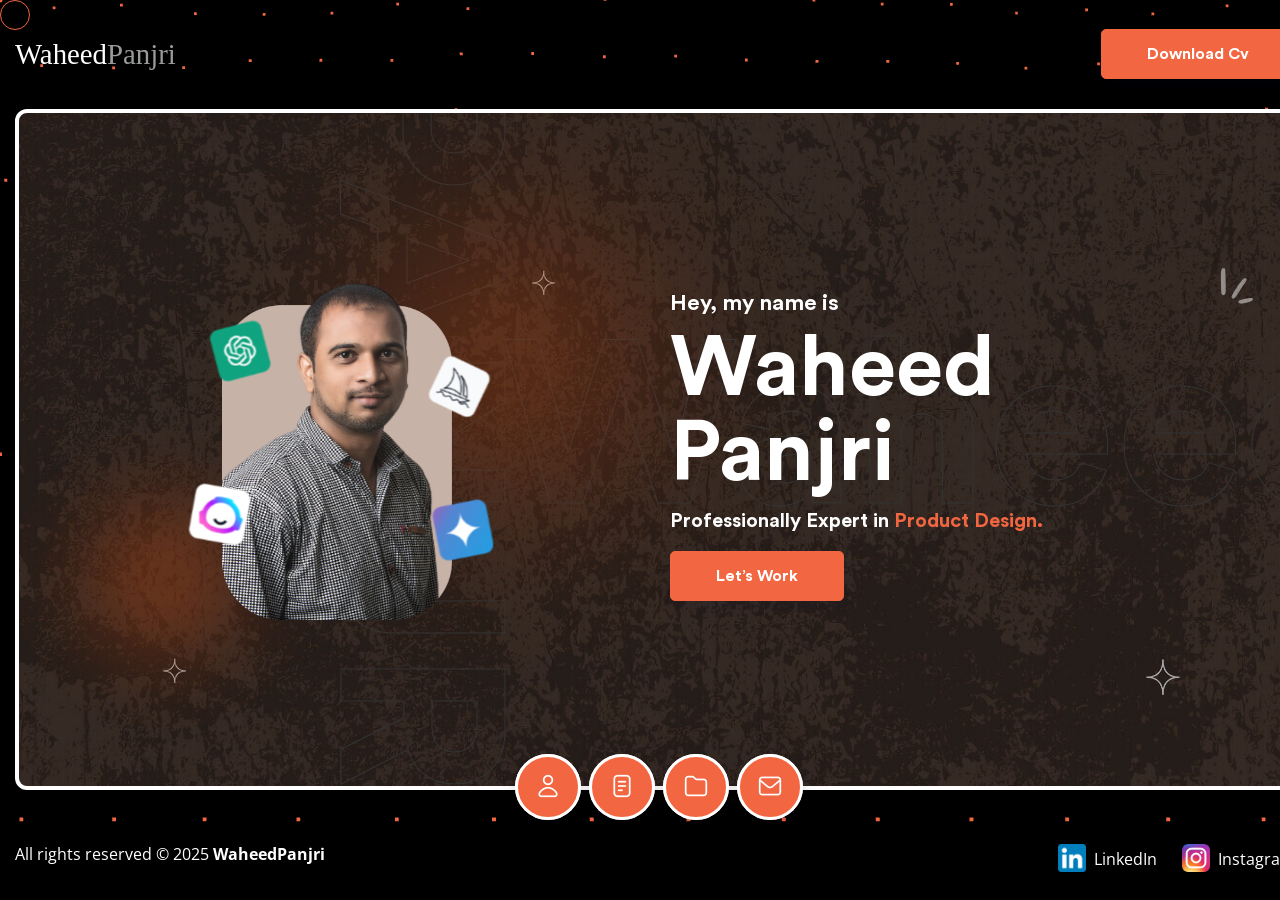
<file: index.html>
<!doctype html>
<html class="no-js" lang="zxx">

<head>
    <meta charset="utf-8">
    <meta http-equiv="x-ua-compatible" content="ie=edge">
    <title>Waheed Panjri - Portfolio</title>
    <meta name="description" content="">
    <meta name="viewport" content="width=device-width, initial-scale=1">

    <!-- Place favicon.ico in the root directory -->
    <link rel="shortcut icon" href="images/logo/favicon.png" type="image/x-icon">

    <!-- Google fonts link here -->
    <link rel="preconnect" href="https://fonts.googleapis.com">
    <link rel="preconnect" href="https://fonts.gstatic.com" crossorigin>
    <link
        href="https://fonts.googleapis.com/css2?family=Cormorant+Garamond:ital,wght@0,300;0,400;0,500;0,600;0,700;1,300;1,400;1,500;1,600;1,700&family=Open+Sans:ital,wght@0,400;0,500;0,700;0,800;1,300;1,400;1,500;1,600;1,700;1,800&family=Oswald:wght@300;400;500;700&family=Roboto+Condensed:wght@300;400;700&display=swap"
        rel="stylesheet">

    <!-- All css here -->
    <link rel="stylesheet" href="css/fontawesome-all.min.css">
    <link rel="stylesheet" href="css/bootstrap.min.css">
    <link rel="stylesheet" href="css/flaticon.css">
    <link rel="stylesheet" href="css/all-animations.css">
    <link rel="stylesheet" href="css/reset.min.css">
    <link rel="stylesheet" href="css/leaflet.css">
    <link rel="stylesheet" href="css/default.css">
    <link rel="stylesheet" href="css/style.css">
    <link rel="stylesheet" href="css/responsive.css">
    <link rel="stylesheet" href="css/clipboard-styles.css">

</head>

<body>
    <!--[if lte IE 9]>
        <p class="browserupgrade">You are using an <strong>outdated</strong> browser. Please <a href="https://browsehappy.com/">upgrade your browser</a> to improve your experience and security.</p>
    <![endif]-->



    <!--  ====== preloader=============================================  -->
    <div id="preloader">
        <div id="loading">
            <div id="loading-center">
                <div id="loading-center-absolute">
                    <div class="object" id="object_one"></div>
                    <div class="object" id="object_two"></div>
                    <div class="object" id="object_three"></div>
                </div>
            </div>
        </div>
    </div><!-- /preloader -->

    <div class="body-wrapper over-hidden position-relative">
        <div id="venta-background" class="h-100"></div>
        <div class="container p-0 con-padding">

            <!--  ====== header-area-start
            ===================================================  -->
            <header class="header-padding">
                <div class="row align-items-center">
                    <div class="col-xl-6  col-lg-6  col-md-3  col-sm-6 col-5">
                        <div id="logo">
                            <!-- <a href="index.html"><img src="images/logo/logo.png" alt="ProCv"></a> -->
                            <a href="index.html" alt="WaheedPanjri"
                                style="font-family: fantasy; font-size: 1.8em;"><span class="fname"
                                    style="color: #fff;">Waheed</span><span class="lname"
                                    style="color: #999a9a;">Panjri</span></a>
                        </div>
                    </div><!-- /col -->

                    <div class="col-xl-6  col-lg-6  col-md-9  col-sm-6 col-7 text-right">
                        <div class="my-btn d-inline-block">
                            <a href="images/resume/PD-Waheed-Resume.pdf" target="_blank"
                                class="btn theme-bg text-capitalize f-700 mb-0">Download Cv</a>
                        </div><!-- /my-btn -->
                    </div><!-- /col -->

                </div><!-- /row -->
            </header>

            <div id="content">

                <!-- profile 
                ================================================== -->
                <div id="profile"
                    class="hero-area hero-area-height border-radius12 over-hidden bg-cover position-relative"
                    data-background="images/hero/hero-bg.jpg">
                    <div id="scene" class="parallax position-absolute w-100 h-100 z-index11">
                        <img data-depth="0.20" class="hero-shape hero-shape1 position-absolute d-none d-md-inline-block"
                            src="images/hero/shape1.png" alt="#"><!-- /hero-shape1 -->
                        <img data-depth="0.15" class="hero-shape hero-shape2 position-absolute d-none d-md-inline-block"
                            src="images/hero/shape2.png" alt="#"><!-- /hero-shape2 -->
                        <img data-depth="0.30" class="hero-shape hero-shape3 position-absolute d-none d-md-inline-block"
                            src="images/hero/shape3.png" alt="#"><!-- /hero-shape3 -->
                        <img data-depth="0.10" class="hero-shape hero-shape4 position-absolute d-none d-md-inline-block"
                            src="images/hero/shape4.png" alt="#"><!-- /hero-shape4 -->
                        <div data-depth="0.30"
                            class="hero-text-shape hero-text-shape1 position-absolute d-none d-md-inline-block">
                            <span class="d-inline-block font-family-CircularStdBold text-uppercase">Panjri</span>
                        </div><!-- /hero-text1 -->
                        <div data-depth="0.10"
                            class="hero-text-shape hero-text-shape2 position-absolute d-none d-md-inline-block">
                            <span class="d-inline-block font-family-CircularStdBold text-capitalize">Waheed</span>
                        </div><!-- /hero-text -->
                    </div><!-- /parallax -->

                    <div
                        class="d-flex align-items-center justify-content-center w-100 h-100 z-index11 position-relative">
                        <div class="row align-items-center justify-content-center py-md-3 w-100">

                            <div
                                class="col-xl-6 col-lg-4 col-md-6 col-sm-11 col-11 d-flex justify-content-center pr-xl-3 pr-lg-0">
                                <div
                                    class="hero-img-wrapper w-100 d-flex align-items-center justify-content-center position-relative px-md-3 px-lg-0">
                                    <div class="hero-img tilt position-relative z-index1" data-tilt>
                                        <img src="images/hero/waheed.png" alt="hero img">

                                        <div class="tilt-inner position-absolute top-0 w-100 h-100">
                                            <div class="hero-icon1 hero-icon position-absolute"><img
                                                    src="images/hero/chat-gpt.png" alt="icon"></div><!-- /hero-icon1 -->
                                            <div class="hero-icon2 hero-icon position-absolute"><img
                                                    src="images/hero/midjourney.png" alt="icon"> </div>
                                            <!-- /hero-icon2 -->
                                            <div class="hero-icon3 hero-icon position-absolute"><img
                                                    src="images/hero/google-gemini.png" alt="icon"> </div>
                                            <!-- /hero-icon3 -->
                                            <div class="hero-icon4 hero-icon position-absolute"><img
                                                    src="images/hero/jasper.png" alt="icon"> </div><!-- /hero-icon4 -->
                                        </div>
                                    </div>

                                    <div class="hero-effect2 position-absolute text-center">
                                        <img src="images/hero/hero-effect2.png" alt="effect-img 1">
                                    </div><!-- /effect2 -->
                                    <div class="hero-effect1 position-absolute text-center">
                                        <img src="images/hero/hero-effect1.png" alt="effect-img 2">
                                    </div><!-- /effect1 -->
                                </div><!-- /hero-left -->
                            </div><!-- /col -->

                            <div class="col-xl-6 col-lg-6 offset-lg-1 col-md-12 offset-xl-0 col-sm-12 col-12">
                                <div class="hero-content mt--5">
                                    <span class="sub-title d-block text-white font-family-CircularStdBold mb-15">Hey, my
                                        name is</span>
                                    <h1 class="text-white font-family-CircularStdBold mb-25 mr-lg-5">Waheed Panjri</h1>
                                    <h3 class="text-white mb-45">Professionally Expert in <span
                                            class="typer font-family-CircularStdBold" id="some-id"
                                            data-words="Product Design.,UI Design., Prototyping., Wireframing., ChatGPT.,"
                                            data-delay="50" data-colors="#f26641">
                                        </span><span class="cursor" data-cursorDisplay="|" data-owner="some-id"></span>
                                    </h3>
                                    <div class="my-btn d-inline-block">
                                        <a href="#contact" class="btn theme-bg text-capitalize f-700">Let’s Work</a>
                                    </div><!-- /my-btn -->
                                </div><!-- /hero-right -->
                            </div><!-- /col -->

                        </div><!-- /row -->
                    </div>

                </div><!-- /profile -->


                <!--  ====== menu-start
                ===================================================  -->
                <nav class="main-menu">
                    <ul class="tabs d-flex align-items-center justify-content-center">
                        <li class="tmenu">
                            <a href="#profile" class="profile tabs-home">
                                <span>Home</span>
                            </a>
                        </li>
                        <li class="tmenu">
                            <a href="#about" class="about">
                                <span>About</span>
                            </a>
                        </li>
                        <li class="tmenu">
                            <a href="#resume" class="resume">
                                <span>Resume</span>
                            </a>
                        </li>
                        <li class="tmenu">
                            <a href="#portfolio" class="portfolio">
                                <span>portfolio</span>
                            </a>
                        </li>
                        <!-- <li class="tmenu">
                            <a href="#blog" class="blog">
                                <span>Blog</span>
                            </a>
                        </li> -->
                        <li class="tmenu">
                            <a href="#contact" class="contact">
                                <span>Contact</span>
                            </a>
                        </li>
                    </ul>
                </nav><!-- /menu -->

                <!-- about-page 
                ================================================== -->
                <div id="about" class="page-margin-top">
                    <div class="container p-0">

                        <div class="content-wrapper-padding white-bg border-radius12 position-relative">

                            <!-- about-area -->
                            <div class="about-content-area section-border-bottom pb-65">

                                <div class="row justify-content-between title-margin mb-45">
                                    <div class="col-xl-6 col-lg-5  col-md-4 col-sm-12 col-12 d-flex align-items-center">
                                        <div class="title">
                                            <h2 class="position-relative pl-25">About Me</h2>
                                        </div><!-- /title -->
                                    </div><!-- /col -->
                                    <div class="col-xl-6  col-lg-7 col-md-8  col-sm-12 col-12 text-right">
                                        &nbsp;<!-- /title-content -->
                                    </div><!-- /col -->
                                </div><!-- /row -->

                                <div class="row mt-lg-0">

                                    <div class="col-xl-4  col-lg-5  col-md-6 col-sm- col-">
                                        <div class="about-img" data-tilt data-tilt-max="10">
                                            <img class="border-radius12" src="images/about/waheed-pic-prof.png"
                                                alt="about image">
                                        </div><!-- /about img -->
                                    </div><!-- /col -->

                                    <div class="col-xl-6  col-lg-6  col-md-6  col-sm- col- d-none d-md-block d-xl-none">
                                        <div class="about-info pl-40">
                                            <ul class="d-flex align-items-center mb-35">
                                                <li class="pr-20">
                                                    <span
                                                        class="font-family-CircularStdBold primary-color d-block mb-20">Name</span>
                                                    <span
                                                        class="font-family-CircularStdBold primary-color d-block mb-20">Email</span>
                                                    <span
                                                        class="font-family-CircularStdBold primary-color d-block mb-20">Phone</span>
                                                    <span
                                                        class="font-family-CircularStdBold primary-color d-block mb-20">Address</span>
                                                    <span
                                                        class="font-family-CircularStdBold primary-color d-block mb-20">Education</span>
                                                    <span
                                                        class="font-family-CircularStdBold primary-color d-block mb-20">Languages</span>
                                                    <span
                                                        class="font-family-CircularStdBold primary-color d-block mb-20">Nationality</span>
                                                    <span
                                                        class="font-family-CircularStdBold primary-color d-block mb-20">Freelance</span>
                                                </li>
                                                <li>
                                                            <span class="d-block mb-20">Waheed Panjri</span>
                                                            <span class="d-block mb-20">waheed.uxer@gmail.com</span>
                                                            <span class="d-block mb-20">+91 9619647486</span>
                                                            <span class="d-block mb-20">Mumbai, India</span>
                                                            <span class="d-block mb-20">BCA</span>
                                                            <span class="d-block mb-20">English, Hindi, Marathi</span>
                                                            <span class="d-block mb-20">Indian</span>
                                                            <span class="d-block mb-20">Available</span>
                                                        </li>
                                            </ul>
                                            <div class="my-btn d-inline-block">
                                                <a href="#" class="btn theme-bg text-capitalize f-700">Contact
                                                    Me</a>
                                            </div><!-- /btn -->
                                        </div><!-- /about info -->
                                    </div><!-- /col -->

                                    <div class="col-xl-8  col-lg-12  col-md-12  col-sm- col-">
                                        <div class="row">
                                            <div class="col-xl-6  col-lg-12  col-md-  col-sm- col- pr-lg-0">
                                                <div class="about-content mt--5">
                                                      <p class="mb-28">A UX designer based in Mumbai, India. I have a
                                                        passion for creating user experiences that are seamless and
                                                        impactful.</p>

                                                    <p class="mb-0">I like to create designs that are genuinely
                                                        desirable, feasible and viable for the business and the
                                                        end-users. To make everything success, there are lot of
                                                        experiments, requirement gathering from various stakeholders,
                                                        prototypes and finally collaborating with the Engineering team.
                                                        My experience span across user research, user personas, creating
                                                        wireframes, interactive prototyping, creating impactful visual
                                                        designs, mobile designs.</p>

                                                    <!-- <p class="mb-0">Understanding the human experience is important for
                                                        creating useful and effective products. I use and try my
                                                        skillset to empower people to accomplish their goals via easy to
                                                        use design experience. Creating digital experiences that make
                                                        life easier is what I love to do. ‍</p> -->
                                                </div><!-- /about-content -->
                                            </div><!-- /col -->

                                            <div class="col-xl-6  col-lg-  col-md-  col-sm- col- d-md-none d-xl-block">
                                                <div class="about-info pl-40">
                                                    <ul class="d-flex align-items-center mb-35">
                                                        <li class="pr-20">
                                                            <span
                                                                class="font-family-CircularStdBold primary-color d-block mb-20">Name</span>
                                                            <span
                                                                class="font-family-CircularStdBold primary-color d-block mb-20">Email</span>
                                                            <span
                                                                class="font-family-CircularStdBold primary-color d-block mb-20">Phone</span>
                                                            <span
                                                                class="font-family-CircularStdBold primary-color d-block mb-20">Address</span>
                                                            <span
                                                                class="font-family-CircularStdBold primary-color d-block mb-20">Education</span>
                                                            <span
                                                                class="font-family-CircularStdBold primary-color d-block mb-20">Languages</span>
                                                            <span
                                                                class="font-family-CircularStdBold primary-color d-block mb-20">Nationality</span>
                                                            <span
                                                                class="font-family-CircularStdBold primary-color d-block mb-20">Freelance</span>
                                                        </li>
                                                        <li class="info-details">
                                                            <span class="d-block mb-20">Waheed Panjri</span>
                                                            <span class="d-block mb-20">waheed.uxer@gmail.com</span>
                                                            <span class="d-block mb-20">+91 9619647486</span>
                                                            <span class="d-block mb-20">Mumbai, India</span>
                                                            <span class="d-block mb-20">BCA</span>
                                                            <span class="d-block mb-20">English, Hindi, Marathi</span>
                                                            <span class="d-block mb-20">Indian</span>
                                                            <span class="d-block mb-20">Available</span>
                                                        </li>
                                                    </ul>
                                                    <div class="my-btn d-inline-block">
                                                        <ul>
                                                            <li class="tmenu">
                                                                <a href="#contact" class="btn theme-bg text-capitalize f-700 contact">Contact
                                                            Me</a>
                                                        </li>
                                                        </ul>
                                                        
                                                    </div><!-- /btn -->
                                                </div><!-- /about info -->
                                            </div><!-- /col -->
                                        </div><!-- /row -->
                                    </div><!-- /container -->

                                </div><!-- /row -->

                            </div><!-- /about-area -->

                            <!-- service-area -->
                            <div class="service-content-area section-border-bottom mt-60 pb-25">

                                <div class="row justify-content-between title-margin mb-45">
                                    <div class="col-xl-6 col-lg-5  col-md-4 col-sm-12 col-12 d-flex align-items-center">
                                        <div class="title">
                                            <h2 class="position-relative pl-25">Services</h2>
                                        </div><!-- /title -->
                                    </div><!-- /col -->
                                    <div class="col-xl-6  col-lg-7 col-md-8  col-sm-12 col-12 text-right">
                                        <div class="title-content text-right">
                                            &nbsp;
                                        </div><!-- /title-content -->
                                    </div><!-- /col -->
                                </div><!-- /row -->

                                <div class="row mt-1 mt-md-0">
                                    <div class="col-xl-4  col-lg-6 col-md-6  col-sm- col-">
                                        <div
                                            class="single-service neutral-bg border-radius12 pl-50 pr-50 pt-60 pb-45 mb-45 mr-8 ml-8">
                                            <div class="service-ser-icon pl-15 position-relative mb-40">
                                                <img class="position-relative z-index1"
                                                    src="images/about/service-icon2.png" alt="icon">
                                            </div><!-- /service-ser-icon -->
                                            <div class="service-text">
                                                <h4 class="mb-30">UI/UX Design</h4>
                                                <p class="mb-0">Clean, user-friendly designs for websites, mobile apps, and desktop software.</p>
                                            </div><!-- /service-text -->
                                        </div>
                                    </div><!-- /col -->

                                    <div class="col-xl-4  col-lg-6 col-md-6  col-sm- col-">
                                        <div
                                            class="single-service neutral-bg border-radius12 pl-50 pr-50 pt-60 pb-45 mb-45 ml-8">
                                            <div class="service-ser-icon pl-15 position-relative mb-40">
                                                <img class="position-relative z-index1"
                                                    src="images/about/service-icon3.png" alt="icon">
                                            </div><!-- /service-ser-icon -->
                                            <div class="service-text">
                                                <h4 class="mb-30">Website Design & Development</h4>
                                                <p class="mb-0">Custom websites built on Framer, WordPress, or Wix—responsive and SEO-ready.</p>
                                            </div><!-- /service-text -->
                                        </div>
                                    </div><!-- /col -->

                                    <div class="col-xl-4  col-lg-6 col-md-6  col-sm- col-">
                                        <div
                                            class="single-service neutral-bg border-radius12 pl-50 pr-50 pt-60 pb-45 mb-45 mr-8">
                                            <div class="service-ser-icon pl-15 position-relative mb-40">
                                                <img class="position-relative z-index1"
                                                    src="images/about/service-icon4.png" alt="icon">
                                            </div><!-- /service-ser-icon -->
                                            <div class="service-text">
                                                <h4 class="mb-30">Website Redesign</h4>
                                                <p class="mb-0">Modernize outdated websites for better user experience and conversions.</p>
                                            </div><!-- /service-text -->
                                        </div>
                                    </div><!-- /col -->

                                    <div class="col-xl-4  col-lg-6 col-md-6  col-sm- col-">
                                        <div
                                            class="single-service neutral-bg border-radius12 pl-50 pr-50 pt-60 pb-45 mb-45 mr-8 ml-8">
                                            <div class="service-ser-icon pl-15 position-relative mb-40">
                                                <img class="position-relative z-index1"
                                                    src="images/about/service-icon5.png" alt="icon">
                                            </div><!-- /service-ser-icon -->
                                            <div class="service-text">
                                                <h4 class="mb-30">App Design</h4>
                                                <p class="mb-0">UI/UX for mobile and web apps with developer-ready prototypes.</p>
                                            </div><!-- /service-text -->
                                        </div>
                                    </div><!-- /col -->

                                    <div class="col-xl-4  col-lg-6 col-md-6  col-sm- col-">
                                        <div
                                            class="single-service neutral-bg border-radius12 pl-50 pr-50 pt-60 pb-45 mb-45 ml-8">
                                            <div class="service-ser-icon pl-15 position-relative mb-40">
                                                <img class="position-relative z-index1"
                                                    src="images/about/service-icon6.png" alt="icon">
                                            </div><!-- /service-ser-icon -->
                                            <div class="service-text">
                                                <h4 class="mb-30">E-Commerce Websites</h4>
                                                <p class="mb-0">High-converting online stores using WooCommerce, Wix Stores, or Framer.</p>
                                            </div><!-- /service-text -->
                                        </div>
                                    </div><!-- /col -->

                                    <div class="col-xl-4  col-lg-6 col-md-6  col-sm- col-">
                                        <div
                                            class="single-service neutral-bg border-radius12 pl-50 pr-50 pt-60 pb-45 mb-45 mr-8">
                                            <div class="service-ser-icon pl-15 position-relative mb-40">
                                                <img class="position-relative z-index1"
                                                    src="images/about/service-icon1.png" alt="icon">
                                            </div><!-- /service-ser-icon -->
                                            <div class="service-text">
                                                <h4 class="mb-30">End-to-End Product Design</h4>
                                                <p class="mb-0">From idea to launch—research, design, and development support.</p>
                                            </div><!-- /service-text -->
                                        </div>
                                    </div><!-- /col -->
                                </div><!-- /row -->

                            </div><!-- /service-area -->

                            <!-- testimonial-area -->
                            <div class="testimonial-content-area section-border-bottom mt-65 pb-70">

                                <div class="row align-items-center">
                                    <div class="col-xl-7  col-lg-7  col-md-12  col-sm- col-">
                                        <div class="row">
                                            <div class="col-xl-7  col-lg-9  col-md-5  col-sm- col-">
                                                <div class="title position-relative mb-30 mt--10">
                                                    <h2 class="position-relative pl-25">Testimonials</h2>
                                                </div><!-- /title -->
                                            </div><!-- /col -->
                                        </div><!-- /row -->
                                        <div class="testimonial-content-wrapper mb-50">
                                            <h3 class="mr-200">What People Say About Me</h3>

                                            <div id="carouselExampleIndicators" class="carousel slide mt--5"
                                                data-interval="false" data-ride="carousel">
                                                <ol class="carousel-indicators justify-content-start">
                                                    <li data-target="#carouselExampleIndicators" data-slide-to="0"
                                                        class="active"></li>
                                                    <li data-target="#carouselExampleIndicators" data-slide-to="1"></li>
                                                    <li data-target="#carouselExampleIndicators" data-slide-to="2"></li>
                                                </ol>
                                                <div class="carousel-inner">
                                                    <div class="carousel-item active">
                                                        <div
                                                            class="single-testimonial position-relative mt-40 pb-25 pr-xl-5 pr-lg-2">
                                                            <img class="quote-left position-absolute left-0 top-0"
                                                                src="images/about/quote-icon-left.png" alt="quote">
                                                            <blockquote
                                                                class="blockquote position-relative z-index1 mb-20">
                                                                <p class="font-italic pl-100">Excepteur sint occaecat
                                                                    cupidatat non proident, sunt in culpa qui officia
                                                                    deserunt mollit anim id est laborum. Sed ut
                                                                    perspiciatis unde omnis iste natus error sit
                                                                    voluptatem accusantium doloremque laudantium, totam
                                                                    rem aperiam, eaque ipsa quae ab illo inventore
                                                                    veritatis iste natus error sit voluptatem
                                                                    laudantium.</p>
                                                            </blockquote>

                                                            <div
                                                                class="testi-info pl-100 d-flex align-items-center mt-40 z-index1">
                                                                <div class="testi-avatar mr-25">
                                                                    <img src="images/about/author.jpg" alt="author">
                                                                </div><!-- /testi-avatar -->
                                                                <div class="avatar-info">
                                                                    <h6 class="mb-6">James Parker</h6>
                                                                    <p class="mb-0">Web Developer</p>
                                                                </div>
                                                            </div>
                                                        </div><!-- /single-testimonial -->
                                                    </div>
                                                    <div class="carousel-item">
                                                        <div
                                                            class="single-testimonial position-relative mt-40 pb-25 pr-xl-5 pr-lg-2">
                                                            <img class="quote-left position-absolute left-0 top-0"
                                                                src="images/about/quote-icon-left.png" alt="quote">
                                                            <blockquote
                                                                class="blockquote position-relative z-index1 mb-20">
                                                                <p class="font-italic pl-100">Excepteur sint occaecat
                                                                    cupidatat non proident, sunt in culpa qui officia
                                                                    deserunt mollit anim id est laborum. Sed ut
                                                                    perspiciatis unde omnis iste natus error sit
                                                                    voluptatem accusantium doloremque laudantium, totam
                                                                    rem aperiam, eaque ipsa quae ab illo inventore
                                                                    veritatis iste natus error sit laudantium
                                                                    voluptatem.</p>
                                                            </blockquote>

                                                            <div
                                                                class="testi-info pl-100 d-flex align-items-center mt-40 z-index1">
                                                                <div class="testi-avatar mr-25">
                                                                    <img src="images/about/author.jpg" alt="author">
                                                                </div><!-- /testi-avatar -->
                                                                <div class="avatar-info">
                                                                    <h6 class="mb-6">James Parker</h6>
                                                                    <p class="mb-0">Web Developer</p>
                                                                </div>
                                                            </div>
                                                        </div><!-- /single-testimonial -->
                                                    </div>
                                                    <div class="carousel-item">
                                                        <div
                                                            class="single-testimonial position-relative mt-40 pb-25 pr-xl-5 pr-lg-2">
                                                            <img class="quote-left position-absolute left-0 top-0"
                                                                src="images/about/quote-icon-left.png" alt="quote">
                                                            <blockquote
                                                                class="blockquote position-relative z-index1 mb-20">
                                                                <p class="font-italic pl-100">Excepteur sint occaecat
                                                                    cupidatat non proident, sunt in culpa qui officia
                                                                    deserunt mollit anim id est laborum. Sed ut
                                                                    perspiciatis unde omnis iste natus error sit
                                                                    voluptatem accusantium doloremque laudantium, totam
                                                                    rem aperiam, eaque ipsa quae ab illo inventore
                                                                    veritatis iste natus error sit laudantium
                                                                    voluptatem.</p>
                                                            </blockquote>

                                                            <div
                                                                class="testi-info pl-100 d-flex align-items-center mt-40 z-index1">
                                                                <div class="testi-avatar mr-25">
                                                                    <img src="images/about/author.jpg" alt="author">
                                                                </div><!-- /testi-avatar -->
                                                                <div class="avatar-info">
                                                                    <h6 class="mb-6">James Parker</h6>
                                                                    <p class="mb-0">Web Developer</p>
                                                                </div>
                                                            </div>
                                                        </div><!-- /single-testimonial -->
                                                    </div>
                                                </div>
                                            </div>
                                        </div>
                                    </div><!-- /col -->

                                    <div class="col-xl-5 col-lg-5  col-md-12  col-sm- col-">
                                        <div class="testimonial-img text-center text-lg-right" data-tilt
                                            data-tilt-max="10">
                                            <img class="border-radius12" src="images/about/testimonial-img.jpg"
                                                alt="testimonial image">
                                        </div><!-- /about img -->
                                    </div><!-- /col -->

                                </div><!-- /row -->

                            </div><!-- /testimonial-area -->

                            <!-- price-area -->
                            <!-- /price-area -->

                            <!-- brand-area -->
                            <!-- /brand-area -->
                        </div><!-- /content-wrapper-padding -->

                    </div><!-- /container -->
                </div><!-- /about-page -->


                <!-- resume-page 
                ================================================== -->
                <div id="resume" class="page-margin-top">
                    <div class="container p-0">

                        <div
                            class="content-wrapper-padding white-bg content-wrapper-padding white-bg border-radius12 position-relative">

                            <!-- experience-education-area -->
                            <div class="experience-education-content-area section-border-bottom pb-65">

                                <div class="row justify-content-between title-margin mb-45">
                                    <div class="col-xl-6 col-lg-5  col-md-4 col-sm-12 col-12 d-flex align-items-center">
                                        <div class="title">
                                            <h2 class="position-relative pl-25">Resume</h2>
                                        </div><!-- /title -->
                                    </div><!-- /col -->
                                    <!-- <div class="col-xl-6  col-lg-7 col-md-8  col-sm-12 col-12 text-right">
                                        <div class="title-content text-right">
                                            <p class="text-left">Eva cididunt ut labor et dolor magna antiqua.Ut ad enum
                                                ad dolor sit education amat consenter adipisicing eliot antiqua.</p>
                                        </div><!- - /title-content - ->
                                    </div> -->
                                </div><!-- /row -->

                                <div class="row">
                                    <div class="col-xl-6  col-lg-6  col-md-12 col-sm- col-">
                                        <div class="experience-wrapper over-hidden pr-0">
                                            <h3 class="mb-30">Work Experience</h3>
                                            <ul>
                                                <li class="single-experience position-relative pl-35 mb-25">
                                                    <div
                                                        class="d-flex justify-content-between align-items-start flex-column-reverse flex-md-row mb-10">
                                                        <div class="experience-info">
                                                            <h4 class="mb-12">Design Consultant, UI/UX - Freelance</h4>
                                                            <span class="mb-12"><span
                                                                    class="secondary-color pr-05 d-inline-block">Freelance</span>
                                                                (Feb 2024 - Present)</span>
                                                        </div>
                                                        <span>Freelance</span>
                                                    </div>
                                                    <p>Specializing in designing intuitive, user-centered designs for
                                                        mobile and web. Providing strategic advice to clients for
                                                        improving the
                                                        usability and engagement of their products.</p>
                                                </li>

                                                <li class="single-experience position-relative pl-35 mb-25">
                                                    <div
                                                        class="d-flex justify-content-between align-items-start flex-column-reverse flex-md-row mb-10">
                                                        <div class="experience-info">
                                                            <h4 class="mb-12">UX Product Designer</h4>
                                                            <span class="mb-12"><span
                                                                    class="secondary-color d-inline-block pr-05">Fitterfly
                                                                    Healthtech Pvt. Ltd.</span> (Mar 2022 - Oct
                                                                2023)</span>
                                                        </div>
                                                        <img src="images/logo/ff-logo.png" alt="Fitterfly"
                                                            class="d-inline-block" width="120" />
                                                    </div>
                                                    <p>Worked on a Wellness Mobile and Web Apps. Collaboration with
                                                        Product, Tech managers and stakeholders. Led a team of
                                                        designers.</p>
                                                </li>

                                                <li class="single-experience position-relative pl-35 mb-25">
                                                    <div
                                                        class="d-flex justify-content-between align-items-start flex-column-reverse flex-md-row mb-10">
                                                        <div class="experience-info">
                                                            <h4 class="mb-12">Sr. UI/UX Designer</h4>
                                                            <span class="mb-12"><span
                                                                    class="secondary-color pr-05 d-inline-block">Consultant</span>
                                                                (Apr 2020 - Feb 2022)</span>
                                                        </div>
                                                        <span>Freelance</span>
                                                    </div>
                                                    <p>Specializing in designing intuitive, user-centered designs for
                                                        mobile and web. Providing strategic advice to clients for
                                                        improving the
                                                        usability and engagement of their products.</p>
                                                </li>

                                                <li class="single-experience position-relative pl-35 mb-25">
                                                    <div
                                                        class="d-flex justify-content-between align-items-start flex-column-reverse flex-md-row mb-10">
                                                        <div class="experience-info">
                                                            <h4 class="mb-12">Sr. UI/UX Designer</h4>
                                                            <span class="mb-12"><span
                                                                    class="secondary-color pr-05 d-inline-block">GreyAtom
                                                                    Edutech Pvt. Ltd.</span> (Feb 2017 - Mar
                                                                2020)</span>
                                                        </div>
                                                        <img src="images/logo/ga-logo.png" alt="GreyAtom"
                                                            class="d-inline-block" width="120" />
                                                    </div>
                                                    <p>Worked on an online learning platform GLabs. Worked on
                                                        whole journey from admin to end-user experience. Also led the
                                                        requirement gathering by working with cross function teams and
                                                        stakeholders</p>
                                                </li>

                                                <li class="single-experience position-relative pl-35">
                                                    <div
                                                        class="d-flex justify-content-between align-items-start flex-column-reverse flex-md-row mb-10">
                                                        <div class="experience-info">
                                                            <h4 class="mb-12">UX Designer</h4>
                                                            <span class="mb-12"><span
                                                                    class="secondary-color pr-05 d-inline-block">Interactive
                                                                    Intelligence (NASDAQ : ININ)</span> (Nov 2015 - Dec
                                                                2016)</span>
                                                        </div>
                                                        <img src="images/logo/inin-logo.png"
                                                            alt="Interactive Intelligence" class="d-inline-block"
                                                            width="120" />
                                                    </div>
                                                    <p>Worked on a cloud platform and on multiple projects here.
                                                        Designed several features like online chat system, ticketing
                                                        etc. Also worked on the mobile app to enhance the current
                                                        experience</p>
                                                </li>

                                                <!-- <li class="single-experience position-relative pl-35 mb-25">
                                                    <div
                                                        class="d-flex justify-content-between align-items-start flex-column-reverse flex-md-row mb-20">
                                                        <div class="experience-info">
                                                            <h4 class="mb-12">UI/UX Designer</h4>
                                                            <span class="mb-12"><span
                                                                    class="secondary-color pr-05 d-inline-block">Customer360</span>
                                                                (Feb 2014 - Nov 2015)</span>
                                                        </div>
                                                        <img src="images/resume/envato.png" alt="envato"
                                                            class="d-inline-block">
                                                    </div>
                                                    <p>Creating wireframes and prototypes, HTML/CSS pages and handover
                                                        to the engineering team and work closely for desired experience
                                                    </p>
                                                </li>

                                                <li class="single-experience position-relative pl-35 mb-25">
                                                    <div
                                                        class="d-flex justify-content-between align-items-start flex-column-reverse flex-md-row mb-20">
                                                        <div class="experience-info">
                                                            <h4 class="mb-12">Lead UI Designer</h4>
                                                            <span class="mb-12"><span
                                                                    class="secondary-color pr-05 d-inline-block">Yonearth
                                                                    Interactive Technologies Pvt. Ltd.</span> (Feb 2011
                                                                - Nov 2013)</span>
                                                        </div>
                                                        <img src="images/resume/envato.png" alt="envato"
                                                            class="d-inline-block">
                                                    </div>
                                                    <p>Worked on products like e-commerce, travel, hotels etc. My roles
                                                        and responsibilities include creating wireframes and prototypes,
                                                        creating HTML/CSS pages. Led a Design team of 4 people</p>
                                                </li>


                                                <li class="single-experience position-relative pl-35">
                                                    <div
                                                        class="d-flex justify-content-between align-items-start flex-column-reverse flex-md-row mb-20">
                                                        <div class="experience-info">
                                                            <h4 class="mb-12">UI Designer</h4>
                                                            <span class="mb-12"><span
                                                                    class="secondary-color pr-05 d-inline-block">Indiaparenting
                                                                    Pvt. Ltd.</span> (Feb 2009 - Dec 2011)</span>
                                                        </div>
                                                        <img src="images/resume/envato.png" alt="envato"
                                                            class="d-inline-block">
                                                    </div>
                                                    <p>Worked on creating HTML/CSS pages and maintaining online
                                                        website</p>
                                                </li> -->
                                            </ul>
                                            <div class="mt-20 ml-20 pl-10">
                                                <button class="btn btn-outline"><a
                                                        href="images/resume/PD-Waheed-Resume.pdf" target="_blank">View
                                                        Detailed Resume</a></button>
                                            </div>
                                        </div><!-- /experience img -->
                                    </div><!-- /col -->

                                    <div class="col-xl-6 col-lg-6  col-md-12 col-sm- col-">
                                        <div class="education-wrapper over-hidden pl-35">
                                            <h3 class="mb-30">Education</h3>
                                            <ul>
                                                <li class="single-experience position-relative pl-35 mb-25">
                                                    <div
                                                        class="d-flex justify-content-between align-items-start flex-column-reverse flex-md-row mb-10">
                                                        <div class="experience-info">
                                                            <h4 class="mb-12">Bachelor’s In Computer Applications - BCA
                                                            </h4>
                                                            <span class="secondary-color mb-12"><span
                                                                    class="d-inline-block pr-05">Sikkim Manipal
                                                                    University</span>
                                                                (2023)</span>
                                                        </div>
                                                        <img src="images/logo/sikkim-manipal-logo.jpg" height="55"
                                                            alt="education logo 1" class="d-inline-block">
                                                    </div>
                                                    <p>Sikkim Manipal University (SMU) is a well-regarded private
                                                        university in India, offering a range of programs in health
                                                        sciences, technology, and other fields. </p>
                                                </li>

                                                <li class="single-experience position-relative pl-35 mb-25">
                                                    <div
                                                        class="d-flex justify-content-between align-items-start flex-column-reverse flex-md-row mb-10">
                                                        <div class="experience-info">
                                                            <h4 class="mb-12">The Interaction Design Foundation
                                                            </h4>
                                                            <span class="mb-12"><span
                                                                    class="secondary-color pr-05 d-inline-block">IxDF</span>
                                                                (2020)</span>
                                                        </div>
                                                        <img src="images/resume/ixdf-logo.png" height="36"
                                                            alt="education logo2" class="d-inline-block">
                                                    </div>
                                                    <p>The Interaction Design Foundation (IxDF) is the world's largest
                                                        online design school, offering accessible and
                                                        industry-recognized UX design education. </p>
                                                </li>
                                            </ul>
                                            <h3 class="mb-30 mt-50">Certifications</h3>
                                            <ul>
                                                <li class="single-experience position-relative pl-35 mb-25">
                                                    <div
                                                        class="d-flex justify-content-between align-items-start flex-column-reverse flex-md-row mb-20">
                                                        <div class="experience-info">
                                                            <h4 class="mb-12">Human Computer Interaction - HCI
                                                            </h4>
                                                            <span class="secondary-color mb-12"><span
                                                                    class="d-inline-block pr-05">The Interaction Design
                                                                    Foundation</span>
                                                                (Mar 2020)</span>
                                                        </div>
                                                        <img src="images/resume/ixdf-logo.png" height="36"
                                                            alt="education logo 1" class="d-inline-block">
                                                    </div>
                                                    <p><a target="_blank"
                                                            href="https://www.interaction-design.org/members/waheed-panjri/certificate/course/cf5a5493-ada1-43b7-bb0a-3271562813b2"><button
                                                                type="button" class="btn btn-outline-dark">View
                                                                Certificate</button>
                                                        </a>
                                                    </p>
                                                </li>
                                                <li class="single-experience position-relative pl-35 mb-25">
                                                    <div
                                                        class="d-flex justify-content-between align-items-start flex-column-reverse flex-md-row mb-20">
                                                        <div class="experience-info">
                                                            <h4 class="mb-12">Build Persuasive Products
                                                            </h4>
                                                            <span class="secondary-color mb-12"><span
                                                                    class="d-inline-block pr-05">Udemy</span>
                                                                (Mar 2019)</span>
                                                            <p class="mt-10">Udemy is an American massive open online
                                                                course provider. It is based in San Francisco,
                                                                California, United States.</p>
                                                        </div>
                                                        <img src="images/resume/udemy-logo.png" height="30"
                                                            alt="education logo 1" class="d-inline-block">
                                                    </div>
                                                    <p><a target="_blank"
                                                            href="https://www.udemy.com/certificate/UC-3Q4I63YB/"><button
                                                                type="button" class="btn btn-outline-dark">View
                                                                Certificate</button>
                                                        </a>
                                                    </p>
                                                </li>
                                            </ul>
                                        </div><!-- /certifications img -->
                                    </div><!-- /col -->

                                </div><!-- /row -->

                            </div><!-- /certifications -->


                            <!-- skill-area -->
                            <div class="skill-content-area section-border-bottom mt-65 pb-35">

                                <div class="row justify-content-between title-margin mb-45">
                                    <div class="col-xl-6 col-lg-5  col-md-4 col-sm-12 col-12 d-flex align-items-center">
                                        <div class="title">
                                            <h2 class="position-relative pl-25">My Skills</h2>
                                        </div><!-- /title -->
                                    </div><!-- /col -->
                                    <div class="col-xl-6  col-lg-7 col-md-8  col-sm-12 col-12 text-right">
                                        <!-- /title-content -->
                                    </div><!-- /col -->

                                </div><!-- /row -->
                                
                                <div class="row skills-list">
                                    <div
                                        class="col-xl-3 col-lg-3 col-md-3 col-sm- col- skill-bar-left skills-col">
                                        <div class="neutral-bg p-4 border-radius12 align-self-stretch">
                                            <h3 class="mb-20">Design</h3>
                                            <ul>
                                                <li><span>UX Design</span></li>
                                                <li>UI Design</li>
                                                <li>Product Design</li>
                                                <li>User Research</li>
                                                <li>Prototyping</li>
                                            </ul>
                                        </div>
                                    </div>
                                    <div
                                        class="col-xl-3 col-lg-3 col-md-3 col-sm- col- skill-bar-left skills-col">
                                        <div class="neutral-bg p-4 border-radius12">
                                            <h3 class="mb-20">Software</h3>
                                            <ul>
                                                <li>Figma</li>
                                                <li>Sketch</li>
                                                <li>Adobe CC</li>
                                                <li>InVision</li>
                                                <li>Protopie</li>
                                            </ul>
                                        </div>
                                    </div>
                                    <div
                                        class="col-xl-3 col-lg-3 col-md-3 col-sm- col- skill-bar-left skills-col">
                                        <div class="neutral-bg p-4 border-radius12">
                                            <h3 class="mb-30">Technical</h3>
                                            <ul>
                                                <li>HTML</li>
                                                <li>CSS</li>
                                                <li>JavaScript</li>
                                                <li>WordPress</li>
                                                <li>Framer</li>
                                            </ul>
                                        </div>
                                    </div>
                                    <div
                                        class="col-xl-3 col-lg-3 col-md-3 col-sm- col- skill-bar-left skills-col">
                                        <div class="neutral-bg p-4 border-radius12">
                                            <h3 class="mb-30">Personal</h3>
                                            <ul>
                                                <li>Collaboration</li>
                                                <li>Storytelling</li>
                                                <li>Leadership</li>
                                                <li>Sprint Planning</li>
                                            </ul>
                                        </div>
                                    </div>
                                </div>
                            </div><!-- /skill-area -->

                            <!-- awards-area - ->
                            <div class="awards-area section-border-bottom mt-65 pb-25">
                                
                                <!- - Awards & Achievements Section- ->

                            </div>awards-area -->


                            <!-- more-about-area -->
                            <!-- /more-about-area -->

                        </div><!-- /content-wrapper-padding -->

                    </div><!-- /container -->
                </div><!-- /resume-page -->


                <!-- portfolio-page 
                ================================================== -->
                <div id="portfolio" class="page-margin-top portfolio-area over-hidden">
                    <div class="container p-0">
                        <div class="content-wrapper-padding white-bg border-radius12 position-relative">

                            <div class="row justify-content-between title-margin mb-35">
                                <div class="col-xl-6 col-lg-5  col-md-4 col-sm-12 col-12 d-flex align-items-center">
                                    <div class="title">
                                        <h2 class="position-relative pl-25">Portfolio</h2>
                                    </div><!-- /title -->
                                </div><!-- /col -->
                                <div class="col-xl-6  col-lg-7 col-md-8  col-sm-12 col-12 text-right">
                                    &nbsp;<!-- /title-content -->
                                </div><!-- /col -->
                            </div><!-- /row -->

                            <div class="mixitup-wrapper text-center">
                                <!-- catagories tabs removed -->
                                <!-- /mixitup-button -->

                                <div class="mixitup-gallery row my-4 pt-10 pb-10 px-2 justify-content-center">
                                    <div class="col-xl-4  col-lg-4  col-md-6  col-sm-6 col-12 p-2 mix graphic photography"
                                        data-order="1">
                                        <div class="position-relative">
                                            <div class="single-portfolio position-relative over-hidden">
                                                <img class="w-100 border-radius12"
                                                    src="images/portfolio/portfolio-img1.jpg" alt="image">
                                                <div
                                                    class="port-icon mb-10 text-center position-absolute transition3 z-index11">
                                                    <span class="theme-color d-inline-block" data-toggle="modal"
                                                        data-target="#exampleModal-p1"><i
                                                            class="far fa-external-link-alt"></i>
                                                    </span>
                                                </div><!-- /port-content -->
                                                <div
                                                    class="port-over-content text-center position-absolute left-0 pl-30 pr-30 pb-35 pt-40 z-index1">
                                                    <span
                                                        class="text-white font-family-CircularStdBold mb-15 d-block text-uppercase">Ai
                                                        research</span>
                                                    <h2 class="text-white">AI in Cinematic Visual Effects</h2>
                                                </div>
                                            </div><!-- /single-prot -->
                                        </div>
                                    </div>

                                    <div class="col-xl-4  col-lg-4  col-md-6  col-sm-6 col-12 p-2 mix webdesign marketing"
                                        data-order="2">
                                        <div class="position-relative">
                                            <div class="single-portfolio position-relative over-hidden">
                                                <img class="w-100 border-radius12"
                                                    src="images/portfolio/portfolio-img2.jpg" alt="image">
                                                <div
                                                    class="port-icon mb-10 text-center position-absolute transition3 z-index11">
                                                    <span class="theme-color d-inline-block" data-toggle="modal"
                                                        data-target="#exampleModal-p2"><i
                                                            class="far fa-external-link-alt"></i>
                                                    </span>
                                                </div><!-- /port-content -->
                                                <div
                                                    class="port-over-content text-center position-absolute left-0 pl-30 pr-30 pb-35 pt-40 z-index1">
                                                    <span
                                                        class="text-white font-family-CircularStdBold mb-15 d-block text-uppercase">Ai
                                                        Bot development</span>
                                                    <h2 class="text-white">Augmented Reality Filters using AI</h2>
                                                </div>
                                            </div><!-- /single-prot -->
                                        </div>
                                    </div>

                                    <div class="col-xl-4  col-lg-4  col-md-6  col-sm-6 col-12 p-2 mix graphic photography"
                                        data-order="3">
                                        <div class="position-relative">
                                            <div class="single-portfolio position-relative over-hidden">
                                                <img class="w-100 border-radius12"
                                                    src="images/portfolio/portfolio-img3.jpg" alt="image">
                                                <div
                                                    class="port-icon mb-10 text-center position-absolute transition3 z-index11">
                                                    <span class="theme-color d-inline-block" data-toggle="modal"
                                                        data-target="#exampleModal-p3"><i
                                                            class="far fa-external-link-alt"></i>
                                                    </span>
                                                </div><!-- /port-content -->
                                                <div
                                                    class="port-over-content text-center position-absolute left-0 pl-30 pr-30 pb-35 pt-40 z-index1">
                                                    <span
                                                        class="text-white font-family-CircularStdBold mb-15 d-block text-uppercase">Image
                                                        generation</span>
                                                    <h2 class="text-white">AI Enhanced Motion Capture for Animation</h2>
                                                </div>
                                            </div><!-- /single-prot -->
                                        </div>
                                    </div>

                                    <div class="col-xl-4  col-lg-4  col-md-6  col-sm-6 col-12 p-2 mix webdesign graphic marketing"
                                        data-order="4">
                                        <div class="position-relative">
                                            <div class="single-portfolio position-relative over-hidden">
                                                <img class="w-100 border-radius12"
                                                    src="images/portfolio/portfolio-img4.jpg" alt="image">
                                                <div
                                                    class="port-icon mb-10 text-center position-absolute transition3 z-index11">
                                                    <span class="theme-color d-inline-block" data-toggle="modal"
                                                        data-target="#exampleModal-p4"><i
                                                            class="far fa-external-link-alt"></i>
                                                    </span>
                                                </div><!-- /port-content -->
                                                <div
                                                    class="port-over-content text-center position-absolute left-0 pl-30 pr-30 pb-35 pt-40 z-index1">
                                                    <span
                                                        class="text-white font-family-CircularStdBold mb-15 d-block text-uppercase">Content
                                                        Creation</span>
                                                    <h2 class="text-white">Generative Art with Neural Networks</h2>
                                                </div>
                                            </div><!-- /single-prot -->
                                        </div>
                                    </div>

                                    <div class="col-xl-4  col-lg-4  col-md-6  col-sm-6 col-12 p-2 mix webdesign photography"
                                        data-order="5">
                                        <div class="position-relative">
                                            <div class="single-portfolio position-relative over-hidden">
                                                <img class="w-100 border-radius12"
                                                    src="images/portfolio/portfolio-img5.jpg" alt="image">
                                                <div
                                                    class="port-icon mb-10 text-center position-absolute transition3 z-index11">
                                                    <span class="theme-color d-inline-block" data-toggle="modal"
                                                        data-target="#exampleModal-p5"><i
                                                            class="far fa-external-link-alt"></i>
                                                    </span>
                                                </div><!-- /port-content -->
                                                <div
                                                    class="port-over-content text-center position-absolute left-0 pl-30 pr-30 pb-35 pt-40 z-index1">
                                                    <span
                                                        class="text-white font-family-CircularStdBold mb-15 d-block text-uppercase">Ai
                                                        research</span>
                                                    <h2 class="text-white">Deepfake Video Generation and Detection</h2>
                                                </div>
                                            </div><!-- /single-prot -->
                                        </div>
                                    </div>

                                    <div class="col-xl-4  col-lg-4  col-md-6  col-sm-6 col-12 p-2 mix webdesign graphic photography marketing"
                                        data-order="6">
                                        <div class="position-relative">
                                            <div class="single-portfolio position-relative over-hidden">
                                                <img class="w-100 border-radius12"
                                                    src="images/portfolio/portfolio-img6.jpg" alt="image">
                                                <div
                                                    class="port-icon mb-10 text-center position-absolute transition3 z-index11">
                                                    <span class="theme-color d-inline-block" data-toggle="modal"
                                                        data-target="#exampleModal-p6"><i
                                                            class="far fa-external-link-alt"></i>
                                                    </span>
                                                </div><!-- /port-content -->
                                                <div
                                                    class="port-over-content text-center position-absolute left-0 pl-30 pr-30 pb-35 pt-40 z-index1">
                                                    <span
                                                        class="text-white font-family-CircularStdBold mb-15 d-block text-uppercase">Image
                                                        generation</span>
                                                    <h2 class="text-white">Generative Adversarial Networks for Art</h2>
                                                </div>
                                            </div><!-- /single-prot -->
                                        </div>
                                    </div>

                                    <div class="col-xl-4  col-lg-4  col-md-6  col-sm-6 col-12 p-2 mix webdesign marketing"
                                        data-order="7">
                                        <div class="position-relative">
                                            <div class="single-portfolio position-relative over-hidden">
                                                <img class="w-100 border-radius12"
                                                    src="images/portfolio/portfolio-img7.jpg" alt="image">
                                                <div
                                                    class="port-icon mb-10 text-center position-absolute transition3 z-index11">
                                                    <span class="theme-color d-inline-block" data-toggle="modal"
                                                        data-target="#exampleModal-p7"><i
                                                            class="far fa-external-link-alt"></i>
                                                    </span>
                                                </div><!-- /port-content -->
                                                <div
                                                    class="port-over-content text-center position-absolute left-0 pl-30 pr-30 pb-35 pt-40 z-index1">
                                                    <span
                                                        class="text-white font-family-CircularStdBold mb-15 d-block text-uppercase">Web
                                                        Design</span>
                                                    <h2 class="text-white">Artistic Image Colorization with AI</h2>
                                                </div>
                                            </div><!-- /single-prot -->
                                        </div>
                                    </div>

                                    <div class="col-xl-4  col-lg-4  col-md-6  col-sm-6 col-12 p-2 mix graphic photography"
                                        data-order="8">
                                        <div class="position-relative">
                                            <div class="single-portfolio position-relative over-hidden">
                                                <img class="w-100 border-radius12"
                                                    src="images/portfolio/portfolio-img8.jpg" alt="image">
                                                <div
                                                    class="port-icon mb-10 text-center position-absolute transition3 z-index11">
                                                    <span class="theme-color d-inline-block" data-toggle="modal"
                                                        data-target="#exampleModal-p8"><i
                                                            class="far fa-external-link-alt"></i>
                                                    </span>
                                                </div><!-- /port-content -->
                                                <div
                                                    class="port-over-content text-center position-absolute left-0 pl-30 pr-30 pb-35 pt-40 z-index1">
                                                    <span
                                                        class="text-white font-family-CircularStdBold mb-15 d-block text-uppercase">Content
                                                        Creation</span>
                                                    <h2 class="text-white">Smart Home Automation with AI</h2>
                                                </div>
                                            </div><!-- /single-prot -->
                                        </div>
                                    </div>

                                    <div class="col-xl-4  col-lg-4  col-md-6  col-sm-6 col-12 p-2 mix webdesign photography"
                                        data-order="9">
                                        <div class="position-relative">
                                            <div class="single-portfolio position-relative over-hidden">
                                                <img class="w-100 border-radius12"
                                                    src="images/portfolio/portfolio-img9.jpg" alt="image">
                                                <div
                                                    class="port-icon mb-10 text-center position-absolute transition3 z-index11">
                                                    <span class="theme-color d-inline-block" data-toggle="modal"
                                                        data-target="#exampleModal-p9"><i
                                                            class="far fa-external-link-alt"></i>
                                                    </span>
                                                </div><!-- /port-content -->
                                                <div
                                                    class="port-over-content text-center position-absolute left-0 pl-30 pr-30 pb-35 pt-40 z-index1">
                                                    <span
                                                        class="text-white font-family-CircularStdBold mb-15 d-block text-uppercase">Web
                                                        Design</span>
                                                    <h2 class="text-white">Deep Learning for Facial Recognition</h2>
                                                </div>
                                            </div><!-- /single-prot -->
                                        </div>
                                    </div>

                                </div>
                            </div><!-- /mixitup-wrapper -->

                            <div class="my-btn text-center">
                                <!-- <a href="#" class="btn transparent-bg text-capitalize primary-color">load more</a> -->
                            </div>

                        </div><!-- /content-wrapper-padding -->

                        <!-- prtfolio all modal start -->

                        <!-- Modal 1 start -->
                        <div class="modal fade pr-0" id="exampleModal-p1" tabindex="-1" role="dialog"
                            aria-labelledby="exampleModal-p1" aria-hidden="true">
                            <div class="modal-dialog" role="document">
                                <div class="modal-content position-relative">
                                    <div class="close-icon position-absolute right-0 top-0 z-index1">
                                        <button type="button" class="close d-inline-block mt-10 mr-15"
                                            data-dismiss="modal" aria-label="Close">
                                            <span aria-hidden="true"><i class="fa fa-times"></i></span>
                                        </button>
                                    </div>
                                    <div class="modal-content border-0">
                                        <div class="modal-body p-0">
                                            <div
                                                class="content-wrapper-padding white-bg content-wrapper-padding white-bg border-radius12 position-relative">
                                                <div class="portfolio-details-wrapper mt-10">
                                                    <div class="row">
                                                        <div class="col-xl-12  col-lg-12 col-md-  col-sm- col-">
                                                            <img class="w-100  border-radius8"
                                                                src="images/portfolio-details/pportfolio-details-img-1.jpg"
                                                                alt="image">
                                                        </div><!-- /col -->
                                                        <div class="col-xl-8  col-lg-8  col-md-12  col-sm-12 col-12">
                                                            <div class="portfolio-details-content mt-40">
                                                                <h2 class="mb-25">AI in Cinematic Visual Effects</h2>
                                                                <p class="mb-22">Duis aute irure dolor in reprehenderit
                                                                    in voluptate velit esse cillum dolore eu fugiat m
                                                                    veniam, quis nostrud exercitation ullamco laboris
                                                                    nisi ut aliquip ex ea commodo consequat. Duis aute
                                                                    irure dolor in reprehenderit in volup onsectetur.
                                                                </p>
                                                                <p class="mb-22">Duis aute irure dolor in reprehenderit
                                                                    in voluptate velit esse cillum dolore eu fugiat
                                                                    nulla pariatur. Ex cepteur sint occaecat cupidatat
                                                                    non proident, sunt in culpa qui officia deserunt
                                                                    mollit anim id est labo rum. Sed ut perspiciatis
                                                                    unde omnis iste natus error sit voluptatem
                                                                    accusantium doloremque laudan tium, totam rem
                                                                    aperiam, eaque ipsa quae ab illo inventore veritatis
                                                                    et quasi architecto beatae vitae dicta sunt
                                                                    explicabo. Nemo enim ipsam voluptatem quia voluptas
                                                                    sit aspernatur aut odit aut fugit, sed quia
                                                                    consequuntur magni dolores eos qui ratione
                                                                    voluptatem sequi nesciunt. Neque porro quisquam est,
                                                                    qui dolorem ipsum quia dolor sit amet, consectetur,
                                                                    adipisci velit, sed quia non numquam eius modi
                                                                    tempora incidunt ut labore et dolore magnam aliquam
                                                                    quaerat voluptatem.</p>
                                                                <p>Sapiente Duis aute irure dolor in reprehenderit in
                                                                    voluptate velit esse cillum dolore eu fugiat nulla
                                                                    pariatur. Ex cepteur sint occaecat cupidatat non
                                                                    proident, sunt in culpa qui officia deserunt mollit
                                                                    anim id est labo rum. Sed ut perspiciatis unde omnis
                                                                    iste natus error sit voluptatem accusantium
                                                                    doloremque laudan tium, totam rem aperiam, eaque
                                                                    ipsa quae ab illo inventore veritatis et quasi
                                                                    architecto beatae vitae dicta sunt explicabo. Nemo
                                                                    enim ipsam voluptatem quia voluptas sit aut odit aut
                                                                    fugit, sed quia consequuntur magni dolores eos qui
                                                                    ratione voluptatem sequi nesciunt. Neque porro
                                                                    quisquam est, qui dolorem ipsum quia dolor sit amet,
                                                                    consectetur, adipisci velit, sed quia non numquam
                                                                    eius modi tempora incidunt ut labore et dolore
                                                                    magnam aliquam quaerat voluptatem.</p>
                                                                <div class="blog-page-footer mt-35">
                                                                    <div
                                                                        class="blog-page-social-link d-flex align-items-center mt-15">
                                                                        <span
                                                                            class="d-block font-family-CircularStdBold primary-color pr-30 mb-0">Share:</span>
                                                                        <ul class="social-link text-md-right">
                                                                            <li class="d-inline-block">
                                                                                <a class="facebook-color text-center pl-10 d-inline-block transition-3"
                                                                                    href="#"><i
                                                                                        class="fab fa-facebook-f"></i></a>
                                                                            </li>
                                                                            <li class="d-inline-block">
                                                                                <a class="instagram-color text-center pl-10 d-inline-block transition-3"
                                                                                    href="#"><i
                                                                                        class="fab fa-instagram"></i></a>
                                                                            </li>
                                                                            <li class="d-inline-block">
                                                                                <a class="linkedin-color text-center pl-10 d-inline-block transition-3"
                                                                                    href="#"><i
                                                                                        class="fab fa-linkedin-in"></i></a>
                                                                            </li>
                                                                            <li class="d-inline-block">
                                                                                <a class="instagram-color text-center pl-10 d-inline-block transition-3"
                                                                                    href="#"><i
                                                                                        class="fab fa-instagram"></i></a>
                                                                            </li>
                                                                        </ul><!-- social-link -->
                                                                    </div><!-- /blog-page-social-link -->
                                                                </div>

                                                            </div><!-- /portfolio-details-content -->
                                                        </div><!-- /col -->
                                                        <div
                                                            class="col-xl-4  col-lg-4  col-md-12  col-sm-12 col-12 px-3 p-lg-1">
                                                            <div class="portfolio-details-sidebar pl-30">
                                                                <div
                                                                    class="meta-wrapper neutral-bg mt-50 pt-40 pb-25 pr-20 pl-45 mt-40 mb-10">
                                                                    <ul class="item-meta d-inline-block pr-30">
                                                                        <li>Project Type</li>
                                                                        <li>Category</li>
                                                                        <li>Client</li>
                                                                        <li>Duration</li>
                                                                        <li>Budget</li>
                                                                        <li>Live Demo</li>
                                                                    </ul>
                                                                    <ul class="item-meta d-inline-block">
                                                                        <li>
                                                                            <span class="d-inline-block">Hourly</span>
                                                                        </li>
                                                                        <li>
                                                                            <span class="d-inline-block">UI/UX
                                                                                Design</span>
                                                                        </li>
                                                                        <li>
                                                                            <span class="d-inline-block">Jewel
                                                                                Khan</span>
                                                                        </li>
                                                                        <li>
                                                                            <span class="d-inline-block">2 months</span>
                                                                        </li>
                                                                        <li>
                                                                            <span class="d-inline-block">$3000</span>
                                                                        </li>
                                                                        <li>
                                                                            <span class="d-inline-block"> <a href="#"
                                                                                    class="theme-color">Click
                                                                                    Here</a></span>
                                                                        </li>
                                                                    </ul>
                                                                </div>
                                                            </div><!-- /portfolio-sidebar -->
                                                        </div><!-- /col -->
                                                    </div>
                                                </div><!-- /row /portfolio-content-wrapper -->
                                            </div><!-- /content-wrapper-padding -->
                                        </div><!-- /modal-body -->
                                    </div>
                                </div>
                            </div>
                        </div>
                        <!-- Modal 1 end -->

                        <!-- Modal 2 start -->
                        <div class="modal fade pr-0" id="exampleModal-p2" tabindex="-2" role="dialog"
                            aria-labelledby="exampleModal-p1" aria-hidden="true">
                            <div class="modal-dialog" role="document">
                                <div class="modal-content position-relative">
                                    <div class="close-icon position-absolute right-0 top-0 z-index1">
                                        <button type="button" class="close d-inline-block mt-10 mr-15"
                                            data-dismiss="modal" aria-label="Close">
                                            <span aria-hidden="true"><i class="fa fa-times"></i></span>
                                        </button>
                                    </div>
                                    <div class="modal-content border-0">
                                        <div class="modal-body p-0">
                                            <div
                                                class="content-wrapper-padding white-bg content-wrapper-padding white-bg border-radius12 position-relative">
                                                <div class="portfolio-details-wrapper mt-10">
                                                    <div class="row">
                                                        <div class="col-xl-12  col-lg-12 col-md-  col-sm- col-">
                                                            <img class="w-100  border-radius8"
                                                                src="images/portfolio-details/pportfolio-details-img-2.jpg"
                                                                alt="image">
                                                        </div><!-- /col -->
                                                        <div class="col-xl-8  col-lg-8  col-md-12  col-sm-12 col-12">
                                                            <div class="portfolio-details-content mt-40">
                                                                <h2 class="mb-25">Augmented Reality Filters using AI
                                                                </h2>
                                                                <p class="mb-22">Duis aute irure dolor in reprehenderit
                                                                    in voluptate velit esse cillum dolore eu fugiat m
                                                                    veniam, quis nostrud exercitation ullamco laboris
                                                                    nisi ut aliquip ex ea commodo consequat. Duis aute
                                                                    irure dolor in reprehenderit in volup onsectetur.
                                                                </p>
                                                                <p class="mb-22">Duis aute irure dolor in reprehenderit
                                                                    in voluptate velit esse cillum dolore eu fugiat
                                                                    nulla pariatur. Ex cepteur sint occaecat cupidatat
                                                                    non proident, sunt in culpa qui officia deserunt
                                                                    mollit anim id est labo rum. Sed ut perspiciatis
                                                                    unde omnis iste natus error sit voluptatem
                                                                    accusantium doloremque laudan tium, totam rem
                                                                    aperiam, eaque ipsa quae ab illo inventore veritatis
                                                                    et quasi architecto beatae vitae dicta sunt
                                                                    explicabo. Nemo enim ipsam voluptatem quia voluptas
                                                                    sit aspernatur aut odit aut fugit, sed quia
                                                                    consequuntur magni dolores eos qui ratione
                                                                    voluptatem sequi nesciunt. Neque porro quisquam est,
                                                                    qui dolorem ipsum quia dolor sit amet, consectetur,
                                                                    adipisci velit, sed quia non numquam eius modi
                                                                    tempora incidunt ut labore et dolore magnam aliquam
                                                                    quaerat voluptatem.</p>
                                                                <p>Sapiente Duis aute irure dolor in reprehenderit in
                                                                    voluptate velit esse cillum dolore eu fugiat nulla
                                                                    pariatur. Ex cepteur sint occaecat cupidatat non
                                                                    proident, sunt in culpa qui officia deserunt mollit
                                                                    anim id est labo rum. Sed ut perspiciatis unde omnis
                                                                    iste natus error sit voluptatem accusantium
                                                                    doloremque laudan tium, totam rem aperiam, eaque
                                                                    ipsa quae ab illo inventore veritatis et quasi
                                                                    architecto beatae vitae dicta sunt explicabo. Nemo
                                                                    enim ipsam voluptatem quia voluptas sit aut odit aut
                                                                    fugit, sed quia consequuntur magni dolores eos qui
                                                                    ratione voluptatem sequi nesciunt. Neque porro
                                                                    quisquam est, qui dolorem ipsum quia dolor sit amet,
                                                                    consectetur, adipisci velit, sed quia non numquam
                                                                    eius modi tempora incidunt ut labore et dolore
                                                                    magnam aliquam quaerat voluptatem.</p>
                                                                <div class="blog-page-footer mt-35">
                                                                    <div
                                                                        class="blog-page-social-link d-flex align-items-center mt-15">
                                                                        <span
                                                                            class="d-block font-family-CircularStdBold primary-color pr-30 mb-0">Share:</span>
                                                                        <ul class="social-link text-md-right">
                                                                            <li class="d-inline-block">
                                                                                <a class="facebook-color text-center pl-10 d-inline-block transition-3"
                                                                                    href="#"><i
                                                                                        class="fab fa-facebook-f"></i></a>
                                                                            </li>
                                                                            <li class="d-inline-block">
                                                                                <a class="instagram-color text-center pl-10 d-inline-block transition-3"
                                                                                    href="#"><i
                                                                                        class="fab fa-instagram"></i></a>
                                                                            </li>
                                                                            <li class="d-inline-block">
                                                                                <a class="linkedin-color text-center pl-10 d-inline-block transition-3"
                                                                                    href="#"><i
                                                                                        class="fab fa-linkedin-in"></i></a>
                                                                            </li>
                                                                            <li class="d-inline-block">
                                                                                <a class="instagram-color text-center pl-10 d-inline-block transition-3"
                                                                                    href="#"><i
                                                                                        class="fab fa-instagram"></i></a>
                                                                            </li>
                                                                        </ul><!-- social-link -->
                                                                    </div><!-- /blog-page-social-link -->
                                                                </div>

                                                            </div><!-- /portfolio-details-content -->
                                                        </div><!-- /col -->
                                                        <div
                                                            class="col-xl-4  col-lg-4  col-md-12  col-sm-12 col-12 px-3 p-lg-1">
                                                            <div class="portfolio-details-sidebar pl-30 mb-50">
                                                                <div
                                                                    class="meta-wrapper neutral-bg mt-50 pt-40 pb-25 pr-20 pl-45 mt-40 mb-10">
                                                                    <ul class="item-meta d-inline-block pr-30">
                                                                        <li>Project Type</li>
                                                                        <li>Category</li>
                                                                        <li>Client</li>
                                                                        <li>Duration</li>
                                                                        <li>Budget</li>
                                                                        <li>Live Demo</li>
                                                                    </ul>
                                                                    <ul class="item-meta d-inline-block">
                                                                        <li>
                                                                            <span class="d-inline-block">Hourly</span>
                                                                        </li>
                                                                        <li>
                                                                            <span class="d-inline-block">UI/UX
                                                                                Design</span>
                                                                        </li>
                                                                        <li>
                                                                            <span class="d-inline-block">Jewel
                                                                                Khan</span>
                                                                        </li>
                                                                        <li>
                                                                            <span class="d-inline-block">2 months</span>
                                                                        </li>
                                                                        <li>
                                                                            <span class="d-inline-block">$3000</span>
                                                                        </li>
                                                                        <li>
                                                                            <span class="d-inline-block"> <a href="#"
                                                                                    class="theme-color">Click
                                                                                    Here</a></span>
                                                                        </li>
                                                                    </ul>
                                                                </div>
                                                            </div><!-- /portfolio-sidebar -->
                                                        </div><!-- /col -->
                                                    </div>
                                                </div><!-- /row /portfolio-content-wrapper -->
                                            </div><!-- /content-wrapper-padding -->
                                        </div><!-- /modal-body -->
                                    </div>
                                </div>
                            </div>
                        </div>
                        <!-- Modal 2 end -->

                        <!-- Modal 3 start -->
                        <div class="modal fade pr-0" id="exampleModal-p3" tabindex="-3" role="dialog"
                            aria-labelledby="exampleModal-p1" aria-hidden="true">
                            <div class="modal-dialog" role="document">
                                <div class="modal-content position-relative">
                                    <div class="close-icon position-absolute right-0 top-0 z-index1">
                                        <button type="button" class="close d-inline-block mt-10 mr-15"
                                            data-dismiss="modal" aria-label="Close">
                                            <span aria-hidden="true"><i class="fa fa-times"></i></span>
                                        </button>
                                    </div>
                                    <div class="modal-content border-0">
                                        <div class="modal-body p-0">
                                            <div
                                                class="content-wrapper-padding white-bg content-wrapper-padding white-bg border-radius12 position-relative">
                                                <div class="portfolio-details-wrapper mt-10">
                                                    <div class="row">
                                                        <div class="col-xl-12  col-lg-12 col-md-  col-sm- col-">
                                                            <img class="w-100  border-radius8"
                                                                src="images/portfolio-details/pportfolio-details-img-3.jpg"
                                                                alt="image">
                                                        </div><!-- /col -->
                                                        <div class="col-xl-8  col-lg-8  col-md-12  col-sm-12 col-12">
                                                            <div class="portfolio-details-content mt-40">
                                                                <h2 class="mb-25">AI Enhanced Motion Capture for
                                                                    Animation</h2>
                                                                <p class="mb-22">Duis aute irure dolor in reprehenderit
                                                                    in voluptate velit esse cillum dolore eu fugiat m
                                                                    veniam, quis nostrud exercitation ullamco laboris
                                                                    nisi ut aliquip ex ea commodo consequat. Duis aute
                                                                    irure dolor in reprehenderit in volup onsectetur.
                                                                </p>
                                                                <p class="mb-22">Duis aute irure dolor in reprehenderit
                                                                    in voluptate velit esse cillum dolore eu fugiat
                                                                    nulla pariatur. Ex cepteur sint occaecat cupidatat
                                                                    non proident, sunt in culpa qui officia deserunt
                                                                    mollit anim id est labo rum. Sed ut perspiciatis
                                                                    unde omnis iste natus error sit voluptatem
                                                                    accusantium doloremque laudan tium, totam rem
                                                                    aperiam, eaque ipsa quae ab illo inventore veritatis
                                                                    et quasi architecto beatae vitae dicta sunt
                                                                    explicabo. Nemo enim ipsam voluptatem quia voluptas
                                                                    sit aspernatur aut odit aut fugit, sed quia
                                                                    consequuntur magni dolores eos qui ratione
                                                                    voluptatem sequi nesciunt. Neque porro quisquam est,
                                                                    qui dolorem ipsum quia dolor sit amet, consectetur,
                                                                    adipisci velit, sed quia non numquam eius modi
                                                                    tempora incidunt ut labore et dolore magnam aliquam
                                                                    quaerat voluptatem.</p>
                                                                <p>Sapiente Duis aute irure dolor in reprehenderit in
                                                                    voluptate velit esse cillum dolore eu fugiat nulla
                                                                    pariatur. Ex cepteur sint occaecat cupidatat non
                                                                    proident, sunt in culpa qui officia deserunt mollit
                                                                    anim id est labo rum. Sed ut perspiciatis unde omnis
                                                                    iste natus error sit voluptatem accusantium
                                                                    doloremque laudan tium, totam rem aperiam, eaque
                                                                    ipsa quae ab illo inventore veritatis et quasi
                                                                    architecto beatae vitae dicta sunt explicabo. Nemo
                                                                    enim ipsam voluptatem quia voluptas sit aut odit aut
                                                                    fugit, sed quia consequuntur magni dolores eos qui
                                                                    ratione voluptatem sequi nesciunt. Neque porro
                                                                    quisquam est, qui dolorem ipsum quia dolor sit amet,
                                                                    consectetur, adipisci velit, sed quia non numquam
                                                                    eius modi tempora incidunt ut labore et dolore
                                                                    magnam aliquam quaerat voluptatem.</p>
                                                                <div class="blog-page-footer mt-35">
                                                                    <div
                                                                        class="blog-page-social-link d-flex align-items-center mt-15">
                                                                        <span
                                                                            class="d-block font-family-CircularStdBold primary-color pr-30 mb-0">Share:</span>
                                                                        <ul class="social-link text-md-right">
                                                                            <li class="d-inline-block">
                                                                                <a class="facebook-color text-center pl-10 d-inline-block transition-3"
                                                                                    href="#"><i
                                                                                        class="fab fa-facebook-f"></i></a>
                                                                            </li>
                                                                            <li class="d-inline-block">
                                                                                <a class="instagram-color text-center pl-10 d-inline-block transition-3"
                                                                                    href="#"><i
                                                                                        class="fab fa-instagram"></i></a>
                                                                            </li>
                                                                            <li class="d-inline-block">
                                                                                <a class="linkedin-color text-center pl-10 d-inline-block transition-3"
                                                                                    href="#"><i
                                                                                        class="fab fa-linkedin-in"></i></a>
                                                                            </li>
                                                                            <li class="d-inline-block">
                                                                                <a class="instagram-color text-center pl-10 d-inline-block transition-3"
                                                                                    href="#"><i
                                                                                        class="fab fa-instagram"></i></a>
                                                                            </li>
                                                                        </ul><!-- social-link -->
                                                                    </div><!-- /blog-page-social-link -->
                                                                </div>

                                                            </div><!-- /portfolio-details-content -->
                                                        </div><!-- /col -->
                                                        <div
                                                            class="col-xl-4  col-lg-4  col-md-12  col-sm-12 col-12 px-3 p-lg-1">
                                                            <div class="portfolio-details-sidebar pl-30 mb-50">
                                                                <div
                                                                    class="meta-wrapper neutral-bg mt-50 pt-40 pb-25 pr-20 pl-45 mt-40 mb-10">
                                                                    <ul class="item-meta d-inline-block pr-30">
                                                                        <li>Project Type</li>
                                                                        <li>Category</li>
                                                                        <li>Client</li>
                                                                        <li>Duration</li>
                                                                        <li>Budget</li>
                                                                        <li>Live Demo</li>
                                                                    </ul>
                                                                    <ul class="item-meta d-inline-block">
                                                                        <li>
                                                                            <span class="d-inline-block">Hourly</span>
                                                                        </li>
                                                                        <li>
                                                                            <span class="d-inline-block">UI/UX
                                                                                Design</span>
                                                                        </li>
                                                                        <li>
                                                                            <span class="d-inline-block">Jewel
                                                                                Khan</span>
                                                                        </li>
                                                                        <li>
                                                                            <span class="d-inline-block">2 months</span>
                                                                        </li>
                                                                        <li>
                                                                            <span class="d-inline-block">$3000</span>
                                                                        </li>
                                                                        <li>
                                                                            <span class="d-inline-block"> <a href="#"
                                                                                    class="theme-color">Click
                                                                                    Here</a></span>
                                                                        </li>
                                                                    </ul>
                                                                </div>
                                                            </div><!-- /portfolio-sidebar -->
                                                        </div><!-- /col -->
                                                    </div>
                                                </div><!-- /row /portfolio-content-wrapper -->
                                            </div><!-- /content-wrapper-padding -->
                                        </div><!-- /modal-body -->
                                    </div>
                                </div>
                            </div>
                        </div>
                        <!-- Modal 3 end -->

                        <!-- Modal 4 start -->
                        <div class="modal fade pr-0" id="exampleModal-p4" tabindex="-4" role="dialog"
                            aria-labelledby="exampleModal-p1" aria-hidden="true">
                            <div class="modal-dialog" role="document">
                                <div class="modal-content position-relative">
                                    <div class="close-icon position-absolute right-0 top-0 z-index1">
                                        <button type="button" class="close d-inline-block mt-10 mr-15"
                                            data-dismiss="modal" aria-label="Close">
                                            <span aria-hidden="true"><i class="fa fa-times"></i></span>
                                        </button>
                                    </div>
                                    <div class="modal-content border-0">
                                        <div class="modal-body p-0">
                                            <div
                                                class="content-wrapper-padding white-bg content-wrapper-padding white-bg border-radius12 position-relative">
                                                <div class="portfolio-details-wrapper mt-10">
                                                    <div class="row">
                                                        <div class="col-xl-12  col-lg-12 col-md-  col-sm- col-">
                                                            <img class="w-100  border-radius8"
                                                                src="images/portfolio-details/pportfolio-details-img-4.jpg"
                                                                alt="image">
                                                        </div><!-- /col -->
                                                        <div class="col-xl-8  col-lg-8  col-md-12  col-sm-12 col-12">
                                                            <div class="portfolio-details-content mt-40">
                                                                <h2 class="mb-25">Generative Art with Neural Networks
                                                                </h2>
                                                                <p class="mb-22">Duis aute irure dolor in reprehenderit
                                                                    in voluptate velit esse cillum dolore eu fugiat m
                                                                    veniam, quis nostrud exercitation ullamco laboris
                                                                    nisi ut aliquip ex ea commodo consequat. Duis aute
                                                                    irure dolor in reprehenderit in volup onsectetur.
                                                                </p>
                                                                <p class="mb-22">Duis aute irure dolor in reprehenderit
                                                                    in voluptate velit esse cillum dolore eu fugiat
                                                                    nulla pariatur. Ex cepteur sint occaecat cupidatat
                                                                    non proident, sunt in culpa qui officia deserunt
                                                                    mollit anim id est labo rum. Sed ut perspiciatis
                                                                    unde omnis iste natus error sit voluptatem
                                                                    accusantium doloremque laudan tium, totam rem
                                                                    aperiam, eaque ipsa quae ab illo inventore veritatis
                                                                    et quasi architecto beatae vitae dicta sunt
                                                                    explicabo. Nemo enim ipsam voluptatem quia voluptas
                                                                    sit aspernatur aut odit aut fugit, sed quia
                                                                    consequuntur magni dolores eos qui ratione
                                                                    voluptatem sequi nesciunt. Neque porro quisquam est,
                                                                    qui dolorem ipsum quia dolor sit amet, consectetur,
                                                                    adipisci velit, sed quia non numquam eius modi
                                                                    tempora incidunt ut labore et dolore magnam aliquam
                                                                    quaerat voluptatem.</p>
                                                                <p>Sapiente Duis aute irure dolor in reprehenderit in
                                                                    voluptate velit esse cillum dolore eu fugiat nulla
                                                                    pariatur. Ex cepteur sint occaecat cupidatat non
                                                                    proident, sunt in culpa qui officia deserunt mollit
                                                                    anim id est labo rum. Sed ut perspiciatis unde omnis
                                                                    iste natus error sit voluptatem accusantium
                                                                    doloremque laudan tium, totam rem aperiam, eaque
                                                                    ipsa quae ab illo inventore veritatis et quasi
                                                                    architecto beatae vitae dicta sunt explicabo. Nemo
                                                                    enim ipsam voluptatem quia voluptas sit aut odit aut
                                                                    fugit, sed quia consequuntur magni dolores eos qui
                                                                    ratione voluptatem sequi nesciunt. Neque porro
                                                                    quisquam est, qui dolorem ipsum quia dolor sit amet,
                                                                    consectetur, adipisci velit, sed quia non numquam
                                                                    eius modi tempora incidunt ut labore et dolore
                                                                    magnam aliquam quaerat voluptatem.</p>
                                                                <div class="blog-page-footer mt-35">
                                                                    <div
                                                                        class="blog-page-social-link d-flex align-items-center mt-15">
                                                                        <span
                                                                            class="d-block font-family-CircularStdBold primary-color pr-30 mb-0">Share:</span>
                                                                        <ul class="social-link text-md-right">
                                                                            <li class="d-inline-block">
                                                                                <a class="facebook-color text-center pl-10 d-inline-block transition-3"
                                                                                    href="#"><i
                                                                                        class="fab fa-facebook-f"></i></a>
                                                                            </li>
                                                                            <li class="d-inline-block">
                                                                                <a class="instagram-color text-center pl-10 d-inline-block transition-3"
                                                                                    href="#"><i
                                                                                        class="fab fa-instagram"></i></a>
                                                                            </li>
                                                                            <li class="d-inline-block">
                                                                                <a class="linkedin-color text-center pl-10 d-inline-block transition-3"
                                                                                    href="#"><i
                                                                                        class="fab fa-linkedin-in"></i></a>
                                                                            </li>
                                                                            <li class="d-inline-block">
                                                                                <a class="instagram-color text-center pl-10 d-inline-block transition-3"
                                                                                    href="#"><i
                                                                                        class="fab fa-instagram"></i></a>
                                                                            </li>
                                                                        </ul><!-- social-link -->
                                                                    </div><!-- /blog-page-social-link -->
                                                                </div>

                                                            </div><!-- /portfolio-details-content -->
                                                        </div><!-- /col -->
                                                        <div
                                                            class="col-xl-4  col-lg-4  col-md-12  col-sm-12 col-12 px-3 p-lg-1">
                                                            <div class="portfolio-details-sidebar pl-30 mb-50">
                                                                <div
                                                                    class="meta-wrapper neutral-bg mt-50 pt-40 pb-25 pr-20 pl-45 mt-40 mb-10">
                                                                    <ul class="item-meta d-inline-block pr-30">
                                                                        <li>Project Type</li>
                                                                        <li>Category</li>
                                                                        <li>Client</li>
                                                                        <li>Duration</li>
                                                                        <li>Budget</li>
                                                                        <li>Live Demo</li>
                                                                    </ul>
                                                                    <ul class="item-meta d-inline-block">
                                                                        <li>
                                                                            <span class="d-inline-block">Hourly</span>
                                                                        </li>
                                                                        <li>
                                                                            <span class="d-inline-block">UI/UX
                                                                                Design</span>
                                                                        </li>
                                                                        <li>
                                                                            <span class="d-inline-block">Jewel
                                                                                Khan</span>
                                                                        </li>
                                                                        <li>
                                                                            <span class="d-inline-block">2 months</span>
                                                                        </li>
                                                                        <li>
                                                                            <span class="d-inline-block">$3000</span>
                                                                        </li>
                                                                        <li>
                                                                            <span class="d-inline-block"> <a href="#"
                                                                                    class="theme-color">Click
                                                                                    Here</a></span>
                                                                        </li>
                                                                    </ul>
                                                                </div>
                                                            </div><!-- /portfolio-sidebar -->
                                                        </div><!-- /col -->
                                                    </div>
                                                </div><!-- /row /portfolio-content-wrapper -->
                                            </div><!-- /content-wrapper-padding -->
                                        </div><!-- /modal-body -->
                                    </div>
                                </div>
                            </div>
                        </div>
                        <!-- Modal 4 end -->

                        <!-- Modal 5 start -->
                        <div class="modal fade pr-0" id="exampleModal-p5" tabindex="-5" role="dialog"
                            aria-labelledby="exampleModal-p1" aria-hidden="true">
                            <div class="modal-dialog" role="document">
                                <div class="modal-content position-relative">
                                    <div class="close-icon position-absolute right-0 top-0 z-index1">
                                        <button type="button" class="close d-inline-block mt-10 mr-15"
                                            data-dismiss="modal" aria-label="Close">
                                            <span aria-hidden="true"><i class="fa fa-times"></i></span>
                                        </button>
                                    </div>
                                    <div class="modal-content border-0">
                                        <div class="modal-body p-0">
                                            <div
                                                class="content-wrapper-padding white-bg content-wrapper-padding white-bg border-radius12 position-relative">
                                                <div class="portfolio-details-wrapper mt-10">
                                                    <div class="row">
                                                        <div class="col-xl-12  col-lg-12 col-md-  col-sm- col-">
                                                            <img class="w-100  border-radius8"
                                                                src="images/portfolio-details/pportfolio-details-img-5.jpg"
                                                                alt="image">
                                                        </div><!-- /col -->
                                                        <div class="col-xl-8  col-lg-8  col-md-12  col-sm-12 col-12">
                                                            <div class="portfolio-details-content mt-40">
                                                                <h2 class="mb-25">Deepfake Video Generation and
                                                                    Detection</h2>
                                                                <p class="mb-22">Duis aute irure dolor in reprehenderit
                                                                    in voluptate velit esse cillum dolore eu fugiat m
                                                                    veniam, quis nostrud exercitation ullamco laboris
                                                                    nisi ut aliquip ex ea commodo consequat. Duis aute
                                                                    irure dolor in reprehenderit in volup onsectetur.
                                                                </p>
                                                                <p class="mb-22">Duis aute irure dolor in reprehenderit
                                                                    in voluptate velit esse cillum dolore eu fugiat
                                                                    nulla pariatur. Ex cepteur sint occaecat cupidatat
                                                                    non proident, sunt in culpa qui officia deserunt
                                                                    mollit anim id est labo rum. Sed ut perspiciatis
                                                                    unde omnis iste natus error sit voluptatem
                                                                    accusantium doloremque laudan tium, totam rem
                                                                    aperiam, eaque ipsa quae ab illo inventore veritatis
                                                                    et quasi architecto beatae vitae dicta sunt
                                                                    explicabo. Nemo enim ipsam voluptatem quia voluptas
                                                                    sit aspernatur aut odit aut fugit, sed quia
                                                                    consequuntur magni dolores eos qui ratione
                                                                    voluptatem sequi nesciunt. Neque porro quisquam est,
                                                                    qui dolorem ipsum quia dolor sit amet, consectetur,
                                                                    adipisci velit, sed quia non numquam eius modi
                                                                    tempora incidunt ut labore et dolore magnam aliquam
                                                                    quaerat voluptatem.</p>
                                                                <p>Sapiente Duis aute irure dolor in reprehenderit in
                                                                    voluptate velit esse cillum dolore eu fugiat nulla
                                                                    pariatur. Ex cepteur sint occaecat cupidatat non
                                                                    proident, sunt in culpa qui officia deserunt mollit
                                                                    anim id est labo rum. Sed ut perspiciatis unde omnis
                                                                    iste natus error sit voluptatem accusantium
                                                                    doloremque laudan tium, totam rem aperiam, eaque
                                                                    ipsa quae ab illo inventore veritatis et quasi
                                                                    architecto beatae vitae dicta sunt explicabo. Nemo
                                                                    enim ipsam voluptatem quia voluptas sit aut odit aut
                                                                    fugit, sed quia consequuntur magni dolores eos qui
                                                                    ratione voluptatem sequi nesciunt. Neque porro
                                                                    quisquam est, qui dolorem ipsum quia dolor sit amet,
                                                                    consectetur, adipisci velit, sed quia non numquam
                                                                    eius modi tempora incidunt ut labore et dolore
                                                                    magnam aliquam quaerat voluptatem.</p>
                                                                <div class="blog-page-footer mt-35">
                                                                    <div
                                                                        class="blog-page-social-link d-flex align-items-center mt-15">
                                                                        <span
                                                                            class="d-block font-family-CircularStdBold primary-color pr-30 mb-0">Share:</span>
                                                                        <ul class="social-link text-md-right">
                                                                            <li class="d-inline-block">
                                                                                <a class="facebook-color text-center pl-10 d-inline-block transition-3"
                                                                                    href="#"><i
                                                                                        class="fab fa-facebook-f"></i></a>
                                                                            </li>
                                                                            <li class="d-inline-block">
                                                                                <a class="instagram-color text-center pl-10 d-inline-block transition-3"
                                                                                    href="#"><i
                                                                                        class="fab fa-instagram"></i></a>
                                                                            </li>
                                                                            <li class="d-inline-block">
                                                                                <a class="linkedin-color text-center pl-10 d-inline-block transition-3"
                                                                                    href="#"><i
                                                                                        class="fab fa-linkedin-in"></i></a>
                                                                            </li>
                                                                            <li class="d-inline-block">
                                                                                <a class="instagram-color text-center pl-10 d-inline-block transition-3"
                                                                                    href="#"><i
                                                                                        class="fab fa-instagram"></i></a>
                                                                            </li>
                                                                        </ul><!-- social-link -->
                                                                    </div><!-- /blog-page-social-link -->
                                                                </div>

                                                            </div><!-- /portfolio-details-content -->
                                                        </div><!-- /col -->
                                                        <div
                                                            class="col-xl-4  col-lg-4  col-md-12  col-sm-12 col-12 px-3 p-lg-1">
                                                            <div class="portfolio-details-sidebar pl-30 mb-50">
                                                                <div
                                                                    class="meta-wrapper neutral-bg mt-50 pt-40 pb-25 pr-20 pl-45 mt-40 mb-10">
                                                                    <ul class="item-meta d-inline-block pr-30">
                                                                        <li>Project Type</li>
                                                                        <li>Category</li>
                                                                        <li>Client</li>
                                                                        <li>Duration</li>
                                                                        <li>Budget</li>
                                                                        <li>Live Demo</li>
                                                                    </ul>
                                                                    <ul class="item-meta d-inline-block">
                                                                        <li>
                                                                            <span class="d-inline-block">Hourly</span>
                                                                        </li>
                                                                        <li>
                                                                            <span class="d-inline-block">UI/UX
                                                                                Design</span>
                                                                        </li>
                                                                        <li>
                                                                            <span class="d-inline-block">Jewel
                                                                                Khan</span>
                                                                        </li>
                                                                        <li>
                                                                            <span class="d-inline-block">2 months</span>
                                                                        </li>
                                                                        <li>
                                                                            <span class="d-inline-block">$3000</span>
                                                                        </li>
                                                                        <li>
                                                                            <span class="d-inline-block"> <a href="#"
                                                                                    class="theme-color">Click
                                                                                    Here</a></span>
                                                                        </li>
                                                                    </ul>
                                                                </div>
                                                            </div><!-- /portfolio-sidebar -->
                                                        </div><!-- /col -->
                                                    </div>
                                                </div><!-- /row /portfolio-content-wrapper -->
                                            </div><!-- /content-wrapper-padding -->
                                        </div><!-- /modal-body -->
                                    </div>
                                </div>
                            </div>
                        </div>
                        <!-- Modal 5 end -->

                        <!-- Modal 6 start -->
                        <div class="modal fade pr-0" id="exampleModal-p6" tabindex="-6" role="dialog"
                            aria-labelledby="exampleModal-p1" aria-hidden="true">
                            <div class="modal-dialog" role="document">
                                <div class="modal-content position-relative">
                                    <div class="close-icon position-absolute right-0 top-0 z-index1">
                                        <button type="button" class="close d-inline-block mt-10 mr-15"
                                            data-dismiss="modal" aria-label="Close">
                                            <span aria-hidden="true"><i class="fa fa-times"></i></span>
                                        </button>
                                    </div>
                                    <div class="modal-content border-0">
                                        <div class="modal-body p-0">
                                            <div
                                                class="content-wrapper-padding white-bg content-wrapper-padding white-bg border-radius12 position-relative">
                                                <div class="portfolio-details-wrapper mt-10">
                                                    <div class="row">
                                                        <div class="col-xl-12  col-lg-12 col-md-  col-sm- col-">
                                                            <img class="w-100  border-radius8"
                                                                src="images/portfolio-details/pportfolio-details-img-6.jpg"
                                                                alt="image">
                                                        </div><!-- /col -->
                                                        <div class="col-xl-8  col-lg-8  col-md-12  col-sm-12 col-12">
                                                            <div class="portfolio-details-content mt-40">
                                                                <h2 class="mb-25">Generative Adversarial Networks for
                                                                    Art</h2>
                                                                <p class="mb-22">Duis aute irure dolor in reprehenderit
                                                                    in voluptate velit esse cillum dolore eu fugiat m
                                                                    veniam, quis nostrud exercitation ullamco laboris
                                                                    nisi ut aliquip ex ea commodo consequat. Duis aute
                                                                    irure dolor in reprehenderit in volup onsectetur.
                                                                </p>
                                                                <p class="mb-22">Duis aute irure dolor in reprehenderit
                                                                    in voluptate velit esse cillum dolore eu fugiat
                                                                    nulla pariatur. Ex cepteur sint occaecat cupidatat
                                                                    non proident, sunt in culpa qui officia deserunt
                                                                    mollit anim id est labo rum. Sed ut perspiciatis
                                                                    unde omnis iste natus error sit voluptatem
                                                                    accusantium doloremque laudan tium, totam rem
                                                                    aperiam, eaque ipsa quae ab illo inventore veritatis
                                                                    et quasi architecto beatae vitae dicta sunt
                                                                    explicabo. Nemo enim ipsam voluptatem quia voluptas
                                                                    sit aspernatur aut odit aut fugit, sed quia
                                                                    consequuntur magni dolores eos qui ratione
                                                                    voluptatem sequi nesciunt. Neque porro quisquam est,
                                                                    qui dolorem ipsum quia dolor sit amet, consectetur,
                                                                    adipisci velit, sed quia non numquam eius modi
                                                                    tempora incidunt ut labore et dolore magnam aliquam
                                                                    quaerat voluptatem.</p>
                                                                <p>Sapiente Duis aute irure dolor in reprehenderit in
                                                                    voluptate velit esse cillum dolore eu fugiat nulla
                                                                    pariatur. Ex cepteur sint occaecat cupidatat non
                                                                    proident, sunt in culpa qui officia deserunt mollit
                                                                    anim id est labo rum. Sed ut perspiciatis unde omnis
                                                                    iste natus error sit voluptatem accusantium
                                                                    doloremque laudan tium, totam rem aperiam, eaque
                                                                    ipsa quae ab illo inventore veritatis et quasi
                                                                    architecto beatae vitae dicta sunt explicabo. Nemo
                                                                    enim ipsam voluptatem quia voluptas sit aut odit aut
                                                                    fugit, sed quia consequuntur magni dolores eos qui
                                                                    ratione voluptatem sequi nesciunt. Neque porro
                                                                    quisquam est, qui dolorem ipsum quia dolor sit amet,
                                                                    consectetur, adipisci velit, sed quia non numquam
                                                                    eius modi tempora incidunt ut labore et dolore
                                                                    magnam aliquam quaerat voluptatem.</p>
                                                                <div class="blog-page-footer mt-35">
                                                                    <div
                                                                        class="blog-page-social-link d-flex align-items-center mt-15">
                                                                        <span
                                                                            class="d-block font-family-CircularStdBold primary-color pr-30 mb-0">Share:</span>
                                                                        <ul class="social-link text-md-right">
                                                                            <li class="d-inline-block">
                                                                                <a class="facebook-color text-center pl-10 d-inline-block transition-3"
                                                                                    href="#"><i
                                                                                        class="fab fa-facebook-f"></i></a>
                                                                            </li>
                                                                            <li class="d-inline-block">
                                                                                <a class="instagram-color text-center pl-10 d-inline-block transition-3"
                                                                                    href="#"><i
                                                                                        class="fab fa-instagram"></i></a>
                                                                            </li>
                                                                            <li class="d-inline-block">
                                                                                <a class="linkedin-color text-center pl-10 d-inline-block transition-3"
                                                                                    href="#"><i
                                                                                        class="fab fa-linkedin-in"></i></a>
                                                                            </li>
                                                                            <li class="d-inline-block">
                                                                                <a class="instagram-color text-center pl-10 d-inline-block transition-3"
                                                                                    href="#"><i
                                                                                        class="fab fa-instagram"></i></a>
                                                                            </li>
                                                                        </ul><!-- social-link -->
                                                                    </div><!-- /blog-page-social-link -->
                                                                </div>

                                                            </div><!-- /portfolio-details-content -->
                                                        </div><!-- /col -->
                                                        <div
                                                            class="col-xl-4  col-lg-4  col-md-12  col-sm-12 col-12 px-3 p-lg-1">
                                                            <div class="portfolio-details-sidebar pl-30 mb-50">
                                                                <div
                                                                    class="meta-wrapper neutral-bg mt-50 pt-40 pb-25 pr-20 pl-45 mt-40 mb-10">
                                                                    <ul class="item-meta d-inline-block pr-30">
                                                                        <li>Project Type</li>
                                                                        <li>Category</li>
                                                                        <li>Client</li>
                                                                        <li>Duration</li>
                                                                        <li>Budget</li>
                                                                        <li>Live Demo</li>
                                                                    </ul>
                                                                    <ul class="item-meta d-inline-block">
                                                                        <li>
                                                                            <span class="d-inline-block">Hourly</span>
                                                                        </li>
                                                                        <li>
                                                                            <span class="d-inline-block">UI/UX
                                                                                Design</span>
                                                                        </li>
                                                                        <li>
                                                                            <span class="d-inline-block">Jewel
                                                                                Khan</span>
                                                                        </li>
                                                                        <li>
                                                                            <span class="d-inline-block">2 months</span>
                                                                        </li>
                                                                        <li>
                                                                            <span class="d-inline-block">$3000</span>
                                                                        </li>
                                                                        <li>
                                                                            <span class="d-inline-block"> <a href="#"
                                                                                    class="theme-color">Click
                                                                                    Here</a></span>
                                                                        </li>
                                                                    </ul>
                                                                </div>
                                                            </div><!-- /portfolio-sidebar -->
                                                        </div><!-- /col -->
                                                    </div>
                                                </div><!-- /row /portfolio-content-wrapper -->
                                            </div><!-- /content-wrapper-padding -->
                                        </div><!-- /modal-body -->
                                    </div>
                                </div>
                            </div>
                        </div>
                        <!-- Modal 6 end -->

                        <!-- Modal 7 start -->
                        <div class="modal fade pr-0" id="exampleModal-p7" tabindex="-6" role="dialog"
                            aria-labelledby="exampleModal-p1" aria-hidden="true">
                            <div class="modal-dialog" role="document">
                                <div class="modal-content position-relative">
                                    <div class="close-icon position-absolute right-0 top-0 z-index1">
                                        <button type="button" class="close d-inline-block mt-10 mr-15"
                                            data-dismiss="modal" aria-label="Close">
                                            <span aria-hidden="true"><i class="fa fa-times"></i></span>
                                        </button>
                                    </div>
                                    <div class="modal-content border-0">
                                        <div class="modal-body p-0">
                                            <div
                                                class="content-wrapper-padding white-bg content-wrapper-padding white-bg border-radius12 position-relative">
                                                <div class="portfolio-details-wrapper mt-10">
                                                    <div class="row">
                                                        <div class="col-xl-12  col-lg-12 col-md-  col-sm- col-">
                                                            <img class="w-100  border-radius8"
                                                                src="images/portfolio-details/pportfolio-details-img-7.jpg"
                                                                alt="image">
                                                        </div><!-- /col -->
                                                        <div class="col-xl-8  col-lg-8  col-md-12  col-sm-12 col-12">
                                                            <div class="portfolio-details-content mt-40">
                                                                <h2 class="mb-25">Artistic Image Colorization with AI
                                                                </h2>
                                                                <p class="mb-22">Duis aute irure dolor in reprehenderit
                                                                    in voluptate velit esse cillum dolore eu fugiat m
                                                                    veniam, quis nostrud exercitation ullamco laboris
                                                                    nisi ut aliquip ex ea commodo consequat. Duis aute
                                                                    irure dolor in reprehenderit in volup onsectetur.
                                                                </p>
                                                                <p class="mb-22">Duis aute irure dolor in reprehenderit
                                                                    in voluptate velit esse cillum dolore eu fugiat
                                                                    nulla pariatur. Ex cepteur sint occaecat cupidatat
                                                                    non proident, sunt in culpa qui officia deserunt
                                                                    mollit anim id est labo rum. Sed ut perspiciatis
                                                                    unde omnis iste natus error sit voluptatem
                                                                    accusantium doloremque laudan tium, totam rem
                                                                    aperiam, eaque ipsa quae ab illo inventore veritatis
                                                                    et quasi architecto beatae vitae dicta sunt
                                                                    explicabo. Nemo enim ipsam voluptatem quia voluptas
                                                                    sit aspernatur aut odit aut fugit, sed quia
                                                                    consequuntur magni dolores eos qui ratione
                                                                    voluptatem sequi nesciunt. Neque porro quisquam est,
                                                                    qui dolorem ipsum quia dolor sit amet, consectetur,
                                                                    adipisci velit, sed quia non numquam eius modi
                                                                    tempora incidunt ut labore et dolore magnam aliquam
                                                                    quaerat voluptatem.</p>
                                                                <p>Sapiente Duis aute irure dolor in reprehenderit in
                                                                    voluptate velit esse cillum dolore eu fugiat nulla
                                                                    pariatur. Ex cepteur sint occaecat cupidatat non
                                                                    proident, sunt in culpa qui officia deserunt mollit
                                                                    anim id est labo rum. Sed ut perspiciatis unde omnis
                                                                    iste natus error sit voluptatem accusantium
                                                                    doloremque laudan tium, totam rem aperiam, eaque
                                                                    ipsa quae ab illo inventore veritatis et quasi
                                                                    architecto beatae vitae dicta sunt explicabo. Nemo
                                                                    enim ipsam voluptatem quia voluptas sit aut odit aut
                                                                    fugit, sed quia consequuntur magni dolores eos qui
                                                                    ratione voluptatem sequi nesciunt. Neque porro
                                                                    quisquam est, qui dolorem ipsum quia dolor sit amet,
                                                                    consectetur, adipisci velit, sed quia non numquam
                                                                    eius modi tempora incidunt ut labore et dolore
                                                                    magnam aliquam quaerat voluptatem.</p>
                                                                <div class="blog-page-footer mt-35">
                                                                    <div
                                                                        class="blog-page-social-link d-flex align-items-center mt-15">
                                                                        <span
                                                                            class="d-block font-family-CircularStdBold primary-color pr-30 mb-0">Share:</span>
                                                                        <ul class="social-link text-md-right">
                                                                            <li class="d-inline-block">
                                                                                <a class="facebook-color text-center pl-10 d-inline-block transition-3"
                                                                                    href="#"><i
                                                                                        class="fab fa-facebook-f"></i></a>
                                                                            </li>
                                                                            <li class="d-inline-block">
                                                                                <a class="instagram-color text-center pl-10 d-inline-block transition-3"
                                                                                    href="#"><i
                                                                                        class="fab fa-instagram"></i></a>
                                                                            </li>
                                                                            <li class="d-inline-block">
                                                                                <a class="linkedin-color text-center pl-10 d-inline-block transition-3"
                                                                                    href="#"><i
                                                                                        class="fab fa-linkedin-in"></i></a>
                                                                            </li>
                                                                            <li class="d-inline-block">
                                                                                <a class="instagram-color text-center pl-10 d-inline-block transition-3"
                                                                                    href="#"><i
                                                                                        class="fab fa-instagram"></i></a>
                                                                            </li>
                                                                        </ul><!-- social-link -->
                                                                    </div><!-- /blog-page-social-link -->
                                                                </div>

                                                            </div><!-- /portfolio-details-content -->
                                                        </div><!-- /col -->
                                                        <div
                                                            class="col-xl-4  col-lg-4  col-md-12  col-sm-12 col-12 px-3 p-lg-1">
                                                            <div class="portfolio-details-sidebar pl-30 mb-50">
                                                                <div
                                                                    class="meta-wrapper neutral-bg mt-50 pt-40 pb-25 pr-20 pl-45 mt-40 mb-10">
                                                                    <ul class="item-meta d-inline-block pr-30">
                                                                        <li>Project Type</li>
                                                                        <li>Category</li>
                                                                        <li>Client</li>
                                                                        <li>Duration</li>
                                                                        <li>Budget</li>
                                                                        <li>Live Demo</li>
                                                                    </ul>
                                                                    <ul class="item-meta d-inline-block">
                                                                        <li>
                                                                            <span class="d-inline-block">Hourly</span>
                                                                        </li>
                                                                        <li>
                                                                            <span class="d-inline-block">UI/UX
                                                                                Design</span>
                                                                        </li>
                                                                        <li>
                                                                            <span class="d-inline-block">Jewel
                                                                                Khan</span>
                                                                        </li>
                                                                        <li>
                                                                            <span class="d-inline-block">2 months</span>
                                                                        </li>
                                                                        <li>
                                                                            <span class="d-inline-block">$3000</span>
                                                                        </li>
                                                                        <li>
                                                                            <span class="d-inline-block"> <a href="#"
                                                                                    class="theme-color">Click
                                                                                    Here</a></span>
                                                                        </li>
                                                                    </ul>
                                                                </div>
                                                            </div><!-- /portfolio-sidebar -->
                                                        </div><!-- /col -->
                                                    </div>
                                                </div><!-- /row /portfolio-content-wrapper -->
                                            </div><!-- /content-wrapper-padding -->
                                        </div><!-- /modal-body -->
                                    </div>
                                </div>
                            </div>
                        </div>
                        <!-- Modal 7 end -->

                        <!-- Modal 8 start -->
                        <div class="modal fade pr-0" id="exampleModal-p8" tabindex="-6" role="dialog"
                            aria-labelledby="exampleModal-p1" aria-hidden="true">
                            <div class="modal-dialog" role="document">
                                <div class="modal-content position-relative">
                                    <div class="close-icon position-absolute right-0 top-0 z-index1">
                                        <button type="button" class="close d-inline-block mt-10 mr-15"
                                            data-dismiss="modal" aria-label="Close">
                                            <span aria-hidden="true"><i class="fa fa-times"></i></span>
                                        </button>
                                    </div>
                                    <div class="modal-content border-0">
                                        <div class="modal-body p-0">
                                            <div
                                                class="content-wrapper-padding white-bg content-wrapper-padding white-bg border-radius12 position-relative">
                                                <div class="portfolio-details-wrapper mt-10">
                                                    <div class="row">
                                                        <div class="col-xl-12  col-lg-12 col-md-  col-sm- col-">
                                                            <img class="w-100  border-radius8"
                                                                src="images/portfolio-details/pportfolio-details-img-8.jpg"
                                                                alt="image">
                                                        </div><!-- /col -->
                                                        <div class="col-xl-8  col-lg-8  col-md-12  col-sm-12 col-12">
                                                            <div class="portfolio-details-content mt-40">
                                                                <h2 class="mb-25">Smart Home Automation with AI</h2>
                                                                <p class="mb-22">Duis aute irure dolor in reprehenderit
                                                                    in voluptate velit esse cillum dolore eu fugiat m
                                                                    veniam, quis nostrud exercitation ullamco laboris
                                                                    nisi ut aliquip ex ea commodo consequat. Duis aute
                                                                    irure dolor in reprehenderit in volup onsectetur.
                                                                </p>
                                                                <p class="mb-22">Duis aute irure dolor in reprehenderit
                                                                    in voluptate velit esse cillum dolore eu fugiat
                                                                    nulla pariatur. Ex cepteur sint occaecat cupidatat
                                                                    non proident, sunt in culpa qui officia deserunt
                                                                    mollit anim id est labo rum. Sed ut perspiciatis
                                                                    unde omnis iste natus error sit voluptatem
                                                                    accusantium doloremque laudan tium, totam rem
                                                                    aperiam, eaque ipsa quae ab illo inventore veritatis
                                                                    et quasi architecto beatae vitae dicta sunt
                                                                    explicabo. Nemo enim ipsam voluptatem quia voluptas
                                                                    sit aspernatur aut odit aut fugit, sed quia
                                                                    consequuntur magni dolores eos qui ratione
                                                                    voluptatem sequi nesciunt. Neque porro quisquam est,
                                                                    qui dolorem ipsum quia dolor sit amet, consectetur,
                                                                    adipisci velit, sed quia non numquam eius modi
                                                                    tempora incidunt ut labore et dolore magnam aliquam
                                                                    quaerat voluptatem.</p>
                                                                <p>Sapiente Duis aute irure dolor in reprehenderit in
                                                                    voluptate velit esse cillum dolore eu fugiat nulla
                                                                    pariatur. Ex cepteur sint occaecat cupidatat non
                                                                    proident, sunt in culpa qui officia deserunt mollit
                                                                    anim id est labo rum. Sed ut perspiciatis unde omnis
                                                                    iste natus error sit voluptatem accusantium
                                                                    doloremque laudan tium, totam rem aperiam, eaque
                                                                    ipsa quae ab illo inventore veritatis et quasi
                                                                    architecto beatae vitae dicta sunt explicabo. Nemo
                                                                    enim ipsam voluptatem quia voluptas sit aut odit aut
                                                                    fugit, sed quia consequuntur magni dolores eos qui
                                                                    ratione voluptatem sequi nesciunt. Neque porro
                                                                    quisquam est, qui dolorem ipsum quia dolor sit amet,
                                                                    consectetur, adipisci velit, sed quia non numquam
                                                                    eius modi tempora incidunt ut labore et dolore
                                                                    magnam aliquam quaerat voluptatem.</p>
                                                                <div class="blog-page-footer mt-35">
                                                                    <div
                                                                        class="blog-page-social-link d-flex align-items-center mt-15">
                                                                        <span
                                                                            class="d-block font-family-CircularStdBold primary-color pr-30 mb-0">Share:</span>
                                                                        <ul class="social-link text-md-right">
                                                                            <li class="d-inline-block">
                                                                                <a class="facebook-color text-center pl-10 d-inline-block transition-3"
                                                                                    href="#"><i
                                                                                        class="fab fa-facebook-f"></i></a>
                                                                            </li>
                                                                            <li class="d-inline-block">
                                                                                <a class="instagram-color text-center pl-10 d-inline-block transition-3"
                                                                                    href="#"><i
                                                                                        class="fab fa-instagram"></i></a>
                                                                            </li>
                                                                            <li class="d-inline-block">
                                                                                <a class="linkedin-color text-center pl-10 d-inline-block transition-3"
                                                                                    href="#"><i
                                                                                        class="fab fa-linkedin-in"></i></a>
                                                                            </li>
                                                                            <li class="d-inline-block">
                                                                                <a class="instagram-color text-center pl-10 d-inline-block transition-3"
                                                                                    href="#"><i
                                                                                        class="fab fa-instagram"></i></a>
                                                                            </li>
                                                                        </ul><!-- social-link -->
                                                                    </div><!-- /blog-page-social-link -->
                                                                </div>

                                                            </div><!-- /portfolio-details-content -->
                                                        </div><!-- /col -->
                                                        <div
                                                            class="col-xl-4  col-lg-4  col-md-12  col-sm-12 col-12 px-3 p-lg-1">
                                                            <div class="portfolio-details-sidebar pl-30 mb-50">
                                                                <div
                                                                    class="meta-wrapper neutral-bg mt-50 pt-40 pb-25 pr-20 pl-45 mt-40 mb-10">
                                                                    <ul class="item-meta d-inline-block pr-30">
                                                                        <li>Project Type</li>
                                                                        <li>Category</li>
                                                                        <li>Client</li>
                                                                        <li>Duration</li>
                                                                        <li>Budget</li>
                                                                        <li>Live Demo</li>
                                                                    </ul>
                                                                    <ul class="item-meta d-inline-block">
                                                                        <li>
                                                                            <span class="d-inline-block">Hourly</span>
                                                                        </li>
                                                                        <li>
                                                                            <span class="d-inline-block">UI/UX
                                                                                Design</span>
                                                                        </li>
                                                                        <li>
                                                                            <span class="d-inline-block">Jewel
                                                                                Khan</span>
                                                                        </li>
                                                                        <li>
                                                                            <span class="d-inline-block">2 months</span>
                                                                        </li>
                                                                        <li>
                                                                            <span class="d-inline-block">$3000</span>
                                                                        </li>
                                                                        <li>
                                                                            <span class="d-inline-block"> <a href="#"
                                                                                    class="theme-color">Click
                                                                                    Here</a></span>
                                                                        </li>
                                                                    </ul>
                                                                </div>
                                                            </div><!-- /portfolio-sidebar -->
                                                        </div><!-- /col -->
                                                    </div>
                                                </div><!-- /row /portfolio-content-wrapper -->
                                            </div><!-- /content-wrapper-padding -->
                                        </div><!-- /modal-body -->
                                    </div>
                                </div>
                            </div>
                        </div>
                        <!-- Modal 8 end -->

                        <!-- Modal 9 start -->
                        <div class="modal fade pr-0" id="exampleModal-p9" tabindex="-6" role="dialog"
                            aria-labelledby="exampleModal-p1" aria-hidden="true">
                            <div class="modal-dialog" role="document">
                                <div class="modal-content position-relative">
                                    <div class="close-icon position-absolute right-0 top-0 z-index1">
                                        <button type="button" class="close d-inline-block mt-10 mr-15"
                                            data-dismiss="modal" aria-label="Close">
                                            <span aria-hidden="true"><i class="fa fa-times"></i></span>
                                        </button>
                                    </div>
                                    <div class="modal-content border-0">
                                        <div class="modal-body p-0">
                                            <div
                                                class="content-wrapper-padding white-bg content-wrapper-padding white-bg border-radius12 position-relative">
                                                <div class="portfolio-details-wrapper mt-10">
                                                    <div class="row">
                                                        <div class="col-xl-12  col-lg-12 col-md-  col-sm- col-">
                                                            <img class="w-100  border-radius8"
                                                                src="images/portfolio-details/pportfolio-details-img-9.jpg"
                                                                alt="image">
                                                        </div><!-- /col -->
                                                        <div class="col-xl-8  col-lg-8  col-md-12  col-sm-12 col-12">
                                                            <div class="portfolio-details-content mt-40">
                                                                <h2 class="mb-25">Deep Learning for Facial Recognition
                                                                </h2>
                                                                <p class="mb-22">Duis aute irure dolor in reprehenderit
                                                                    in voluptate velit esse cillum dolore eu fugiat m
                                                                    veniam, quis nostrud exercitation ullamco laboris
                                                                    nisi ut aliquip ex ea commodo consequat. Duis aute
                                                                    irure dolor in reprehenderit in volup onsectetur.
                                                                </p>
                                                                <p class="mb-22">Duis aute irure dolor in reprehenderit
                                                                    in voluptate velit esse cillum dolore eu fugiat
                                                                    nulla pariatur. Ex cepteur sint occaecat cupidatat
                                                                    non proident, sunt in culpa qui officia deserunt
                                                                    mollit anim id est labo rum. Sed ut perspiciatis
                                                                    unde omnis iste natus error sit voluptatem
                                                                    accusantium doloremque laudan tium, totam rem
                                                                    aperiam, eaque ipsa quae ab illo inventore veritatis
                                                                    et quasi architecto beatae vitae dicta sunt
                                                                    explicabo. Nemo enim ipsam voluptatem quia voluptas
                                                                    sit aspernatur aut odit aut fugit, sed quia
                                                                    consequuntur magni dolores eos qui ratione
                                                                    voluptatem sequi nesciunt. Neque porro quisquam est,
                                                                    qui dolorem ipsum quia dolor sit amet, consectetur,
                                                                    adipisci velit, sed quia non numquam eius modi
                                                                    tempora incidunt ut labore et dolore magnam aliquam
                                                                    quaerat voluptatem.</p>
                                                                <p>Sapiente Duis aute irure dolor in reprehenderit in
                                                                    voluptate velit esse cillum dolore eu fugiat nulla
                                                                    pariatur. Ex cepteur sint occaecat cupidatat non
                                                                    proident, sunt in culpa qui officia deserunt mollit
                                                                    anim id est labo rum. Sed ut perspiciatis unde omnis
                                                                    iste natus error sit voluptatem accusantium
                                                                    doloremque laudan tium, totam rem aperiam, eaque
                                                                    ipsa quae ab illo inventore veritatis et quasi
                                                                    architecto beatae vitae dicta sunt explicabo. Nemo
                                                                    enim ipsam voluptatem quia voluptas sit aut odit aut
                                                                    fugit, sed quia consequuntur magni dolores eos qui
                                                                    ratione voluptatem sequi nesciunt. Neque porro
                                                                    quisquam est, qui dolorem ipsum quia dolor sit amet,
                                                                    consectetur, adipisci velit, sed quia non numquam
                                                                    eius modi tempora incidunt ut labore et dolore
                                                                    magnam aliquam quaerat voluptatem.</p>
                                                                <div class="blog-page-footer mt-35">
                                                                    <div
                                                                        class="blog-page-social-link d-flex align-items-center mt-15">
                                                                        <span
                                                                            class="d-block font-family-CircularStdBold primary-color pr-30 mb-0">Share:</span>
                                                                        <ul class="social-link text-md-right">
                                                                            <li class="d-inline-block">
                                                                                <a class="facebook-color text-center pl-10 d-inline-block transition-3"
                                                                                    href="#"><i
                                                                                        class="fab fa-facebook-f"></i></a>
                                                                            </li>
                                                                            <li class="d-inline-block">
                                                                                <a class="instagram-color text-center pl-10 d-inline-block transition-3"
                                                                                    href="#"><i
                                                                                        class="fab fa-instagram"></i></a>
                                                                            </li>
                                                                            <li class="d-inline-block">
                                                                                <a class="linkedin-color text-center pl-10 d-inline-block transition-3"
                                                                                    href="#"><i
                                                                                        class="fab fa-linkedin-in"></i></a>
                                                                            </li>
                                                                            <li class="d-inline-block">
                                                                                <a class="instagram-color text-center pl-10 d-inline-block transition-3"
                                                                                    href="#"><i
                                                                                        class="fab fa-instagram"></i></a>
                                                                            </li>
                                                                        </ul><!-- social-link -->
                                                                    </div><!-- /blog-page-social-link -->
                                                                </div>

                                                            </div><!-- /portfolio-details-content -->
                                                        </div><!-- /col -->
                                                        <div
                                                            class="col-xl-4  col-lg-4  col-md-12  col-sm-12 col-12 px-3 p-lg-1">
                                                            <div class="portfolio-details-sidebar pl-30 mb-50">
                                                                <div
                                                                    class="meta-wrapper neutral-bg mt-50 pt-40 pb-25 pr-20 pl-45 mt-40 mb-10">
                                                                    <ul class="item-meta d-inline-block pr-30">
                                                                        <li>Project Type</li>
                                                                        <li>Category</li>
                                                                        <li>Client</li>
                                                                        <li>Duration</li>
                                                                        <li>Budget</li>
                                                                        <li>Live Demo</li>
                                                                    </ul>
                                                                    <ul class="item-meta d-inline-block">
                                                                        <li>
                                                                            <span class="d-inline-block">Hourly</span>
                                                                        </li>
                                                                        <li>
                                                                            <span class="d-inline-block">UI/UX
                                                                                Design</span>
                                                                        </li>
                                                                        <li>
                                                                            <span class="d-inline-block">Jewel
                                                                                Khan</span>
                                                                        </li>
                                                                        <li>
                                                                            <span class="d-inline-block">2 months</span>
                                                                        </li>
                                                                        <li>
                                                                            <span class="d-inline-block">$3000</span>
                                                                        </li>
                                                                        <li>
                                                                            <span class="d-inline-block"> <a href="#"
                                                                                    class="theme-color">Click
                                                                                    Here</a></span>
                                                                        </li>
                                                                    </ul>
                                                                </div>
                                                            </div><!-- /portfolio-sidebar -->
                                                        </div><!-- /col -->
                                                    </div>
                                                </div><!-- /row /portfolio-content-wrapper -->
                                            </div><!-- /content-wrapper-padding -->
                                        </div><!-- /modal-body -->
                                    </div>
                                </div>
                            </div>
                        </div>
                        <!-- Modal 9 end -->


                    </div><!-- /container -->
                </div><!-- /portfolio-page -->


                <!-- contact-page 
                ================================================== -->
                <div id="contact" class="page-margin-top">
                    <div class="container p-0">
                        <div
                            class="content-wrapper-padding white-bg content-wrapper-padding white-bg border-radius12  position-relative">
                            <div class="row justify-content-center text-center">
                                <p class="f-500 f-500 ml-20 mr-20">
                                    Have a project in mind or just want to chat about your ideas?<br />
                                    I'm only an email or call away. Let's make something great together.
                                </p>
                            </div>
                            <div class="row contact-info-content mt-40 d-flex justify-content-center">
                                <!-- <div class="col-xl-4  col-lg-4 col-md-4 col-sm- col- pr-sm-0">
                                    <div
                                        class="contact-location text-md-center text-lg-left mb-25 transition-3 d-lg-flex d-flex d-md-block  align-items-center">
                                        <div class="contact-icon d-inline-block text-center neutral-bg mr-25">
                                            <span class="theme-color d-inline-block"><i
                                                    class="fas fa-map-marker-alt"></i></span>
                                        </div><!- - /contact-icon - ->
                                        <div class="contact-text">
                                            <h4 class="f-700 mb-2">Address</h4>
                                            <p class="secondary-color mb-0">Awesome Road,New York,Us</p>
                                        </div>
                                    </div><!- - /contact-location - ->
                                </div> -->
                                <div class="col-xl-4  col-lg-4  col-md-4 col-sm- col-">
                                    <div class="contact-phone s-contact text-md-center text-lg-left mb-25 transition-3 d-lg-flex d-flex d-md-block align-items-center justify-content-center justify-content-md-start">
                                        <div class="contact-icon d-inline-block text-center neutral-bg mr-25">
                                            <span class="theme-color d-inline-block"><i class="fas fa-phone"></i></span>
                                        </div><!-- /contact-icon -->
                                        <div class="contact-text">
                                            <h4 class="f-700 mb-15">Phone</h4>
                                            <div class="mb-0">
                                                <span class="secondary-color2 primary-hover d-flex align-items-center icon-cf">
                                                    +91-9619647486 
                                                    <img class="mt--5 ml-8 span-copy-link border-radius8" data-value="+91-9619647486" src="fonts/fa-icons/copy.svg" height="30" />
                                                </span>
                                            </div>
                                        </div>
                                    </div><!-- /contact-phone -->
                                </div><!-- /col -->
                            </div><!-- /row -->
                            
                            <div class="row contact-info-content mt-2 d-flex justify-content-center">
                                <div class="col-xl-4 col-lg-4  col-md-4 col-sm- col-">
                                    <div
                                        class="contact-email s-contact text-md-center text-lg-left mb-25 transition-3 d-lg-flex d-flex d-md-block align-items-center contact-phone s-contact text-md-center text-lg-left mb-25 transition-3 d-lg-flex d-flex d-md-block align-items-center justify-content-center justify-content-md-start">
                                        <div class="contact-icon d-inline-block text-center neutral-bg mr-25">
                                            <span class="theme-color d-inline-block"><i
                                                    class="fas fa-envelope"></i></span>
                                        </div><!-- /contact-icon -->
                                        <div class="contact-text">
                                            <h4 class="f-700 mb-15">Email</h4>
                                            <div class="mb-0">
                                                <span class="secondary-color2 primary-hover d-flex align-items-center icon-cf">
                                                    waheed.uxer@gmail.com 
                                                    <img class="mt--5 ml-8 span-copy-link border-radius8" data-value="waheed.uxer@gmail.com" src="fonts/fa-icons/copy.svg" height="30" />
                                                </span>
                                            </div>
                                        </div>
                                    </div><!-- /contact-email -->
                                </div><!-- /col -->
                            </div>
                            <!-- Deleted contact form and map -->

                        </div><!-- /content-wrapper-padding -->
                    </div><!-- /container -->
                </div><!-- /contact-page -->

            </div><!-- /content -->

            <!--  ====== footer-start
            ===================================================  -->
            <footer class="footer-area pb-20 pt-30">
                <div class="row align-items-center justify-content-between">
                    <div class="col-xl-6  col-lg-5  col-md-6  col-sm-12 col-12">
                        <div class="copyright-text text-center text-md-left mb-10">
                            <p class="mb-0 text-white">All rights reserved © 2025
                                <a href="#" class="text-white c-theme f-700">WaheedPanjri</a>
                            </p>
                        </div>
                    </div><!-- /col -->
                    <div class="col-xl-6  col-lg-7  col-md-6  col-sm-12 col-12">
                        <div class="d-flex justify-content-center justify-content-md-end">
                            <div class="d-flex align-items-center mr-25">
                                <span><a href="https://www.linkedin.com/in/waheedpanjri/" target="_blank"
                                        class="text-white d-inline-block"><img src="images/logo/linkedin-logo.png"
                                            height="28" class="mr-8" /></span> LinkedIn </a>
                            </div>
                            <div class="d-flex align-items-center">
                                <span><a href="https://www.instagram.com/_waheedpanjri" target="_blank"
                                        class="text-white d-inline-block"><img src="images/logo/instagram-logo.png"
                                            height="28" class="mr-8" /></span> Instagram</a>
                            </div>
                        </div>
                        <!-- <ul class="useful-link text-center text-md-right ">
                            <li class="d-inline-block pl-45 mb-15">
                                <span><img src="images/logo/linkedin-logo.png" height="28" /></span> <a
                                    href="https://www.linkedin.com/in/waheedpanjri/" target="_blank"
                                    class="text-white d-inline-block text-uppercase">Linkedin </a>
                            </li>
                            <li class="d-inline-block pl-45 mb-15">
                                <span><img src="images/logo/instagram-logo.png" height="28" /></span> <a
                                    href="https://www.instagram.com/_waheedpanjri" target="_blank"
                                    class="text-white d-inline-block text-uppercase">Instagram</a>
                            </li>
                        </ul>social -->
                    </div><!-- /col -->
                </div>
            </footer><!-- /footer area -->

        </div><!-- /container -->

        <!-- back top start-->
        <div id="scroll" class="scroll-up">
            <div class="top text-center"><span class="white-bg theme-color d-block"><i
                        class="fa fa-arrow-alt-up"></i></span></div>
        </div><!-- /scroll-up -->

    </div><!-- /body-wrapper -->



    <!-- All js here -->
    <script src="js/vendor/modernizr-3.5.0.min.js"></script>
    <script src="js/vendor/jquery-1.12.4.min.js"></script>
    <script src="js/popper.min.js"></script>
    <script src="js/bootstrap.min.js"></script>
    <script src="js/parallax.js"></script>
    <script src="js/typer.js"></script>
    <script src="js/waypoint.js"></script>
    <script src="js/counterup-min.js"></script>
    <script src="js/vanilla-tilt.min.js"></script>
    <script src="js/plugins.js"></script>
    <script src="js/jquery-appear.js"></script>
    <script src="js/jquery-knob.js"></script>
    <script src="js/leaflet.js"></script>
    <script src="js/jquery.easytabs.min.js"></script>
    <script src="js/jquery.carouFredSel.packed.js"></script>
    <script src="js/mixitup.min.js"></script>
    <script src="js/three.js"></script>
    <script src="js/vanta-dots-min.js"></script>
    <script src="js/magic-mouse.js"></script>
    <script src="js/jquery.meanmenu.min.js"></script>
    <script src="js/menu.js"></script>
    <script src="js/main.js"></script>
    <script src="js/copy_clipboard.js"></script>

</body>

</html>
</file>
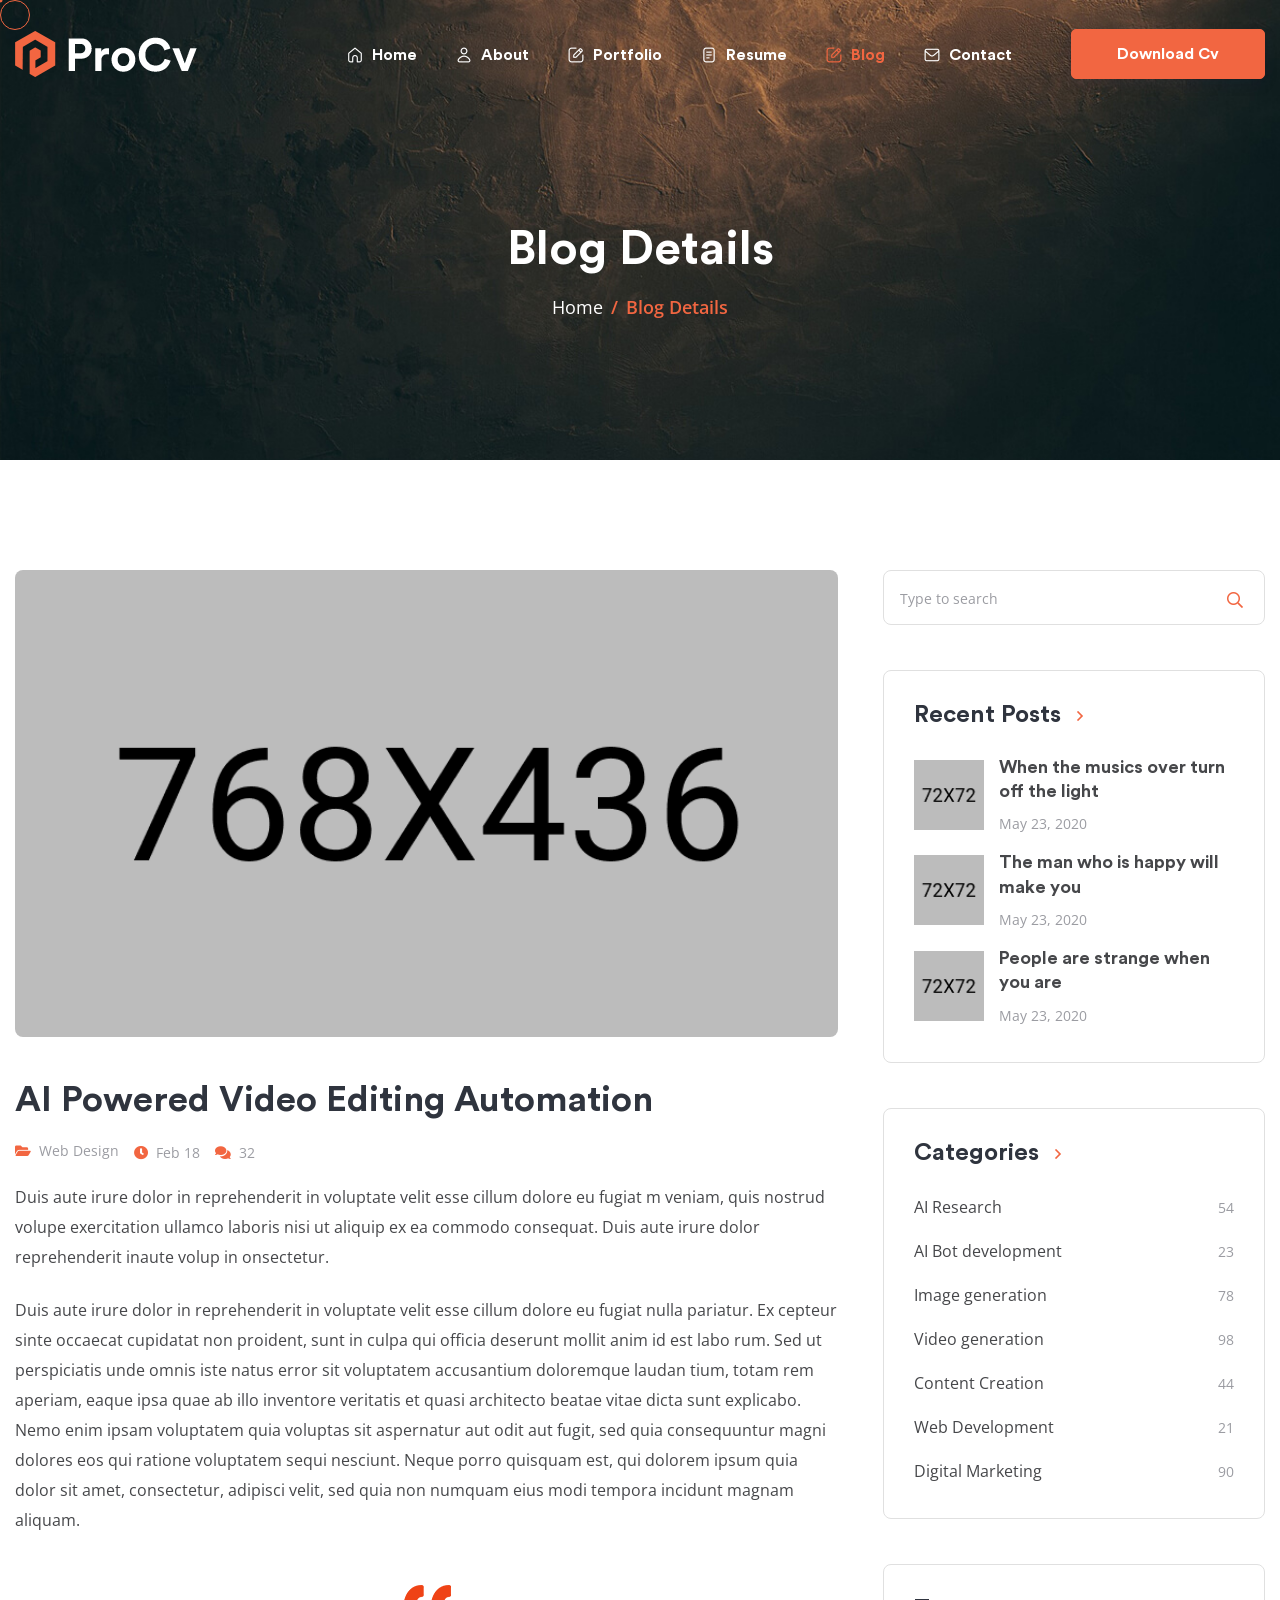
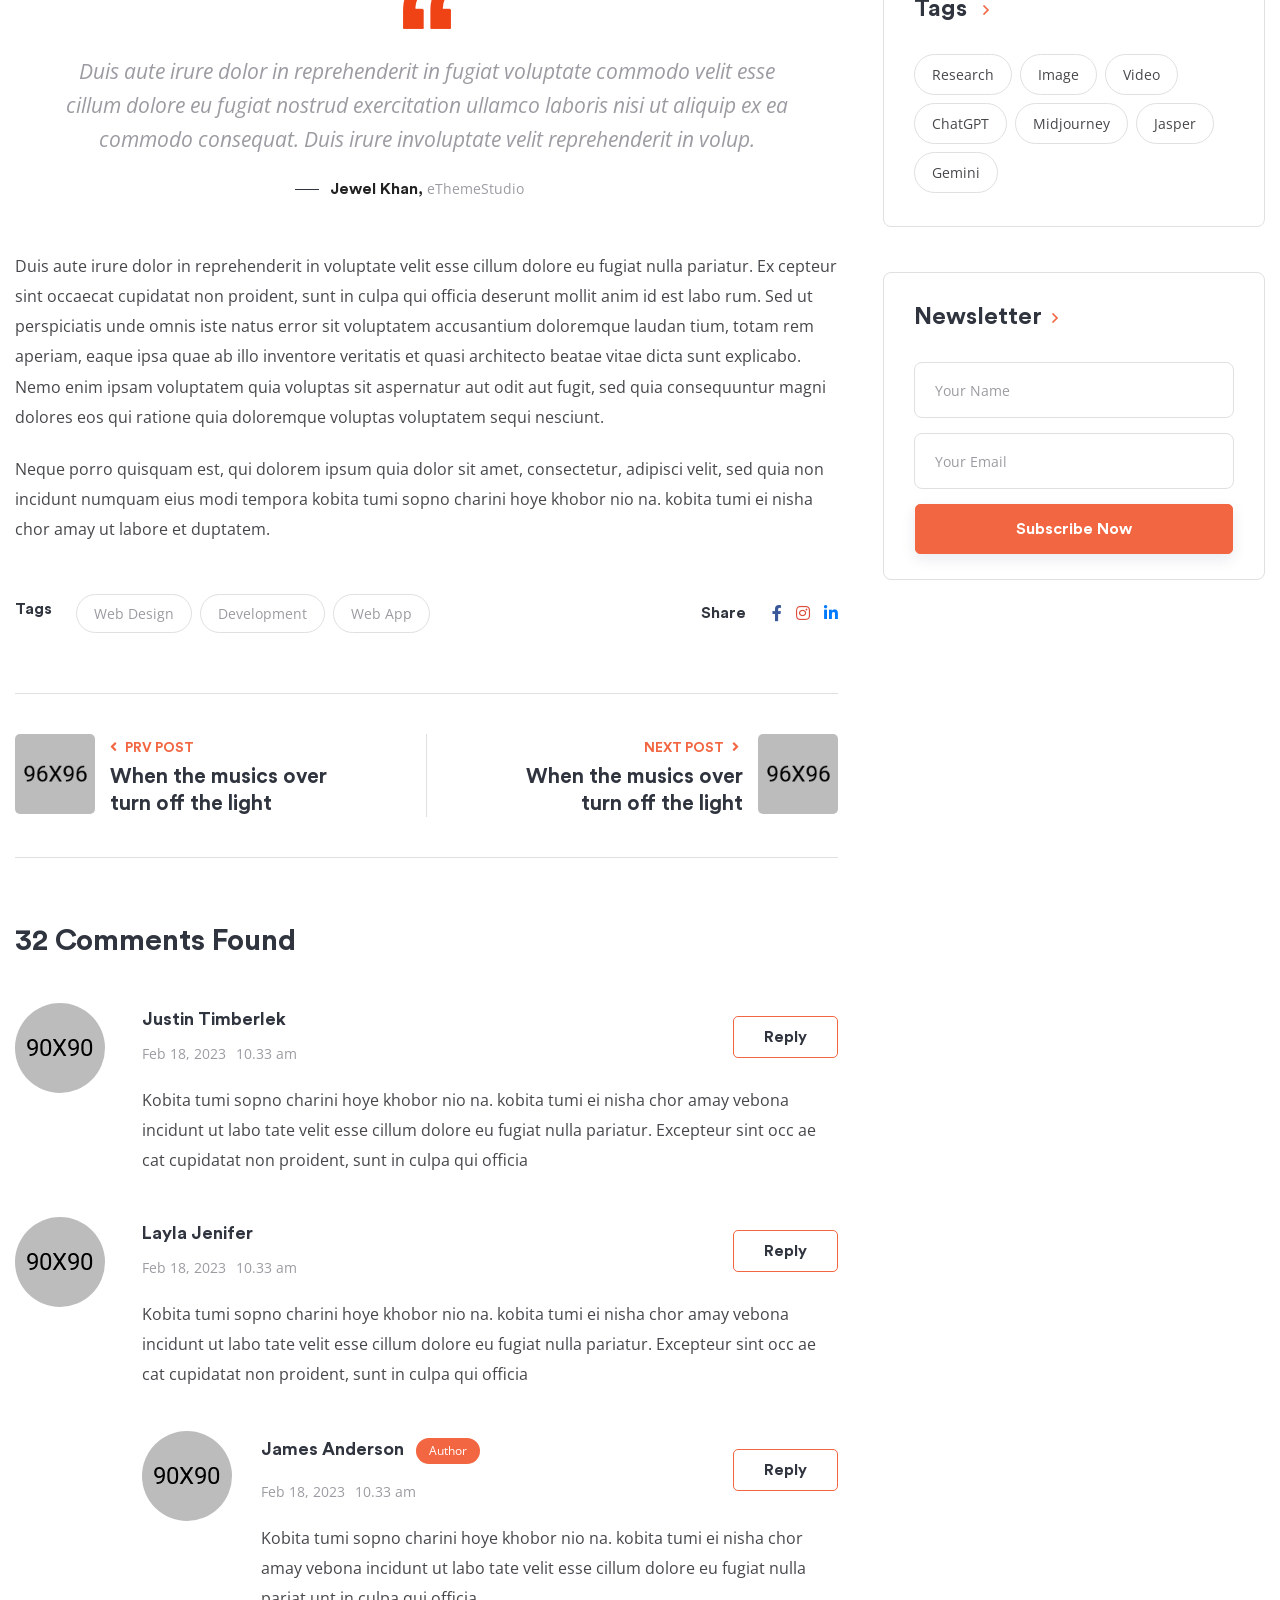
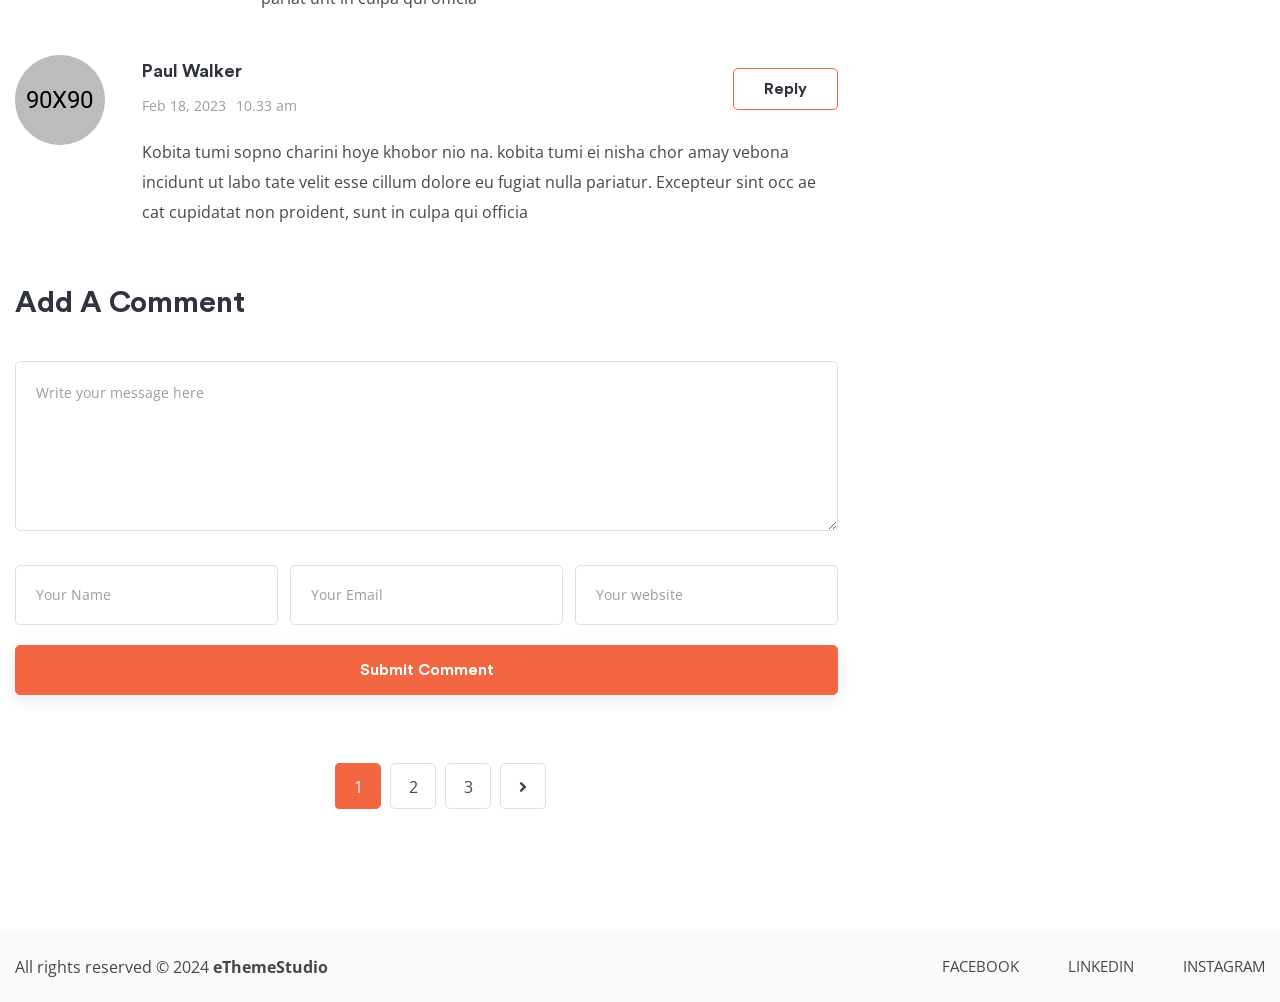
<file: blog_details.html>
<!doctype html>
<html class="no-js" lang="zxx">

<head>
    <meta charset="utf-8">
    <meta http-equiv="x-ua-compatible" content="ie=edge">
    <title>ProCv - CV Resume & Personal Portfolio HTML Template</title>
    <meta name="description" content="">
    <meta name="viewport" content="width=device-width, initial-scale=1">
    
    <!-- Place favicon.ico in the root directory -->
    <link rel="shortcut icon" href="images/logo/favicon.png" type="image/x-icon">

    <!-- Google fonts link here -->
    <link rel="preconnect" href="https://fonts.googleapis.com">
    <link rel="preconnect" href="https://fonts.gstatic.com" crossorigin>
    <link href="https://fonts.googleapis.com/css2?family=Cormorant+Garamond:ital,wght@0,300;0,400;0,500;0,600;0,700;1,300;1,400;1,500;1,600;1,700&family=Open+Sans:ital,wght@0,400;0,500;0,700;0,800;1,300;1,400;1,500;1,600;1,700;1,800&family=Oswald:wght@300;400;500;700&family=Roboto+Condensed:wght@300;400;700&display=swap"
        rel="stylesheet">

    <!-- All css here -->
    <link rel="stylesheet" href="css/fontawesome-all.min.css">
    <link rel="stylesheet" href="css/bootstrap.min.css">
    <link rel="stylesheet" href="css/flaticon.css">
    <link rel="stylesheet" href="css/all-animations.css">
    <link rel="stylesheet" href="css/meanmenu.css">
    <link rel="stylesheet" href="css/default.css">
    <link rel="stylesheet" href="css/style.css">
    <link rel="stylesheet" href="css/responsive.css">


</head>

<body class="home-standard">
    <!--[if lte IE 9]>
        <p class="browserupgrade">You are using an <strong>outdated</strong> browser. Please <a href="https://browsehappy.com/">upgrade your browser</a> to improve your experience and security.</p>
    <![endif]-->


                
    <!--  ====== preloader=============================================  -->
    <div id="preloader">
        <div id="loading">
            <div id="loading-center">
                <div id="loading-center-absolute">
                    <div class="object" id="object_one"></div>
                    <div class="object" id="object_two"></div>
                    <div class="object" id="object_three"></div>
                </div>
            </div>
        </div>
    </div><!-- /preloader -->


    <!--  ====== header-area-start
    ===================================================  -->
    <header id="header-sticky" class="transparent-header header-area">
        <div class="container">
            <div class="row align-items-center">
                <div class="col-xl-2  col-lg-2  col-md-3  col-sm-6 col-4">
                    <div id="logo">
                        <a href="index_standard.html"><img src="images/logo/logo.png" alt="ProCv"></a>
                    </div>
                </div><!-- /col -->

                <div class="col-xl-10  col-lg-10  col-md-9  col-sm-6 col-8 d-flex align-items-center justify-content-end pl-sm-0">
                    <div class="main-menu">
                        <nav id="mobile-menu">
                            <ul class="d-block">
                                <li>
                                    <a href="index_standard.html" class="profile">
                                        <span>Home</span>
                                    </a>
                                </li>
                                <li>
                                    <a href="index_standard.html#about" class="about">
                                        <span>About</span>
                                    </a>
                                </li>
                                <li class="position-relative" >
                                    <a href="#portfolio" class="blog">
                                        <span>Portfolio</span>
                                    </a>
                                    <ul class="mega-menu mega-dropdown-menu light-border-bg mx-0">
                                        <li><a href="portfolio.html">Portfolio</a></li>
                                        <li><a href="portfolio_details.html">Portfolio Details</a></li>
                                    </ul>
                                </li>
                                <li>
                                    <a href="index_standard.html#resume" class="resume">
                                        <span>Resume</span>
                                    </a>
                                </li>
                                <li class="position-relative active">
                                    <a href="#blog" class="blog">
                                        <span>Blog</span>
                                    </a>
                                    <ul class="mega-menu mega-dropdown-menu light-border-bg mx-0">
                                        <li><a href="blog_standard.html">Blog Standard</a></li>
                                        <li><a href="blog_details.html">Blog Details</a></li>
                                    </ul>
                                </li>
                                <li>
                                    <a href="index_standard.html#contact" class="contact">
                                        <span>Contact</span>
                                    </a>
                                </li>
                            </ul>
                        </nav>
                    </div>

                    <div class="my-btn d-inline-block ml-xl-4 ml-2">
                        <a href="index_standard.html" class="btn theme-bg text-capitalize f-700 mb-0">Download Cv</a>
                    </div><!-- /my-btn -->
                    <div class="mobile-m-bar d-inline-block d-lg-none ml-3">
                        <a class="mobile-menubar theme-color primary-hover" href="javascript:void(0);"><i class="far fa-bars"></i></a>
                    </div>
                </div><!-- /col -->

            </div><!-- /row -->
        </div><!-- /container -->
    </header>



    <!--  ====== header extra info start
    ============================================================ -->
    <!-- side-mobile-menu start -->
    <div class="side-mobile-menu bg-white pt-15 pb-30 pl-30 pr-20 pb-100">
    <div class="d-fle justify-content-between w-100">
        <div class="close-icon d-inline-block float-right clear-both mt-20 mb-15">
            <a href="javascript:void(0);"><span class="icon-clear theme-color"><i
                        class="fa fa-times"></i></span></a>
        </div>
    </div>
    <div class="mobile-menu mt-10"></div>
    <h5 class="primary-color text-center mt-35 pb-1 d-inline-block">Follow me</h5>

        <ul class="social social-bg d-flex">
            <li class="mr-2 rotate-hover">
                <a class="facebook-bg text-center pr-0 text-white d-block transition-3 rotate" href="#"><i class="fab fa-facebook-f"></i></a>
            </li>
            
            <li class="mr-2 rotate-hover">
                <a class="instagram-bg text-center pr-0 text-white d-block rotate transition-3" href="#"><i class="fab fa-tiktok"></i></a>
            </li>
            <li class="mr-2 rotate-hover">
                <a class="linked-in-bg text-center pr-0 text-white d-block rotate transition-3" href="#"><i class="fab fa-linkedin-in"></i></a>
            </li>
            <li class="mr-2 rotate-hover">
                <a class="youtube-bg text-center pr-0 text-white d-block rotate transition-3" href="#"><i class="fab fa-youtube"></i></a>
            </li>
        </ul><!-- social-link -->
    </div><!-- /side-mobile-menu -->
    <div class="body-overlay"></div>
    <!-- header extra info end  -->



    
    <!-- ======other-page-area-start
    =========================================== -->
    <div class="other-page-area">
        <div class="page-height d-flex align-items-center position-relative">
            <div class="other-page-bg position-absolute w-100 h-100 bg-no-repeat bg-cover z-index-1" data-background="images/hero/other-banner-page-bg.jpg"></div><!-- home2 slider bg -->

            <div class="container">
                <div class="row">

                    <div class="col-12 d-flex align-items-center justify-content-center">
                        <div class="page-content text-center mt-110">

                            <h1 class="white-color mb-1 text-capitalize" data-aos="fade-down" data-aos-duration="2000" data-aos-delay="150">Blog Details</h1>
                            <nav aria-label="breadcrumb" data-aos="fade-down" data-aos-duration="2000" data-aos-delay="150">
                                <ol class="breadcrumb justify-content-center bg-transparent">
                                <li class="breadcrumb-item"><a class="white-color" href="index.html">Home</a></li>
                                <li class="breadcrumb-item active text-capitalize f-600" aria-current="page">Blog Details</li>
                                </ol>
                            </nav>

                        </div>
                    </div><!-- /col -->

                </div><!-- /row -->
            </div><!-- /container -->
        </div>
    </div>
    <!-- slider-area-end  -->



    <!-- blog-page 
    ================================================== -->
    <div class="blog-standard-page-area pt-110 pb-120">
        <div class="container">

            <div class="row pb-lg-5">
                <div class="col-xl-8  col-lg-8  col-md-12  col-sm-12 col-12">
                    <div class="row blog-details-wrapper">
                        <div class="col-12">

                            <div class="blog-details-content">
                                <img class="w-100  border-radius8" src="images/blog-details/blog-details-img-4.jpg" alt="image">

                                <div class="blog-page-content mt-30 mb-35 px-0">
                                    <h2><a href="blog_details.html">AI Powered Video Editing Automation</a></h2>

                                    <ul class="blog-page-content-info mt-15 d-flex align-items-center">
                                        <li class="sub mr-15 mb-15">
                                            <span class="theme-color d-inline-block pr-2"><i class="fas fa-folder-open"></i></span>Web Design
                                        </li>
                                        <li class="date mr-15 mb-12">
                                            <span class="theme-color d-inline-block pr-2"><i class="fas fa-clock"></i></span>Feb 18
                                        </li>
                                        <li class="comment mb-12">
                                            <span class="theme-color d-inline-block pr-2"><i class="fas fa-comments"></i></span>32
                                        </li>
                                    </ul><!-- /blog-page-content-tag -->

                                    <p class="mb-22">Duis aute irure dolor in reprehenderit in voluptate velit esse cillum dolore eu fugiat m veniam, quis nostrud volupe exercitation ullamco laboris nisi ut aliquip ex ea commodo consequat. Duis aute irure dolor reprehenderit inaute volup in onsectetur.</p>
                                    <p>Duis aute irure dolor in reprehenderit in voluptate velit esse cillum dolore eu fugiat nulla pariatur. Ex cepteur sinte occaecat cupidatat non proident, sunt in culpa qui officia deserunt mollit anim id est labo rum. Sed ut perspiciatis unde omnis iste natus error sit voluptatem accusantium doloremque laudan tium, totam rem aperiam, eaque ipsa quae ab illo inventore veritatis et quasi architecto beatae vitae dicta sunt explicabo. Nemo enim ipsam voluptatem quia voluptas sit aspernatur aut odit aut fugit, sed quia consequuntur magni dolores eos qui ratione voluptatem sequi nesciunt. Neque porro quisquam est, qui dolorem ipsum quia dolor sit amet, consectetur, adipisci velit, sed quia non numquam eius modi tempora incidunt magnam aliquam.</p>

                                    <div class="quote-area text-center mt-50 mb-50">
                                        <img src="images/blog-details/blog-quote.png" alt="image">
                                        <blockquote class="blockquote text-center mt-25 mb-20 px-xl-5 pl-lg-4">
                                            <p class="font-italic mb-0">Duis aute irure dolor in reprehenderit in fugiat voluptate commodo velit esse cillum dolore eu fugiat  nostrud exercitation ullamco laboris nisi ut aliquip ex ea commodo consequat. Duis irure involuptate velit reprehenderit in volup.
                                            </p>
                                        </blockquote>
                                        <span class="quote-author font-family-CircularStdBold black-color d-inline-block position-relative">Jewel Khan, <span class="font-family-Open-Sans secondary-color">eThemeStudio</span></span>
                                    </div>
                                    
                                    <p class="mb-22">Duis aute irure dolor in reprehenderit in voluptate velit esse cillum dolore eu fugiat nulla pariatur. Ex cepteur sint occaecat cupidatat non proident, sunt in culpa qui officia deserunt mollit anim id est labo rum. Sed ut perspiciatis unde omnis iste natus error sit voluptatem accusantium doloremque laudan tium, totam rem aperiam, eaque ipsa quae ab illo inventore veritatis et quasi architecto beatae vitae dicta sunt explicabo. Nemo enim ipsam voluptatem quia voluptas sit aspernatur aut odit aut fugit, sed quia consequuntur magni dolores eos qui ratione quia doloremque voluptas voluptatem sequi nesciunt.</p>
                                    <p>Neque porro quisquam est, qui dolorem ipsum quia dolor sit amet, consectetur, adipisci velit, sed quia non incidunt numquam eius modi tempora kobita tumi sopno charini hoye khobor nio na. kobita tumi ei nisha chor amay ut labore et duptatem.</p>

                                    <div class="blog-page-footer mt-50 mb-50 d-md-flex align-items-center justify-content-between">
                                        <div class="blog-footer-tag d-flex align-items-md-center mb-lg-4 mb-xl-0">
                                            <span class="d-block font-family-CircularStdBold primary-color pr-4 pr-lg-3 pr-xl-4 pb-10 mb-2">Tags</span>
                                            <ul class="search-tag">
                                                <li class="pb-10">
                                                    <a href="#" class="secondary-color">Web Design</a>
                                                </li>
                                                <li class="pb-10">
                                                    <a href="#" class="secondary-color">Development</a>
                                                </li>
                                                <li class="pb-10">
                                                    <a href="#" class="secondary-color">Web App</a>
                                                </li>
                                            </ul>
                                        </div>
                                        <div class="blog-page-social-link d-flex align-items-center mt-2 mt-md-0 mb-10">
                                            <span class="d-block font-family-CircularStdBold primary-color pr-3 pr-lg-2 pr-xl-3 mb-0">Share</span>
                                            <ul class="social-link text-md-right">
                                                <li class="d-inline-block">
                                                    <a class="facebook-color text-center pl-10 d-inline-block transition-3" href="#"><i class="fab fa-facebook-f"></i></a>
                                                </li>
                                                <li class="d-inline-block">
                                                    <a class="instagram-color text-center pl-10 d-inline-block transition-3" href="#"><i class="fab fa-instagram"></i></a>
                                                </li>
                                                <li class="d-inline-block">
                                                    <a class="linkedin-color text-center pl-10 d-inline-block transition-3" href="#"><i class="fab fa-linkedin-in"></i></a>
                                                </li>
                                            </ul><!-- social-link -->
                                        </div><!-- /blog-page-social-link -->
                                    </div>
                                </div><!-- /blog-page-content -->
                            </div><!-- /blog-details-content -->

                            <div class="row author-post-area">
                                <div class="col-xl-12  col-lg-12  col-md-12  col-sm-12 col-12">
                                    <div class="row blog-posts pt-40 pb-40 no-gutters d-md-flex justify-content-between ">
                                        <div class="col-xl-6  col-lg-6  col-md-6  col-sm-12 col-12 blog-post-border-right">
                                            <div class="row blog-posts-prev align-items-center align-items-md-start">
                                                <div class="col-xl-3  col-lg-3  col-md-4  col-sm-3 col-3">
                                                    <img class="d-inline-block" src="images/blog-details/blog-prev-img.jpg" alt="prev">
                                                </div><!-- /col -->
                                                <div class="col-xl-7  col-lg-7 col-md-8  col-sm-9 col-9 pl-xl-0 pl-lg-2 pl-0">
                                                    <div class="blog-posts-text">
                                                        <a href="#" class="secondary-color text-uppercase mr-1 d-inline-block mb-1">
                                                            <span class="font-family-CircularStdBold secondary-color"><span class="mr-2"><i class="fas fa-angle-left"></i></span>Prv Post</span>
                                                        </a>
                                                        <h2 class="mb-0"><a href="#">When the musics over turn off the light</a></h2>
                                                    </div>
                                                </div><!-- /col -->
                                            </div><!-- /row -->
                                        </div><!-- /col -->
                                        <div class="col-xl-6  col-lg-6 col-md-6  col-sm-12 col-12">
                                            <div class="row blog-posts-next flex-row-reverse flex-md-row align-items-center align-items-md-start">
                                                <div class="col-xl-7 offset-lg-2 col-lg-7 col-md-8  col-sm-9 col-9 pr-xl-0 pr-lg-2 pr-md-0 pl-0 pl-md-3">
                                                    <div class="blog-posts-text text-md-right">
                                                        <a href="#" class="secondary-color text-uppercase mr-1 d-inline-block mb-1">
                                                            <span class="font-family-CircularStdBold secondary-color">Next Post<span class="ml-2"><i class="fas fa-angle-right"></i></span></span>
                                                        </a>
                                                        <h2 class="mb-0"><a href="#">When the musics over turn off the light</a></h2>
                                                    </div>
                                                </div><!-- /col -->
                                                <div class="col-xl-3  col-lg-3  col-md-4 col-sm-3 col-3 text-md-right">
                                                    <img class="d-inline-block" src="images/blog-details/blog-next-img.jpg" alt="next">
                                                </div><!-- /col -->
                                            </div><!-- /row -->
                                        </div><!-- /col -->
                                    </div>
                                </div><!-- /col -->
                            </div><!-- /author-post-area -->

                            <div class="review-comments-area mt-65">
                                <h3 class="mb-40">32 Comments Found</h3>
                                <div class="review-comments-wrapper mt-35">
                                    <div class="row">
                                        <div class="col-xl-2 col-lg-2  col-md-2  col-sm-2 col-4 mt-1 pr-3 pr-sm-0 pr-md-3">
                                            <div class="client-avatar mb-12">
                                                <img class="avatar-img rounded-circle" src="images/blog-details/author-img1.jpg" alt="image">
                                            </div>
                                        </div><!-- /col -->
                                        <div class="col-xl-10  col-lg-10  col-md-10  col-sm-10 col-12 pl-md-0">
                                            <div class="review-text mt-10 pb-30">
                                                <div class="review-head d-flex justify-content-between align-items-center">
                                                    <div>
                                                        <h5 class="pr-2">Justin Timberlek</h5>
                                                        <ul class="d-flex mr-2">
                                                            <li>
                                                                <span class="pr-10">Feb 18, 2023</span>
                                                            </li>
                                                            <li>
                                                                <span>10.33 am</span>
                                                            </li>
                                                        </ul>
                                                    </div>
                                                    <div class="my-btn">
                                                        <a href="#" class="btn transparent-bg text-capitalize primary-color">reply</a>
                                                    </div>
                                                </div><!-- /review-head -->
                                                <p class="dc-text1 gray-color2 mb-2 mt-20">
                                                    Kobita tumi sopno charini hoye khobor nio na. kobita tumi ei nisha chor amay vebona incidunt ut labo tate velit esse cillum dolore eu fugiat nulla pariatur. Excepteur sint occ ae cat cupidatat non proident, sunt in culpa qui officia
                                                </p>
                                            </div>
                                        </div><!-- /col -->
                                    </div><!-- /row -->
                                    <div class="row">
                                        <div class="col-xl-2 col-lg-2  col-md-2  col-sm-2 col-4 mt-1 pr-3 pr-sm-0 pr-md-3">
                                            <div class="client-avatar mb-12">
                                                <img class="avatar-img rounded-circle" src="images/blog-details/author-img2.jpg" alt="image">
                                            </div>
                                        </div><!-- /col -->
                                        <div class="col-xl-10  col-lg-10  col-md-10  col-sm-10 col-12 pl-md-0">
                                            <div class="review-text mt-10 pb-30">
                                                <div class="review-head d-flex justify-content-between align-items-center">
                                                    <div>
                                                        <h5 class="pr-2">Layla Jenifer</h5>
                                                        <ul class="d-flex mr-2">
                                                            <li>
                                                                <span class="pr-10">Feb 18, 2023</span>
                                                            </li>
                                                            <li>
                                                                <span>10.33 am</span>
                                                            </li>
                                                        </ul>
                                                    </div>
                                                    <div class="my-btn">
                                                        <a href="#" class="btn transparent-bg text-capitalize primary-color">reply</a>
                                                    </div>
                                                </div><!-- /review-head -->
                                                <p class="dc-text1 gray-color2 mb-2 mt-20">
                                                    Kobita tumi sopno charini hoye khobor nio na. kobita tumi ei nisha chor amay vebona incidunt ut labo tate velit esse cillum dolore eu fugiat nulla pariatur. Excepteur sint occ ae cat cupidatat non proident, sunt in culpa qui officia
                                                </p>
                                            </div>
                                        </div><!-- /col -->
                                    </div><!-- /row -->
                                    <div class="row">
                                        <div class="col-xl-10  col-lg-10  col-md-10  col-sm-12 col-12 offset-lg-2 offset-md-2 offset-sm-1">
                                            <div class="row">
                                                <div class="col-xl-2 col-lg-2  col-md-2  col-sm-2 col-4 mt-1 pl-sm-0 pr-3 pr-sm-3 pr-md-3">
                                                    <div class="client-avatar mb-12">
                                                        <img class="avatar-img rounded-circle" src="images/blog-details/author-img3.jpg" alt="image">
                                                    </div>
                                                </div><!-- /col -->
                                                <div class="col-xl-10  col-lg-10  col-md-10  col-sm-9 col-12 pl-sm-0">
                                                    <div class="review-text mt-10 pb-30">
                                                        <div class="review-head d-flex justify-content-between align-items-center">
                                                            <div>
                                                                <h5 class="pr-2 d-inline-block">James Anderson</h5>
                                                                <span class="author d-inline-block theme-bg white-color">Author</span>
                                                                <ul class="d-flex mr-2">
                                                                    <li>
                                                                        <span class="pr-10">Feb 18, 2023</span>
                                                                    </li>
                                                                    <li>
                                                                        <span>10.33 am</span>
                                                                    </li>
                                                                </ul>
                                                            </div>
                                                            <div class="my-btn">
                                                                <a href="#" class="btn transparent-bg text-capitalize primary-color">reply</a>
                                                            </div>
                                                        </div><!-- /review-head -->
                                                        <p class="dc-text1 gray-color2 mb-2 mt-20">
                                                            Kobita tumi sopno charini hoye khobor nio na. kobita tumi ei nisha chor amay vebona incidunt ut labo tate velit esse cillum dolore eu fugiat nulla pariat unt in culpa qui officia
                                                        </p>
                                                    </div>
                                                </div><!-- /col -->
                                            </div><!-- /row -->
                                        </div><!-- /col -->
                                    </div><!-- /row -->
                                    <div class="row">
                                        <div class="col-xl-2 col-lg-2  col-md-2  col-sm-2 col-4 mt-1 pr-3 pr-sm-0 pr-md-3">
                                            <div class="client-avatar mb-12">
                                                <img class="avatar-img rounded-circle" src="images/blog-details/author-img4.jpg" alt="image">
                                            </div>
                                        </div><!-- /col -->
                                        <div class="col-xl-10  col-lg-10  col-md-10  col-sm-10 col-12 pl-md-0">
                                            <div class="review-text mt-10 pb-30">
                                                <div class="review-head d-flex justify-content-between align-items-center">
                                                    <div>
                                                        <h5 class="pr-2">Paul Walker</h5>
                                                        <ul class="d-flex mr-2">
                                                            <li>
                                                                <span class="pr-10">Feb 18, 2023</span>
                                                            </li>
                                                            <li>
                                                                <span>10.33 am</span>
                                                            </li>
                                                        </ul>
                                                    </div>
                                                    <div class="my-btn">
                                                        <a href="#" class="btn transparent-bg text-capitalize primary-color">reply</a>
                                                    </div>
                                                </div><!-- /review-head -->
                                                <p class="dc-text1 gray-color2 mb-2 mt-20">
                                                    Kobita tumi sopno charini hoye khobor nio na. kobita tumi ei nisha chor amay vebona incidunt ut labo tate velit esse cillum dolore eu fugiat nulla pariatur. Excepteur sint occ ae cat cupidatat non proident, sunt in culpa qui officia
                                                </p>
                                            </div>
                                        </div><!-- /col -->
                                    </div><!-- /row -->
                                </div>

                                <div class="reply-form contact-form mt-20">
                                    <h3 class="mb-40">Add A Comment</h3>
                                    <form action="php/mail.php" method="POST" id="contact-form8">
                                        <div class="row ">
                                            <div class="col-xl-12 col-lg-12 col-md-12 col-sm-12 col-12 mb-10">
                                                <textarea class="massage w-100 primary-border pl-20 pt-20 pr-10 bg-white border-radius5" name="inputMessage8" id="inputMessage8" placeholder="Write your message here"></textarea>
                                            </div><!-- /col -->
                                        </div><!-- /row -->
                                        <div class="row">
                                            <div class="col-xl-4 col-lg-4 col-md-4 col-sm-6 col-12 pr-6 mb-10">
                                                <input
                                                    class="name w-100 primary-border pl-20 pt-15 pb-15 pr-10 bg-white border-radius5" type="text" name="inputName8" id="inputName8" placeholder="Your Name">
                                                <!-- /name -->
                                            </div><!-- /col -->
                                            <div class="col-xl-4 col-lg-4 col-md-4 col-sm-6 col-12 pl-6 pr-6 mb-10">
                                                <input class="email w-100 primary-border pl-20 pt-15 pb-15 pr-10 bg-white border-radius5" type="email" name="inputEmail8" id="inputEmail8" placeholder="Your Email">
                                                <!-- /email -->
                                            </div><!-- /col -->
                                            <div class="col-xl-4 col-lg-4 col-md-4 col-sm-6 col-12 pl-6 mb-10">
                                                <input class="subject w-100 primary-border pl-20 pt-15 pb-15 pr-10 bg-white border-radius5" type="text" name="inputSubject8" id="inputSubject8" placeholder="Your website">
                                                <!-- /subject -->
                                            </div><!-- /col -->
                                        </div><!-- /row -->
                                        <div class="my-btn">
                                            <button class="btn w-100 d-inline-block theme-bg" type="submit" name="submit">Submit Comment</button>
                                        </div>
                                    </form>
                                </div>
                            </div><!-- /review-comments-area -->

                        </div><!-- /col -->
                        <div class="col-xl-4  col-lg-4  col-md-12  col-sm-12 col-12 d-none">
                            <div class="blog-page-sidebar pl-30">
                                <div class="rs-right panel">
                                    <div class="row">
                                        <div class="col-xl-12  col-lg-12  col-md-12  col-sm-12 col-12">
                                            <div class="sidebar-widget blog-search-wrapper pl-0 pr-0 mb-45">
                                                <div class="blog-search position-relative">
                                                    <input class="form-control" type="text" placeholder="Type to search">
                                                    <a class="position-absolute h-100 right-0  d-inline-block text-center" href="#"><span class="search-icon theme-color"><i class="far fa-search"></i></span></a>
                                                </div>
                                            </div><!-- /sidebar-widget -->
                                        </div><!-- /col -->
                                        <div class="col-xl-12  col-lg-12  col-md-6  col-sm-12 col-12">
                                            <div class="sidebar-widget border-radius8 primary-border pl-30 pr-30 pt-30 pb-15 mb-45">
                                                <h3 class="pb-22">Recent Posts <span class="theme-color pl-10"><i class="far fa-angle-right"></i></span></h3>
                                                <ul class="recent-post">
                                                    <li class="d-flex mb-20">
                                                        <a href="#"><img src="images/blog/blog-sidebar-img1.jpg" alt="blog"></a>
                                                        <div class="r-post-content ml-15">
                                                            <h5 class="mb-2">
                                                                <a href="#">When the musics over turn off the light</a>
                                                            </h5>
                                                            <span>May 23, 2020</span>
                                                        </div>
                                                    </li>
                                                    <li class="d-flex mb-20">
                                                        <a href="#"><img src="images/blog/blog-sidebar-img2.jpg" alt="blog"></a>
                                                        <div class="r-post-content ml-15">
                                                            <h5 class="mb-2">
                                                                <a href="#">The man who is happy will make you too</a>
                                                            </h5>
                                                            <span>May 23, 2020</span>
                                                        </div>
                                                    </li>
                                                    <li class="d-flex mb-20">
                                                        <a href="#"><img src="images/blog/blog-sidebar-img3.jpg" alt="blog"></a>
                                                        <div class="r-post-content ml-15">
                                                            <h5 class="mb-2">
                                                                <a href="#">People are strange when you are</a>
                                                            </h5>
                                                            <span>May 23, 2020</span>
                                                        </div>
                                                    </li>
                                                </ul>  
                                            </div><!-- /sidebar-widget -->
                                        </div><!-- /col -->
                                        <div class="col-xl-12  col-lg-12  col-md-6  col-sm-12 col-12">
                                            <div class="sidebar-widget blog-category border-radius8 primary-border pl-30 pr-30 pt-30 pb-15 mb-45">
                                                <h3 class="pb-20">Categories <span class="theme-color pl-10"><i class="far fa-angle-right"></i></span></h3>
                                                <ul>
                                                    <li class="d-flex align-items-center justify-content-between mb-20">
                                                        <a class="d-block" href="#">Web design</a>
                                                        <span>54</span>
                                                    </li>
                                                    <li class="d-flex align-items-center justify-content-between mb-20">
                                                        <a class="d-block" href="#">Web Development</a>
                                                        <span>23</span>
                                                    </li>
                                                    <li class="d-flex align-items-center justify-content-between mb-20">
                                                        <a class="d-block" href="#">Graphic Design</a>
                                                        <span>78</span>
                                                    </li>
                                                    <li class="d-flex align-items-center justify-content-between mb-20">
                                                        <a class="d-block" href="#">Social Media</a>
                                                        <span>98</span>
                                                    </li>
                                                    <li class="d-flex align-items-center justify-content-between mb-20">
                                                        <a class="d-block" href="#">Digital Marketing</a>
                                                        <span>44</span>
                                                    </li>
                                                    <li class="d-flex align-items-center justify-content-between mb-20">
                                                        <a class="d-block" href="#">Photography</a>
                                                        <span>21</span>
                                                    </li>
                                                    <li class="d-flex align-items-center justify-content-between mb-20">
                                                        <a class="d-block" href="#">Creative Coding</a>
                                                        <span>90</span>
                                                    </li>
                                                </ul>
                                            </div><!-- /sidebar-widget -->
                                        </div><!-- /col -->
                                        <div class="col-xl-12  col-lg-12  col-md-12  col-sm-12 col-12">
                                            <div class="sidebar-widget border-radius8 primary-border pl-30 pr-30 pt-30 pb-25 mb-45">
                                                <h3 class="pb-22">Tags <span class="theme-color pl-10"><i class="far fa-angle-right"></i></span></h3>
                                                <ul class="search-tag">
                                                    <li><a href="#">Web Design</a></li>
                                                    <li><a href="#">Development</a></li>
                                                    <li><a href="#">Mobile</a></li>
                                                    <li><a href="#">Facebook</a></li>
                                                    <li><a href="#">Google</a></li>
                                                    <li><a href="#">Marketing</a></li>
                                                    <li><a href="#">Youtube</a></li>
                                                </ul>
                                            </div><!-- /sidebar-widget -->
                                        </div><!-- /col -->
                                        <div class="col-xl-12  col-lg-12  col-md-12  col-sm-12 col-12">
                                            <div class="sidebar-widget border-radius8 primary-border pl-30 pr-30 pt-30 pb-25 mb-0">
                                                <h3 class="pb-22">Newsletter<span class="theme-color pl-10"><i class="far fa-angle-right"></i></span></h3>
                                                <form action="php/mail.php" method="POST" id="blog-contact-form9">
                                                    <div class="contact-info text-md-center text-lg-left">
                                                        <div class="row">
                                                            <div class="col-xl-12 col-lg-12 col-md-12 col-sm-12 col-12 mb-15">
                                                                <input class="name w-100 primary-border pl-20 pt-15 pb-15 pr-10 form-color border-radius8 primary-font-family" type="text" name="inputName9" id="inputName9" placeholder="Your Name" required=""><!-- /name -->
                                                            </div><!-- /col -->
                                                            <div class="col-xl-12 col-lg-12 col-md-12 col-sm-12 col-12 mb-15">
                                                                <input class="email w-100 primary-border pl-20 pt-15 pb-15 pr-10 form-color border-radius8 primary-font-family" type="email" name="inputEmail9" id="inputEmail9" placeholder="Your Email" required=""><!-- /email -->
                                                            </div><!-- /col -->
                                                            <div class="my-btn w-100 ml-3 mr-3">
                                                                <button class="btn theme-bg w-100">Subscribe Now</button>
                                                            </div>
                                                        </div><!-- /row -->
                                                    </div>
                                                </form>
                                            </div><!-- /sidebar-widget -->
                                        </div><!-- /col -->
                                    </div><!-- /row -->
                                </div><!-- rs-right -->
                            </div><!-- /blog-page1-sidebar -->
                        </div><!-- /col -->
                    </div><!-- /row /blog-content-wrapper -->
                </div><!-- /col -->

                <div class="col-xl-4  col-lg-4  col-md-12  col-sm-12 col-12">
                    <div class="blog-page-sidebar pl-15">
                        <div class="rs-right panel">
                            <div class="row">
                                <div class="col-xl-12  col-lg-12  col-md-12  col-sm-12 col-12">
                                    <div class="sidebar-widget blog-search-wrapper pl-0 pr-0 mb-45">
                                        <div class="blog-search position-relative">
                                            <input class="w-100 primary-border" type="text" placeholder="Type to search">
                                            <a class="position-absolute h-100 right-0  d-inline-block text-center" href="#"><span class="search-icon theme-color"><i class="far fa-search"></i></span></a>
                                        </div>
                                    </div><!-- /sidebar-widget -->
                                </div><!-- /col -->
                                <div class="col-xl-12  col-lg-12  col-md-6  col-sm-12 col-12">
                                    <div class="sidebar-widget border-radius8 primary-border pl-30 pr-30 pt-30 pb-15 mb-45">
                                        <h3 class="pb-22">Recent Posts <span class="theme-color pl-10"><i class="far fa-angle-right"></i></span></h3>
                                        <ul class="recent-post">
                                            <li class="d-flex mb-20">
                                                <a href="#"><img src="images/blog/blog-sidebar-img1.jpg" alt="blog"></a>
                                                <div class="r-post-content ml-15">
                                                    <h5 class="mb-2">
                                                        <a href="blog_details.html">When the musics over turn off the light</a>
                                                    </h5>
                                                    <span>May 23, 2020</span>
                                                </div>
                                            </li>
                                            <li class="d-flex mb-20">
                                                <a href="#"><img src="images/blog/blog-sidebar-img2.jpg" alt="blog"></a>
                                                <div class="r-post-content ml-15">
                                                    <h5 class="mb-2">
                                                        <a href="blog_details.html">The man who is happy will make you</a>
                                                    </h5>
                                                    <span>May 23, 2020</span>
                                                </div>
                                            </li>
                                            <li class="d-flex mb-20">
                                                <a href="blog_details.html"><img src="images/blog/blog-sidebar-img3.jpg" alt="blog"></a>
                                                <div class="r-post-content ml-15">
                                                    <h5 class="mb-2">
                                                        <a href="blog_details.html">People are strange when you are</a>
                                                    </h5>
                                                    <span>May 23, 2020</span>
                                                </div>
                                            </li>
                                        </ul>  
                                    </div><!-- /sidebar-widget -->
                                </div><!-- /col -->
                                <div class="col-xl-12  col-lg-12  col-md-6  col-sm-12 col-12">
                                    <div class="sidebar-widget blog-category border-radius8 primary-border pl-30 pr-30 pt-30 pb-15 mb-45">
                                        <h3 class="pb-20">Categories <span class="theme-color pl-10"><i class="far fa-angle-right"></i></span></h3>
                                        <ul>
                                            <li class="d-flex align-items-center justify-content-between mb-20">
                                                <a class="d-block" href="blog_details.html">AI Research</a>
                                                <span>54</span>
                                            </li>
                                            <li class="d-flex align-items-center justify-content-between mb-20">
                                                <a class="d-block" href="blog_details.html">AI Bot development</a>
                                                <span>23</span>
                                            </li>
                                            <li class="d-flex align-items-center justify-content-between mb-20">
                                                <a class="d-block" href="blog_details.html">Image generation</a>
                                                <span>78</span>
                                            </li>
                                            <li class="d-flex align-items-center justify-content-between mb-20">
                                                <a class="d-block" href="blog_details.html">Video generation</a>
                                                <span>98</span>
                                            </li>
                                            <li class="d-flex align-items-center justify-content-between mb-20">
                                                <a class="d-block" href="blog_details.html">Content Creation</a>
                                                <span>44</span>
                                            </li>
                                            <li class="d-flex align-items-center justify-content-between mb-20">
                                                <a class="d-block" href="blog_details.html">Web Development</a>
                                                <span>21</span>
                                            </li>
                                            <li class="d-flex align-items-center justify-content-between mb-20">
                                                <a class="d-block" href="blog_details.html">Digital Marketing</a>
                                                <span>90</span>
                                            </li>
                                        </ul>
                                    </div><!-- /sidebar-widget -->
                                </div><!-- /col -->
                                <div class="col-xl-12  col-lg-12  col-md-6  col-sm-12 col-12">
                                    <div class="sidebar-widget border-radius8 primary-border pl-30 pr-30 pt-30 pb-25 mb-45">
                                        <h3 class="pb-22">Tags <span class="theme-color pl-10"><i class="far fa-angle-right"></i></span></h3>
                                        <ul class="search-tag">
                                            <li><a href="blog_details.html">Research</a></li>
                                            <li><a href="blog_details.html">Image</a></li>
                                            <li><a href="blog_details.html">Video</a></li>
                                            <li><a href="blog_details.html">ChatGPT</a></li>
                                            <li><a href="blog_details.html">Midjourney</a></li>
                                            <li><a href="blog_details.html">Jasper</a></li>
                                            <li><a href="blog_details.html">Gemini</a></li>
                                        </ul>
                                    </div><!-- /sidebar-widget -->
                                </div><!-- /col -->
                                <div class="col-xl-12  col-lg-12  col-md-6  col-sm-12 col-12">
                                    <div class="sidebar-widget border-radius8 primary-border pl-30 pr-30 pt-30 pb-25 mb-25">
                                        <h3 class="pb-22">Newsletter<span class="theme-color pl-10"><i class="far fa-angle-right"></i></span></h3>
                                        <form action="php/mail.php" method="POST" id="blog-contact-form1">
                                            <div class="contact-info text-md-center text-lg-left">
                                                <div class="row">
                                                    <div class="col-xl-12 col-lg-12 col-md-12 col-sm-12 col-12 mb-15">
                                                        <input class="name w-100 primary-border pl-20 pt-15 pb-15 pr-10 form-color border-radius8 primary-font-family" type="text" name="inputName1" id="inputName1" placeholder="Your Name" required=""><!-- /name -->
                                                    </div><!-- /col -->
                                                    <div class="col-xl-12 col-lg-12 col-md-12 col-sm-12 col-12 mb-15">
                                                        <input class="email w-100 primary-border pl-20 pt-15 pb-15 pr-10 form-color border-radius8 primary-font-family" type="email" name="inputEmail1" id="inputEmail1" placeholder="Your Email" required=""><!-- /email -->
                                                    </div><!-- /col -->
                                                    <div class="my-btn w-100 ml-3 mr-3">
                                                        <button class="btn theme-bg w-100">Subscribe Now</button>
                                                    </div>
                                                </div><!-- /row -->
                                            </div>
                                        </form>
                                    </div><!-- /sidebar-widget -->
                                </div><!-- /col -->
                            </div><!-- /row -->
                        </div><!-- rs-right -->
                    </div><!-- /blog-page1-sidebar -->
                </div><!-- /col -->
            </div><!-- /row -->

            <div class="row mt-md-3 pt-1 justify-content-end">
                <div class="col-xl-9 col-lg-9  col-md-12  col-sm-12 col-12">
                    <nav class="pagination-page text-center" aria-label="Page navigation example">
                        <ul class="pagination">
                            <li class="page-item"><a class="page-link active" href="#">1</a></li>
                            <li class="page-item"><a class="page-link" href="#">2</a></li>
                            <li class="page-item"><a class="page-link" href="#">3</a></li>
                            <li class="page-item"><a class="page-link" href="#"><i class="fas fa-angle-right"></i></a>
                            </li>
                        </ul>
                    </nav>
                </div><!-- /col -->
            </div>
                            
        </div><!-- /container -->   
    </div><!-- /blog-page -->



    <!--  ====== footer-start
    ===================================================  -->
    <footer class="footer-area section-bg pt-60 pb-50 over-hidden home-standard-footer">
        <div class="container">
        <div class="row align-items-center justify-content-between mt-2">
            <div class="col-xl-6  col-lg-6  col-md-6  col-sm-12 col-12">
                <div class="copyright-text text-center text-lg-left mb-10">
                    <p class="mb-0 text-color">All rights reserved © 2024
                        <a href="https://themeforest.net/user/ethemestudio/portfolio" class="text-color c-theme f-700">eThemeStudio</a>
                    </p>
                </div>
            </div><!-- /col -->
            <div class="col-xl-6  col-lg-6  col-md-6  col-sm-12 col-12">
                <ul class="useful-link text-center text-lg-right">
                    <li class="d-inline-block mb-15">
                        <a href="#" class="text-color d-inline-block text-uppercase">Facebook</a>
                    </li>
                    <li class="d-inline-block pl-45  mb-15">
                        <a href="#" class="text-color d-inline-block text-uppercase">Linkedin </a>
                    </li>
                    <li class="d-inline-block pl-45 mb-15">
                        <a href="#" class="text-color d-inline-block text-uppercase">Instagram</a>
                    </li>
                </ul><!-- social -->
            </div><!-- /col -->
        </div>
       </div><!-- /container -->
    </footer><!-- /footer area -->



    <!-- back top start-->
    <div id="scroll" class="scroll-up">
        <div class="top text-center"><span class="white-bg theme-color d-block"><i class="fa fa-arrow-alt-up"></i></span></div>
    </div><!-- /scroll-up -->





    <!-- All js here -->
    <script src="js/vendor/modernizr-3.5.0.min.js"></script>
    <script src="js/vendor/jquery-1.12.4.min.js"></script>
    <script src="js/popper.min.js"></script>
    <script src="js/bootstrap.min.js"></script>
    <script src="js/typer.js"></script>
    <script src="js/waypoint.js"></script>
    <script src="js/counterup-min.js"></script>
    <script src="js/vanilla-tilt.min.js"></script>
    <script src="js/plugins.js"></script>
    <script src="js/jquery-appear.js"></script>
    <script src="js/jquery-knob.js"></script>
    <script src="js/three.js"></script>
    <script src="js/magic-mouse.js"></script>
    <script src="js/jquery.meanmenu.min.js"></script>
    <script src="js/main.js"></script>


</body>

</html>
</file>
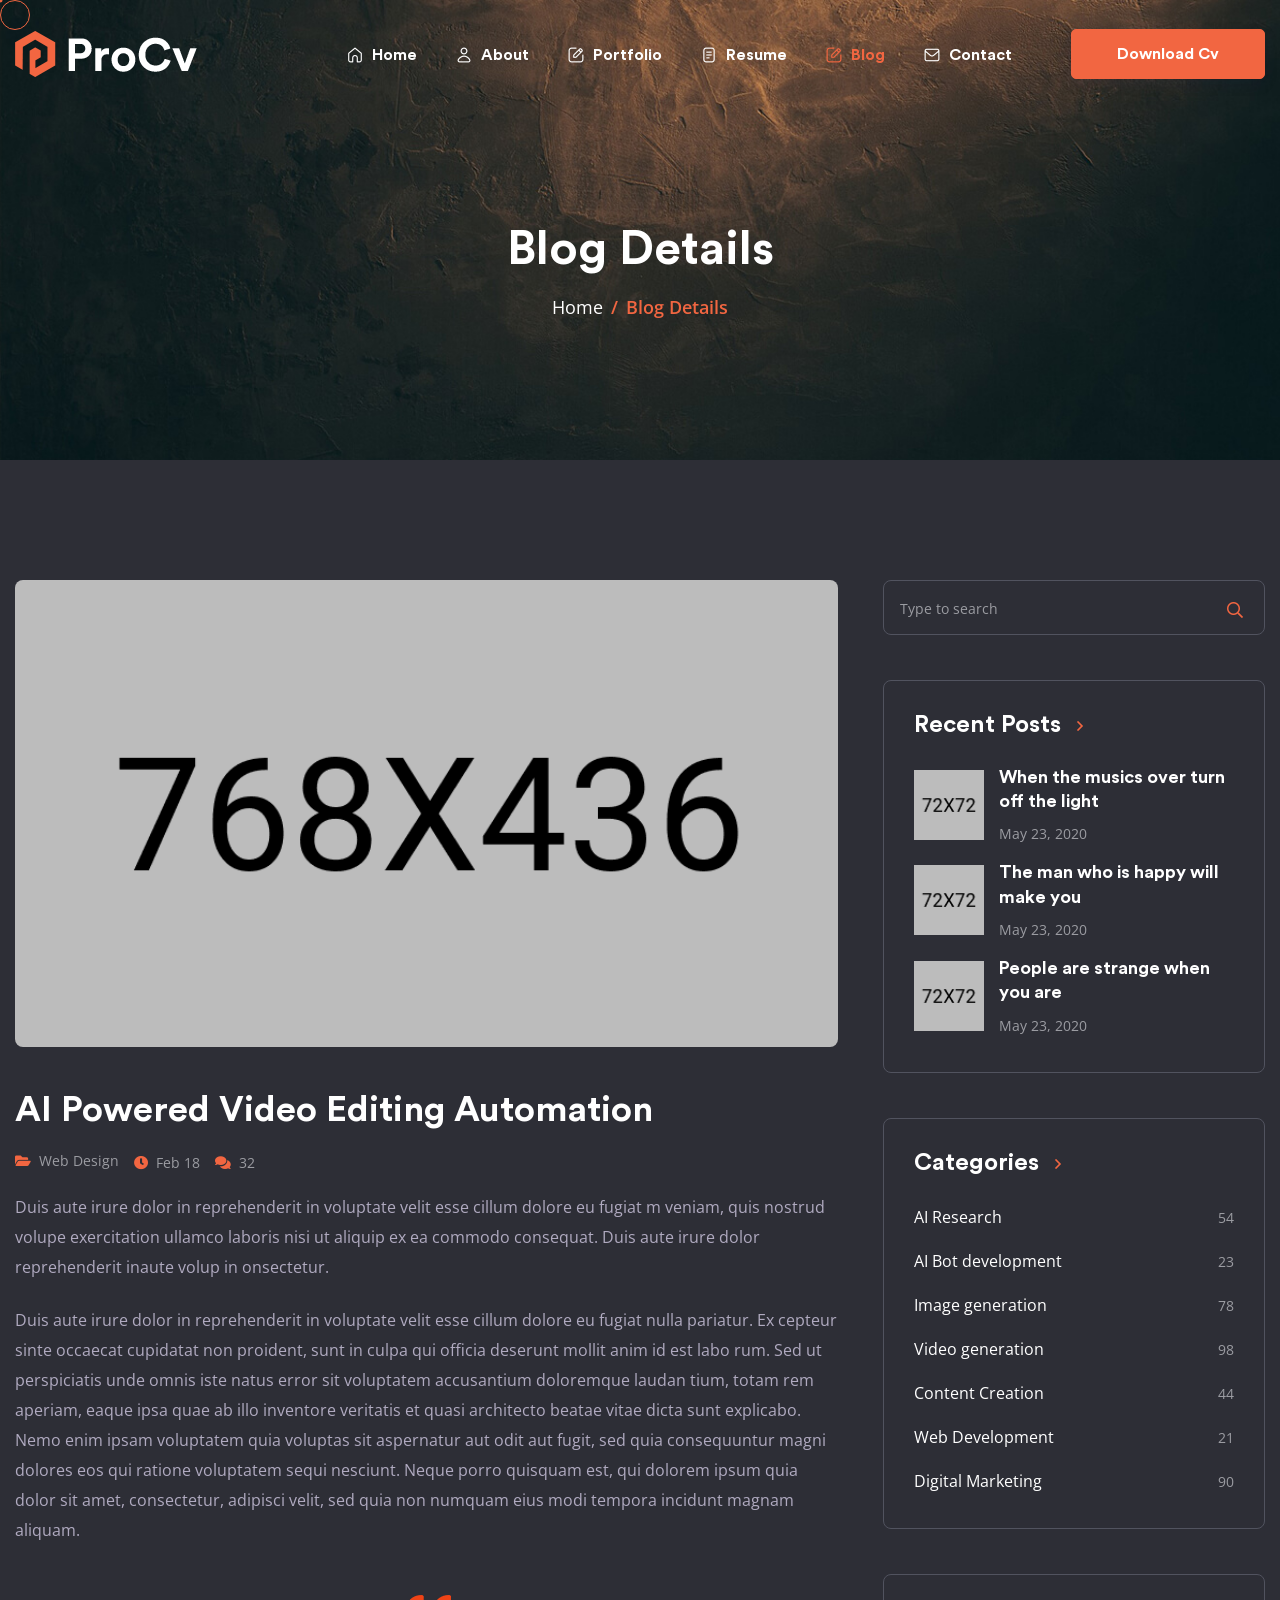
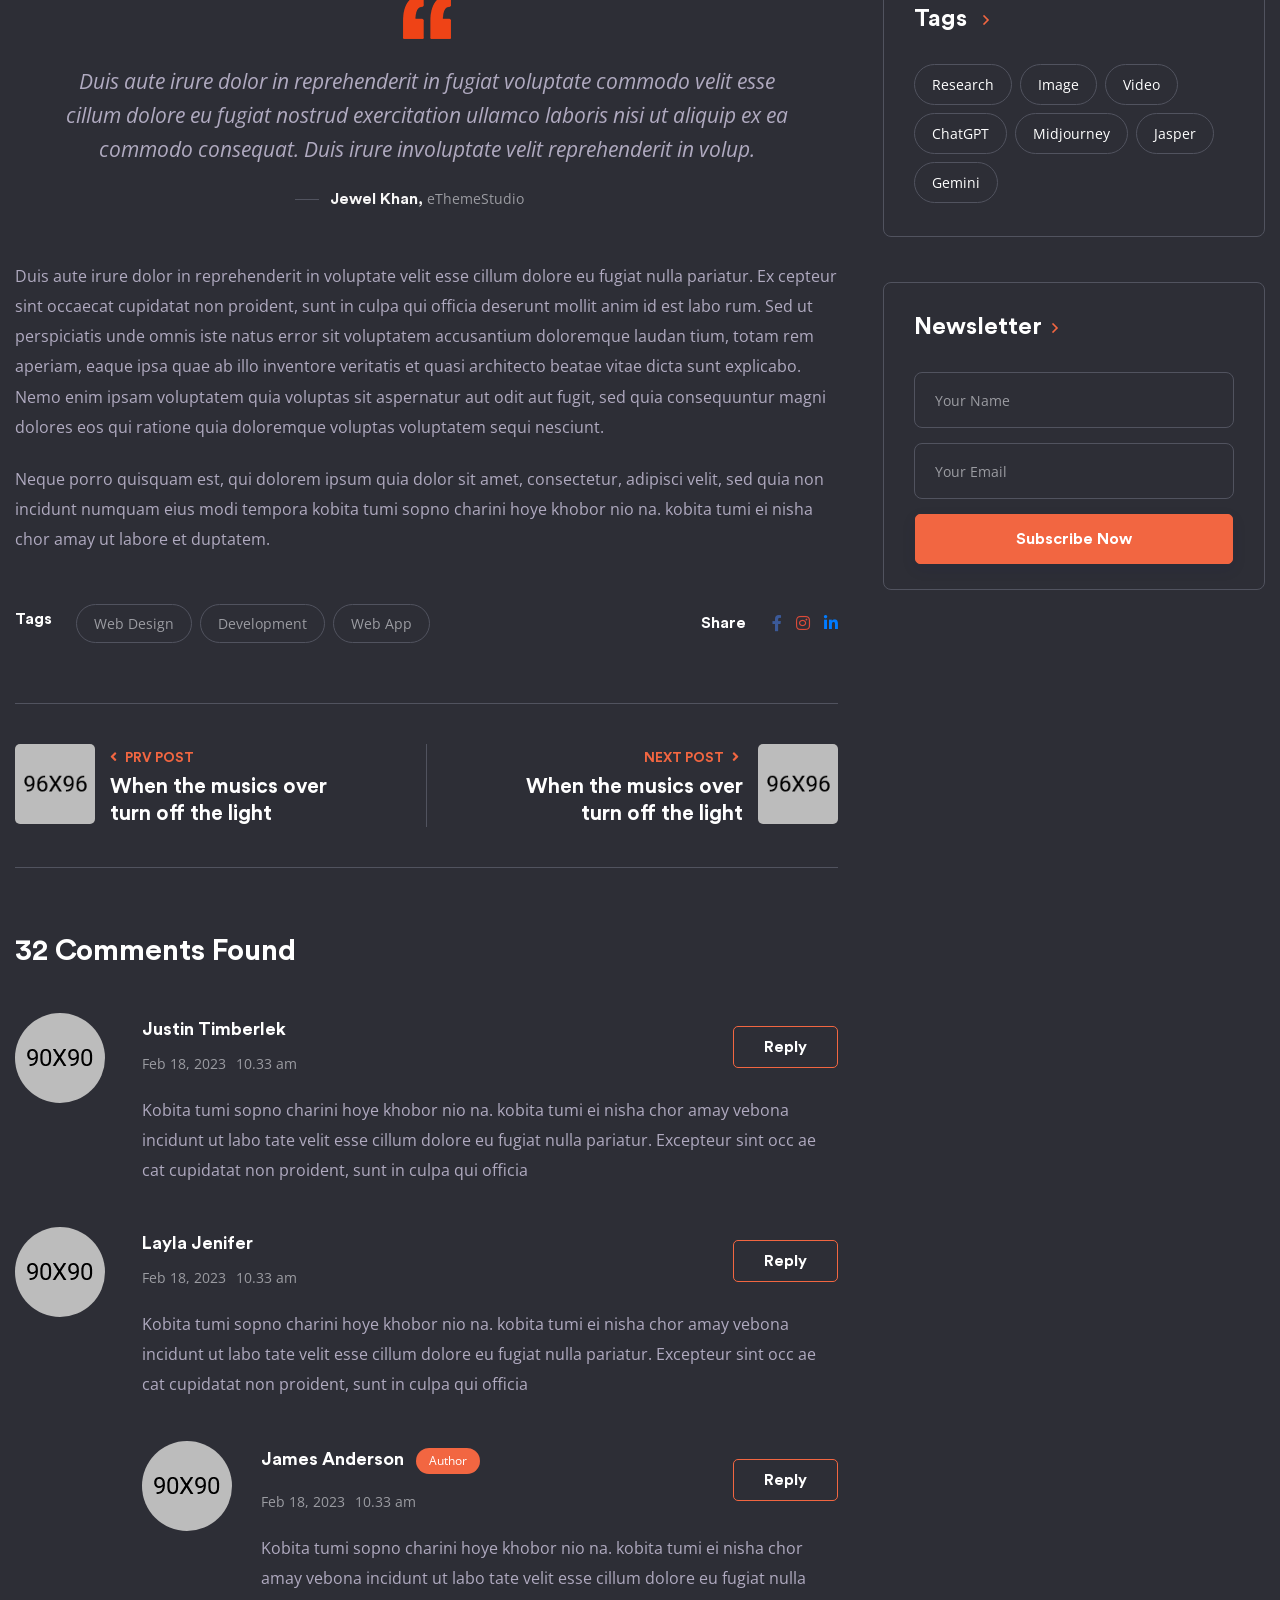
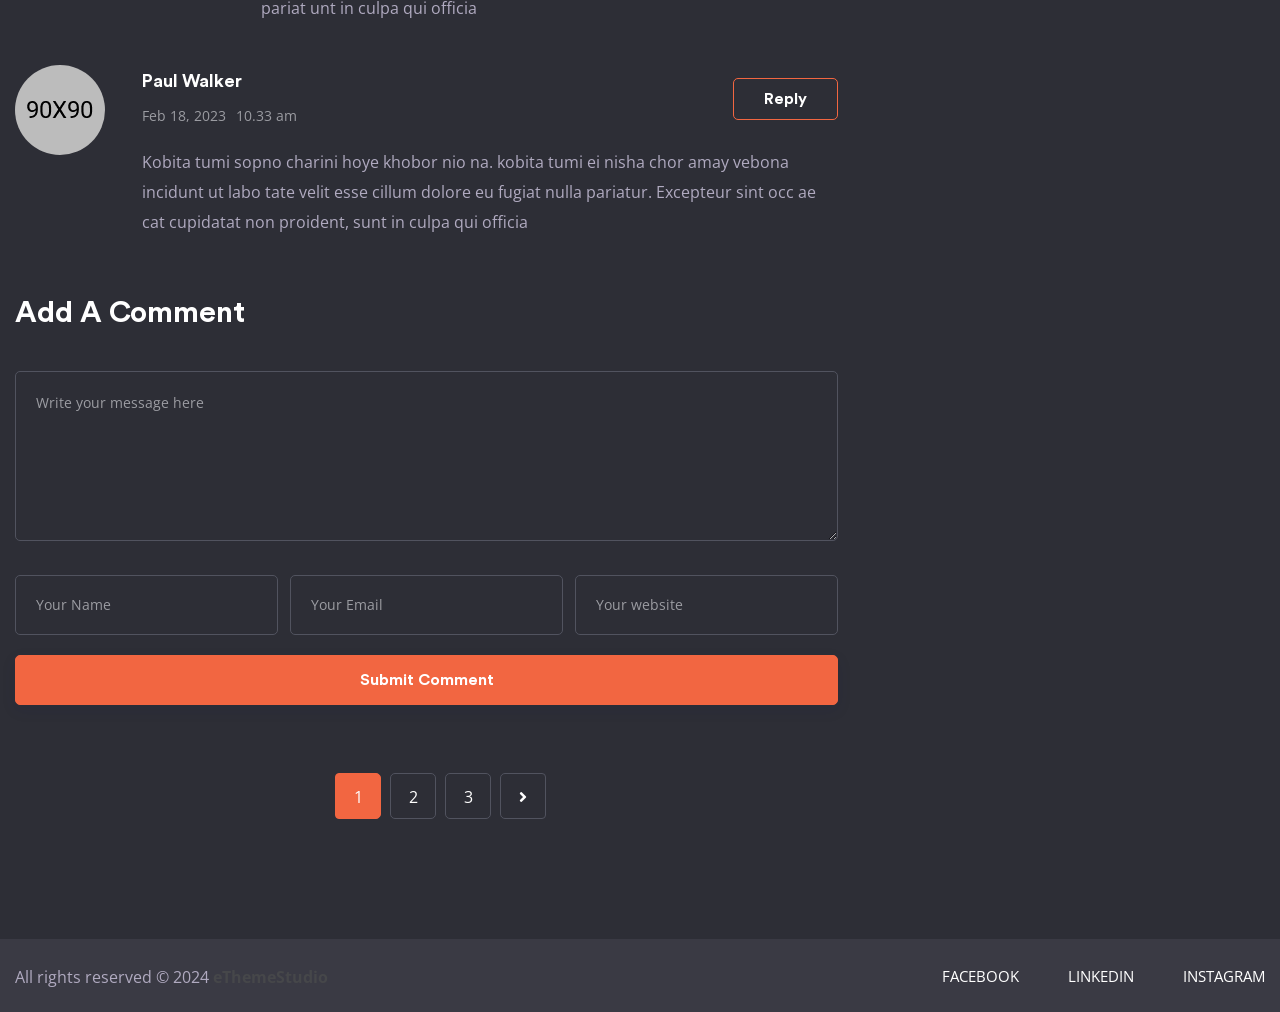
<file: blog_details_dark.html>
<!doctype html>
<html class="no-js" lang="zxx">

<head>
    <meta charset="utf-8">
    <meta http-equiv="x-ua-compatible" content="ie=edge">
    <title>ProCv - CV Resume & Personal Portfolio HTML Template</title>
    <meta name="description" content="">
    <meta name="viewport" content="width=device-width, initial-scale=1">
    
    <!-- Place favicon.ico in the root directory -->
    <link rel="shortcut icon" href="images/logo/favicon.png" type="image/x-icon">

    <!-- Google fonts link here -->
    <link rel="preconnect" href="https://fonts.googleapis.com">
    <link rel="preconnect" href="https://fonts.gstatic.com" crossorigin>
    <link href="https://fonts.googleapis.com/css2?family=Cormorant+Garamond:ital,wght@0,300;0,400;0,500;0,600;0,700;1,300;1,400;1,500;1,600;1,700&family=Open+Sans:ital,wght@0,400;0,500;0,700;0,800;1,300;1,400;1,500;1,600;1,700;1,800&family=Oswald:wght@300;400;500;700&family=Roboto+Condensed:wght@300;400;700&display=swap"
        rel="stylesheet">

    <!-- All css here -->
    <link rel="stylesheet" href="css/fontawesome-all.min.css">
    <link rel="stylesheet" href="css/bootstrap.min.css">
    <link rel="stylesheet" href="css/flaticon.css">
    <link rel="stylesheet" href="css/all-animations.css">
    <link rel="stylesheet" href="css/meanmenu.css">
    <link rel="stylesheet" href="css/default.css">
    <link rel="stylesheet" href="css/style.css">
    <link rel="stylesheet" href="css/responsive.css">


</head>

<body class="home-standard">
    <!--[if lte IE 9]>
        <p class="browserupgrade">You are using an <strong>outdated</strong> browser. Please <a href="https://browsehappy.com/">upgrade your browser</a> to improve your experience and security.</p>
    <![endif]-->


                
    <!--  ====== preloader=============================================  -->
    <div id="preloader">
        <div id="loading">
            <div id="loading-center">
                <div id="loading-center-absolute">
                    <div class="object" id="object_one"></div>
                    <div class="object" id="object_two"></div>
                    <div class="object" id="object_three"></div>
                </div>
            </div>
        </div>
    </div><!-- /preloader -->


    <!--  ====== header-area-start
    ===================================================  -->
    <header id="header-sticky" class="transparent-header header-area">
        <div class="container">
            <div class="row align-items-center">
                <div class="col-xl-2  col-lg-2  col-md-3  col-sm-6 col-4">
                    <div id="logo">
                        <a href="index_standard_dark.html"><img src="images/logo/logo.png" alt="ProCv"></a>
                    </div>
                </div><!-- /col -->

                <div class="col-xl-10  col-lg-10  col-md-9  col-sm-6 col-8 d-flex align-items-center justify-content-end pl-sm-0">
                    <div class="main-menu">
                        <nav id="mobile-menu">
                            <ul class="d-block">
                                <li>
                                    <a href="index_standard_dark.html" class="profile">
                                        <span>Home</span>
                                    </a>
                                </li>
                                <li>
                                    <a href="index_standard_dark.html#about" class="about">
                                        <span>About</span>
                                    </a>
                                </li>
                                <li class="position-relative" >
                                    <a href="#portfolio" class="blog">
                                        <span>Portfolio</span>
                                    </a>
                                    <ul class="mega-menu mega-dropdown-menu light-border-bg mx-0">
                                        <li><a href="portfolio_dark.html">Portfolio</a></li>
                                        <li><a href="portfolio_details_dark.html">Portfolio Details</a></li>
                                    </ul>
                                </li>
                                <li>
                                    <a href="index_standard_dark.html#resume" class="resume">
                                        <span>Resume</span>
                                    </a>
                                </li>
                                <li class="position-relative active">
                                    <a href="#blog" class="blog">
                                        <span>Blog</span>
                                    </a>
                                    <ul class="mega-menu mega-dropdown-menu light-border-bg mx-0">
                                        <li><a href="blog_standard_dark.html">Blog Standard</a></li>
                                        <li><a href="blog_details_dark.html">Blog Details</a></li>
                                    </ul>
                                </li>
                                <li>
                                    <a href="index_standard_dark.html#contact" class="contact">
                                        <span>Contact</span>
                                    </a>
                                </li>
                            </ul>
                        </nav>
                    </div>

                    <div class="my-btn d-inline-block ml-xl-4 ml-2">
                        <a href="index_standard_dark.html" class="btn theme-bg text-capitalize f-700 mb-0">Download Cv</a>
                    </div><!-- /my-btn -->
                    <div class="mobile-m-bar d-inline-block d-lg-none ml-3">
                        <a class="mobile-menubar theme-color primary-hover" href="javascript:void(0);"><i class="far fa-bars"></i></a>
                    </div>
                </div><!-- /col -->

            </div><!-- /row -->
        </div><!-- /container -->
    </header>



    <!--  ====== header extra info start
    ============================================================ -->
    <!-- side-mobile-menu start -->
    <div class="side-mobile-menu dark-mode neutral-bg2 pt-15 pb-30 pl-30 pr-20 pb-100">
    <div class="d-fle justify-content-between w-100">
        <div class="close-icon d-inline-block float-right clear-both mt-20 mb-15">
            <a href="javascript:void(0);"><span class="icon-clear theme-color"><i
                        class="fa fa-times"></i></span></a>
        </div>
    </div>
    <div class="mobile-menu mt-10"></div>
    <h5 class="text-white text-center mt-35 pb-1 d-inline-block">Follow me</h5>

        <ul class="social social-bg d-flex">
            <li class="mr-2 rotate-hover">
                <a class="facebook-bg text-center pr-0 text-white d-block transition-3 rotate" href="#"><i class="fab fa-facebook-f"></i></a>
            </li>
            
            <li class="mr-2 rotate-hover">
                <a class="instagram-bg text-center pr-0 text-white d-block rotate transition-3" href="#"><i class="fab fa-tiktok"></i></a>
            </li>
            <li class="mr-2 rotate-hover">
                <a class="linked-in-bg text-center pr-0 text-white d-block rotate transition-3" href="#"><i class="fab fa-linkedin-in"></i></a>
            </li>
            <li class="mr-2 rotate-hover">
                <a class="youtube-bg text-center pr-0 text-white d-block rotate transition-3" href="#"><i class="fab fa-youtube"></i></a>
            </li>
        </ul><!-- social-link -->
    </div><!-- /side-mobile-menu -->
    <div class="body-overlay"></div>
    <!-- header extra info end  -->



    
    <!-- ======other-page-area-start
    =========================================== -->
    <div class="other-page-area">
        <div class="page-height d-flex align-items-center position-relative">
            <div class="other-page-bg position-absolute w-100 h-100 bg-no-repeat bg-cover z-index-1" data-background="images/hero/other-banner-page-bg.jpg"></div><!-- home2 slider bg -->

            <div class="container">
                <div class="row">

                    <div class="col-12 d-flex align-items-center justify-content-center">
                        <div class="page-content text-center mt-110">

                            <h1 class="white-color mb-1 text-capitalize" data-aos="fade-down" data-aos-duration="2000" data-aos-delay="150">Blog Details</h1>
                            <nav aria-label="breadcrumb" data-aos="fade-down" data-aos-duration="2000" data-aos-delay="150">
                                <ol class="breadcrumb justify-content-center bg-transparent">
                                <li class="breadcrumb-item"><a class="white-color" href="index.html">Home</a></li>
                                <li class="breadcrumb-item active text-capitalize f-600" aria-current="page">Blog Details</li>
                                </ol>
                            </nav>

                        </div>
                    </div><!-- /col -->

                </div><!-- /row -->
            </div><!-- /container -->
        </div>
    </div>
    <!-- slider-area-end  -->



    <!-- blog-page 
    ================================================== -->
    <div class="blog-standard-page-area pt-120 pb-120 dark-mode neutral-bg2 over-hidden">
        <div class="container">

            <div class="row pb-lg-5">
                <div class="col-xl-8  col-lg-8  col-md-12  col-sm-12 col-12">
                    <div class="row blog-details-wrapper">
                        <div class="col-12">

                            <div class="blog-details-content">
                                <img class="w-100  border-radius8" src="images/blog-details/blog-details-img-4.jpg" alt="image">

                                <div class="blog-page-content mt-30 mb-35 px-0">
                                    <h2><a href="blog_details_dark.html">AI Powered Video Editing Automation</a></h2>

                                    <ul class="blog-page-content-info mt-15 d-flex align-items-center">
                                        <li class="sub mr-15 mb-15">
                                            <span class="theme-color d-inline-block pr-2"><i class="fas fa-folder-open"></i></span>Web Design
                                        </li>
                                        <li class="date mr-15 mb-12">
                                            <span class="theme-color d-inline-block pr-2"><i class="fas fa-clock"></i></span>Feb 18
                                        </li>
                                        <li class="comment mb-12">
                                            <span class="theme-color d-inline-block pr-2"><i class="fas fa-comments"></i></span>32
                                        </li>
                                    </ul><!-- /blog-page-content-tag -->

                                    <p class="mb-22">Duis aute irure dolor in reprehenderit in voluptate velit esse cillum dolore eu fugiat m veniam, quis nostrud volupe exercitation ullamco laboris nisi ut aliquip ex ea commodo consequat. Duis aute irure dolor reprehenderit inaute volup in onsectetur.</p>
                                    <p>Duis aute irure dolor in reprehenderit in voluptate velit esse cillum dolore eu fugiat nulla pariatur. Ex cepteur sinte occaecat cupidatat non proident, sunt in culpa qui officia deserunt mollit anim id est labo rum. Sed ut perspiciatis unde omnis iste natus error sit voluptatem accusantium doloremque laudan tium, totam rem aperiam, eaque ipsa quae ab illo inventore veritatis et quasi architecto beatae vitae dicta sunt explicabo. Nemo enim ipsam voluptatem quia voluptas sit aspernatur aut odit aut fugit, sed quia consequuntur magni dolores eos qui ratione voluptatem sequi nesciunt. Neque porro quisquam est, qui dolorem ipsum quia dolor sit amet, consectetur, adipisci velit, sed quia non numquam eius modi tempora incidunt magnam aliquam.</p>

                                    <div class="quote-area text-center mt-50 mb-50">
                                        <img src="images/blog-details/blog-quote.png" alt="image">
                                        <blockquote class="blockquote text-center mt-25 mb-20 px-xl-5 pl-lg-4">
                                            <p class="font-italic mb-0">Duis aute irure dolor in reprehenderit in fugiat voluptate commodo velit esse cillum dolore eu fugiat  nostrud exercitation ullamco laboris nisi ut aliquip ex ea commodo consequat. Duis irure involuptate velit reprehenderit in volup.
                                            </p>
                                        </blockquote>
                                        <span class="quote-author font-family-CircularStdBold neutral-color d-inline-block position-relative">Jewel Khan, <span class="font-family-Open-Sans secondary-color">eThemeStudio</span></span>
                                    </div>
                                    
                                    <p class="mb-22">Duis aute irure dolor in reprehenderit in voluptate velit esse cillum dolore eu fugiat nulla pariatur. Ex cepteur sint occaecat cupidatat non proident, sunt in culpa qui officia deserunt mollit anim id est labo rum. Sed ut perspiciatis unde omnis iste natus error sit voluptatem accusantium doloremque laudan tium, totam rem aperiam, eaque ipsa quae ab illo inventore veritatis et quasi architecto beatae vitae dicta sunt explicabo. Nemo enim ipsam voluptatem quia voluptas sit aspernatur aut odit aut fugit, sed quia consequuntur magni dolores eos qui ratione quia doloremque voluptas voluptatem sequi nesciunt.</p>
                                    <p>Neque porro quisquam est, qui dolorem ipsum quia dolor sit amet, consectetur, adipisci velit, sed quia non incidunt numquam eius modi tempora kobita tumi sopno charini hoye khobor nio na. kobita tumi ei nisha chor amay ut labore et duptatem.</p>


                                    <div class="blog-page-footer mt-50 mb-50 d-md-flex align-items-center justify-content-between">
                                        <div class="blog-footer-tag d-flex align-items-md-center mb-lg-4 mb-xl-0">
                                            <span class="d-block font-family-CircularStdBold primary-color pr-4 pr-lg-3 pr-xl-4 pb-10 mb-2">Tags</span>
                                            <ul class="search-tag">
                                                <li class="pb-10">
                                                    <a href="#" class="secondary-color">Web Design</a>
                                                </li>
                                                <li class="pb-10">
                                                    <a href="#" class="secondary-color">Development</a>
                                                </li>
                                                <li class="pb-10">
                                                    <a href="#" class="secondary-color">Web App</a>
                                                </li>
                                            </ul>
                                        </div>
                                        <div class="blog-page-social-link d-flex align-items-center mt-2 mt-md-0 mb-10">
                                            <span class="d-block font-family-CircularStdBold primary-color pr-3 pr-lg-2 pr-xl-3 mb-0">Share</span>
                                            <ul class="social-link text-md-right">
                                                <li class="d-inline-block">
                                                    <a class="facebook-color text-center pl-10 d-inline-block transition-3" href="#"><i class="fab fa-facebook-f"></i></a>
                                                </li>
                                                <li class="d-inline-block">
                                                    <a class="instagram-color text-center pl-10 d-inline-block transition-3" href="#"><i class="fab fa-instagram"></i></a>
                                                </li>
                                                <li class="d-inline-block">
                                                    <a class="linkedin-color text-center pl-10 d-inline-block transition-3" href="#"><i class="fab fa-linkedin-in"></i></a>
                                                </li>
                                            </ul><!-- social-link -->
                                        </div><!-- /blog-page-social-link -->
                                    </div>
                                </div><!-- /blog-page-content -->
                            </div><!-- /blog-details-content -->

                            <div class="row author-post-area">
                                <div class="col-xl-12  col-lg-12  col-md-12  col-sm-12 col-12">
                                    <div class="row blog-posts pt-40 pb-40 no-gutters d-md-flex justify-content-between ">
                                        <div class="col-xl-6  col-lg-6  col-md-6  col-sm-12 col-12 blog-post-border-right">
                                            <div class="row blog-posts-prev align-items-center align-items-md-start">
                                                <div class="col-xl-3  col-lg-3  col-md-4  col-sm-3 col-3">
                                                    <img class="d-inline-block" src="images/blog-details/blog-prev-img.jpg" alt="prev">
                                                </div><!-- /col -->
                                                <div class="col-xl-7  col-lg-7 col-md-8  col-sm-9 col-9 pl-xl-0 pl-lg-2 pl-0">
                                                    <div class="blog-posts-text">
                                                        <a href="#" class="secondary-color text-uppercase mr-1 d-inline-block mb-1">
                                                            <span class="font-family-CircularStdBold secondary-color"><span class="mr-2"><i class="fas fa-angle-left"></i></span>Prv Post</span>
                                                        </a>
                                                        <h2 class="mb-0"><a href="#">When the musics over turn off the light</a></h2>
                                                    </div>
                                                </div><!-- /col -->
                                            </div><!-- /row -->
                                        </div><!-- /col -->
                                        <div class="col-xl-6  col-lg-6 col-md-6  col-sm-12 col-12">
                                            <div class="row blog-posts-next flex-row-reverse flex-md-row align-items-center align-items-md-start">
                                                <div class="col-xl-7 offset-lg-2 col-lg-7 col-md-8  col-sm-9 col-9 pr-xl-0 pr-lg-2 pr-md-0 pl-0 pl-md-3">
                                                    <div class="blog-posts-text text-md-right">
                                                        <a href="#" class="secondary-color text-uppercase mr-1 d-inline-block mb-1">
                                                            <span class="font-family-CircularStdBold secondary-color">Next Post<span class="ml-2"><i class="fas fa-angle-right"></i></span></span>
                                                        </a>
                                                        <h2 class="mb-0"><a href="#">When the musics over turn off the light</a></h2>
                                                    </div>
                                                </div><!-- /col -->
                                                <div class="col-xl-3  col-lg-3  col-md-4 col-sm-3 col-3 text-md-right">
                                                    <img class="d-inline-block" src="images/blog-details/blog-next-img.jpg" alt="next">
                                                </div><!-- /col -->
                                            </div><!-- /row -->
                                        </div><!-- /col -->
                                    </div>
                                </div><!-- /col -->
                            </div><!-- /author-post-area -->

                            <div class="review-comments-area mt-65">
                                <h3 class="mb-40">32 Comments Found</h3>
                                <div class="review-comments-wrapper mt-35">
                                    <div class="row">
                                        <div class="col-xl-2 col-lg-2  col-md-2  col-sm-2 col-4 mt-1 pr-3 pr-sm-0 pr-md-3">
                                            <div class="client-avatar mb-12">
                                                <img class="avatar-img rounded-circle" src="images/blog-details/author-img1.jpg" alt="image">
                                            </div>
                                        </div><!-- /col -->
                                        <div class="col-xl-10  col-lg-10  col-md-10  col-sm-10 col-12 pl-md-0">
                                            <div class="review-text mt-10 pb-30">
                                                <div class="review-head d-flex justify-content-between align-items-center">
                                                    <div>
                                                        <h5 class="pr-2">Justin Timberlek</h5>
                                                        <ul class="d-flex mr-2">
                                                            <li>
                                                                <span class="pr-10">Feb 18, 2023</span>
                                                            </li>
                                                            <li>
                                                                <span>10.33 am</span>
                                                            </li>
                                                        </ul>
                                                    </div>
                                                    <div class="my-btn">
                                                        <a href="#" class="btn transparent-bg text-capitalize primary-color">reply</a>
                                                    </div>
                                                </div><!-- /review-head -->
                                                <p class="dc-text1 gray-color2 mb-2 mt-20">
                                                    Kobita tumi sopno charini hoye khobor nio na. kobita tumi ei nisha chor amay vebona incidunt ut labo tate velit esse cillum dolore eu fugiat nulla pariatur. Excepteur sint occ ae cat cupidatat non proident, sunt in culpa qui officia
                                                </p>
                                            </div>
                                        </div><!-- /col -->
                                    </div><!-- /row -->
                                    <div class="row">
                                        <div class="col-xl-2 col-lg-2  col-md-2  col-sm-2 col-4 mt-1 pr-3 pr-sm-0 pr-md-3">
                                            <div class="client-avatar mb-12">
                                                <img class="avatar-img rounded-circle" src="images/blog-details/author-img2.jpg" alt="image">
                                            </div>
                                        </div><!-- /col -->
                                        <div class="col-xl-10  col-lg-10  col-md-10  col-sm-10 col-12 pl-md-0">
                                            <div class="review-text mt-10 pb-30">
                                                <div class="review-head d-flex justify-content-between align-items-center">
                                                    <div>
                                                        <h5 class="pr-2">Layla Jenifer</h5>
                                                        <ul class="d-flex mr-2">
                                                            <li>
                                                                <span class="pr-10">Feb 18, 2023</span>
                                                            </li>
                                                            <li>
                                                                <span>10.33 am</span>
                                                            </li>
                                                        </ul>
                                                    </div>
                                                    <div class="my-btn">
                                                        <a href="#" class="btn transparent-bg text-capitalize primary-color">reply</a>
                                                    </div>
                                                </div><!-- /review-head -->
                                                <p class="dc-text1 gray-color2 mb-2 mt-20">
                                                    Kobita tumi sopno charini hoye khobor nio na. kobita tumi ei nisha chor amay vebona incidunt ut labo tate velit esse cillum dolore eu fugiat nulla pariatur. Excepteur sint occ ae cat cupidatat non proident, sunt in culpa qui officia
                                                </p>
                                            </div>
                                        </div><!-- /col -->
                                    </div><!-- /row -->
                                    <div class="row">
                                        <div class="col-xl-10  col-lg-10  col-md-10  col-sm-12 col-12 offset-lg-2 offset-md-2 offset-sm-1">
                                            <div class="row">
                                                <div class="col-xl-2 col-lg-2  col-md-2  col-sm-2 col-4 mt-1 pl-sm-0 pr-3 pr-sm-3 pr-md-3">
                                                    <div class="client-avatar mb-12">
                                                        <img class="avatar-img rounded-circle" src="images/blog-details/author-img3.jpg" alt="image">
                                                    </div>
                                                </div><!-- /col -->
                                                <div class="col-xl-10  col-lg-10  col-md-10  col-sm-9 col-12 pl-sm-0">
                                                    <div class="review-text mt-10 pb-30">
                                                        <div class="review-head d-flex justify-content-between align-items-center">
                                                            <div>
                                                                <h5 class="pr-2 d-inline-block">James Anderson</h5>
                                                                <span class="author d-inline-block theme-bg white-color">Author</span>
                                                                <ul class="d-flex mr-2">
                                                                    <li>
                                                                        <span class="pr-10">Feb 18, 2023</span>
                                                                    </li>
                                                                    <li>
                                                                        <span>10.33 am</span>
                                                                    </li>
                                                                </ul>
                                                            </div>
                                                            <div class="my-btn">
                                                                <a href="#" class="btn transparent-bg text-capitalize primary-color">reply</a>
                                                            </div>
                                                        </div><!-- /review-head -->
                                                        <p class="dc-text1 gray-color2 mb-2 mt-20">
                                                            Kobita tumi sopno charini hoye khobor nio na. kobita tumi ei nisha chor amay vebona incidunt ut labo tate velit esse cillum dolore eu fugiat nulla pariat unt in culpa qui officia
                                                        </p>
                                                    </div>
                                                </div><!-- /col -->
                                            </div><!-- /row -->
                                        </div><!-- /col -->
                                    </div><!-- /row -->
                                    <div class="row">
                                        <div class="col-xl-2 col-lg-2  col-md-2  col-sm-2 col-4 mt-1 pr-3 pr-sm-0 pr-md-3">
                                            <div class="client-avatar mb-12">
                                                <img class="avatar-img rounded-circle" src="images/blog-details/author-img4.jpg" alt="image">
                                            </div>
                                        </div><!-- /col -->
                                        <div class="col-xl-10  col-lg-10  col-md-10  col-sm-10 col-12 pl-md-0">
                                            <div class="review-text mt-10 pb-30">
                                                <div class="review-head d-flex justify-content-between align-items-center">
                                                    <div>
                                                        <h5 class="pr-2">Paul Walker</h5>
                                                        <ul class="d-flex mr-2">
                                                            <li>
                                                                <span class="pr-10">Feb 18, 2023</span>
                                                            </li>
                                                            <li>
                                                                <span>10.33 am</span>
                                                            </li>
                                                        </ul>
                                                    </div>
                                                    <div class="my-btn">
                                                        <a href="#" class="btn transparent-bg text-capitalize primary-color">reply</a>
                                                    </div>
                                                </div><!-- /review-head -->
                                                <p class="dc-text1 gray-color2 mb-2 mt-20">
                                                    Kobita tumi sopno charini hoye khobor nio na. kobita tumi ei nisha chor amay vebona incidunt ut labo tate velit esse cillum dolore eu fugiat nulla pariatur. Excepteur sint occ ae cat cupidatat non proident, sunt in culpa qui officia
                                                </p>
                                            </div>
                                        </div><!-- /col -->
                                    </div><!-- /row -->
                                </div>

                                <div class="reply-form contact-form mt-20">
                                    <h3 class="mb-40">Add A Comment</h3>
                                    <form action="php/mail.php" method="POST" id="contact-form8">
                                        <div class="row ">
                                            <div class="col-xl-12 col-lg-12 col-md-12 col-sm-12 col-12 mb-10">
                                                <textarea class="massage w-100 light-border pl-20 pt-20 pr-10 border-radius5" name="inputMessage8" id="inputMessage8" placeholder="Write your message here"></textarea>
                                            </div><!-- /col -->
                                        </div><!-- /row -->
                                        <div class="row">
                                            <div class="col-xl-4 col-lg-4 col-md-4 col-sm-6 col-12 pr-6 mb-10">
                                                <input
                                                    class="name w-100 light-border pl-20 pt-15 pb-15 pr-10 border-radius5" type="text" name="inputName8" id="inputName8" placeholder="Your Name">
                                                <!-- /name -->
                                            </div><!-- /col -->
                                            <div class="col-xl-4 col-lg-4 col-md-4 col-sm-6 col-12 pl-6 pr-6 mb-10">
                                                <input class="email w-100 light-border pl-20 pt-15 pb-15 pr-10 border-radius5" type="email" name="inputEmail8" id="inputEmail8" placeholder="Your Email">
                                                <!-- /email -->
                                            </div><!-- /col -->
                                            <div class="col-xl-4 col-lg-4 col-md-4 col-sm-6 col-12 pl-6 mb-10">
                                                <input class="subject w-100 light-border pl-20 pt-15 pb-15 pr-10 border-radius5" type="text" name="inputSubject8" id="inputSubject8" placeholder="Your website">
                                                <!-- /subject -->
                                            </div><!-- /col -->
                                        </div><!-- /row -->
                                        <div class="my-btn">
                                            <button class="btn w-100 d-inline-block theme-bg" type="submit" name="submit">Submit Comment</button>
                                        </div>
                                    </form>
                                </div>
                            </div><!-- /review-comments-area -->

                        </div><!-- /col -->
                        <div class="col-xl-4  col-lg-4  col-md-12  col-sm-12 col-12 d-none">
                            <div class="blog-page-sidebar pl-30">
                                <div class="rs-right panel">
                                    <div class="row">
                                        <div class="col-xl-12  col-lg-12  col-md-12  col-sm-12 col-12">
                                            <div class="sidebar-widget blog-search-wrapper pl-0 pr-0 mb-45">
                                                <div class="blog-search position-relative">
                                                    <input class="form-control" type="text" placeholder="Type to search">
                                                    <a class="position-absolute h-100 right-0  d-inline-block text-center" href="#"><span class="search-icon theme-color"><i class="far fa-search"></i></span></a>
                                                </div>
                                            </div><!-- /sidebar-widget -->
                                        </div><!-- /col -->
                                        <div class="col-xl-12  col-lg-12  col-md-6  col-sm-12 col-12">
                                            <div class="sidebar-widget border-radius8 light-border pl-30 pr-30 pt-30 pb-15 mb-45">
                                                <h3 class="pb-22">Recent Posts <span class="theme-color pl-10"><i class="far fa-angle-right"></i></span></h3>
                                                <ul class="recent-post">
                                                    <li class="d-flex mb-20">
                                                        <a href="#"><img src="images/blog/blog-sidebar-img1.jpg" alt="blog"></a>
                                                        <div class="r-post-content ml-15">
                                                            <h5 class="mb-2">
                                                                <a href="#">When the musics over turn off the light</a>
                                                            </h5>
                                                            <span>May 23, 2020</span>
                                                        </div>
                                                    </li>
                                                    <li class="d-flex mb-20">
                                                        <a href="#"><img src="images/blog/blog-sidebar-img2.jpg" alt="blog"></a>
                                                        <div class="r-post-content ml-15">
                                                            <h5 class="mb-2">
                                                                <a href="#">The man who is happy will make you too</a>
                                                            </h5>
                                                            <span>May 23, 2020</span>
                                                        </div>
                                                    </li>
                                                    <li class="d-flex mb-20">
                                                        <a href="#"><img src="images/blog/blog-sidebar-img3.jpg" alt="blog"></a>
                                                        <div class="r-post-content ml-15">
                                                            <h5 class="mb-2">
                                                                <a href="#">People are strange when you are</a>
                                                            </h5>
                                                            <span>May 23, 2020</span>
                                                        </div>
                                                    </li>
                                                </ul>  
                                            </div><!-- /sidebar-widget -->
                                        </div><!-- /col -->
                                        <div class="col-xl-12  col-lg-12  col-md-6  col-sm-12 col-12">
                                            <div class="sidebar-widget blog-category border-radius8 light-border pl-30 pr-30 pt-30 pb-15 mb-45">
                                                <h3 class="pb-20">Categories <span class="theme-color pl-10"><i class="far fa-angle-right"></i></span></h3>
                                                <ul>
                                                    <li class="d-flex align-items-center justify-content-between mb-20">
                                                        <a class="d-block" href="#">Web design</a>
                                                        <span>54</span>
                                                    </li>
                                                    <li class="d-flex align-items-center justify-content-between mb-20">
                                                        <a class="d-block" href="#">Web Development</a>
                                                        <span>23</span>
                                                    </li>
                                                    <li class="d-flex align-items-center justify-content-between mb-20">
                                                        <a class="d-block" href="#">Graphic Design</a>
                                                        <span>78</span>
                                                    </li>
                                                    <li class="d-flex align-items-center justify-content-between mb-20">
                                                        <a class="d-block" href="#">Social Media</a>
                                                        <span>98</span>
                                                    </li>
                                                    <li class="d-flex align-items-center justify-content-between mb-20">
                                                        <a class="d-block" href="#">Digital Marketing</a>
                                                        <span>44</span>
                                                    </li>
                                                    <li class="d-flex align-items-center justify-content-between mb-20">
                                                        <a class="d-block" href="#">Photography</a>
                                                        <span>21</span>
                                                    </li>
                                                    <li class="d-flex align-items-center justify-content-between mb-20">
                                                        <a class="d-block" href="#">Creative Coding</a>
                                                        <span>90</span>
                                                    </li>
                                                </ul>
                                            </div><!-- /sidebar-widget -->
                                        </div><!-- /col -->
                                        <div class="col-xl-12  col-lg-12  col-md-12  col-sm-12 col-12">
                                            <div class="sidebar-widget border-radius8 light-border pl-30 pr-30 pt-30 pb-25 mb-45">
                                                <h3 class="pb-22">Tags <span class="theme-color pl-10"><i class="far fa-angle-right"></i></span></h3>
                                                <ul class="search-tag">
                                                    <li><a href="#">Web Design</a></li>
                                                    <li><a href="#">Development</a></li>
                                                    <li><a href="#">Mobile</a></li>
                                                    <li><a href="#">Facebook</a></li>
                                                    <li><a href="#">Google</a></li>
                                                    <li><a href="#">Marketing</a></li>
                                                    <li><a href="#">Youtube</a></li>
                                                </ul>
                                            </div><!-- /sidebar-widget -->
                                        </div><!-- /col -->
                                        <div class="col-xl-12  col-lg-12  col-md-12  col-sm-12 col-12">
                                            <div class="sidebar-widget border-radius8 light-border pl-30 pr-30 pt-30 pb-25 mb-0">
                                                <h3 class="pb-22">Newsletter<span class="theme-color pl-10"><i class="far fa-angle-right"></i></span></h3>
                                                <form action="php/mail.php" method="POST" id="blog-contact-form9">
                                                    <div class="contact-info text-md-center text-lg-left">
                                                        <div class="row">
                                                            <div class="col-xl-12 col-lg-12 col-md-12 col-sm-12 col-12 mb-15">
                                                                <input class="name w-100 light-border pl-20 pt-15 pb-15 pr-10 form-color border-radius8 primary-font-family" type="text" name="inputName9" id="inputName9" placeholder="Your Name" required=""><!-- /name -->
                                                            </div><!-- /col -->
                                                            <div class="col-xl-12 col-lg-12 col-md-12 col-sm-12 col-12 mb-15">
                                                                <input class="email w-100 light-border pl-20 pt-15 pb-15 pr-10 form-color border-radius8 primary-font-family" type="email" name="inputEmail9" id="inputEmail9" placeholder="Your Email" required=""><!-- /email -->
                                                            </div><!-- /col -->
                                                            <div class="my-btn w-100 ml-3 mr-3">
                                                                <button class="btn theme-bg w-100">Subscribe Now</button>
                                                            </div>
                                                        </div><!-- /row -->
                                                    </div>
                                                </form>
                                            </div><!-- /sidebar-widget -->
                                        </div><!-- /col -->
                                    </div><!-- /row -->
                                </div><!-- rs-right -->
                            </div><!-- /blog-page1-sidebar -->
                        </div><!-- /col -->
                    </div><!-- /row /blog-content-wrapper -->
                </div><!-- /col -->

                <div class="col-xl-4  col-lg-4  col-md-12  col-sm-12 col-12">
                    <div class="blog-page-sidebar pl-15">
                        <div class="rs-right panel">
                            <div class="row">
                                <div class="col-xl-12  col-lg-12  col-md-12  col-sm-12 col-12">
                                    <div class="sidebar-widget blog-search-wrapper pl-0 pr-0 mb-45">
                                        <div class="blog-search position-relative">
                                            <input class="w-100 light-border" type="text" placeholder="Type to search">
                                            <a class="position-absolute h-100 right-0  d-inline-block text-center" href="#"><span class="search-icon theme-color"><i class="far fa-search"></i></span></a>
                                        </div>
                                    </div><!-- /sidebar-widget -->
                                </div><!-- /col -->
                                <div class="col-xl-12  col-lg-12  col-md-6  col-sm-12 col-12">
                                    <div class="sidebar-widget border-radius8 light-border pl-30 pr-30 pt-30 pb-15 mb-45">
                                        <h3 class="pb-22">Recent Posts <span class="theme-color pl-10"><i class="far fa-angle-right"></i></span></h3>
                                        <ul class="recent-post">
                                            <li class="d-flex mb-20">
                                                <a href="blog_details_dark.html"><img src="images/blog/blog-sidebar-img1.jpg" alt="blog"></a>
                                                <div class="r-post-content ml-15">
                                                    <h5 class="mb-2">
                                                        <a href="blog_details_dark.html">When the musics over turn off the light</a>
                                                    </h5>
                                                    <span>May 23, 2020</span>
                                                </div>
                                            </li>
                                            <li class="d-flex mb-20">
                                                <a href="blog_details_dark.html"><img src="images/blog/blog-sidebar-img2.jpg" alt="blog"></a>
                                                <div class="r-post-content ml-15">
                                                    <h5 class="mb-2">
                                                        <a href="blog_details_dark.html">The man who is happy will make you</a>
                                                    </h5>
                                                    <span>May 23, 2020</span>
                                                </div>
                                            </li>
                                            <li class="d-flex mb-20">
                                                <a href="blog_details_dark.html"><img src="images/blog/blog-sidebar-img3.jpg" alt="blog"></a>
                                                <div class="r-post-content ml-15">
                                                    <h5 class="mb-2">
                                                        <a href="blog_details_dark.html">People are strange when you are</a>
                                                    </h5>
                                                    <span>May 23, 2020</span>
                                                </div>
                                            </li>
                                        </ul>  
                                    </div><!-- /sidebar-widget -->
                                </div><!-- /col -->
                                <div class="col-xl-12  col-lg-12  col-md-6  col-sm-12 col-12">
                                    <div class="sidebar-widget blog-category border-radius8 light-border pl-30 pr-30 pt-30 pb-15 mb-45">
                                        <h3 class="pb-20">Categories <span class="theme-color pl-10"><i class="far fa-angle-right"></i></span></h3>
                                        <ul>
                                            <li class="d-flex align-items-center justify-content-between mb-20">
                                                <a class="d-block" href="blog_details_dark.html">AI Research</a>
                                                <span>54</span>
                                            </li>
                                            <li class="d-flex align-items-center justify-content-between mb-20">
                                                <a class="d-block" href="blog_details_dark.html">AI Bot development</a>
                                                <span>23</span>
                                            </li>
                                            <li class="d-flex align-items-center justify-content-between mb-20">
                                                <a class="d-block" href="blog_details_dark.html">Image generation</a>
                                                <span>78</span>
                                            </li>
                                            <li class="d-flex align-items-center justify-content-between mb-20">
                                                <a class="d-block" href="blog_details_dark.html">Video generation</a>
                                                <span>98</span>
                                            </li>
                                            <li class="d-flex align-items-center justify-content-between mb-20">
                                                <a class="d-block" href="blog_details_dark.html">Content Creation</a>
                                                <span>44</span>
                                            </li>
                                            <li class="d-flex align-items-center justify-content-between mb-20">
                                                <a class="d-block" href="blog_details_dark.html">Web Development</a>
                                                <span>21</span>
                                            </li>
                                            <li class="d-flex align-items-center justify-content-between mb-20">
                                                <a class="d-block" href="blog_details_dark.html">Digital Marketing</a>
                                                <span>90</span>
                                            </li>
                                        </ul>
                                    </div><!-- /sidebar-widget -->
                                </div><!-- /col -->
                                <div class="col-xl-12  col-lg-12  col-md-6  col-sm-12 col-12">
                                    <div class="sidebar-widget border-radius8 light-border pl-30 pr-30 pt-30 pb-25 mb-45">
                                        <h3 class="pb-22">Tags <span class="theme-color pl-10"><i class="far fa-angle-right"></i></span></h3>
                                        <ul class="search-tag">
                                            <li><a href="blog_details_dark.html">Research</a></li>
                                            <li><a href="blog_details_dark.html">Image</a></li>
                                            <li><a href="blog_details_dark.html">Video</a></li>
                                            <li><a href="blog_details_dark.html">ChatGPT</a></li>
                                            <li><a href="blog_details_dark.html">Midjourney</a></li>
                                            <li><a href="blog_details_dark.html">Jasper</a></li>
                                            <li><a href="blog_details_dark.html">Gemini</a></li>
                                        </ul>
                                    </div><!-- /sidebar-widget -->
                                </div><!-- /col -->
                                <div class="col-xl-12  col-lg-12  col-md-6  col-sm-12 col-12">
                                    <div class="sidebar-widget border-radius8 light-border pl-30 pr-30 pt-30 pb-25 mb-25">
                                        <h3 class="pb-22">Newsletter<span class="theme-color pl-10"><i class="far fa-angle-right"></i></span></h3>
                                        <form action="php/mail.php" method="POST" id="blog-contact-form1">
                                            <div class="contact-info text-md-center text-lg-left">
                                                <div class="row">
                                                    <div class="col-xl-12 col-lg-12 col-md-12 col-sm-12 col-12 mb-15">
                                                        <input class="name w-100 light-border pl-20 pt-15 pb-15 pr-10 form-color border-radius8 primary-font-family" type="text" name="inputName1" id="inputName1" placeholder="Your Name" required=""><!-- /name -->
                                                    </div><!-- /col -->
                                                    <div class="col-xl-12 col-lg-12 col-md-12 col-sm-12 col-12 mb-15">
                                                        <input class="email w-100 light-border pl-20 pt-15 pb-15 pr-10 form-color border-radius8 primary-font-family" type="email" name="inputEmail1" id="inputEmail1" placeholder="Your Email" required=""><!-- /email -->
                                                    </div><!-- /col -->
                                                    <div class="my-btn w-100 ml-3 mr-3">
                                                        <button class="btn theme-bg w-100">Subscribe Now</button>
                                                    </div>
                                                </div><!-- /row -->
                                            </div>
                                        </form>
                                    </div><!-- /sidebar-widget -->
                                </div><!-- /col -->
                            </div><!-- /row -->
                        </div><!-- rs-right -->
                    </div><!-- /blog-page1-sidebar -->
                </div><!-- /col -->
            </div><!-- /row -->

            <div class="row mt-md-3 pt-1 justify-content-end">
                <div class="col-xl-9 col-lg-9  col-md-12  col-sm-12 col-12">
                    <nav class="pagination-page text-center" aria-label="Page navigation example">
                        <ul class="pagination">
                            <li class="page-item"><a class="page-link active" href="#">1</a></li>
                            <li class="page-item"><a class="page-link" href="#">2</a></li>
                            <li class="page-item"><a class="page-link" href="#">3</a></li>
                            <li class="page-item"><a class="page-link" href="#"><i class="fas fa-angle-right"></i></a>
                            </li>
                        </ul>
                    </nav>
                </div><!-- /col -->
            </div>
                            
        </div><!-- /container -->   
    </div><!-- /blog-page -->



    <!--  ====== footer-start
    ===================================================  -->
    <footer class="footer-area pt-60 pb-50 over-hidden dark-section-bg dark-mode">
        <div class="container">
        <div class="row align-items-center justify-content-between mt-2">
            <div class="col-xl-6  col-lg-6  col-md-6  col-sm-12 col-12">
                <div class="copyright-text text-center text-lg-left mb-10">
                    <p class="mb-0 text-color">All rights reserved © 2024
                        <a href="https://themeforest.net/user/ethemestudio/portfolio" class="text-color c-theme f-700">eThemeStudio</a>
                    </p>
                </div>
            </div><!-- /col -->
            <div class="col-xl-6  col-lg-6  col-md-6  col-sm-12 col-12">
                <ul class="useful-link text-center text-lg-right">
                    <li class="d-inline-block mb-15">
                        <a href="#" class="text-color d-inline-block text-uppercase">Facebook</a>
                    </li>
                    <li class="d-inline-block pl-45  mb-15">
                        <a href="#" class="text-color d-inline-block text-uppercase">Linkedin </a>
                    </li>
                    <li class="d-inline-block pl-45 mb-15">
                        <a href="#" class="text-color d-inline-block text-uppercase">Instagram</a>
                    </li>
                </ul><!-- social -->
            </div><!-- /col -->
        </div>
       </div><!-- /container -->
    </footer><!-- /footer area -->



    <!-- back top start-->
    <div id="scroll" class="scroll-up">
        <div class="top text-center"><span class="light-border-bg text-white d-block"><i class="fa fa-arrow-alt-up"></i></span></div>
    </div><!-- /scroll-up -->





    <!-- All js here -->
    <script src="js/vendor/modernizr-3.5.0.min.js"></script>
    <script src="js/vendor/jquery-1.12.4.min.js"></script>
    <script src="js/popper.min.js"></script>
    <script src="js/bootstrap.min.js"></script>
    <script src="js/typer.js"></script>
    <script src="js/waypoint.js"></script>
    <script src="js/counterup-min.js"></script>
    <script src="js/vanilla-tilt.min.js"></script>
    <script src="js/plugins.js"></script>
    <script src="js/jquery-appear.js"></script>
    <script src="js/jquery-knob.js"></script>
    <script src="js/three.js"></script>
    <script src="js/magic-mouse.js"></script>
    <script src="js/jquery.meanmenu.min.js"></script>
    <script src="js/main.js"></script>


</body>

</html>
</file>
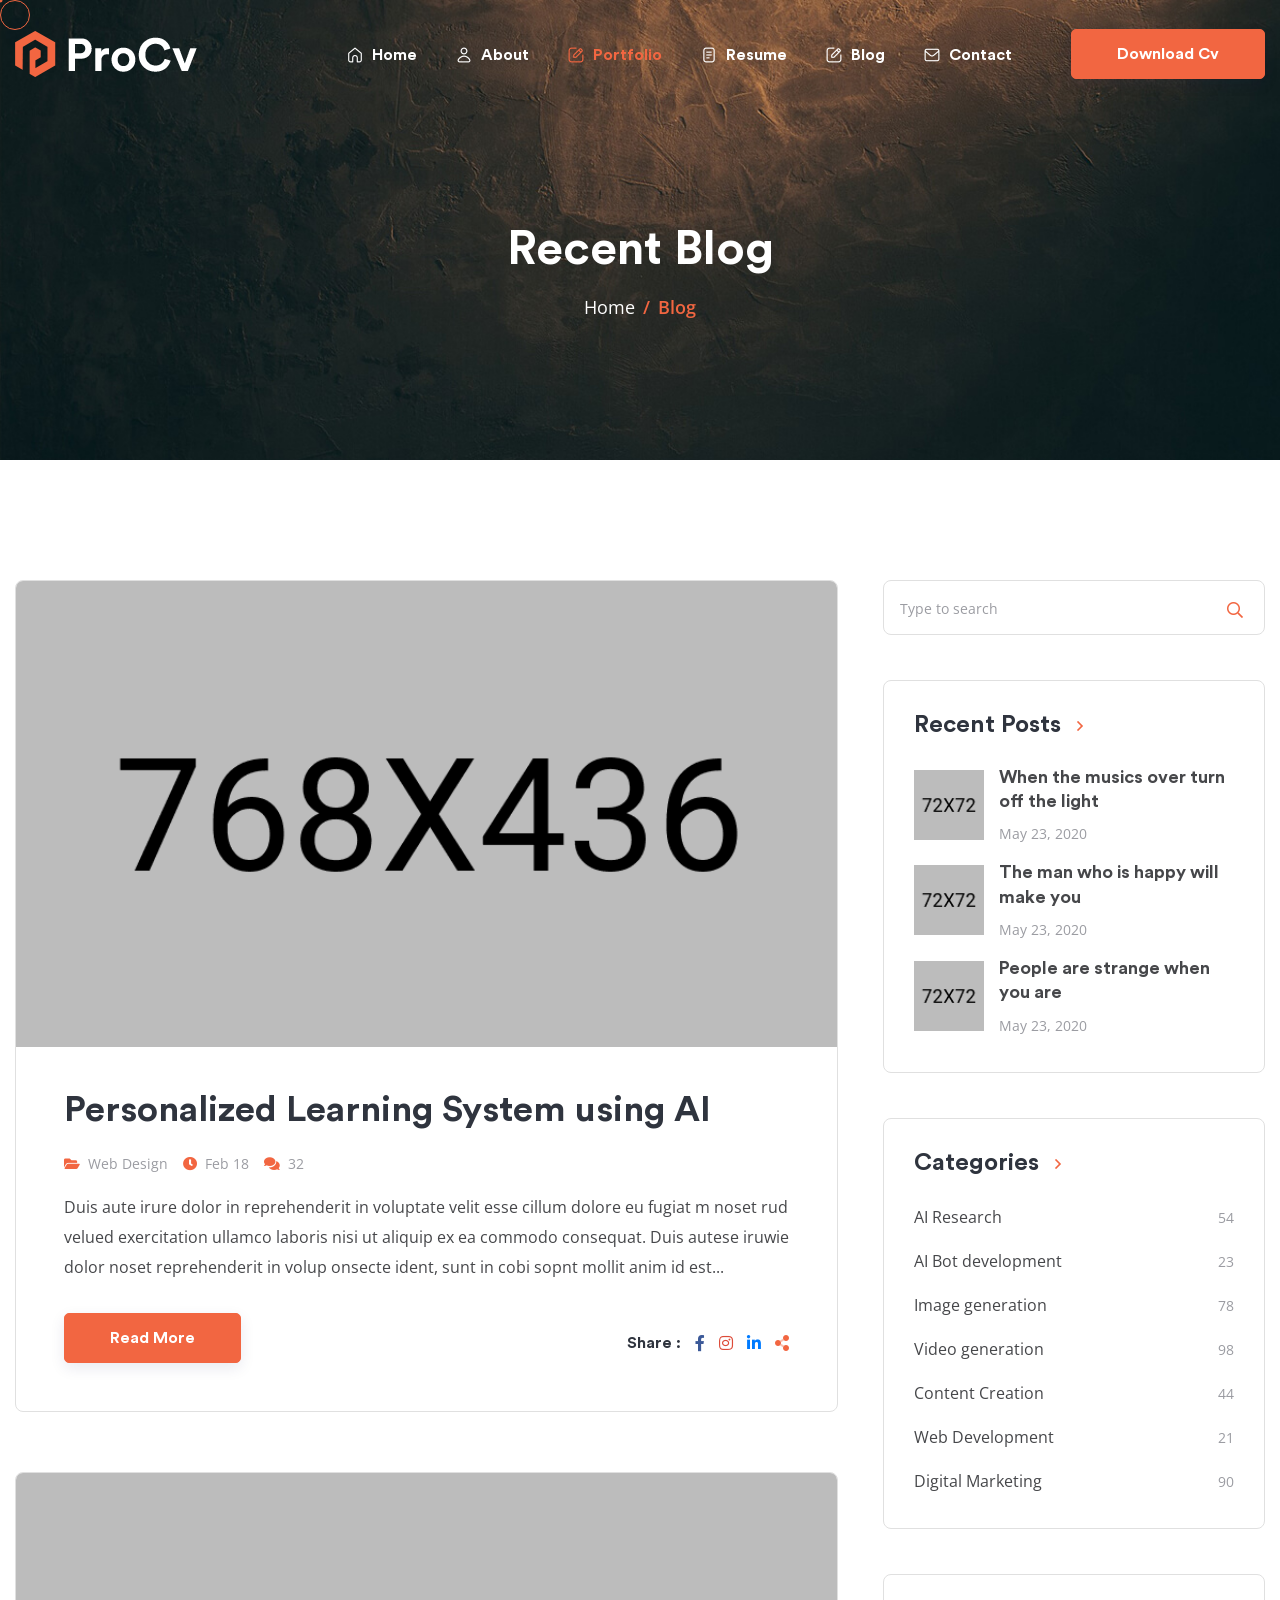
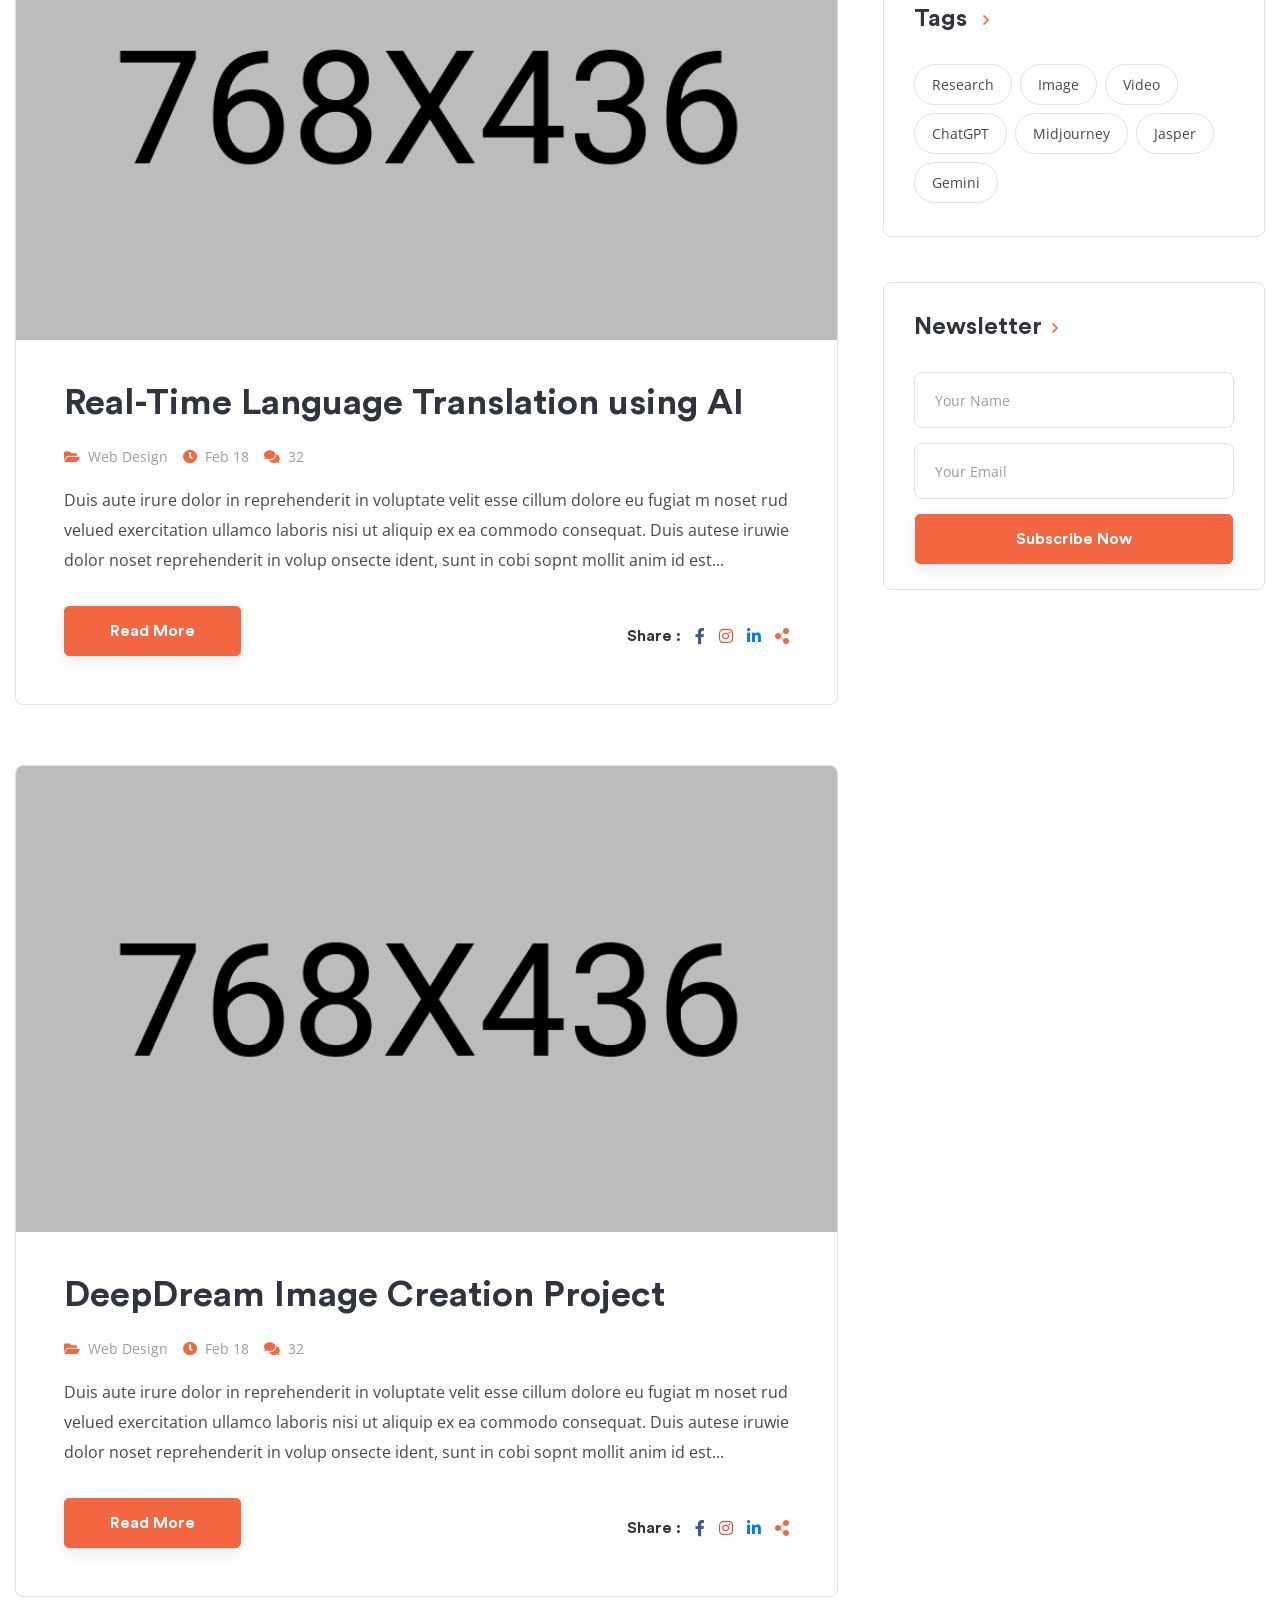
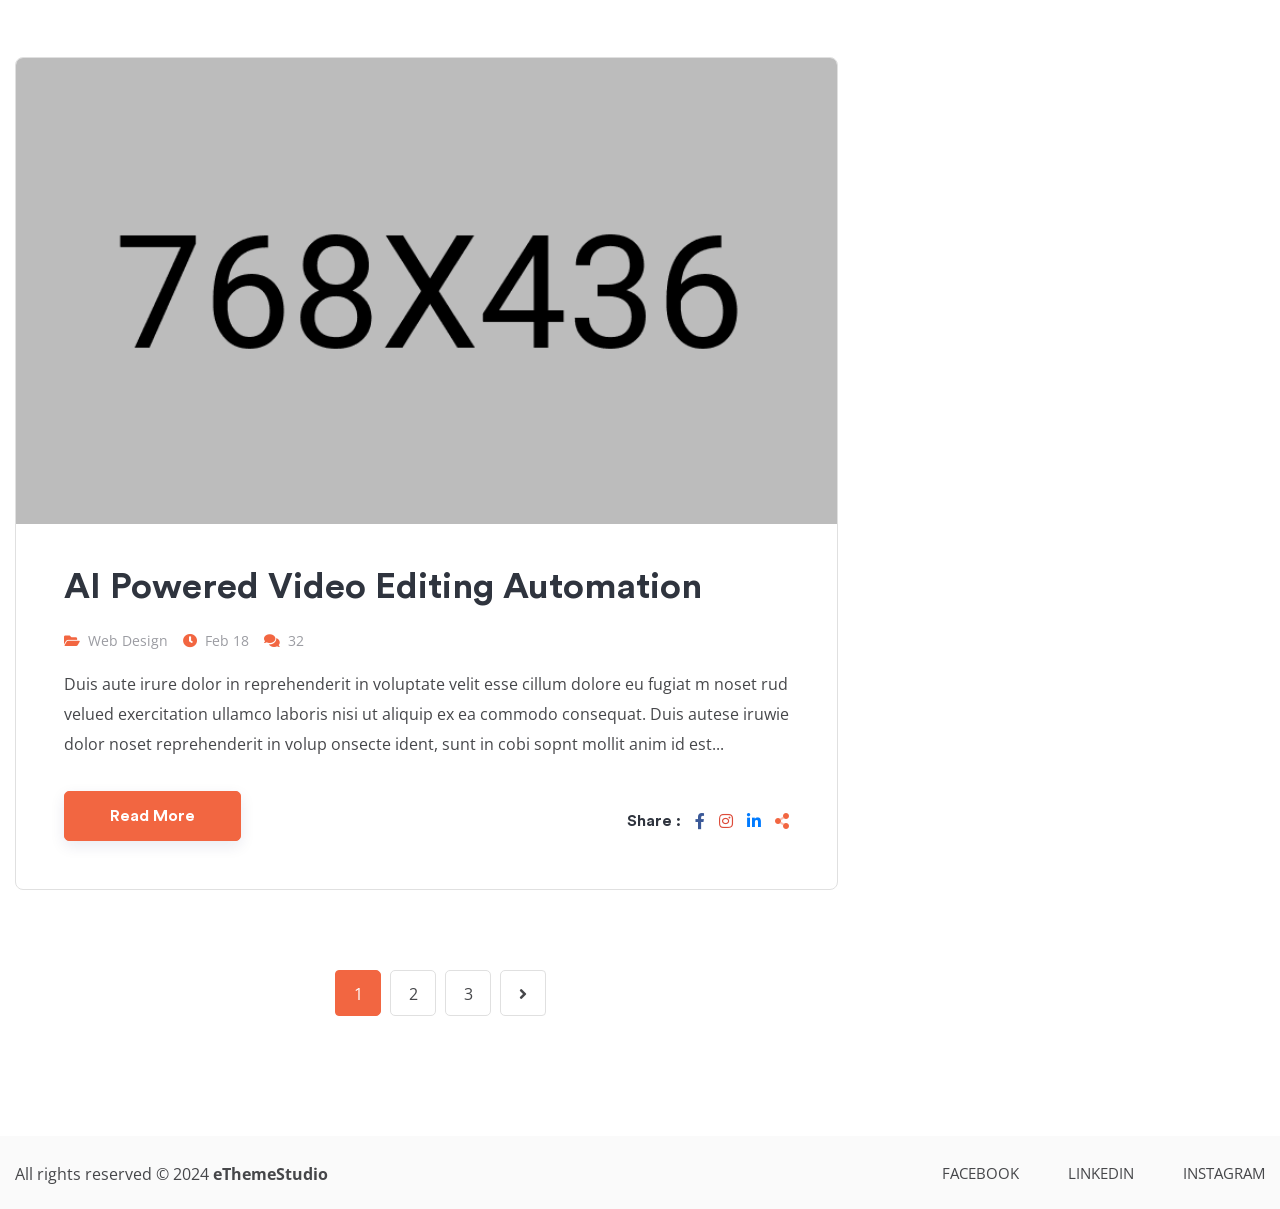
<file: blog_standard.html>
<!doctype html>
<html class="no-js" lang="zxx">

<head>
    <meta charset="utf-8">
    <meta http-equiv="x-ua-compatible" content="ie=edge">
    <title>ProCv - CV Resume & Personal Portfolio HTML Template</title>
    <meta name="description" content="">
    <meta name="viewport" content="width=device-width, initial-scale=1">
    
    <!-- Place favicon.ico in the root directory -->
    <link rel="shortcut icon" href="images/logo/favicon.png" type="image/x-icon">

    <!-- Google fonts link here -->
    <link rel="preconnect" href="https://fonts.googleapis.com">
    <link rel="preconnect" href="https://fonts.gstatic.com" crossorigin>
    <link href="https://fonts.googleapis.com/css2?family=Cormorant+Garamond:ital,wght@0,300;0,400;0,500;0,600;0,700;1,300;1,400;1,500;1,600;1,700&family=Open+Sans:ital,wght@0,400;0,500;0,700;0,800;1,300;1,400;1,500;1,600;1,700;1,800&family=Oswald:wght@300;400;500;700&family=Roboto+Condensed:wght@300;400;700&display=swap"
        rel="stylesheet">

    <!-- All css here -->
    <link rel="stylesheet" href="css/fontawesome-all.min.css">
    <link rel="stylesheet" href="css/bootstrap.min.css">
    <link rel="stylesheet" href="css/flaticon.css">
    <link rel="stylesheet" href="css/all-animations.css">
    <link rel="stylesheet" href="css/meanmenu.css">
    <link rel="stylesheet" href="css/default.css">
    <link rel="stylesheet" href="css/style.css">
    <link rel="stylesheet" href="css/responsive.css">


</head>

<body class="home-standard">
    <!--[if lte IE 9]>
        <p class="browserupgrade">You are using an <strong>outdated</strong> browser. Please <a href="https://browsehappy.com/">upgrade your browser</a> to improve your experience and security.</p>
    <![endif]-->


                
    <!--  ====== preloader=============================================  -->
    <div id="preloader">
        <div id="loading">
            <div id="loading-center">
                <div id="loading-center-absolute">
                    <div class="object" id="object_one"></div>
                    <div class="object" id="object_two"></div>
                    <div class="object" id="object_three"></div>
                </div>
            </div>
        </div>
    </div><!-- /preloader -->


    <!--  ====== header-area-start
    ===================================================  -->
    <header id="header-sticky" class="transparent-header header-area">
        <div class="container">
            <div class="row align-items-center">
                <div class="col-xl-2  col-lg-2  col-md-3  col-sm-6 col-4">
                    <div id="logo">
                        <a href="index_standard.html"><img src="images/logo/logo.png" alt="ProCv"></a>
                    </div>
                </div><!-- /col -->

                <div class="col-xl-10  col-lg-10  col-md-9  col-sm-6 col-8 d-flex align-items-center justify-content-end pl-sm-0">
                    <div class="main-menu">
                        <nav id="mobile-menu">
                            <ul class="d-block">
                                <li>
                                    <a href="index_standard.html" class="profile">
                                        <span>Home</span>
                                    </a>
                                </li>
                                <li>
                                    <a href="index_standard.html#about" class="about">
                                        <span>About</span>
                                    </a>
                                </li>
                                <li class="position-relative active" >
                                    <a href="#portfolio" class="blog">
                                        <span>Portfolio</span>
                                    </a>
                                    <ul class="mega-menu mega-dropdown-menu light-border-bg mx-0">
                                        <li><a href="portfolio.html">Portfolio</a></li>
                                        <li><a href="portfolio_details.html">Portfolio Details</a></li>
                                    </ul>
                                </li>
                                <li>
                                    <a href="index_standard.html#resume" class="resume">
                                        <span>Resume</span>
                                    </a>
                                </li>
                                <li class="position-relative" >
                                    <a href="#blog" class="blog">
                                        <span>Blog</span>
                                    </a>
                                    <ul class="mega-menu mega-dropdown-menu light-border-bg mx-0">
                                        <li><a href="blog_standard.html">Blog Standard</a></li>
                                        <li><a href="blog_details.html">Blog Details</a></li>
                                    </ul>
                                </li>
                                <li>
                                    <a href="index_standard.html#contact" class="contact">
                                        <span>Contact</span>
                                    </a>
                                </li>
                            </ul>
                        </nav>
                    </div>

                    <div class="my-btn d-inline-block ml-xl-4 ml-2">
                        <a href="index_standard.html" class="btn theme-bg text-capitalize f-700 mb-0">Download Cv</a>
                    </div><!-- /my-btn -->
                    <div class="mobile-m-bar d-inline-block d-lg-none ml-3">
                        <a class="mobile-menubar theme-color primary-hover" href="javascript:void(0);"><i class="far fa-bars"></i></a>
                    </div>
                </div><!-- /col -->

            </div><!-- /row -->
        </div><!-- /container -->
    </header>



    <!--  ====== header extra info start
    ============================================================ -->
    <!-- side-mobile-menu start -->
    <div class="side-mobile-menu bg-white pt-15 pb-30 pl-30 pr-20 pb-100">
    <div class="d-fle justify-content-between w-100">
        <div class="close-icon d-inline-block float-right clear-both mt-20 mb-15">
            <a href="javascript:void(0);"><span class="icon-clear theme-color"><i
                        class="fa fa-times"></i></span></a>
        </div>
    </div>
    <div class="mobile-menu mt-10"></div>
    <h5 class="text-white text-center mt-35 pb-1 d-inline-block ml-3">Follow me</h5>

        <ul class="social social-bg d-flex">
            <li class="mr-2 rotate-hover">
                <a class="facebook-bg text-center pr-0 text-white d-block transition-3 rotate" href="#"><i class="fab fa-facebook-f"></i></a>
            </li>
            
            <li class="mr-2 rotate-hover">
                <a class="instagram-bg text-center pr-0 text-white d-block rotate transition-3" href="#"><i class="fab fa-tiktok"></i></a>
            </li>
            <li class="mr-2 rotate-hover">
                <a class="linked-in-bg text-center pr-0 text-white d-block rotate transition-3" href="#"><i class="fab fa-linkedin-in"></i></a>
            </li>
            <li class="mr-2 rotate-hover">
                <a class="youtube-bg text-center pr-0 text-white d-block rotate transition-3" href="#"><i class="fab fa-youtube"></i></a>
            </li>
        </ul><!-- social-link -->
    </div><!-- /side-mobile-menu -->
    <div class="body-overlay"></div>
    <!-- header extra info end  -->



    
    <!-- ======other-page-area-start
    =========================================== -->
    <div class="other-page-area">
        <div class="page-height d-flex align-items-center position-relative">
            <div class="other-page-bg position-absolute w-100 h-100 bg-no-repeat bg-cover z-index-1" data-background="images/hero/other-banner-page-bg.jpg"></div><!-- home2 slider bg -->

            <div class="container">
                <div class="row">

                    <div class="col-12 d-flex align-items-center justify-content-center">
                        <div class="page-content text-center mt-110">

                            <h1 class="white-color mb-1 text-capitalize" data-aos="fade-down" data-aos-duration="2000" data-aos-delay="150">Recent Blog</h1>
                            <nav aria-label="breadcrumb" data-aos="fade-down" data-aos-duration="2000" data-aos-delay="150">
                                <ol class="breadcrumb justify-content-center bg-transparent">
                                <li class="breadcrumb-item"><a class="white-color" href="index.html">Home</a></li>
                                <li class="breadcrumb-item active text-capitalize f-600" aria-current="page">Blog</li>
                                </ol>
                            </nav>

                        </div>
                    </div><!-- /col -->

                </div><!-- /row -->
            </div><!-- /container -->
        </div>
    </div>
    <!-- slider-area-end  -->



    <!-- blog-page 
    ================================================== -->
    <div class="blog-standard-page-area pt-120 pb-120 over-hidden">
        <div class="container">

            <div class="row">
                <div class="col-xl-8  col-lg-8  col-md-12  col-sm-12 col-12">
                    <div class="blog-content-wrapper primary-border border-radius8 over-hidden mb-60">
                        <div class="blog-img over-hidden">
                            <img class="w-100 transition5 img" src="images/blog/blog-img1.jpg" alt="image">
                        </div>

                        <div class="blog-page-content mt-30 mb-35 pl-30 pr-30">
                            <h2><a href="blog_details.html">Personalized Learning System using AI</a></h2>
                            <ul class="blog-page-content-info mt-18 d-flex align-items-center">
                                <li class="sub mr-15 mb-12">
                                    <span class="theme-color d-inline-block pr-2"><i class="fas fa-folder-open"></i></span>Web Design
                                </li>
                                <li class="date mr-15 mb-12">
                                    <span class="theme-color d-inline-block pr-2"><i class="fas fa-clock"></i></span>Feb 18
                                </li>
                                <li class="comment mb-12">
                                    <span class="theme-color d-inline-block pr-2"><i class="fas fa-comments"></i></span>32
                                </li>
                            </ul><!-- /blog-page-content-tag -->
                            <p>Duis aute irure dolor in reprehenderit in voluptate velit esse cillum dolore eu fugiat m noset rud velued exercitation ullamco laboris nisi ut aliquip ex ea commodo consequat. Duis autese iruwie dolor noset reprehenderit in volup onsecte ident, sunt in cobi sopnt mollit anim id est...</p>
                            <div class="blog-page-footer mt-10 d-sm-flex align-items-center justify-content-between">
                                <div class="my-btn mt-15">
                                    <a href="blog_details.html"><span class="btn theme-bg text-capitalize">read more</span></a>
                                </div>
                                <div class="blog-page-social-link d-flex align-items-center justify-content-lg-end mt-25">
                                    <span class="d-block font-family-CircularStdBold primary-color pr-1 mb-0">Share :</span>
                                    <ul class="social-link text-md-right">
                                        <li class="d-inline-block">
                                            <a class="facebook-color text-center pl-10 d-inline-block transition-3" href="#"><i class="fab fa-facebook-f"></i></a>
                                        </li>
                                        <li class="d-inline-block">
                                            <a class="instagram-color text-center pl-10 d-inline-block transition-3" href="#"><i class="fab fa-instagram"></i></a>
                                        </li>
                                        <li class="d-inline-block">
                                            <a class="linkedin-color text-center pl-10 d-inline-block transition-3" href="#"><i class="fab fa-linkedin-in"></i></a>
                                        </li>
                                        <li class="d-inline-block">
                                            <a class="theme-color text-center pl-10 d-inline-block transition-3" href="#"><i class="fad fa-share-alt"></i></a>
                                        </li>
                                    </ul><!-- social-link -->
                                </div><!-- /blog-page-social-link -->
                            </div>
                        </div><!-- /blog-page-content -->

                    </div><!-- /blog-content-wrapper -->

                    <div class="blog-content-wrapper primary-border border-radius8 over-hidden mb-60">
                        <div class="blog-img over-hidden">
                            <img class="w-100 transition5 img" src="images/blog/blog-img2.jpg" alt="image">
                        </div>

                        <div class="blog-page-content mt-30 mb-35 pl-30 pr-30">
                            <h2><a href="blog_details.html">Real-Time Language Translation using AI</a></h2>
                            <ul class="blog-page-content-info mt-18 d-flex align-items-center">
                                <li class="sub mr-15 mb-12">
                                    <span class="theme-color d-inline-block pr-2"><i class="fas fa-folder-open"></i></span>Web Design
                                </li>
                                <li class="date mr-15 mb-12">
                                    <span class="theme-color d-inline-block pr-2"><i class="fas fa-clock"></i></span>Feb 18
                                </li>
                                <li class="comment mb-12">
                                    <span class="theme-color d-inline-block pr-2"><i class="fas fa-comments"></i></span>32
                                </li>
                            </ul><!-- /blog-page-content-tag -->
                            <p>Duis aute irure dolor in reprehenderit in voluptate velit esse cillum dolore eu fugiat m noset rud velued exercitation ullamco laboris nisi ut aliquip ex ea commodo consequat. Duis autese iruwie dolor noset reprehenderit in volup onsecte ident, sunt in cobi sopnt mollit anim id est...</p>
                            <div class="blog-page-footer mt-10 d-sm-flex align-items-center justify-content-between">
                                <div class="my-btn mt-15">
                                    <a href="blog_details.html"><span class="btn theme-bg text-capitalize">read more</span></a>
                                </div>
                                <div class="blog-page-social-link d-flex align-items-center justify-content-lg-end mt-25">
                                    <span class="d-block font-family-CircularStdBold primary-color pr-1 mb-0">Share :</span>
                                    <ul class="social-link text-md-right">
                                        <li class="d-inline-block">
                                            <a class="facebook-color text-center pl-10 d-inline-block transition-3" href="#"><i class="fab fa-facebook-f"></i></a>
                                        </li>
                                        <li class="d-inline-block">
                                            <a class="instagram-color text-center pl-10 d-inline-block transition-3" href="#"><i class="fab fa-instagram"></i></a>
                                        </li>
                                        <li class="d-inline-block">
                                            <a class="linkedin-color text-center pl-10 d-inline-block transition-3" href="#"><i class="fab fa-linkedin-in"></i></a>
                                        </li>
                                        <li class="d-inline-block">
                                            <a class="theme-color text-center pl-10 d-inline-block transition-3" href="#"><i class="fad fa-share-alt"></i></a>
                                        </li>
                                    </ul><!-- social-link -->
                                </div><!-- /blog-page-social-link -->
                            </div>
                        </div><!-- /blog-page-content -->

                    </div><!-- /blog-content-wrapper -->

                    <div class="blog-content-wrapper primary-border border-radius8 over-hidden mb-60">
                        <div class="blog-img over-hidden">
                            <img class="w-100 transition5 img" src="images/blog/blog-img3.jpg" alt="image">
                        </div>

                        <div class="blog-page-content mt-30 mb-35 pl-30 pr-30">
                            <h2><a href="blog_details.html">DeepDream Image Creation Project</a></h2>
                            <ul class="blog-page-content-info mt-18 d-flex align-items-center">
                                <li class="sub mr-15 mb-12">
                                    <span class="theme-color d-inline-block pr-2"><i class="fas fa-folder-open"></i></span>Web Design
                                </li>
                                <li class="date mr-15 mb-12">
                                    <span class="theme-color d-inline-block pr-2"><i class="fas fa-clock"></i></span>Feb 18
                                </li>
                                <li class="comment mb-12">
                                    <span class="theme-color d-inline-block pr-2"><i class="fas fa-comments"></i></span>32
                                </li>
                            </ul><!-- /blog-page-content-tag -->
                            <p>Duis aute irure dolor in reprehenderit in voluptate velit esse cillum dolore eu fugiat m noset rud velued exercitation ullamco laboris nisi ut aliquip ex ea commodo consequat. Duis autese iruwie dolor noset reprehenderit in volup onsecte ident, sunt in cobi sopnt mollit anim id est...</p>
                            <div class="blog-page-footer mt-10 d-sm-flex align-items-center justify-content-between">
                                <div class="my-btn mt-15">
                                    <a href="blog_details.html"><span class="btn theme-bg text-capitalize">read more</span></a>
                                </div>
                                <div class="blog-page-social-link d-flex align-items-center justify-content-lg-end mt-25">
                                    <span class="d-block font-family-CircularStdBold primary-color pr-1 mb-0">Share :</span>
                                    <ul class="social-link text-md-right">
                                        <li class="d-inline-block">
                                            <a class="facebook-color text-center pl-10 d-inline-block transition-3" href="#"><i class="fab fa-facebook-f"></i></a>
                                        </li>
                                        <li class="d-inline-block">
                                            <a class="instagram-color text-center pl-10 d-inline-block transition-3" href="#"><i class="fab fa-instagram"></i></a>
                                        </li>
                                        <li class="d-inline-block">
                                            <a class="linkedin-color text-center pl-10 d-inline-block transition-3" href="#"><i class="fab fa-linkedin-in"></i></a>
                                        </li>
                                        <li class="d-inline-block">
                                            <a class="theme-color text-center pl-10 d-inline-block transition-3" href="#"><i class="fad fa-share-alt"></i></a>
                                        </li>
                                    </ul><!-- social-link -->
                                </div><!-- /blog-page-social-link -->
                            </div>
                        </div><!-- /blog-page-content -->

                    </div><!-- /blog-content-wrapper -->

                    <div class="blog-content-wrapper primary-border border-radius8 over-hidden mb-60">
                        <div class="blog-img over-hidden">
                            <img class="w-100 transition5 img" src="images/blog/blog-img4.jpg" alt="image">
                        </div>

                        <div class="blog-page-content mt-30 mb-35 pl-30 pr-30">
                            <h2><a href="blog_details.html">AI Powered Video Editing Automation</a></h2>
                            <ul class="blog-page-content-info mt-18 d-flex align-items-center">
                                <li class="sub mr-15 mb-12">
                                    <span class="theme-color d-inline-block pr-2"><i class="fas fa-folder-open"></i></span>Web Design
                                </li>
                                <li class="date mr-15 mb-12">
                                    <span class="theme-color d-inline-block pr-2"><i class="fas fa-clock"></i></span>Feb 18
                                </li>
                                <li class="comment mb-12">
                                    <span class="theme-color d-inline-block pr-2"><i class="fas fa-comments"></i></span>32
                                </li>
                            </ul><!-- /blog-page-content-tag -->
                            <p>Duis aute irure dolor in reprehenderit in voluptate velit esse cillum dolore eu fugiat m noset rud velued exercitation ullamco laboris nisi ut aliquip ex ea commodo consequat. Duis autese iruwie dolor noset reprehenderit in volup onsecte ident, sunt in cobi sopnt mollit anim id est...</p>
                            <div class="blog-page-footer mt-10 d-sm-flex align-items-center justify-content-between">
                                <div class="my-btn mt-15">
                                    <a href="blog_details.html"><span class="btn theme-bg text-capitalize">read more</span></a>
                                </div>
                                <div class="blog-page-social-link d-flex align-items-center justify-content-lg-end mt-25">
                                    <span class="d-block font-family-CircularStdBold primary-color pr-1 mb-0">Share :</span>
                                    <ul class="social-link text-md-right">
                                        <li class="d-inline-block">
                                            <a class="facebook-color text-center pl-10 d-inline-block transition-3" href="#"><i class="fab fa-facebook-f"></i></a>
                                        </li>
                                        <li class="d-inline-block">
                                            <a class="instagram-color text-center pl-10 d-inline-block transition-3" href="#"><i class="fab fa-instagram"></i></a>
                                        </li>
                                        <li class="d-inline-block">
                                            <a class="linkedin-color text-center pl-10 d-inline-block transition-3" href="#"><i class="fab fa-linkedin-in"></i></a>
                                        </li>
                                        <li class="d-inline-block">
                                            <a class="theme-color text-center pl-10 d-inline-block transition-3" href="#"><i class="fad fa-share-alt"></i></a>
                                        </li>
                                    </ul><!-- social-link -->
                                </div><!-- /blog-page-social-link -->
                            </div>
                        </div><!-- /blog-page-content -->

                    </div><!-- /blog-content-wrapper -->
                </div><!-- /col -->

                <div class="col-xl-4  col-lg-4  col-md-12  col-sm-12 col-12">
                    <div class="blog-page-sidebar pl-15">
                        <div class="rs-right panel">
                            <div class="row">
                                <div class="col-xl-12  col-lg-12  col-md-12  col-sm-12 col-12">
                                    <div class="sidebar-widget blog-search-wrapper pl-0 pr-0 mb-45">
                                        <div class="blog-search position-relative">
                                            <input class="w-100 primary-border" type="text" placeholder="Type to search">
                                            <a class="position-absolute h-100 right-0  d-inline-block text-center" href="#"><span class="search-icon theme-color"><i class="far fa-search"></i></span></a>
                                        </div>
                                    </div><!-- /sidebar-widget -->
                                </div><!-- /col -->
                                <div class="col-xl-12  col-lg-12  col-md-6  col-sm-12 col-12">
                                    <div class="sidebar-widget border-radius8 primary-border pl-30 pr-30 pt-30 pb-15 mb-45">
                                        <h3 class="pb-22">Recent Posts <span class="theme-color pl-10"><i class="far fa-angle-right"></i></span></h3>
                                        <ul class="recent-post">
                                            <li class="d-flex mb-20">
                                                <a href="#"><img src="images/blog/blog-sidebar-img1.jpg" alt="blog"></a>
                                                <div class="r-post-content ml-15">
                                                    <h5 class="mb-2">
                                                        <a href="blog_details.html">When the musics over turn off the light</a>
                                                    </h5>
                                                    <span>May 23, 2020</span>
                                                </div>
                                            </li>
                                            <li class="d-flex mb-20">
                                                <a href="#"><img src="images/blog/blog-sidebar-img2.jpg" alt="blog"></a>
                                                <div class="r-post-content ml-15">
                                                    <h5 class="mb-2">
                                                        <a href="blog_details.html">The man who is happy will make you</a>
                                                    </h5>
                                                    <span>May 23, 2020</span>
                                                </div>
                                            </li>
                                            <li class="d-flex mb-20">
                                                <a href="blog_details.html"><img src="images/blog/blog-sidebar-img3.jpg" alt="blog"></a>
                                                <div class="r-post-content ml-15">
                                                    <h5 class="mb-2">
                                                        <a href="blog_details.html">People are strange when you are</a>
                                                    </h5>
                                                    <span>May 23, 2020</span>
                                                </div>
                                            </li>
                                        </ul>  
                                    </div><!-- /sidebar-widget -->
                                </div><!-- /col -->
                                <div class="col-xl-12  col-lg-12  col-md-6  col-sm-12 col-12">
                                    <div class="sidebar-widget blog-category border-radius8 primary-border pl-30 pr-30 pt-30 pb-15 mb-45">
                                        <h3 class="pb-20">Categories <span class="theme-color pl-10"><i class="far fa-angle-right"></i></span></h3>
                                        <ul>
                                            <li class="d-flex align-items-center justify-content-between mb-20">
                                                <a class="d-block" href="blog_details.html">AI Research</a>
                                                <span>54</span>
                                            </li>
                                            <li class="d-flex align-items-center justify-content-between mb-20">
                                                <a class="d-block" href="blog_details.html">AI Bot development</a>
                                                <span>23</span>
                                            </li>
                                            <li class="d-flex align-items-center justify-content-between mb-20">
                                                <a class="d-block" href="blog_details.html">Image generation</a>
                                                <span>78</span>
                                            </li>
                                            <li class="d-flex align-items-center justify-content-between mb-20">
                                                <a class="d-block" href="blog_details.html">Video generation</a>
                                                <span>98</span>
                                            </li>
                                            <li class="d-flex align-items-center justify-content-between mb-20">
                                                <a class="d-block" href="blog_details.html">Content Creation</a>
                                                <span>44</span>
                                            </li>
                                            <li class="d-flex align-items-center justify-content-between mb-20">
                                                <a class="d-block" href="blog_details.html">Web Development</a>
                                                <span>21</span>
                                            </li>
                                            <li class="d-flex align-items-center justify-content-between mb-20">
                                                <a class="d-block" href="blog_details.html">Digital Marketing</a>
                                                <span>90</span>
                                            </li>
                                        </ul>
                                    </div><!-- /sidebar-widget -->
                                </div><!-- /col -->
                                <div class="col-xl-12  col-lg-12  col-md-6  col-sm-12 col-12">
                                    <div class="sidebar-widget border-radius8 primary-border pl-30 pr-30 pt-30 pb-25 mb-45">
                                        <h3 class="pb-22">Tags <span class="theme-color pl-10"><i class="far fa-angle-right"></i></span></h3>
                                        <ul class="search-tag">
                                            <li><a href="blog_details.html">Research</a></li>
                                            <li><a href="blog_details.html">Image</a></li>
                                            <li><a href="blog_details.html">Video</a></li>
                                            <li><a href="blog_details.html">ChatGPT</a></li>
                                            <li><a href="blog_details.html">Midjourney</a></li>
                                            <li><a href="blog_details.html">Jasper</a></li>
                                            <li><a href="blog_details.html">Gemini</a></li>
                                        </ul>
                                    </div><!-- /sidebar-widget -->
                                </div><!-- /col -->
                                <div class="col-xl-12  col-lg-12  col-md-6  col-sm-12 col-12">
                                    <div class="sidebar-widget border-radius8 primary-border pl-30 pr-30 pt-30 pb-25 mb-25">
                                        <h3 class="pb-22">Newsletter<span class="theme-color pl-10"><i class="far fa-angle-right"></i></span></h3>
                                        <form action="php/mail.php" method="POST" id="blog-contact-form1">
                                            <div class="contact-info text-md-center text-lg-left">
                                                <div class="row">
                                                    <div class="col-xl-12 col-lg-12 col-md-12 col-sm-12 col-12 mb-15">
                                                        <input class="name w-100 primary-border pl-20 pt-15 pb-15 pr-10 form-color border-radius8 primary-font-family" type="text" name="inputName1" id="inputName1" placeholder="Your Name" required=""><!-- /name -->
                                                    </div><!-- /col -->
                                                    <div class="col-xl-12 col-lg-12 col-md-12 col-sm-12 col-12 mb-15">
                                                        <input class="email w-100 primary-border pl-20 pt-15 pb-15 pr-10 form-color border-radius8 primary-font-family" type="email" name="inputEmail1" id="inputEmail1" placeholder="Your Email" required=""><!-- /email -->
                                                    </div><!-- /col -->
                                                    <div class="my-btn w-100 ml-3 mr-3">
                                                        <button class="btn theme-bg w-100">Subscribe Now</button>
                                                    </div>
                                                </div><!-- /row -->
                                            </div>
                                        </form>
                                    </div><!-- /sidebar-widget -->
                                </div><!-- /col -->
                            </div><!-- /row -->
                        </div><!-- rs-right -->
                    </div><!-- /blog-page1-sidebar -->
                </div><!-- /col -->
            </div><!-- /row -->

            <div class="row mt-md-3 pt-1 justify-content-end">
                <div class="col-xl-9 col-lg-9  col-md-12  col-sm-12 col-12">
                    <nav class="pagination-page text-center" aria-label="Page navigation example">
                        <ul class="pagination">
                            <li class="page-item"><a class="page-link active" href="#">1</a></li>
                            <li class="page-item"><a class="page-link" href="#">2</a></li>
                            <li class="page-item"><a class="page-link" href="#">3</a></li>
                            <li class="page-item"><a class="page-link" href="#"><i class="fas fa-angle-right"></i></a>
                            </li>
                        </ul>
                    </nav>
                </div><!-- /col -->
            </div>
                            
        </div><!-- /container -->   
    </div><!-- /blog-page -->



    <!--  ====== footer-start
    ===================================================  -->
    <footer class="footer-area section-bg pt-60 pb-50 over-hidden">
        <div class="container">
        <div class="row align-items-center justify-content-between mt-2">
            <div class="col-xl-6  col-lg-6  col-md-6  col-sm-12 col-12">
                <div class="copyright-text text-center text-lg-left mb-10">
                    <p class="mb-0 text-color">All rights reserved © 2024
                        <a href="https://themeforest.net/user/ethemestudio/portfolio" class="text-color c-theme f-700">eThemeStudio</a>
                    </p>
                </div>
            </div><!-- /col -->
            <div class="col-xl-6  col-lg-6  col-md-6  col-sm-12 col-12">
                <ul class="useful-link text-center text-lg-right">
                    <li class="d-inline-block mb-15">
                        <a href="#" class="text-color d-inline-block text-uppercase">Facebook</a>
                    </li>
                    <li class="d-inline-block pl-45  mb-15">
                        <a href="#" class="text-color d-inline-block text-uppercase">Linkedin </a>
                    </li>
                    <li class="d-inline-block pl-45 mb-15">
                        <a href="#" class="text-color d-inline-block text-uppercase">Instagram</a>
                    </li>
                </ul><!-- social -->
            </div><!-- /col -->
        </div>
       </div><!-- /container -->
    </footer><!-- /footer area -->



    <!-- back top start-->
    <div id="scroll" class="scroll-up">
        <div class="top text-center"><span class="white-bg theme-color d-block"><i class="fa fa-arrow-alt-up"></i></span></div>
    </div><!-- /scroll-up -->





    <!-- All js here -->
    <script src="js/vendor/modernizr-3.5.0.min.js"></script>
    <script src="js/vendor/jquery-1.12.4.min.js"></script>
    <script src="js/popper.min.js"></script>
    <script src="js/bootstrap.min.js"></script>
    <script src="js/typer.js"></script>
    <script src="js/waypoint.js"></script>
    <script src="js/counterup-min.js"></script>
    <script src="js/vanilla-tilt.min.js"></script>
    <script src="js/plugins.js"></script>
    <script src="js/jquery-appear.js"></script>
    <script src="js/jquery-knob.js"></script>
    <script src="js/three.js"></script>
    <script src="js/magic-mouse.js"></script>
    <script src="js/jquery.meanmenu.min.js"></script>
    <script src="js/main.js"></script>


</body>

</html>
</file>
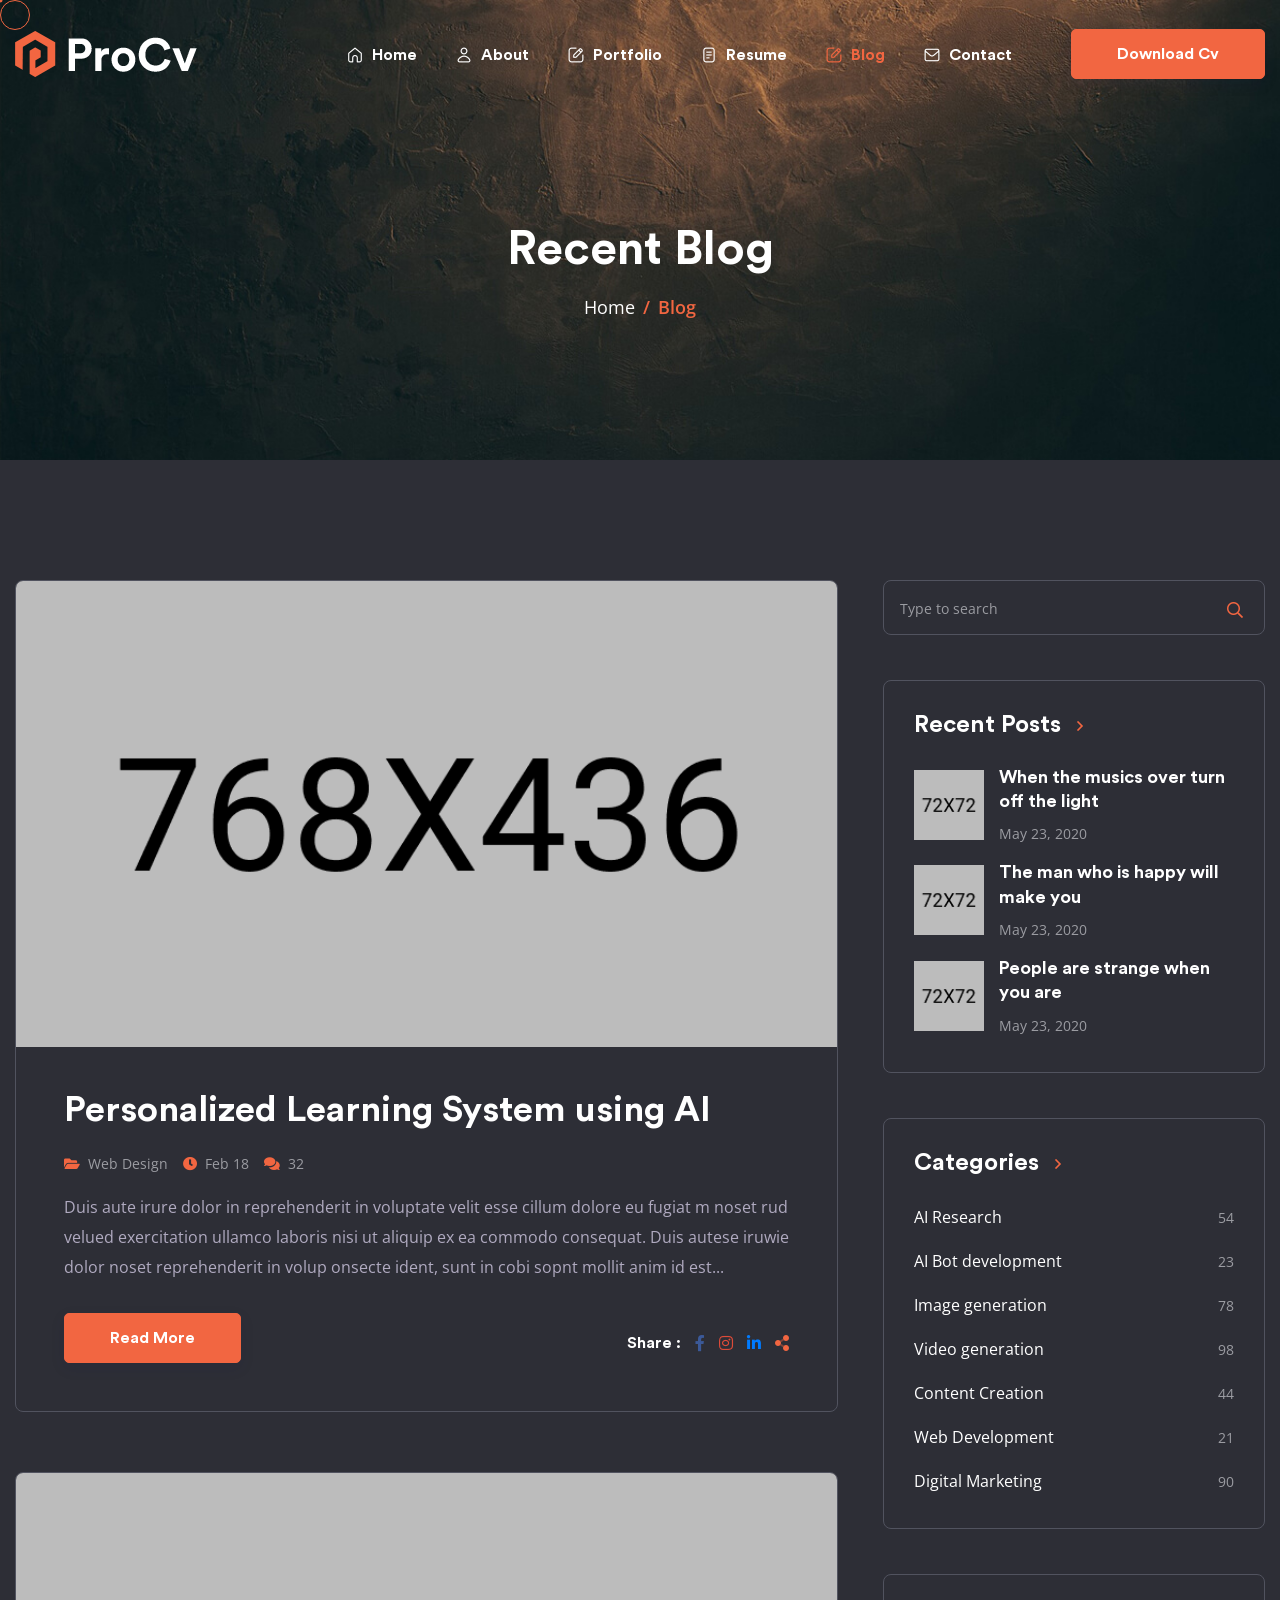
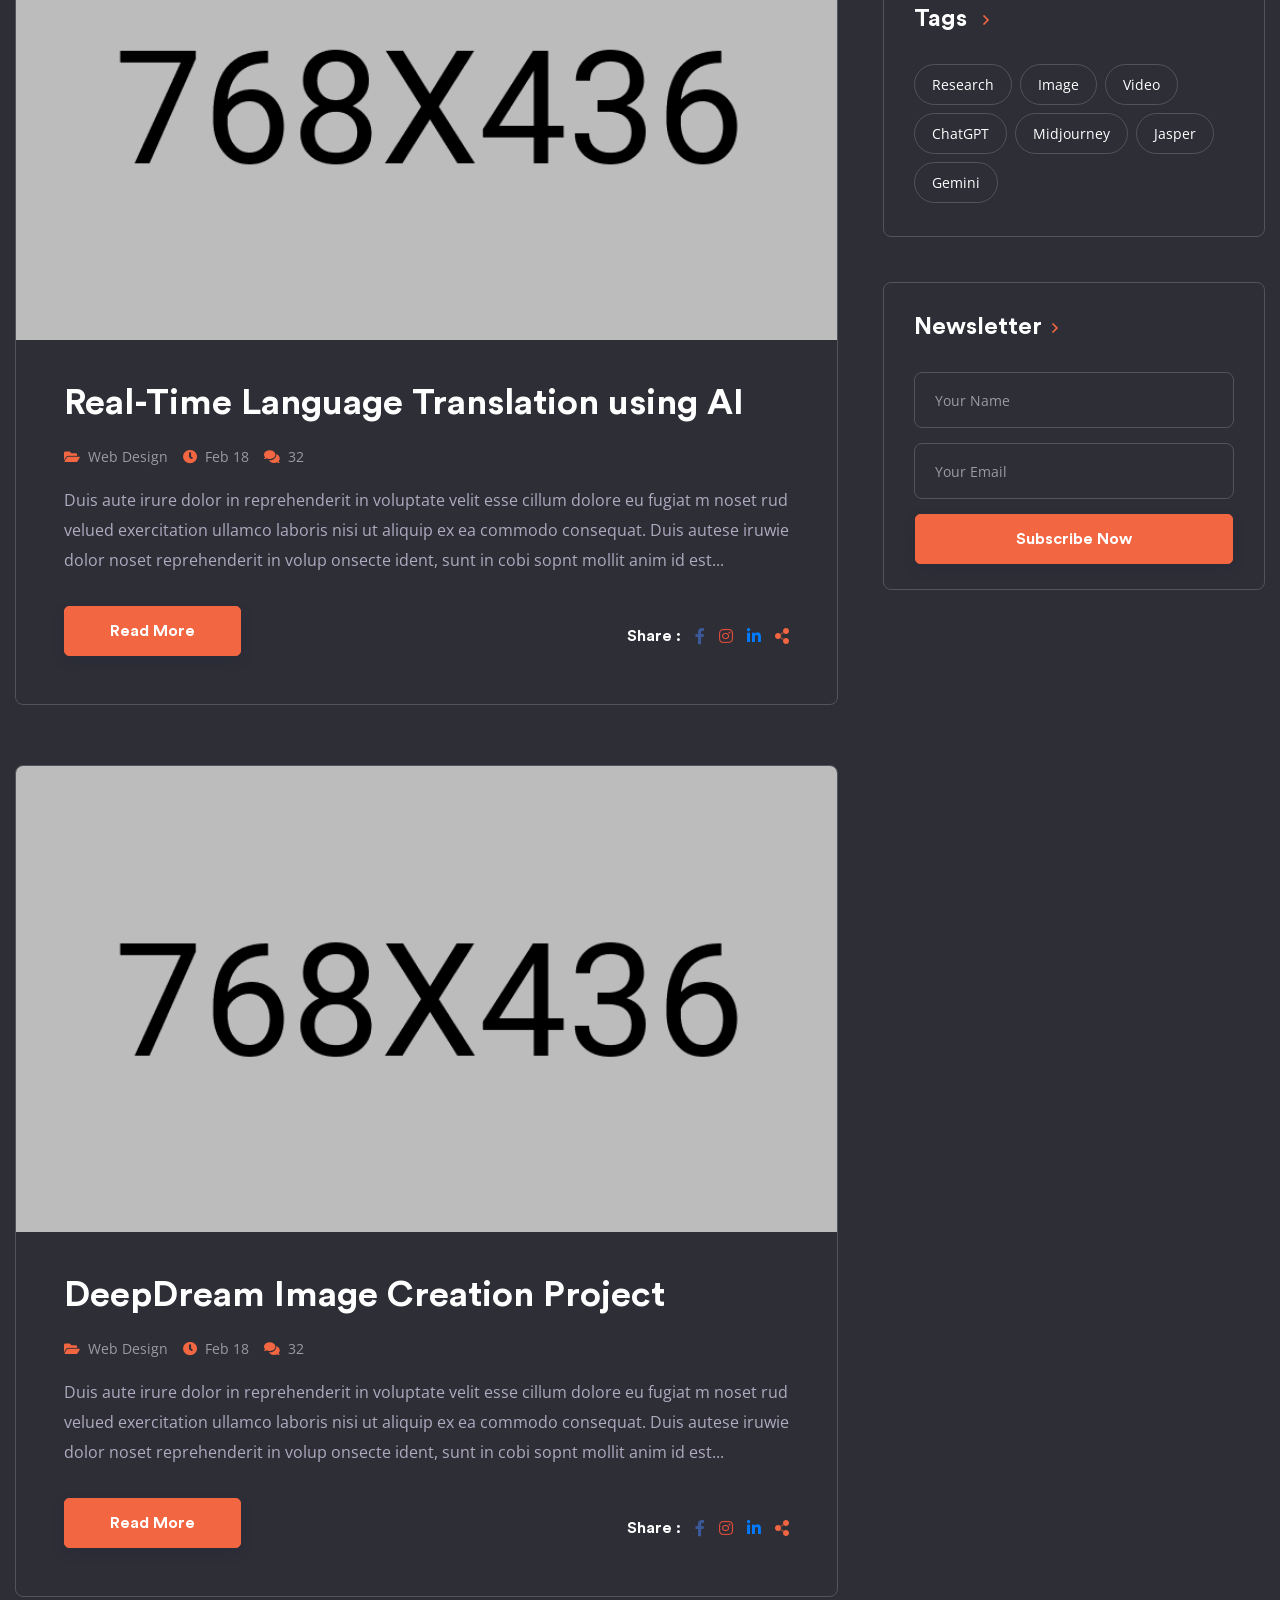
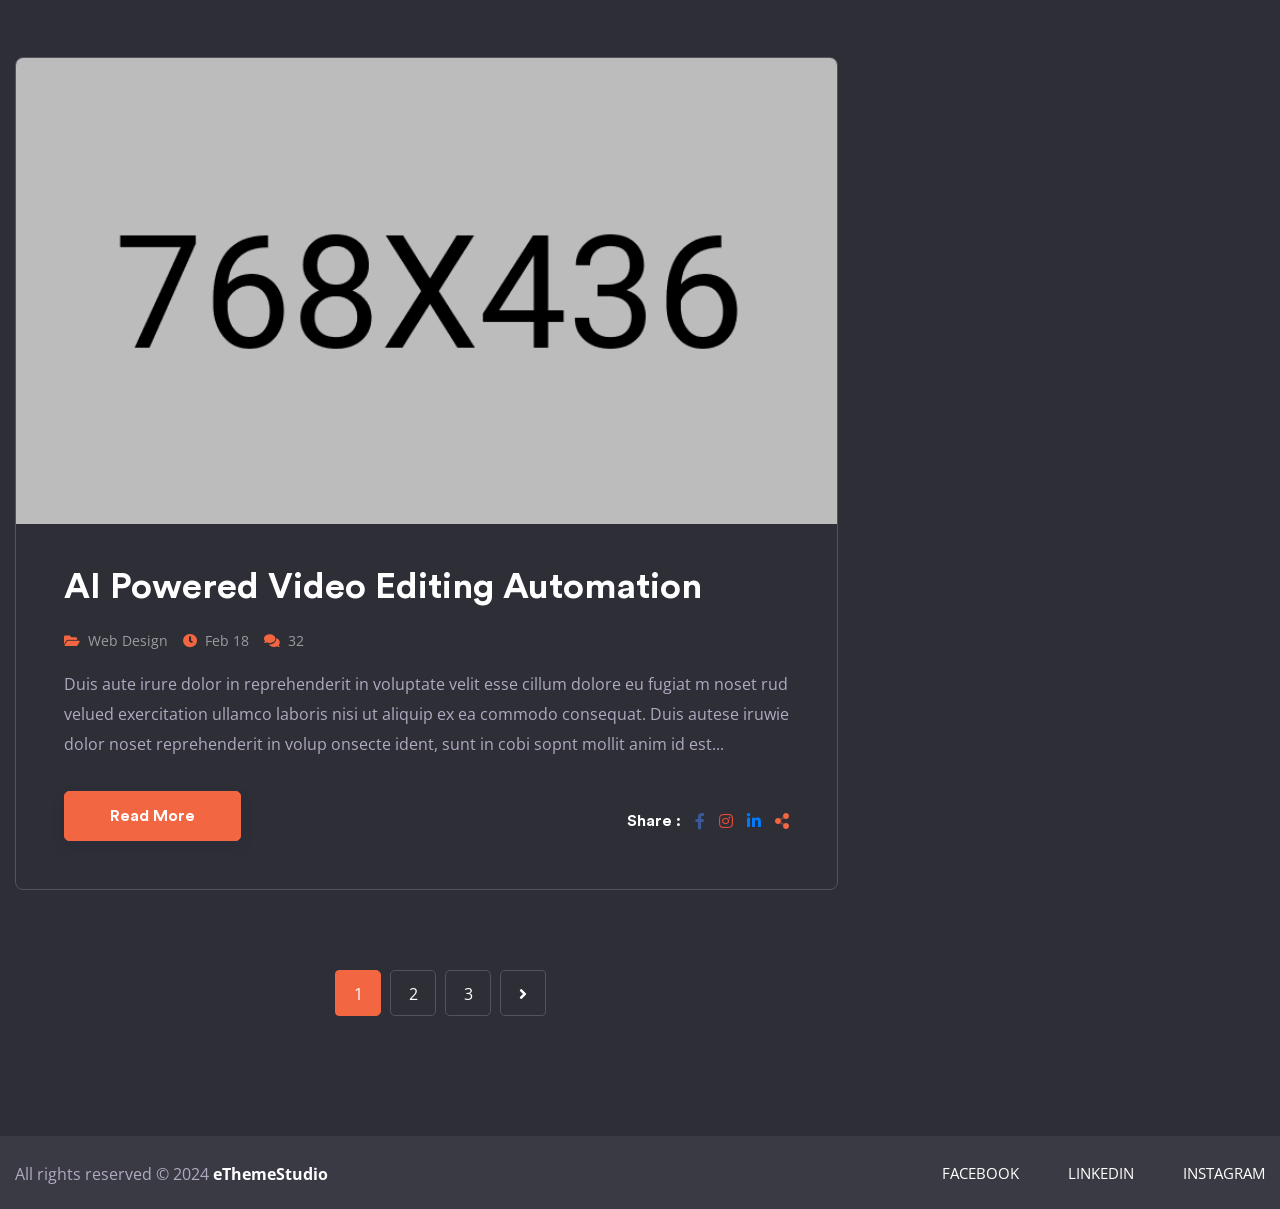
<file: blog_standard_dark.html>
<!doctype html>
<html class="no-js" lang="zxx">

<head>
    <meta charset="utf-8">
    <meta http-equiv="x-ua-compatible" content="ie=edge">
    <title>ProCv - CV Resume & Personal Portfolio HTML Template</title>
    <meta name="description" content="">
    <meta name="viewport" content="width=device-width, initial-scale=1">
    
    <!-- Place favicon.ico in the root directory -->
    <link rel="shortcut icon" href="images/logo/favicon.png" type="image/x-icon">

    <!-- Google fonts link here -->
    <link rel="preconnect" href="https://fonts.googleapis.com">
    <link rel="preconnect" href="https://fonts.gstatic.com" crossorigin>
    <link href="https://fonts.googleapis.com/css2?family=Cormorant+Garamond:ital,wght@0,300;0,400;0,500;0,600;0,700;1,300;1,400;1,500;1,600;1,700&family=Open+Sans:ital,wght@0,400;0,500;0,700;0,800;1,300;1,400;1,500;1,600;1,700;1,800&family=Oswald:wght@300;400;500;700&family=Roboto+Condensed:wght@300;400;700&display=swap"
        rel="stylesheet">

    <!-- All css here -->
    <link rel="stylesheet" href="css/fontawesome-all.min.css">
    <link rel="stylesheet" href="css/bootstrap.min.css">
    <link rel="stylesheet" href="css/flaticon.css">
    <link rel="stylesheet" href="css/all-animations.css">
    <link rel="stylesheet" href="css/meanmenu.css">
    <link rel="stylesheet" href="css/default.css">
    <link rel="stylesheet" href="css/style.css">
    <link rel="stylesheet" href="css/responsive.css">


</head>

<body class="home-standard">
    <!--[if lte IE 9]>
        <p class="browserupgrade">You are using an <strong>outdated</strong> browser. Please <a href="https://browsehappy.com/">upgrade your browser</a> to improve your experience and security.</p>
    <![endif]-->


                
    <!--  ====== preloader=============================================  -->
    <div id="preloader" class="dark-mode">
        <div id="loading">
            <div id="loading-center">
                <div id="loading-center-absolute">
                    <div class="object" id="object_one"></div>
                    <div class="object" id="object_two"></div>
                    <div class="object" id="object_three"></div>
                </div>
            </div>
        </div>
    </div><!-- /preloader -->


    <!--  ====== header-area-start
    ===================================================  -->
    <header id="header-sticky" class="transparent-header header-area">
        <div class="container">
            <div class="row align-items-center">
                <div class="col-xl-2  col-lg-2  col-md-3  col-sm-6 col-4">
                    <div id="logo">
                        <a href="index_standard_dark.html"><img src="images/logo/logo.png" alt="ProCv"></a>
                    </div>
                </div><!-- /col -->

                <div class="col-xl-10  col-lg-10  col-md-9  col-sm-6 col-8 d-flex align-items-center justify-content-end pl-sm-0">
                    <div class="main-menu">
                        <nav id="mobile-menu">
                            <ul class="d-block">
                                <li>
                                    <a href="index_standard_dark.html" class="profile">
                                        <span>Home</span>
                                    </a>
                                </li>
                                <li>
                                    <a href="index_standard_dark.html#about" class="about">
                                        <span>About</span>
                                    </a>
                                </li>
                                <li class="position-relative" >
                                    <a href="#portfolio" class="blog">
                                        <span>Portfolio</span>
                                    </a>
                                    <ul class="mega-menu mega-dropdown-menu light-border-bg mx-0">
                                        <li><a href="portfolio_dark.html">Portfolio</a></li>
                                        <li><a href="portfolio_details_dark.html">Portfolio Details</a></li>
                                    </ul>
                                </li>
                                <li>
                                    <a href="index_standard_dark.html#resume" class="resume">
                                        <span>Resume</span>
                                    </a>
                                </li>
                                <li class="position-relative active" >
                                    <a href="#blog" class="blog">
                                        <span>Blog</span>
                                    </a>
                                    <ul class="mega-menu mega-dropdown-menu light-border-bg mx-0">
                                        <li><a href="blog_standard_dark.html">Blog Standard</a></li>
                                        <li><a href="blog_details_dark.html">Blog Details</a></li>
                                    </ul>
                                </li>
                                <li>
                                    <a href="index_standard_dark.html#contact" class="contact">
                                        <span>Contact</span>
                                    </a>
                                </li>
                            </ul>
                        </nav>
                    </div>

                    <div class="my-btn d-inline-block ml-xl-4 ml-2">
                        <a href="index_standard_dark.html" class="btn theme-bg text-capitalize f-700 mb-0">Download Cv</a>
                    </div><!-- /my-btn -->
                    <div class="mobile-m-bar d-inline-block d-lg-none ml-3">
                        <a class="mobile-menubar theme-color primary-hover" href="javascript:void(0);"><i class="far fa-bars"></i></a>
                    </div>
                </div><!-- /col -->

            </div><!-- /row -->
        </div><!-- /container -->
    </header>



    <!--  ====== header extra info start
    ============================================================ -->
    <!-- side-mobile-menu start -->
    <div class="side-mobile-menu dark-mode neutral-bg2 pt-15 pb-30 pl-30 pr-20 pb-100">
    <div class="d-fle justify-content-between w-100">
        <div class="close-icon d-inline-block float-right clear-both mt-20 mb-15">
            <a href="javascript:void(0);"><span class="icon-clear theme-color"><i
                        class="fa fa-times"></i></span></a>
        </div>
    </div>
    <div class="mobile-menu mt-10"></div>
    <h5 class="text-white text-center mt-35 pb-1 d-inline-block">Follow me</h5>

        <ul class="social social-bg d-flex">
            <li class="mr-2 rotate-hover">
                <a class="facebook-bg text-center pr-0 text-white d-block transition-3 rotate" href="#"><i class="fab fa-facebook-f"></i></a>
            </li>
            
            <li class="mr-2 rotate-hover">
                <a class="instagram-bg text-center pr-0 text-white d-block rotate transition-3" href="#"><i class="fab fa-tiktok"></i></a>
            </li>
            <li class="mr-2 rotate-hover">
                <a class="linked-in-bg text-center pr-0 text-white d-block rotate transition-3" href="#"><i class="fab fa-linkedin-in"></i></a>
            </li>
            <li class="mr-2 rotate-hover">
                <a class="youtube-bg text-center pr-0 text-white d-block rotate transition-3" href="#"><i class="fab fa-youtube"></i></a>
            </li>
        </ul><!-- social-link -->
    </div><!-- /side-mobile-menu -->
    <div class="body-overlay"></div>
    <!-- header extra info end  -->



    
    <!-- ======other-page-area-start
    =========================================== -->
    <div class="other-page-area">
        <div class="page-height d-flex align-items-center position-relative">
            <div class="other-page-bg position-absolute w-100 h-100 bg-no-repeat bg-cover z-index-1" data-background="images/hero/other-banner-page-bg.jpg"></div><!-- home2 slider bg -->

            <div class="container">
                <div class="row">

                    <div class="col-12 d-flex align-items-center justify-content-center">
                        <div class="page-content text-center mt-110">

                            <h1 class="white-color mb-1 text-capitalize" data-aos="fade-down" data-aos-duration="2000" data-aos-delay="150">Recent Blog</h1>
                            <nav aria-label="breadcrumb" data-aos="fade-down" data-aos-duration="2000" data-aos-delay="150">
                                <ol class="breadcrumb justify-content-center bg-transparent">
                                <li class="breadcrumb-item"><a class="white-color" href="index.html">Home</a></li>
                                <li class="breadcrumb-item active text-capitalize f-600" aria-current="page">Blog</li>
                                </ol>
                            </nav>

                        </div>
                    </div><!-- /col -->

                </div><!-- /row -->
            </div><!-- /container -->
        </div>
    </div>
    <!-- slider-area-end  -->



    <!-- blog-page 
    ================================================== -->
    <div class="blog-standard-page-area pt-120 pb-120 over-hidden dark-mode neutral-bg2">
        <div class="container">

            <div class="row">
                <div class="col-xl-8  col-lg-8  col-md-12  col-sm-12 col-12">
                    <div class="blog-content-wrapper light-border border-radius8 over-hidden mb-60">
                        <div class="blog-img over-hidden">
                            <img class="w-100 transition5 img" src="images/blog/blog-img1.jpg" alt="image">
                        </div>

                        <div class="blog-page-content mt-30 mb-35 pl-30 pr-30">
                            <h2><a href="blog_details_dark.html">Personalized Learning System using AI</a></h2>
                            <ul class="blog-page-content-info mt-18 d-flex align-items-center">
                                <li class="sub mr-15 mb-12">
                                    <span class="theme-color d-inline-block pr-2"><i class="fas fa-folder-open"></i></span>Web Design
                                </li>
                                <li class="date mr-15 mb-12">
                                    <span class="theme-color d-inline-block pr-2"><i class="fas fa-clock"></i></span>Feb 18
                                </li>
                                <li class="comment mb-12">
                                    <span class="theme-color d-inline-block pr-2"><i class="fas fa-comments"></i></span>32
                                </li>
                            </ul><!-- /blog-page-content-tag -->
                            <p>Duis aute irure dolor in reprehenderit in voluptate velit esse cillum dolore eu fugiat m noset rud velued exercitation ullamco laboris nisi ut aliquip ex ea commodo consequat. Duis autese iruwie dolor noset reprehenderit in volup onsecte ident, sunt in cobi sopnt mollit anim id est...</p>
                            <div class="blog-page-footer mt-10 d-sm-flex align-items-center justify-content-between">
                                <div class="my-btn mt-15">
                                    <a href="blog_details.html"><span class="btn theme-bg text-capitalize">read more</span></a>
                                </div>
                                <div class="blog-page-social-link d-flex align-items-center justify-content-lg-end mt-25">
                                    <span class="d-block font-family-CircularStdBold primary-color pr-1 mb-0">Share :</span>
                                    <ul class="social-link text-md-right">
                                        <li class="d-inline-block">
                                            <a class="facebook-color text-center pl-10 d-inline-block transition-3" href="#"><i class="fab fa-facebook-f"></i></a>
                                        </li>
                                        <li class="d-inline-block">
                                            <a class="instagram-color text-center pl-10 d-inline-block transition-3" href="#"><i class="fab fa-instagram"></i></a>
                                        </li>
                                        <li class="d-inline-block">
                                            <a class="linkedin-color text-center pl-10 d-inline-block transition-3" href="#"><i class="fab fa-linkedin-in"></i></a>
                                        </li>
                                        <li class="d-inline-block">
                                            <a class="theme-color text-center pl-10 d-inline-block transition-3" href="#"><i class="fad fa-share-alt"></i></a>
                                        </li>
                                    </ul><!-- social-link -->
                                </div><!-- /blog-page-social-link -->
                            </div>
                        </div><!-- /blog-page-content -->

                    </div><!-- /blog-content-wrapper -->

                    <div class="blog-content-wrapper light-border border-radius8 over-hidden mb-60">
                        <div class="blog-img over-hidden">
                            <img class="w-100 transition5 img" src="images/blog/blog-img2.jpg" alt="image">
                        </div>

                        <div class="blog-page-content mt-30 mb-35 pl-30 pr-30">
                            <h2><a href="blog_standard_dark.html">Real-Time Language Translation using AI</a></h2>
                            <ul class="blog-page-content-info mt-18 d-flex align-items-center">
                                <li class="sub mr-15 mb-12">
                                    <span class="theme-color d-inline-block pr-2"><i class="fas fa-folder-open"></i></span>Web Design
                                </li>
                                <li class="date mr-15 mb-12">
                                    <span class="theme-color d-inline-block pr-2"><i class="fas fa-clock"></i></span>Feb 18
                                </li>
                                <li class="comment mb-12">
                                    <span class="theme-color d-inline-block pr-2"><i class="fas fa-comments"></i></span>32
                                </li>
                            </ul><!-- /blog-page-content-tag -->
                            <p>Duis aute irure dolor in reprehenderit in voluptate velit esse cillum dolore eu fugiat m noset rud velued exercitation ullamco laboris nisi ut aliquip ex ea commodo consequat. Duis autese iruwie dolor noset reprehenderit in volup onsecte ident, sunt in cobi sopnt mollit anim id est...</p>
                            <div class="blog-page-footer mt-10 d-sm-flex align-items-center justify-content-between">
                                <div class="my-btn mt-15">
                                    <a href="blog_details_dark.html"><span class="btn theme-bg text-capitalize">read more</span></a>
                                </div>
                                <div class="blog-page-social-link d-flex align-items-center justify-content-lg-end mt-25">
                                    <span class="d-block font-family-CircularStdBold primary-color pr-1 mb-0">Share :</span>
                                    <ul class="social-link text-md-right">
                                        <li class="d-inline-block">
                                            <a class="facebook-color text-center pl-10 d-inline-block transition-3" href="#"><i class="fab fa-facebook-f"></i></a>
                                        </li>
                                        <li class="d-inline-block">
                                            <a class="instagram-color text-center pl-10 d-inline-block transition-3" href="#"><i class="fab fa-instagram"></i></a>
                                        </li>
                                        <li class="d-inline-block">
                                            <a class="linkedin-color text-center pl-10 d-inline-block transition-3" href="#"><i class="fab fa-linkedin-in"></i></a>
                                        </li>
                                        <li class="d-inline-block">
                                            <a class="theme-color text-center pl-10 d-inline-block transition-3" href="#"><i class="fad fa-share-alt"></i></a>
                                        </li>
                                    </ul><!-- social-link -->
                                </div><!-- /blog-page-social-link -->
                            </div>
                        </div><!-- /blog-page-content -->

                    </div><!-- /blog-content-wrapper -->

                    <div class="blog-content-wrapper light-border border-radius8 over-hidden mb-60">
                        <div class="blog-img over-hidden">
                            <img class="w-100 transition5 img" src="images/blog/blog-img3.jpg" alt="image">
                        </div>

                        <div class="blog-page-content mt-30 mb-35 pl-30 pr-30">
                            <h2><a href="blog_details_dark.html">DeepDream Image Creation Project</a></h2>
                            <ul class="blog-page-content-info mt-18 d-flex align-items-center">
                                <li class="sub mr-15 mb-12">
                                    <span class="theme-color d-inline-block pr-2"><i class="fas fa-folder-open"></i></span>Web Design
                                </li>
                                <li class="date mr-15 mb-12">
                                    <span class="theme-color d-inline-block pr-2"><i class="fas fa-clock"></i></span>Feb 18
                                </li>
                                <li class="comment mb-12">
                                    <span class="theme-color d-inline-block pr-2"><i class="fas fa-comments"></i></span>32
                                </li>
                            </ul><!-- /blog-page-content-tag -->
                            <p>Duis aute irure dolor in reprehenderit in voluptate velit esse cillum dolore eu fugiat m noset rud velued exercitation ullamco laboris nisi ut aliquip ex ea commodo consequat. Duis autese iruwie dolor noset reprehenderit in volup onsecte ident, sunt in cobi sopnt mollit anim id est...</p>
                            <div class="blog-page-footer mt-10 d-sm-flex align-items-center justify-content-between">
                                <div class="my-btn mt-15">
                                    <a href="blog_details_dark.html"><span class="btn theme-bg text-capitalize">read more</span></a>
                                </div>
                                <div class="blog-page-social-link d-flex align-items-center justify-content-lg-end mt-25">
                                    <span class="d-block font-family-CircularStdBold primary-color pr-1 mb-0">Share :</span>
                                    <ul class="social-link text-md-right">
                                        <li class="d-inline-block">
                                            <a class="facebook-color text-center pl-10 d-inline-block transition-3" href="#"><i class="fab fa-facebook-f"></i></a>
                                        </li>
                                        <li class="d-inline-block">
                                            <a class="instagram-color text-center pl-10 d-inline-block transition-3" href="#"><i class="fab fa-instagram"></i></a>
                                        </li>
                                        <li class="d-inline-block">
                                            <a class="linkedin-color text-center pl-10 d-inline-block transition-3" href="#"><i class="fab fa-linkedin-in"></i></a>
                                        </li>
                                        <li class="d-inline-block">
                                            <a class="theme-color text-center pl-10 d-inline-block transition-3" href="#"><i class="fad fa-share-alt"></i></a>
                                        </li>
                                    </ul><!-- social-link -->
                                </div><!-- /blog-page-social-link -->
                            </div>
                        </div><!-- /blog-page-content -->

                    </div><!-- /blog-content-wrapper -->

                    <div class="blog-content-wrapper light-border border-radius8 over-hidden mb-60">
                        <div class="blog-img over-hidden">
                            <img class="w-100 transition5 img" src="images/blog/blog-img4.jpg" alt="image">
                        </div>

                        <div class="blog-page-content mt-30 mb-35 pl-30 pr-30">
                            <h2><a href="blog_details_dark.html">AI Powered Video Editing Automation</a></h2>
                            <ul class="blog-page-content-info mt-18 d-flex align-items-center">
                                <li class="sub mr-15 mb-12">
                                    <span class="theme-color d-inline-block pr-2"><i class="fas fa-folder-open"></i></span>Web Design
                                </li>
                                <li class="date mr-15 mb-12">
                                    <span class="theme-color d-inline-block pr-2"><i class="fas fa-clock"></i></span>Feb 18
                                </li>
                                <li class="comment mb-12">
                                    <span class="theme-color d-inline-block pr-2"><i class="fas fa-comments"></i></span>32
                                </li>
                            </ul><!-- /blog-page-content-tag -->
                            <p>Duis aute irure dolor in reprehenderit in voluptate velit esse cillum dolore eu fugiat m noset rud velued exercitation ullamco laboris nisi ut aliquip ex ea commodo consequat. Duis autese iruwie dolor noset reprehenderit in volup onsecte ident, sunt in cobi sopnt mollit anim id est...</p>
                            <div class="blog-page-footer mt-10 d-sm-flex align-items-center justify-content-between">
                                <div class="my-btn mt-15">
                                    <a href="blog_details_dark.html"><span class="btn theme-bg text-capitalize">read more</span></a>
                                </div>
                                <div class="blog-page-social-link d-flex align-items-center justify-content-lg-end mt-25">
                                    <span class="d-block font-family-CircularStdBold primary-color pr-1 mb-0">Share :</span>
                                    <ul class="social-link text-md-right">
                                        <li class="d-inline-block">
                                            <a class="facebook-color text-center pl-10 d-inline-block transition-3" href="#"><i class="fab fa-facebook-f"></i></a>
                                        </li>
                                        <li class="d-inline-block">
                                            <a class="instagram-color text-center pl-10 d-inline-block transition-3" href="#"><i class="fab fa-instagram"></i></a>
                                        </li>
                                        <li class="d-inline-block">
                                            <a class="linkedin-color text-center pl-10 d-inline-block transition-3" href="#"><i class="fab fa-linkedin-in"></i></a>
                                        </li>
                                        <li class="d-inline-block">
                                            <a class="theme-color text-center pl-10 d-inline-block transition-3" href="#"><i class="fad fa-share-alt"></i></a>
                                        </li>
                                    </ul><!-- social-link -->
                                </div><!-- /blog-page-social-link -->
                            </div>
                        </div><!-- /blog-page-content -->

                    </div><!-- /blog-content-wrapper -->
                </div><!-- /col -->

                <div class="col-xl-4  col-lg-4  col-md-12  col-sm-12 col-12">
                    <div class="blog-page-sidebar pl-15">
                        <div class="rs-right panel">
                            <div class="row">
                                <div class="col-xl-12  col-lg-12  col-md-12  col-sm-12 col-12">
                                    <div class="sidebar-widget blog-search-wrapper pl-0 pr-0 mb-45">
                                        <div class="blog-search position-relative">
                                            <input class="w-100 light-border" type="text" placeholder="Type to search">
                                            <a class="position-absolute h-100 right-0  d-inline-block text-center" href="#"><span class="search-icon theme-color"><i class="far fa-search"></i></span></a>
                                        </div>
                                    </div><!-- /sidebar-widget -->
                                </div><!-- /col -->
                                <div class="col-xl-12  col-lg-12  col-md-6  col-sm-12 col-12">
                                    <div class="sidebar-widget border-radius8 light-border pl-30 pr-30 pt-30 pb-15 mb-45">
                                        <h3 class="pb-22">Recent Posts <span class="theme-color pl-10"><i class="far fa-angle-right"></i></span></h3>
                                        <ul class="recent-post">
                                            <li class="d-flex mb-20">
                                                <a href="blog_details_dark.html"><img src="images/blog/blog-sidebar-img1.jpg" alt="blog"></a>
                                                <div class="r-post-content ml-15">
                                                    <h5 class="mb-2">
                                                        <a href="blog_details_dark.html">When the musics over turn off the light</a>
                                                    </h5>
                                                    <span>May 23, 2020</span>
                                                </div>
                                            </li>
                                            <li class="d-flex mb-20">
                                                <a href="blog_details_dark.html"><img src="images/blog/blog-sidebar-img2.jpg" alt="blog"></a>
                                                <div class="r-post-content ml-15">
                                                    <h5 class="mb-2">
                                                        <a href="blog_details_dark.html">The man who is happy will make you</a>
                                                    </h5>
                                                    <span>May 23, 2020</span>
                                                </div>
                                            </li>
                                            <li class="d-flex mb-20">
                                                <a href="blog_details_dark.html"><img src="images/blog/blog-sidebar-img3.jpg" alt="blog"></a>
                                                <div class="r-post-content ml-15">
                                                    <h5 class="mb-2">
                                                        <a href="blog_details_dark.html">People are strange when you are</a>
                                                    </h5>
                                                    <span>May 23, 2020</span>
                                                </div>
                                            </li>
                                        </ul>  
                                    </div><!-- /sidebar-widget -->
                                </div><!-- /col -->
                                <div class="col-xl-12  col-lg-12  col-md-6  col-sm-12 col-12">
                                    <div class="sidebar-widget blog-category border-radius8 light-border pl-30 pr-30 pt-30 pb-15 mb-45">
                                        <h3 class="pb-20">Categories <span class="theme-color pl-10"><i class="far fa-angle-right"></i></span></h3>
                                        <ul>
                                            <li class="d-flex align-items-center justify-content-between mb-20">
                                                <a class="d-block" href="blog_details_dark.html">AI Research</a>
                                                <span>54</span>
                                            </li>
                                            <li class="d-flex align-items-center justify-content-between mb-20">
                                                <a class="d-block" href="blog_details_dark.html">AI Bot development</a>
                                                <span>23</span>
                                            </li>
                                            <li class="d-flex align-items-center justify-content-between mb-20">
                                                <a class="d-block" href="blog_details_dark.html">Image generation</a>
                                                <span>78</span>
                                            </li>
                                            <li class="d-flex align-items-center justify-content-between mb-20">
                                                <a class="d-block" href="blog_details_dark.html">Video generation</a>
                                                <span>98</span>
                                            </li>
                                            <li class="d-flex align-items-center justify-content-between mb-20">
                                                <a class="d-block" href="blog_details_dark.html">Content Creation</a>
                                                <span>44</span>
                                            </li>
                                            <li class="d-flex align-items-center justify-content-between mb-20">
                                                <a class="d-block" href="blog_details_dark.html">Web Development</a>
                                                <span>21</span>
                                            </li>
                                            <li class="d-flex align-items-center justify-content-between mb-20">
                                                <a class="d-block" href="blog_details_dark.html">Digital Marketing</a>
                                                <span>90</span>
                                            </li>
                                        </ul>
                                    </div><!-- /sidebar-widget -->
                                </div><!-- /col -->
                                <div class="col-xl-12  col-lg-12  col-md-6  col-sm-12 col-12">
                                    <div class="sidebar-widget border-radius8 light-border pl-30 pr-30 pt-30 pb-25 mb-45">
                                        <h3 class="pb-22">Tags <span class="theme-color pl-10"><i class="far fa-angle-right"></i></span></h3>
                                        <ul class="search-tag">
                                            <li><a href="blog_details_dark.html">Research</a></li>
                                            <li><a href="blog_details_dark.html">Image</a></li>
                                            <li><a href="blog_details_dark.html">Video</a></li>
                                            <li><a href="blog_details_dark.html">ChatGPT</a></li>
                                            <li><a href="blog_details_dark.html">Midjourney</a></li>
                                            <li><a href="blog_details_dark.html">Jasper</a></li>
                                            <li><a href="blog_details_dark.html">Gemini</a></li>
                                        </ul>
                                    </div><!-- /sidebar-widget -->
                                </div><!-- /col -->
                                <div class="col-xl-12  col-lg-12  col-md-6  col-sm-12 col-12">
                                    <div class="sidebar-widget border-radius8 light-border pl-30 pr-30 pt-30 pb-25 mb-25">
                                        <h3 class="pb-22">Newsletter<span class="theme-color pl-10"><i class="far fa-angle-right"></i></span></h3>
                                        <form action="php/mail.php" method="POST" id="blog-contact-form1">
                                            <div class="contact-info text-md-center text-lg-left">
                                                <div class="row">
                                                    <div class="col-xl-12 col-lg-12 col-md-12 col-sm-12 col-12 mb-15">
                                                        <input class="name w-100 light-border pl-20 pt-15 pb-15 pr-10 form-color border-radius8 primary-font-family" type="text" name="inputName1" id="inputName1" placeholder="Your Name" required=""><!-- /name -->
                                                    </div><!-- /col -->
                                                    <div class="col-xl-12 col-lg-12 col-md-12 col-sm-12 col-12 mb-15">
                                                        <input class="email w-100 light-border pl-20 pt-15 pb-15 pr-10 form-color border-radius8 primary-font-family" type="email" name="inputEmail1" id="inputEmail1" placeholder="Your Email" required=""><!-- /email -->
                                                    </div><!-- /col -->
                                                    <div class="my-btn w-100 ml-3 mr-3">
                                                        <button class="btn theme-bg w-100">Subscribe Now</button>
                                                    </div>
                                                </div><!-- /row -->
                                            </div>
                                        </form>
                                    </div><!-- /sidebar-widget -->
                                </div><!-- /col -->
                            </div><!-- /row -->
                        </div><!-- rs-right -->
                    </div><!-- /blog-page1-sidebar -->
                </div><!-- /col -->
            </div><!-- /row -->

            <div class="row mt-md-3 pt-1 justify-content-end">
                <div class="col-xl-9 col-lg-9  col-md-12  col-sm-12 col-12">
                    <nav class="pagination-page text-center" aria-label="Page navigation example">
                        <ul class="pagination">
                            <li class="page-item"><a class="page-link active" href="#">1</a></li>
                            <li class="page-item"><a class="page-link" href="#">2</a></li>
                            <li class="page-item"><a class="page-link" href="#">3</a></li>
                            <li class="page-item"><a class="page-link" href="#"><i class="fas fa-angle-right"></i></a>
                            </li>
                        </ul>
                    </nav>
                </div><!-- /col -->
            </div>
                            
        </div><!-- /container -->   
    </div><!-- /blog-page -->



    <!--  ====== footer-start
    ===================================================  -->
    <footer class="footer-area pt-60 pb-50 over-hidden dark-section-bg dark-mode">
        <div class="container">
        <div class="row align-items-center justify-content-between mt-2">
            <div class="col-xl-6  col-lg-6  col-md-6  col-sm-12 col-12">
                <div class="copyright-text text-center text-lg-left mb-10">
                    <p class="mb-0 text-color">All rights reserved © 2024
                        <a href="https://themeforest.net/user/ethemestudio/portfolio" class="text-white c-theme f-700">eThemeStudio</a>
                    </p>
                </div>
            </div><!-- /col -->
            <div class="col-xl-6  col-lg-6  col-md-6  col-sm-12 col-12">
                <ul class="useful-link text-center text-lg-right">
                    <li class="d-inline-block mb-15">
                        <a href="#" class="text-color d-inline-block text-uppercase">Facebook</a>
                    </li>
                    <li class="d-inline-block pl-45  mb-15">
                        <a href="#" class="text-color d-inline-block text-uppercase">Linkedin </a>
                    </li>
                    <li class="d-inline-block pl-45 mb-15">
                        <a href="#" class="text-color d-inline-block text-uppercase">Instagram</a>
                    </li>
                </ul><!-- social -->
            </div><!-- /col -->
        </div>
       </div><!-- /container -->
    </footer><!-- /footer area -->



    <!-- back top start-->
    <div id="scroll" class="scroll-up">
        <div class="top text-center"><span class="white-bg theme-color d-block"><i class="fa fa-arrow-alt-up"></i></span></div>
    </div><!-- /scroll-up -->





    <!-- All js here -->
    <script src="js/vendor/modernizr-3.5.0.min.js"></script>
    <script src="js/vendor/jquery-1.12.4.min.js"></script>
    <script src="js/popper.min.js"></script>
    <script src="js/bootstrap.min.js"></script>
    <script src="js/typer.js"></script>
    <script src="js/waypoint.js"></script>
    <script src="js/counterup-min.js"></script>
    <script src="js/vanilla-tilt.min.js"></script>
    <script src="js/plugins.js"></script>
    <script src="js/jquery-appear.js"></script>
    <script src="js/jquery-knob.js"></script>
    <script src="js/three.js"></script>
    <script src="js/magic-mouse.js"></script>
    <script src="js/jquery.meanmenu.min.js"></script>
    <script src="js/main.js"></script>


</body>

</html>
</file>
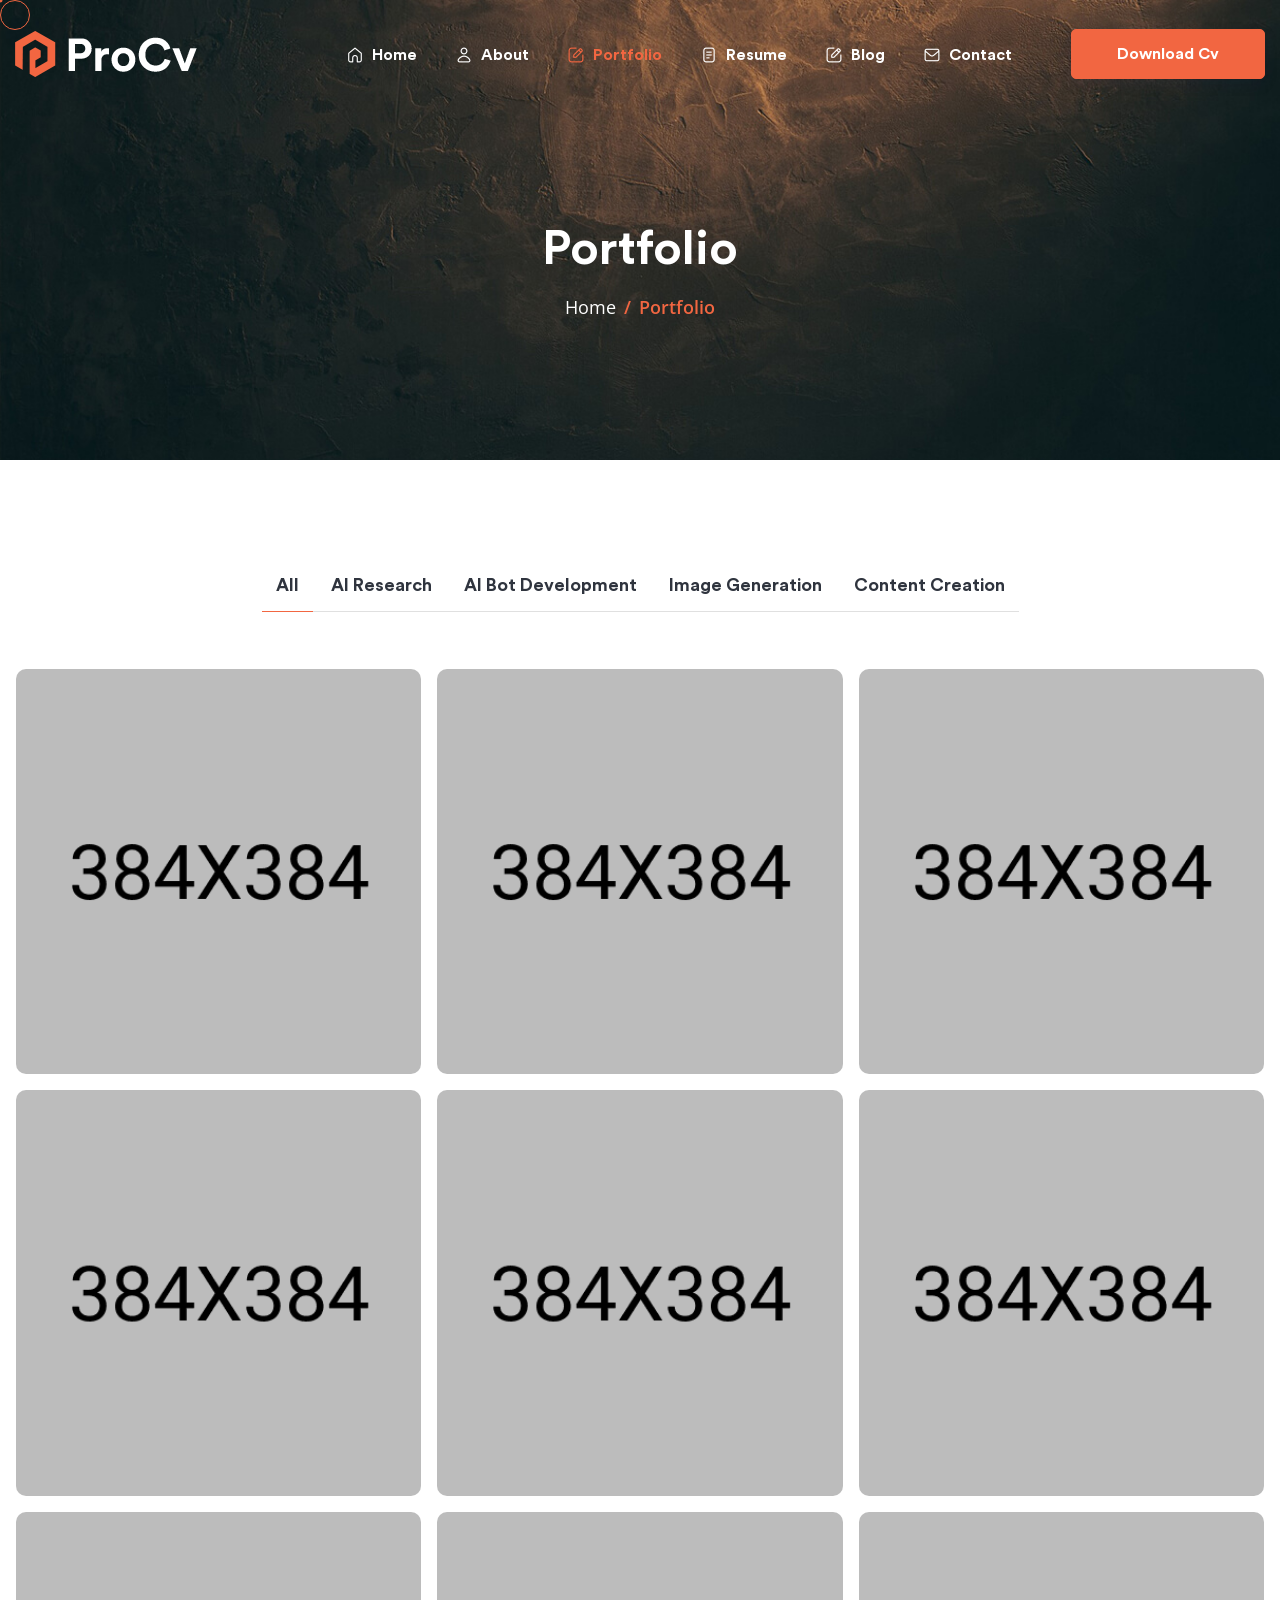
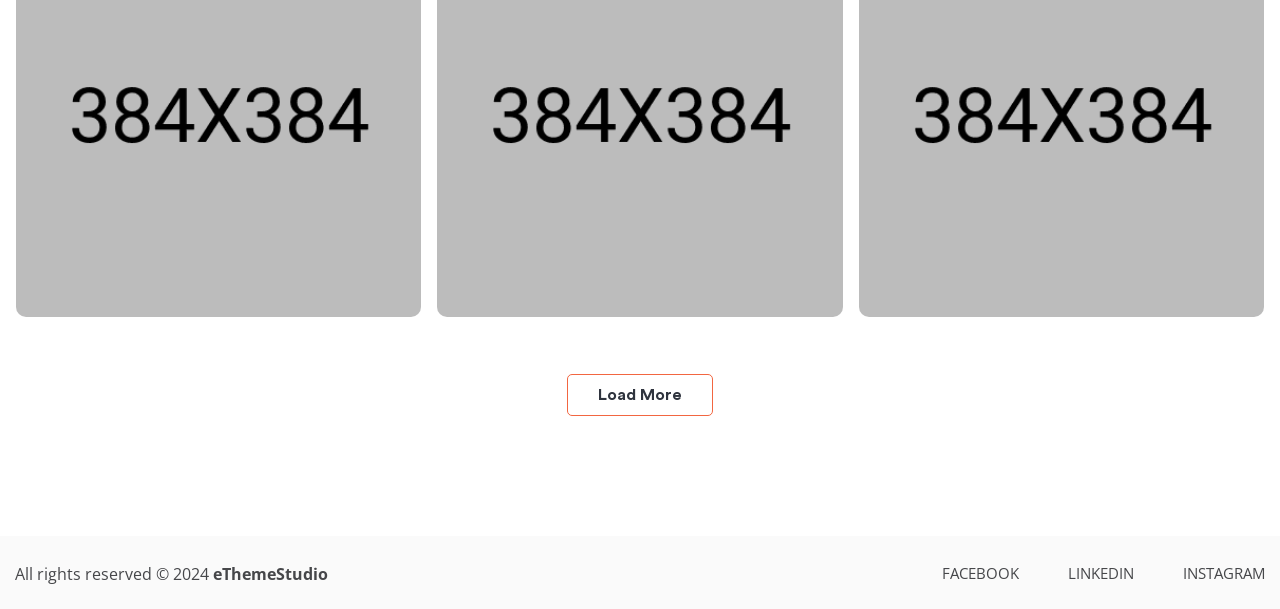
<file: portfolio.html>
<!doctype html>
<html class="no-js" lang="zxx">

<head>
    <meta charset="utf-8">
    <meta http-equiv="x-ua-compatible" content="ie=edge">
    <title>ProCv - CV Resume & Personal Portfolio HTML Template</title>
    <meta name="description" content="">
    <meta name="viewport" content="width=device-width, initial-scale=1">
    
    <!-- Place favicon.ico in the root directory -->
    <link rel="shortcut icon" href="images/logo/favicon.png" type="image/x-icon">

    <!-- Google fonts link here -->
    <link rel="preconnect" href="https://fonts.googleapis.com">
    <link rel="preconnect" href="https://fonts.gstatic.com" crossorigin>
    <link href="https://fonts.googleapis.com/css2?family=Cormorant+Garamond:ital,wght@0,300;0,400;0,500;0,600;0,700;1,300;1,400;1,500;1,600;1,700&family=Open+Sans:ital,wght@0,400;0,500;0,700;0,800;1,300;1,400;1,500;1,600;1,700;1,800&family=Oswald:wght@300;400;500;700&family=Roboto+Condensed:wght@300;400;700&display=swap"
        rel="stylesheet">

    <!-- All css here -->
    <link rel="stylesheet" href="css/fontawesome-all.min.css">
    <link rel="stylesheet" href="css/bootstrap.min.css">
    <link rel="stylesheet" href="css/flaticon.css">
    <link rel="stylesheet" href="css/all-animations.css">
    <link rel="stylesheet" href="css/meanmenu.css">
    <link rel="stylesheet" href="css/default.css">
    <link rel="stylesheet" href="css/style.css">
    <link rel="stylesheet" href="css/responsive.css">


</head>

<body class="home-standard">
    <!--[if lte IE 9]>
        <p class="browserupgrade">You are using an <strong>outdated</strong> browser. Please <a href="https://browsehappy.com/">upgrade your browser</a> to improve your experience and security.</p>
    <![endif]-->


                
    <!--  ====== preloader=============================================  -->
    <div id="preloader">
        <div id="loading">
            <div id="loading-center">
                <div id="loading-center-absolute">
                    <div class="object" id="object_one"></div>
                    <div class="object" id="object_two"></div>
                    <div class="object" id="object_three"></div>
                </div>
            </div>
        </div>
    </div><!-- /preloader -->



    
        <!--  ====== header-area-start
    ===================================================  -->
    <header id="header-sticky" class="transparent-header header-area">
        <div class="container">
            <div class="row align-items-center">
                <div class="col-xl-2  col-lg-2  col-md-3  col-sm-6 col-4">
                    <div id="logo">
                        <a href="index_standard.html"><img src="images/logo/logo.png" alt="ProCv"></a>
                    </div>
                </div><!-- /col -->

                <div class="col-xl-10  col-lg-10  col-md-9  col-sm-6 col-8 d-flex align-items-center justify-content-end pl-sm-0">
                    <div class="main-menu">
                        <nav id="mobile-menu">
                            <ul class="d-block">
                                <li>
                                    <a href="index_standard.html" class="profile">
                                        <span>Home</span>
                                    </a>
                                </li>
                                <li>
                                    <a href="index_standard.html#about" class="about">
                                        <span>About</span>
                                    </a>
                                </li>
                                <li class="position-relative active">
                                    <a href="#portfolio" class="blog">
                                        <span>Portfolio</span>
                                    </a>
                                    <ul class="mega-menu mega-dropdown-menu light-border-bg mx-0">
                                        <li><a href="portfolio.html">Portfolio</a></li>
                                        <li><a href="portfolio_details.html">Portfolio Details</a></li>
                                    </ul>
                                </li>
                                <li>
                                    <a href="index_standard.html#resume" class="resume">
                                        <span>Resume</span>
                                    </a>
                                </li>
                                <li class="position-relative" >
                                    <a href="#blog" class="blog">
                                        <span>Blog</span>
                                    </a>
                                    <ul class="mega-menu mega-dropdown-menu light-border-bg mx-0">
                                        <li><a href="blog_standard.html">Blog Standard</a></li>
                                        <li><a href="blog_details.html">Blog Details</a></li>
                                    </ul>
                                </li>
                                <li>
                                    <a href="index_standard.html#contact" class="contact">
                                        <span>Contact</span>
                                    </a>
                                </li>
                            </ul>
                        </nav>
                    </div>

                    <div class="my-btn d-inline-block ml-xl-4 ml-2">
                        <a href="index_standard.html" class="btn theme-bg text-capitalize f-700 mb-0">Download Cv</a>
                    </div><!-- /my-btn -->
                    <div class="mobile-m-bar d-inline-block d-lg-none ml-3">
                        <a class="mobile-menubar theme-color primary-hover" href="javascript:void(0);"><i class="far fa-bars"></i></a>
                    </div>
                </div><!-- /col -->

            </div><!-- /row -->
        </div><!-- /container -->
    </header>



    <!--  ====== header extra info start
    ============================================================ -->
    <!-- side-mobile-menu start -->
    <div class="side-mobile-menu bg-white pt-15 pb-30 pl-30 pr-20 pb-100">
    <div class="d-fle justify-content-between w-100">
        <div class="close-icon d-inline-block float-right clear-both mt-20 mb-15">
            <a href="javascript:void(0);"><span class="icon-clear theme-color"><i
                        class="fa fa-times"></i></span></a>
        </div>
    </div>
    <div class="mobile-menu mt-10"></div>
    <h5 class="primary-color text-center mt-35 pb-1 d-inline-block">Follow me</h5>

        <ul class="social social-bg d-flex">
            <li class="mr-2 rotate-hover">
                <a class="facebook-bg text-center pr-0 text-white d-block transition-3 rotate" href="#"><i class="fab fa-facebook-f"></i></a>
            </li>
            
            <li class="mr-2 rotate-hover">
                <a class="instagram-bg text-center pr-0 text-white d-block rotate transition-3" href="#"><i class="fab fa-tiktok"></i></a>
            </li>
            <li class="mr-2 rotate-hover">
                <a class="linked-in-bg text-center pr-0 text-white d-block rotate transition-3" href="#"><i class="fab fa-linkedin-in"></i></a>
            </li>
            <li class="mr-2 rotate-hover">
                <a class="youtube-bg text-center pr-0 text-white d-block rotate transition-3" href="#"><i class="fab fa-youtube"></i></a>
            </li>
        </ul><!-- social-link -->
    </div><!-- /side-mobile-menu -->
    <div class="body-overlay"></div>
    <!-- header extra info end  -->



    
    <!-- ======other-page-area-start
    =========================================== -->
    <div class="other-page-area">
        <div class="page-height d-flex align-items-center position-relative">
            <div class="other-page-bg position-absolute w-100 h-100 bg-no-repeat bg-cover z-index-1" data-background="images/hero/other-banner-page-bg.jpg"></div><!-- home2 slider bg -->

            <div class="container">
                <div class="row">

                    <div class="col-12 d-flex align-items-center justify-content-center">
                        <div class="page-content text-center mt-110">

                            <h1 class="white-color mb-1 text-capitalize" data-aos="fade-down" data-aos-duration="2000" data-aos-delay="150">Portfolio</h1>
                            <nav aria-label="breadcrumb" data-aos="fade-down" data-aos-duration="2000" data-aos-delay="150">
                                <ol class="breadcrumb justify-content-center bg-transparent">
                                <li class="breadcrumb-item"><a class="white-color" href="index.html">Home</a></li>
                                <li class="breadcrumb-item active text-capitalize f-600" aria-current="page">Portfolio</li>
                                </ol>
                            </nav>

                        </div>
                    </div><!-- /col -->

                </div><!-- /row -->
            </div><!-- /container -->
        </div>
    </div>
    <!-- slider-area-end  -->



    <!-- portfolio-page 
    ================================================== -->
    <div class="portfolio-page-area over-hidden pt-100 pb-120">
        <div class="container">
            <div class="mixitup-wrapper text-center">
                <div class="mixitup-button d-inline-block">
                    <button type="button" data-mixitup-control data-filter="all">All</button>
                    <button type="button" data-mixitup-control data-filter=".webdesign">AI Research</button>
                    <button type="button" data-mixitup-control data-filter=".graphic">AI Bot Development</button>
                    <button type="button" data-mixitup-control data-filter=".photography">Image Generation</button>
                    <button type="button" data-mixitup-control data-filter=".marketing">Content Creation</button>
                </div><!-- /mixitup-button -->

                <div class="mixitup-gallery row my-4 pt-25 pb-25 px-2 justify-content-center">
                    <div class="col-xl-4  col-lg-4  col-md-6  col-sm-6 col-12 p-2 mix graphic photography" data-order="1">                                        
                        <div class="position-relative">
                            <div class="single-portfolio position-relative over-hidden">
                                <img class="w-100 border-radius12" src="images/portfolio/portfolio-img1.jpg" alt="image">
                                <div class="port-icon mb-10 text-center position-absolute transition3 z-index11">
                                    <a href="portfolio_details.html">
                                        <span class="theme-color d-inline-block"><i class="far fa-external-link-alt"></i>
                                        </span>
                                    </a>
                                </div><!-- /port-content -->
                                <div class="port-over-content text-center position-absolute left-0 pl-30 pr-30 pb-35 pt-40 z-index1">
                                    <span class="text-white font-family-CircularStdBold mb-15 d-block text-uppercase">Ai research</span>
                                    <h2 class="text-white">
                                     <a class="text-white" href="portfolio_details.html">AI in Cinematic Visual Effects</a>
                                    </h2>
                                </div>
                            </div><!-- /single-prot -->
                        </div>
                    </div>

                    <div class="col-xl-4  col-lg-4  col-md-6  col-sm-6 col-12 p-2 mix webdesign marketing" data-order="2">
                        <div class="position-relative">
                            <div class="single-portfolio position-relative over-hidden">
                                <img class="w-100 border-radius12" src="images/portfolio/portfolio-img2.jpg" alt="image">
                                <div class="port-icon mb-10 text-center position-absolute transition3 z-index11">
                                    <a href="portfolio_details.html">
                                        <span class="theme-color d-inline-block"><i class="far fa-external-link-alt"></i>
                                        </span>
                                    </a>
                                </div><!-- /port-content -->
                                <div class="port-over-content text-center position-absolute left-0 pl-30 pr-30 pb-35 pt-40 z-index1">
                                    <span class="text-white font-family-CircularStdBold mb-15 d-block text-uppercase">Ai Bot development</span>
                                    <h2 class="text-white">
                                     <a class="text-white" href="portfolio_details.html">Augmented Reality Filters using AI</a>
                                    </h2>
                                </div>
                            </div><!-- /single-prot -->
                        </div>
                    </div>

                    <div class="col-xl-4  col-lg-4  col-md-6  col-sm-6 col-12 p-2 mix graphic photography" data-order="3">
                        <div class="position-relative">
                            <div class="single-portfolio position-relative over-hidden">
                                <img class="w-100 border-radius12" src="images/portfolio/portfolio-img3.jpg" alt="image">
                                <div class="port-icon mb-10 text-center position-absolute transition3 z-index11">
                                    <a href="portfolio_details.html">
                                        <span class="theme-color d-inline-block"><i class="far fa-external-link-alt"></i>
                                        </span>
                                    </a>
                                </div><!-- /port-content -->
                                <div class="port-over-content text-center position-absolute left-0 pl-30 pr-30 pb-35 pt-40 z-index1">
                                    <span class="text-white font-family-CircularStdBold mb-15 d-block text-uppercase">Image generation</span>
                                    <h2 class="text-white">
                                     <a class="text-white" href="portfolio_details.html">AI Enhanced Motion Capture for Animation</a>
                                    </h2>
                                </div>
                            </div><!-- /single-prot -->
                        </div>
                    </div>

                    <div class="col-xl-4  col-lg-4  col-md-6  col-sm-6 col-12 p-2 mix webdesign graphic marketing" data-order="4">
                        <div class="position-relative">
                            <div class="single-portfolio position-relative over-hidden">
                                <img class="w-100 border-radius12" src="images/portfolio/portfolio-img4.jpg" alt="image">
                                <div class="port-icon mb-10 text-center position-absolute transition3 z-index11">
                                    <a href="portfolio_details.html">
                                        <span class="theme-color d-inline-block"><i class="far fa-external-link-alt"></i>
                                        </span>
                                    </a>
                                </div><!-- /port-content -->
                                <div class="port-over-content text-center position-absolute left-0 pl-30 pr-30 pb-35 pt-40 z-index1">
                                    <span class="text-white font-family-CircularStdBold mb-15 d-block text-uppercase">Content Creation</span>
                                    <h2 class="text-white">
                                     <a class="text-white" href="portfolio_details.html">Generative Art with Neural Networks</a>
                                    </h2>
                                </div>
                            </div><!-- /single-prot -->
                        </div>
                    </div>

                    <div class="col-xl-4  col-lg-4  col-md-6  col-sm-6 col-12 p-2 mix webdesign photography" data-order="5">
                        <div class="position-relative">
                            <div class="single-portfolio position-relative over-hidden">
                                <img class="w-100 border-radius12" src="images/portfolio/portfolio-img5.jpg" alt="image">
                                <div class="port-icon mb-10 text-center position-absolute transition3 z-index11">
                                    <a href="portfolio_details.html">
                                        <span class="theme-color d-inline-block"><i class="far fa-external-link-alt"></i>
                                        </span>
                                    </a>
                                </div><!-- /port-content -->
                                <div class="port-over-content text-center position-absolute left-0 pl-30 pr-30 pb-35 pt-40 z-index1">
                                    <span class="text-white font-family-CircularStdBold mb-15 d-block text-uppercase">Ai research</span>
                                    <h2 class="text-white">
                                     <a class="text-white" href="portfolio_details.html">Deepfake Video Generation and Detection</a>
                                    </h2>
                                </div>
                            </div><!-- /single-prot -->
                        </div>
                    </div>

                    <div class="col-xl-4  col-lg-4  col-md-6  col-sm-6 col-12 p-2 mix webdesign graphic photography marketing" data-order="6">
                        <div class="position-relative">
                            <div class="single-portfolio position-relative over-hidden">
                                <img class="w-100 border-radius12" src="images/portfolio/portfolio-img6.jpg" alt="image">
                                <div class="port-icon mb-10 text-center position-absolute transition3 z-index11">
                                    <a href="portfolio_details.html">
                                        <span class="theme-color d-inline-block"><i class="far fa-external-link-alt"></i>
                                        </span>
                                    </a>
                                </div><!-- /port-content -->
                                <div class="port-over-content text-center position-absolute left-0 pl-30 pr-30 pb-35 pt-40 z-index1">
                                    <span class="text-white font-family-CircularStdBold mb-15 d-block text-uppercase">Image generation</span>
                                    <h2 class="text-white">
                                     <a class="text-white" href="portfolio_details.html">Generative Adversarial Networks for Art</a>
                                    </h2>
                                </div>
                            </div><!-- /single-prot -->
                        </div>
                    </div>

                    <div class="col-xl-4  col-lg-4  col-md-6  col-sm-6 col-12 p-2 mix webdesign marketing" data-order="7">
                        <div class="position-relative">
                            <div class="single-portfolio position-relative over-hidden">
                                <img class="w-100 border-radius12" src="images/portfolio/portfolio-img7.jpg" alt="image">
                                <div class="port-icon mb-10 text-center position-absolute transition3 z-index11">
                                    <a href="portfolio_details.html">
                                        <span class="theme-color d-inline-block"><i class="far fa-external-link-alt"></i>
                                        </span>
                                    </a>
                                </div><!-- /port-content -->
                                <div class="port-over-content text-center position-absolute left-0 pl-30 pr-30 pb-35 pt-40 z-index1">
                                    <span class="text-white font-family-CircularStdBold mb-15 d-block text-uppercase">Web Design</span>
                                    <h2 class="text-white">
                                     <a class="text-white" href="portfolio_details.html">Artistic Image Colorization with AI</a>
                                    </h2>
                                </div>
                            </div><!-- /single-prot -->
                        </div>
                    </div>

                    <div class="col-xl-4  col-lg-4  col-md-6  col-sm-6 col-12 p-2 mix graphic photography" data-order="8">                                        
                        <div class="position-relative">
                            <div class="single-portfolio position-relative over-hidden">
                                <img class="w-100 border-radius12" src="images/portfolio/portfolio-img8.jpg" alt="image">
                                <div class="port-icon mb-10 text-center position-absolute transition3 z-index11">
                                    <a href="portfolio_details.html">
                                        <span class="theme-color d-inline-block"><i class="far fa-external-link-alt"></i>
                                        </span>
                                    </a>
                                </div><!-- /port-content -->
                                <div class="port-over-content text-center position-absolute left-0 pl-30 pr-30 pb-35 pt-40 z-index1">
                                    <span class="text-white font-family-CircularStdBold mb-15 d-block text-uppercase">Content Creation</span>
                                    <h2 class="text-white">
                                     <a class="text-white" href="portfolio_details.html">Smart Home Automation with AI</a>
                                    </h2>
                                </div>
                            </div><!-- /single-prot -->
                        </div>
                    </div>  

                    <div class="col-xl-4  col-lg-4  col-md-6  col-sm-6 col-12 p-2 mix webdesign photography" data-order="9">
                        <div class="position-relative">
                            <div class="single-portfolio position-relative over-hidden">
                                <img class="w-100 border-radius12" src="images/portfolio/portfolio-img9.jpg" alt="image">
                                <div class="port-icon mb-10 text-center position-absolute transition3 z-index11">
                                    <a href="portfolio_details.html">
                                        <span class="theme-color d-inline-block"><i class="far fa-external-link-alt"></i>
                                        </span>
                                    </a>
                                </div><!-- /port-content -->
                                <div class="port-over-content text-center position-absolute left-0 pl-30 pr-30 pb-35 pt-40 z-index1">
                                    <span class="text-white font-family-CircularStdBold mb-15 d-block text-uppercase">Web Design</span>
                                    <h2 class="text-white">
                                        <a class="text-white" href="portfolio_details.html">Deep Learning for Facial Recognition</a>
                                    </h2>
                                </div>
                            </div><!-- /single-prot -->
                        </div>
                    </div>

                </div>
            </div><!-- /mixitup-wrapper -->
        
            <div class="my-btn text-center">
                <a href="portfolio_details.html" class="btn transparent-bg text-capitalize primary-color">load more</a>
            </div>
        </div><!-- /container -->
    </div><!-- /portfolio-page -->



    <!--  ====== footer-start
    ===================================================  -->
    <footer class="footer-area section-bg pt-60 pb-50 over-hidden">
        <div class="container">
        <div class="row align-items-center justify-content-between mt-2">
            <div class="col-xl-6  col-lg-6  col-md-6  col-sm-12 col-12">
                <div class="copyright-text text-center text-lg-left mb-10">
                    <p class="mb-0 text-color">All rights reserved © 2024
                        <a href="https://themeforest.net/user/ethemestudio/portfolio" class="text-color c-theme f-700">eThemeStudio</a>
                    </p>
                </div>
            </div><!-- /col -->
            <div class="col-xl-6  col-lg-6  col-md-6  col-sm-12 col-12">
                <ul class="useful-link text-center text-lg-right">
                    <li class="d-inline-block mb-15">
                        <a href="#" class="text-color d-inline-block text-uppercase">Facebook</a>
                    </li>
                    <li class="d-inline-block pl-45  mb-15">
                        <a href="#" class="text-color d-inline-block text-uppercase">Linkedin </a>
                    </li>
                    <li class="d-inline-block pl-45 mb-15">
                        <a href="#" class="text-color d-inline-block text-uppercase">Instagram</a>
                    </li>
                </ul><!-- social -->
            </div><!-- /col -->
        </div>
       </div><!-- /container -->
    </footer><!-- /footer area -->



    <!-- back top start-->
    <div id="scroll" class="scroll-up">
        <div class="top text-center"><span class="white-bg theme-color d-block"><i class="fa fa-arrow-alt-up"></i></span></div>
    </div><!-- /scroll-up -->





    <!-- All js here -->
    <script src="js/vendor/modernizr-3.5.0.min.js"></script>
    <script src="js/vendor/jquery-1.12.4.min.js"></script>
    <script src="js/popper.min.js"></script>
    <script src="js/bootstrap.min.js"></script>
    <script src="js/typer.js"></script>
    <script src="js/waypoint.js"></script>
    <script src="js/counterup-min.js"></script>
    <script src="js/vanilla-tilt.min.js"></script>
    <script src="js/plugins.js"></script>
    <script src="js/jquery-appear.js"></script>
    <script src="js/jquery-knob.js"></script>
    <script src="js/mixitup.min.js"></script>
    <script src="js/three.js"></script>
    <script src="js/magic-mouse.js"></script>
    <script src="js/jquery.meanmenu.min.js"></script>
    <script src="js/main.js"></script>


</body>

</html>
</file>
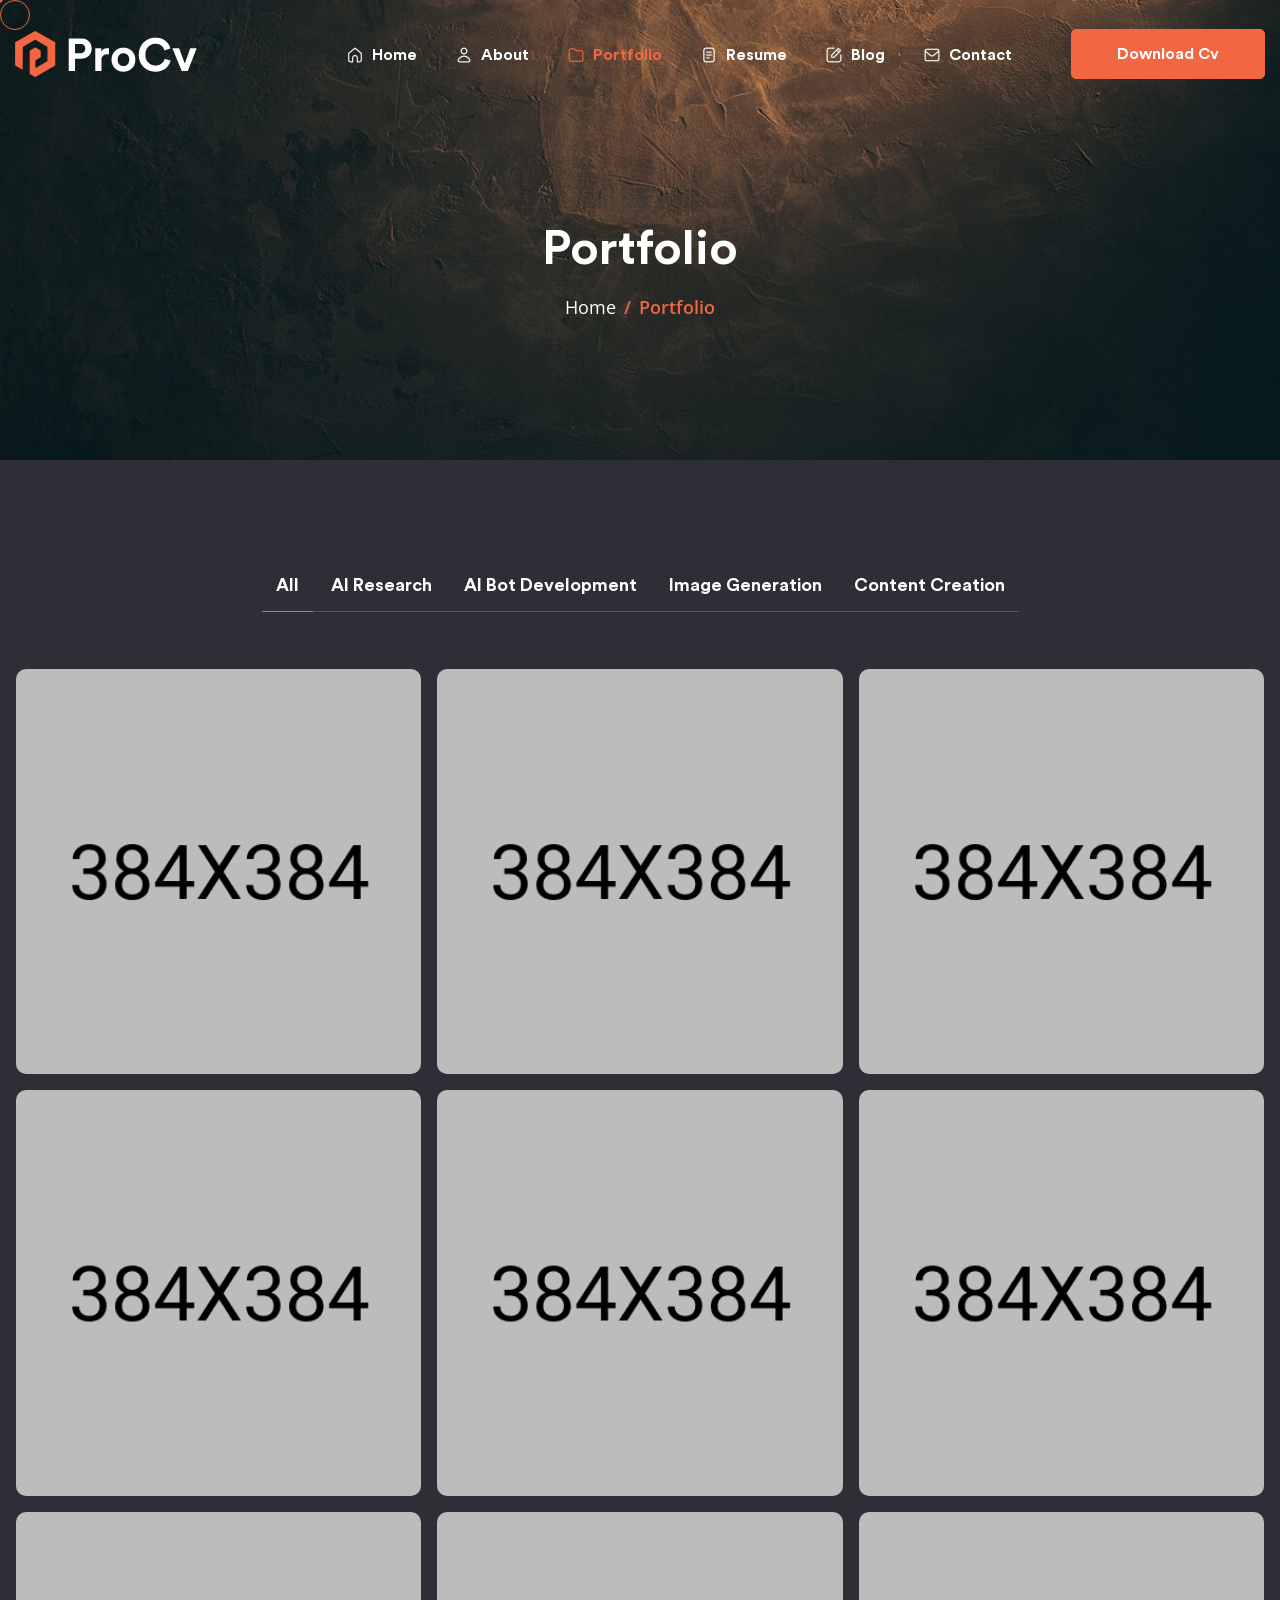
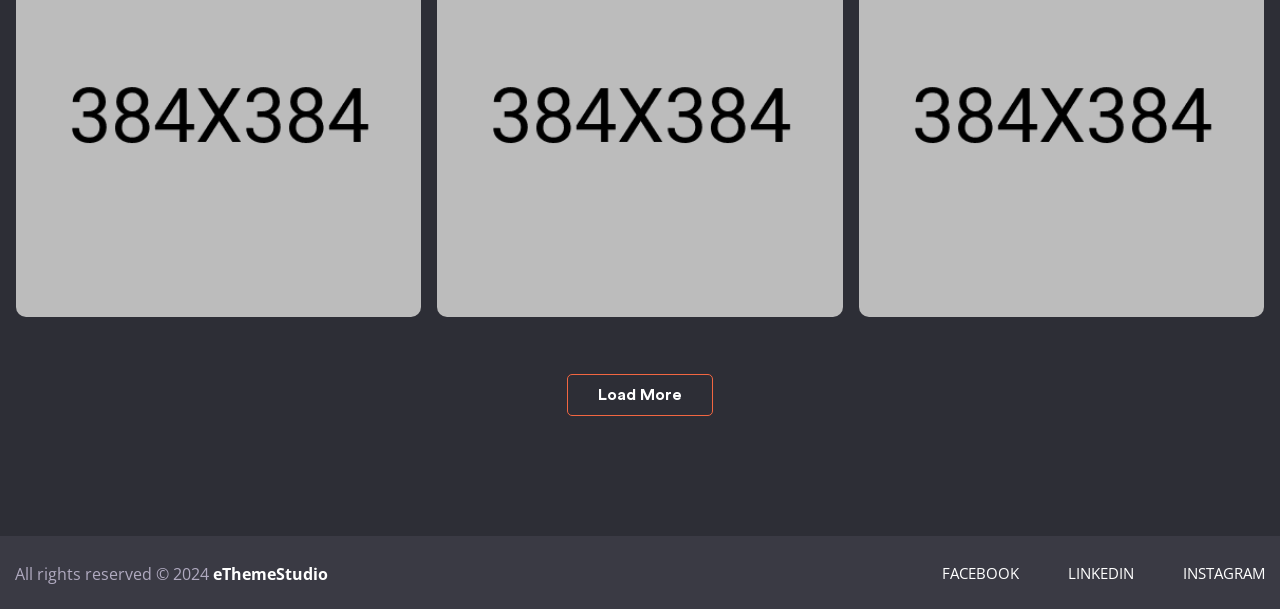
<file: portfolio_dark.html>
<!doctype html>
<html class="no-js" lang="zxx">

<head>
    <meta charset="utf-8">
    <meta http-equiv="x-ua-compatible" content="ie=edge">
    <title>ProCv - CV Resume & Personal Portfolio HTML Template</title>
    <meta name="description" content="">
    <meta name="viewport" content="width=device-width, initial-scale=1">
    
    <!-- Place favicon.ico in the root directory -->
    <link rel="shortcut icon" href="images/logo/favicon.png" type="image/x-icon">

    <!-- Google fonts link here -->
    <link rel="preconnect" href="https://fonts.googleapis.com">
    <link rel="preconnect" href="https://fonts.gstatic.com" crossorigin>
    <link href="https://fonts.googleapis.com/css2?family=Cormorant+Garamond:ital,wght@0,300;0,400;0,500;0,600;0,700;1,300;1,400;1,500;1,600;1,700&family=Open+Sans:ital,wght@0,400;0,500;0,700;0,800;1,300;1,400;1,500;1,600;1,700;1,800&family=Oswald:wght@300;400;500;700&family=Roboto+Condensed:wght@300;400;700&display=swap"
        rel="stylesheet">

    <!-- All css here -->
    <link rel="stylesheet" href="css/fontawesome-all.min.css">
    <link rel="stylesheet" href="css/bootstrap.min.css">
    <link rel="stylesheet" href="css/flaticon.css">
    <link rel="stylesheet" href="css/all-animations.css">
    <link rel="stylesheet" href="css/meanmenu.css">
    <link rel="stylesheet" href="css/default.css">
    <link rel="stylesheet" href="css/style.css">
    <link rel="stylesheet" href="css/responsive.css">


</head>

<body class="home-standard">
    <!--[if lte IE 9]>
        <p class="browserupgrade">You are using an <strong>outdated</strong> browser. Please <a href="https://browsehappy.com/">upgrade your browser</a> to improve your experience and security.</p>
    <![endif]-->


                
    <!--  ====== preloader=============================================  -->
    <div id="preloader" class="dark-mode">
        <div id="loading">
            <div id="loading-center">
                <div id="loading-center-absolute">
                    <div class="object" id="object_one"></div>
                    <div class="object" id="object_two"></div>
                    <div class="object" id="object_three"></div>
                </div>
            </div>
        </div>
    </div><!-- /preloader -->



    
    <!--  ====== header-area-start
    ===================================================  -->
    <header id="header-sticky" class="transparent-header header-area">
        <div class="container">
            <div class="row align-items-center">
                <div class="col-xl-2  col-lg-2  col-md-3  col-sm-6 col-4">
                    <div id="logo">
                        <a href="index_standard_dark.html"><img src="images/logo/logo.png" alt="ProCv"></a>
                    </div>
                </div><!-- /col -->

                <div class="col-xl-10  col-lg-10  col-md-9  col-sm-6 col-8 d-flex align-items-center justify-content-end pl-sm-0">
                    <div class="main-menu">
                        <nav id="mobile-menu">
                            <ul class="d-block">
                                <li>
                                    <a href="index_standard_dark.html" class="profile">
                                        <span>Home</span>
                                    </a>
                                </li>
                                <li>
                                    <a href="index_standard_dark.html#about" class="about">
                                        <span>About</span>
                                    </a>
                                </li>
                                <li class="position-relative active">
                                    <a href="#portfolio" class="portfolio">
                                        <span>Portfolio</span>
                                    </a>
                                    <ul class="mega-menu mega-dropdown-menu light-border-bg mx-0">
                                        <li><a href="portfolio_dark.html">Portfolio</a></li>
                                        <li><a href="portfolio_details_dark.html">Portfolio Details</a></li>
                                    </ul>
                                </li>
                                <li>
                                    <a href="index_standard_dark.html#resume" class="resume">
                                        <span>Resume</span>
                                    </a>
                                </li>
                                <li class="position-relative" >
                                    <a href="#blog" class="blog">
                                        <span>Blog</span>
                                    </a>
                                    <ul class="mega-menu mega-dropdown-menu light-border-bg mx-0">
                                        <li><a href="blog_standard_dark.html">Blog Standard</a></li>
                                        <li><a href="blog_details_dark.html">Blog Details</a></li>
                                    </ul>
                                </li>
                                <li>
                                    <a href="index_standard_dark.html#contact" class="contact">
                                        <span>Contact</span>
                                    </a>
                                </li>
                            </ul>
                        </nav>
                    </div>

                    <div class="my-btn d-inline-block ml-xl-4 ml-2">
                        <a href="index_standard_dark.html" class="btn theme-bg text-capitalize f-700 mb-0">Download Cv</a>
                    </div><!-- /my-btn -->
                    <div class="mobile-m-bar d-inline-block d-lg-none ml-3">
                        <a class="mobile-menubar theme-color primary-hover" href="javascript:void(0);"><i class="far fa-bars"></i></a>
                    </div>
                </div><!-- /col -->

            </div><!-- /row -->
        </div><!-- /container -->
    </header>



    <!--  ====== header extra info start
    ============================================================ -->
    <!-- side-mobile-menu start -->
    <div class="side-mobile-menu dark-mode neutral-bg2 pt-15 pb-30 pl-30 pr-20 pb-100">
    <div class="d-fle justify-content-between w-100">
        <div class="close-icon d-inline-block float-right clear-both mt-20 mb-15">
            <a href="javascript:void(0);"><span class="icon-clear theme-color"><i
                        class="fa fa-times"></i></span></a>
        </div>
    </div>
    <div class="mobile-menu mt-10"></div>
    <h5 class="text-white text-center mt-35 pb-1 d-inline-block">Follow me</h5>

        <ul class="social social-bg d-flex">
            <li class="mr-2 rotate-hover">
                <a class="facebook-bg text-center pr-0 text-white d-block transition-3 rotate" href="#"><i class="fab fa-facebook-f"></i></a>
            </li>
            
            <li class="mr-2 rotate-hover">
                <a class="instagram-bg text-center pr-0 text-white d-block rotate transition-3" href="#"><i class="fab fa-tiktok"></i></a>
            </li>
            <li class="mr-2 rotate-hover">
                <a class="linked-in-bg text-center pr-0 text-white d-block rotate transition-3" href="#"><i class="fab fa-linkedin-in"></i></a>
            </li>
            <li class="mr-2 rotate-hover">
                <a class="youtube-bg text-center pr-0 text-white d-block rotate transition-3" href="#"><i class="fab fa-youtube"></i></a>
            </li>
        </ul><!-- social-link -->
    </div><!-- /side-mobile-menu -->
    <div class="body-overlay"></div>
    <!-- header extra info end  -->



    
    <!-- ======other-page-area-start
    =========================================== -->
    <div class="other-page-area">
        <div class="page-height d-flex align-items-center position-relative">
            <div class="other-page-bg position-absolute w-100 h-100 bg-no-repeat bg-cover z-index-1" data-background="images/hero/other-banner-page-bg.jpg"></div><!-- home2 slider bg -->

            <div class="container">
                <div class="row">

                    <div class="col-12 d-flex align-items-center justify-content-center">
                        <div class="page-content text-center mt-110">

                            <h1 class="white-color mb-1 text-capitalize" data-aos="fade-down" data-aos-duration="2000" data-aos-delay="150">Portfolio</h1>
                            <nav aria-label="breadcrumb" data-aos="fade-down" data-aos-duration="2000" data-aos-delay="150">
                                <ol class="breadcrumb justify-content-center bg-transparent">
                                <li class="breadcrumb-item"><a class="white-color" href="index.html">Home</a></li>
                                <li class="breadcrumb-item active text-capitalize f-600" aria-current="page">Portfolio</li>
                                </ol>
                            </nav>

                        </div>
                    </div><!-- /col -->

                </div><!-- /row -->
            </div><!-- /container -->
        </div>
    </div>
    <!-- slider-area-end  -->



    <!-- portfolio-page 
    ================================================== -->
    <div class="portfolio-page-area over-hidden pt-100 pb-120 dark-mode neutral-bg2">
        <div class="container">
            <div class="mixitup-wrapper text-center">
                <div class="mixitup-button d-inline-block">
                    <button type="button" data-mixitup-control data-filter="all">All</button>
                    <button type="button" data-mixitup-control data-filter=".webdesign">AI Research</button>
                    <button type="button" data-mixitup-control data-filter=".graphic">AI Bot Development</button>
                    <button type="button" data-mixitup-control data-filter=".photography">Image Generation</button>
                    <button type="button" data-mixitup-control data-filter=".marketing">Content Creation</button>
                </div><!-- /mixitup-button -->

                <div class="mixitup-gallery row my-4 pt-25 pb-25 px-2 justify-content-center">
                    <div class="col-xl-4  col-lg-4  col-md-6  col-sm-6 col-12 p-2 mix graphic photography" data-order="1">                                        
                        <div class="position-relative">
                            <div class="single-portfolio position-relative over-hidden">
                                <img class="w-100 border-radius12" src="images/portfolio/portfolio-img1.jpg" alt="image">
                                <div class="port-icon mb-10 text-center position-absolute transition3 z-index11">
                                    <a href="portfolio_details_dark.html">
                                        <span class="theme-color d-inline-block"><i class="far fa-external-link-alt"></i>
                                        </span>
                                    </a>
                                </div><!-- /port-icon -->
                                <div class="port-over-content text-center position-absolute left-0 pl-30 pr-30 pb-35 pt-40 z-index1">
                                    <span class="text-white font-family-CircularStdBold mb-15 d-block text-uppercase">Ai research</span>
                                    <h2 class="text-white">
                                        <a class="text-white" href="portfolio_details_dark.html">AI in Cinematic Visual Effects</a>
                                    </h2>
                                </div>
                            </div><!-- /single-prot -->
                        </div>
                    </div>

                    <div class="col-xl-4  col-lg-4  col-md-6  col-sm-6 col-12 p-2 mix webdesign marketing" data-order="2">
                        <div class="position-relative">
                            <div class="single-portfolio position-relative over-hidden">
                                <img class="w-100 border-radius12" src="images/portfolio/portfolio-img2.jpg" alt="image">
                                <div class="port-icon mb-10 text-center position-absolute transition3 z-index11">
                                    <a href="portfolio_details_dark.html">
                                        <span class="theme-color d-inline-block"><i class="far fa-external-link-alt"></i>
                                        </span>
                                    </a>
                                </div><!-- /port-content -->
                                <div class="port-over-content text-center position-absolute left-0 pl-30 pr-30 pb-35 pt-40 z-index1">
                                    <span class="text-white font-family-CircularStdBold mb-15 d-block text-uppercase">Ai Bot development</span>
                                    <h2 class="text-white">
                                        <a class="text-white" href="portfolio_details_dark.html">Augmented Reality Filters using AI</a>
                                    </h2>
                                </div>
                            </div><!-- /single-prot -->
                        </div>
                    </div>

                    <div class="col-xl-4  col-lg-4  col-md-6  col-sm-6 col-12 p-2 mix graphic photography" data-order="3">
                        <div class="position-relative">
                            <div class="single-portfolio position-relative over-hidden">
                                <img class="w-100 border-radius12" src="images/portfolio/portfolio-img3.jpg" alt="image">
                                <div class="port-icon mb-10 text-center position-absolute transition3 z-index11">
                                    <a href="portfolio_details_dark.html">
                                        <span class="theme-color d-inline-block"><i class="far fa-external-link-alt"></i>
                                        </span>
                                    </a>
                                </div><!-- /port-content -->
                                <div class="port-over-content text-center position-absolute left-0 pl-30 pr-30 pb-35 pt-40 z-index1">
                                    <span class="text-white font-family-CircularStdBold mb-15 d-block text-uppercase">Image generation</span>
                                    <h2 class="text-white">
                                        <a class="text-white" href="portfolio_details_dark.html">AI Enhanced Motion Capture for Animation</a>
                                    </h2>
                                </div>
                            </div><!-- /single-prot -->
                        </div>
                    </div>

                    <div class="col-xl-4  col-lg-4  col-md-6  col-sm-6 col-12 p-2 mix webdesign graphic marketing" data-order="4">
                        <div class="position-relative">
                            <div class="single-portfolio position-relative over-hidden">
                                <img class="w-100 border-radius12" src="images/portfolio/portfolio-img4.jpg" alt="image">
                                <div class="port-icon mb-10 text-center position-absolute transition3 z-index11">
                                    <a href="portfolio_details_dark.html">
                                        <span class="theme-color d-inline-block"><i class="far fa-external-link-alt"></i>
                                        </span>
                                    </a>
                                </div><!-- /port-content -->
                                <div class="port-over-content text-center position-absolute left-0 pl-30 pr-30 pb-35 pt-40 z-index1">
                                    <span class="text-white font-family-CircularStdBold mb-15 d-block text-uppercase">Content Creation</span>
                                    <h2 class="text-white">
                                        <a class="text-white" href="portfolio_details_dark.html">Generative Art with Neural Networks</a>
                                    </h2>
                                </div>
                            </div><!-- /single-prot -->
                        </div>
                    </div>

                    <div class="col-xl-4  col-lg-4  col-md-6  col-sm-6 col-12 p-2 mix webdesign photography" data-order="5">
                        <div class="position-relative">
                            <div class="single-portfolio position-relative over-hidden">
                                <img class="w-100 border-radius12" src="images/portfolio/portfolio-img5.jpg" alt="image">
                                <div class="port-icon mb-10 text-center position-absolute transition3 z-index11">
                                    <a href="portfolio_details_dark.html">
                                        <span class="theme-color d-inline-block"><i class="far fa-external-link-alt"></i>
                                        </span>
                                    </a>
                                </div><!-- /port-content -->
                                <div class="port-over-content text-center position-absolute left-0 pl-30 pr-30 pb-35 pt-40 z-index1">
                                    <span class="text-white font-family-CircularStdBold mb-15 d-block text-uppercase">Ai research</span>
                                    <h2 class="text-white">
                                        <a class="text-white" href="portfolio_details_dark.html">Deepfake Video Generation and Detection</a>
                                    </h2>
                                </div>
                            </div><!-- /single-prot -->
                        </div>
                    </div>

                    <div class="col-xl-4  col-lg-4  col-md-6  col-sm-6 col-12 p-2 mix webdesign graphic photography marketing" data-order="6">
                        <div class="position-relative">
                            <div class="single-portfolio position-relative over-hidden">
                                <img class="w-100 border-radius12" src="images/portfolio/portfolio-img6.jpg" alt="image">
                                <div class="port-icon mb-10 text-center position-absolute transition3 z-index11">
                                    <a href="portfolio_details_dark.html">
                                        <span class="theme-color d-inline-block"><i class="far fa-external-link-alt"></i>
                                        </span>
                                    </a>
                                </div><!-- /port-content -->
                                <div class="port-over-content text-center position-absolute left-0 pl-30 pr-30 pb-35 pt-40 z-index1">
                                    <span class="text-white font-family-CircularStdBold mb-15 d-block text-uppercase">Image generation</span>
                                    <h2 class="text-white">
                                        <a class="text-white" href="portfolio_details_dark.html">Generative Adversarial Networks for Art</a>
                                    </h2>
                                </div>
                            </div><!-- /single-prot -->
                        </div>
                    </div>

                    <div class="col-xl-4  col-lg-4  col-md-6  col-sm-6 col-12 p-2 mix webdesign marketing" data-order="7">
                        <div class="position-relative">
                            <div class="single-portfolio position-relative over-hidden">
                                <img class="w-100 border-radius12" src="images/portfolio/portfolio-img7.jpg" alt="image">
                                <div class="port-icon mb-10 text-center position-absolute transition3 z-index11">
                                    <a href="portfolio_details_dark.html">
                                        <span class="theme-color d-inline-block"><i class="far fa-external-link-alt"></i>
                                        </span>
                                    </a>
                                </div><!-- /port-content -->
                                <div class="port-over-content text-center position-absolute left-0 pl-30 pr-30 pb-35 pt-40 z-index1">
                                    <span class="text-white font-family-CircularStdBold mb-15 d-block text-uppercase">Web Design</span>
                                    <h2 class="text-white">
                                        <a class="text-white" href="portfolio_details_dark.html">Artistic Image Colorization with AI</a>
                                    </h2>
                                </div>
                            </div><!-- /single-prot -->
                        </div>
                    </div>

                    <div class="col-xl-4  col-lg-4  col-md-6  col-sm-6 col-12 p-2 mix graphic photography" data-order="8">                                        
                        <div class="position-relative">
                            <div class="single-portfolio position-relative over-hidden">
                                <img class="w-100 border-radius12" src="images/portfolio/portfolio-img8.jpg" alt="image">
                                <div class="port-icon mb-10 text-center position-absolute transition3 z-index11">
                                    <a href="portfolio_details_dark.html">
                                        <span class="theme-color d-inline-block"><i class="far fa-external-link-alt"></i>
                                        </span>
                                    </a>
                                </div><!-- /port-content -->
                                <div class="port-over-content text-center position-absolute left-0 pl-30 pr-30 pb-35 pt-40 z-index1">
                                    <span class="text-white font-family-CircularStdBold mb-15 d-block text-uppercase">Content Creation</span>
                                    <h2 class="text-white">
                                        <a class="text-white" href="portfolio_details_dark.html">Smart Home Automation with AI</a>
                                    </h2>
                                </div>
                            </div><!-- /single-prot -->
                        </div>
                    </div>  

                    <div class="col-xl-4  col-lg-4  col-md-6  col-sm-6 col-12 p-2 mix webdesign photography" data-order="9">
                        <div class="position-relative">
                            <div class="single-portfolio position-relative over-hidden">
                                <img class="w-100 border-radius12" src="images/portfolio/portfolio-img9.jpg" alt="image">
                                <div class="port-icon mb-10 text-center position-absolute transition3 z-index11">
                                    <a href="portfolio_details_dark.html">
                                        <span class="theme-color d-inline-block"><i class="far fa-external-link-alt"></i>
                                        </span>
                                    </a>
                                </div><!-- /port-content -->
                                <div class="port-over-content text-center position-absolute left-0 pl-30 pr-30 pb-35 pt-40 z-index1">
                                    <span class="text-white font-family-CircularStdBold mb-15 d-block text-uppercase">Web Design</span>
                                    <h2 class="text-white">
                                        <a class="text-white" href="portfolio_details_dark.html">Deep Learning for Facial Recognition</a>
                                    </h2>
                                </div>
                            </div><!-- /single-prot -->
                        </div>
                    </div>

                </div>
            </div><!-- /mixitup-wrapper -->
        
            <div class="my-btn text-center">
                <a href="portfolio_details_dark.html" class="btn transparent-bg text-capitalize primary-color">load more</a>
            </div>
        </div><!-- /container -->
    </div><!-- /portfolio-page -->



    <!--  ====== footer-start
    ===================================================  -->
    <footer class="footer-area pt-60 pb-50 over-hidden dark-mode dark-section-bg">
        <div class="container">
        <div class="row align-items-center justify-content-between mt-2">
            <div class="col-xl-6  col-lg-6  col-md-6  col-sm-12 col-12">
                <div class="copyright-text text-center text-lg-left mb-10">
                    <p class="mb-0 text-color">All rights reserved © 2024
                        <a href="https://themeforest.net/user/ethemestudio/portfolio" class="text-white c-theme f-700">eThemeStudio</a>
                    </p>
                </div>
            </div><!-- /col -->
            <div class="col-xl-6  col-lg-6  col-md-6  col-sm-12 col-12">
                <ul class="useful-link text-center text-lg-right">
                    <li class="d-inline-block mb-15">
                        <a href="#" class="text-color d-inline-block text-uppercase">Facebook</a>
                    </li>
                    <li class="d-inline-block pl-45  mb-15">
                        <a href="#" class="text-color d-inline-block text-uppercase">Linkedin </a>
                    </li>
                    <li class="d-inline-block pl-45 mb-15">
                        <a href="#" class="text-color d-inline-block text-uppercase">Instagram</a>
                    </li>
                </ul><!-- social -->
            </div><!-- /col -->
        </div>
       </div><!-- /container -->
    </footer><!-- /footer area -->



    <!-- back top start-->
    <div id="scroll" class="scroll-up">
        <div class="top text-center"><span class="light-border-bg text-white d-block"><i class="fa fa-arrow-alt-up"></i></span></div>
    </div><!-- /scroll-up -->





    <!-- All js here -->
    <script src="js/vendor/modernizr-3.5.0.min.js"></script>
    <script src="js/vendor/jquery-1.12.4.min.js"></script>
    <script src="js/popper.min.js"></script>
    <script src="js/bootstrap.min.js"></script>
    <script src="js/typer.js"></script>
    <script src="js/waypoint.js"></script>
    <script src="js/counterup-min.js"></script>
    <script src="js/vanilla-tilt.min.js"></script>
    <script src="js/plugins.js"></script>
    <script src="js/jquery-appear.js"></script>
    <script src="js/jquery-knob.js"></script>
    <script src="js/mixitup.min.js"></script>
    <script src="js/three.js"></script>
    <script src="js/magic-mouse.js"></script>
    <script src="js/jquery.meanmenu.min.js"></script>
    <script src="js/main.js"></script>


</body>

</html>
</file>
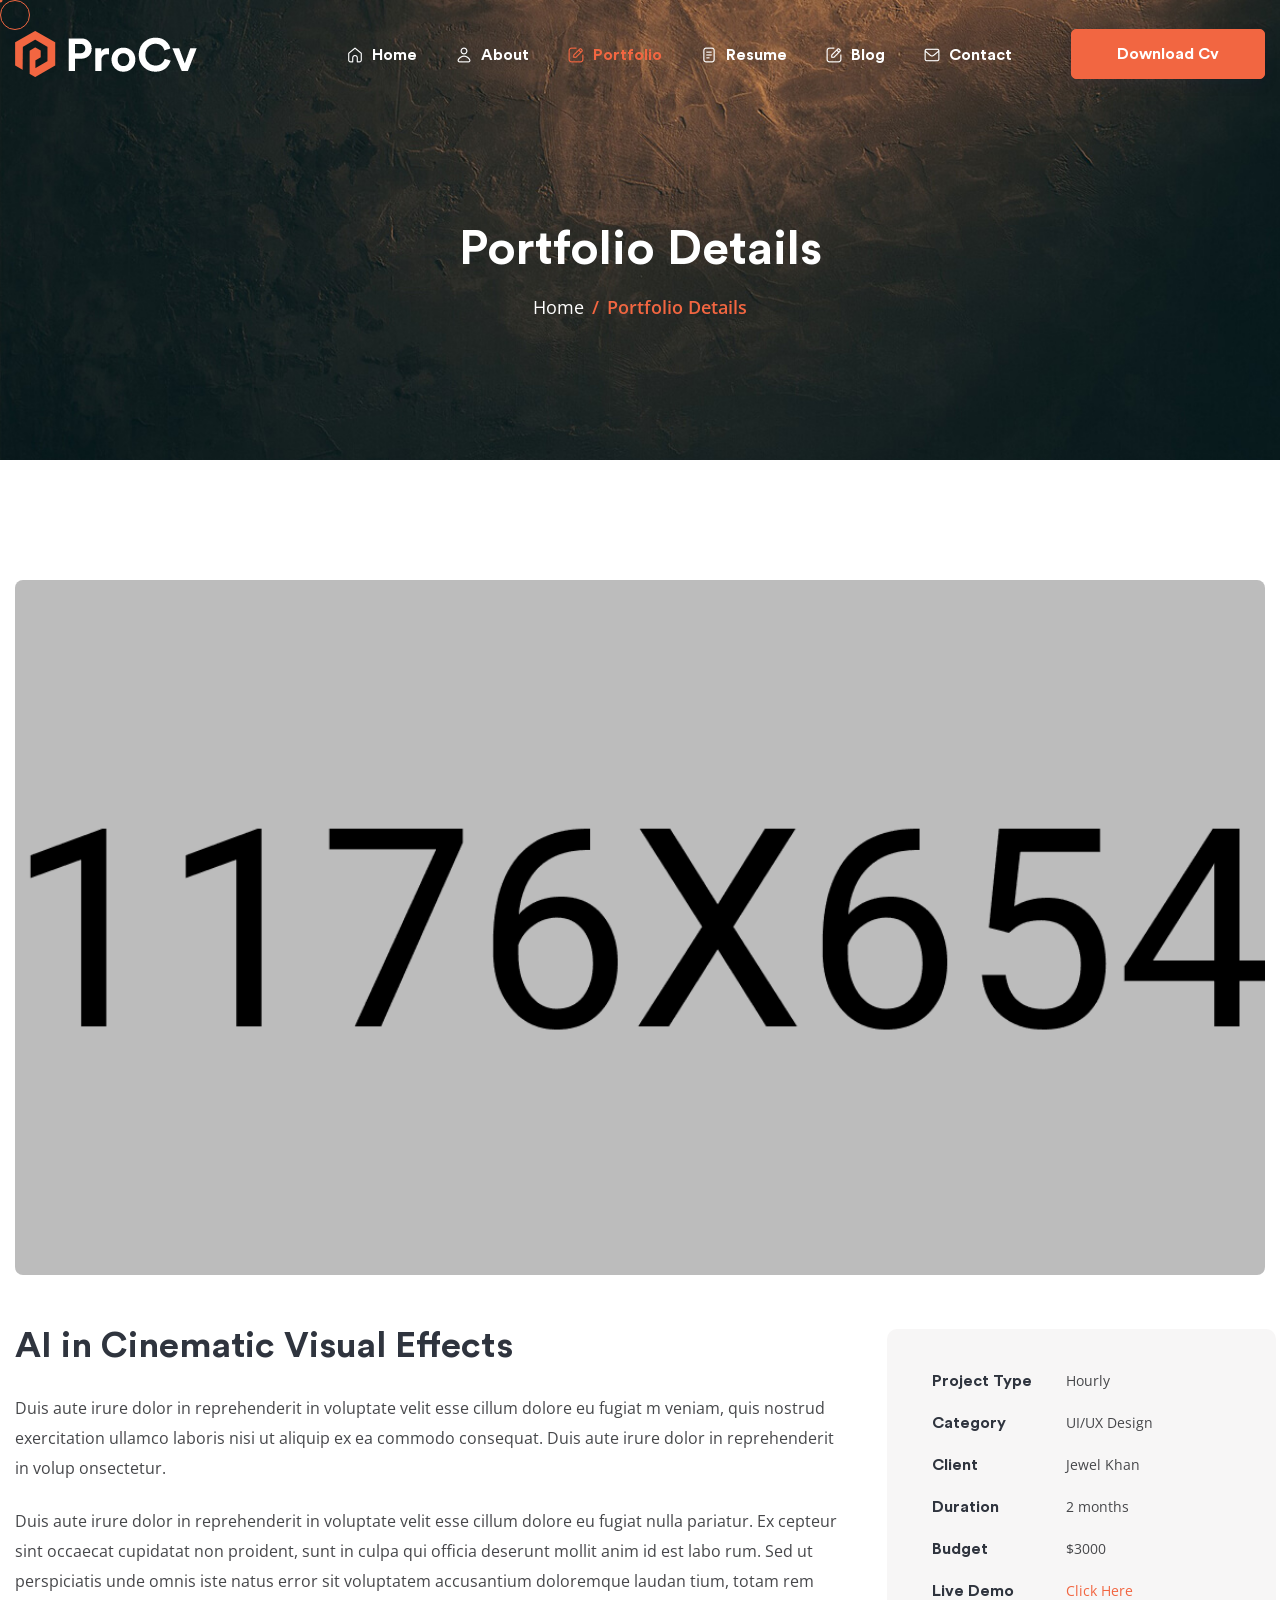
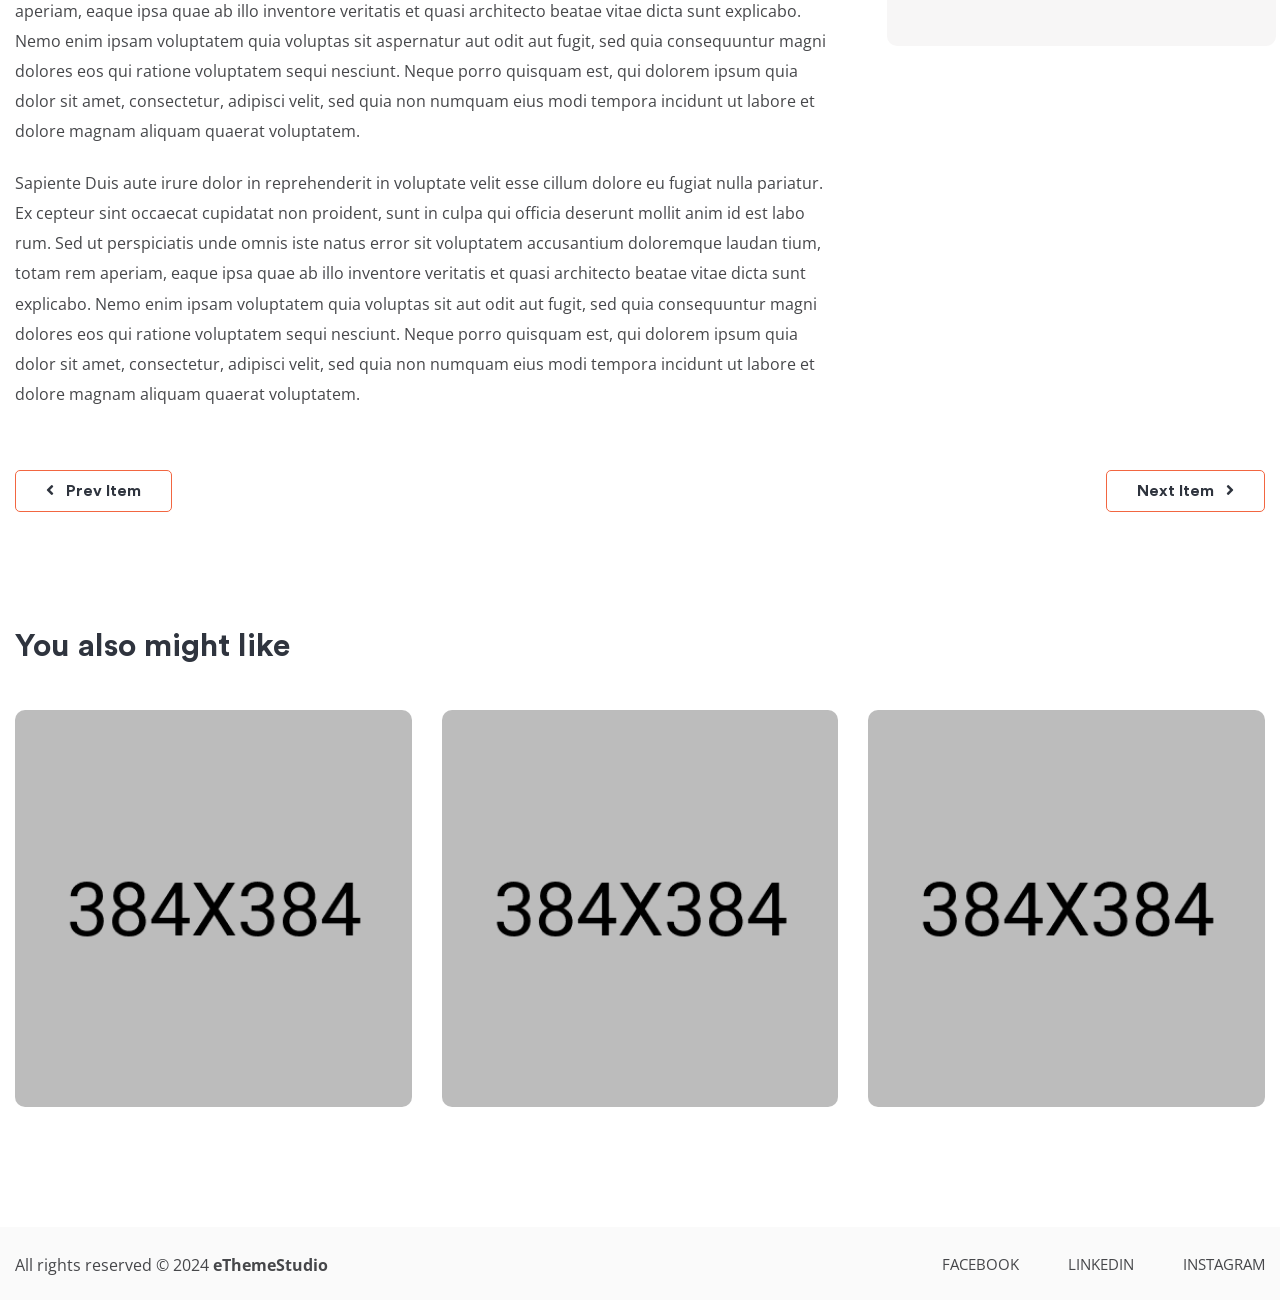
<file: portfolio_details.html>
<!doctype html>
<html class="no-js" lang="zxx">

<head>
    <meta charset="utf-8">
    <meta http-equiv="x-ua-compatible" content="ie=edge">
    <title>ProCv - CV Resume & Personal Portfolio HTML Template</title>
    <meta name="description" content="">
    <meta name="viewport" content="width=device-width, initial-scale=1">
    
    <!-- Place favicon.ico in the root directory -->
    <link rel="shortcut icon" href="images/logo/favicon.png" type="image/x-icon">

    <!-- Google fonts link here -->
    <link rel="preconnect" href="https://fonts.googleapis.com">
    <link rel="preconnect" href="https://fonts.gstatic.com" crossorigin>
    <link href="https://fonts.googleapis.com/css2?family=Cormorant+Garamond:ital,wght@0,300;0,400;0,500;0,600;0,700;1,300;1,400;1,500;1,600;1,700&family=Open+Sans:ital,wght@0,400;0,500;0,700;0,800;1,300;1,400;1,500;1,600;1,700;1,800&family=Oswald:wght@300;400;500;700&family=Roboto+Condensed:wght@300;400;700&display=swap"
        rel="stylesheet">

    <!-- All css here -->
    <link rel="stylesheet" href="css/fontawesome-all.min.css">
    <link rel="stylesheet" href="css/bootstrap.min.css">
    <link rel="stylesheet" href="css/flaticon.css">
    <link rel="stylesheet" href="css/all-animations.css">
    <link rel="stylesheet" href="css/meanmenu.css">
    <link rel="stylesheet" href="css/default.css">
    <link rel="stylesheet" href="css/style.css">
    <link rel="stylesheet" href="css/responsive.css">


</head>

<body class="home-standard">
    <!--[if lte IE 9]>
        <p class="browserupgrade">You are using an <strong>outdated</strong> browser. Please <a href="https://browsehappy.com/">upgrade your browser</a> to improve your experience and security.</p>
    <![endif]-->


                
    <!--  ====== preloader=============================================  -->
    <div id="preloader">
        <div id="loading">
            <div id="loading-center">
                <div id="loading-center-absolute">
                    <div class="object" id="object_one"></div>
                    <div class="object" id="object_two"></div>
                    <div class="object" id="object_three"></div>
                </div>
            </div>
        </div>
    </div><!-- /preloader -->



    
        <!--  ====== header-area-start
    ===================================================  -->
    <header id="header-sticky" class="transparent-header header-area">
        <div class="container">
            <div class="row align-items-center">
                <div class="col-xl-2  col-lg-2  col-md-3  col-sm-6 col-4">
                    <div id="logo">
                        <a href="index_standard.html"><img src="images/logo/logo.png" alt="ProCv"></a>
                    </div>
                </div><!-- /col -->

                <div class="col-xl-10  col-lg-10  col-md-9  col-sm-6 col-8 d-flex align-items-center justify-content-end pl-sm-0">
                    <div class="main-menu">
                        <nav id="mobile-menu">
                            <ul class="d-block">
                                <li>
                                    <a href="index_standard.html" class="profile">
                                        <span>Home</span>
                                    </a>
                                </li>
                                <li>
                                    <a href="index_standard.html#about" class="about">
                                        <span>About</span>
                                    </a>
                                </li>
                                <li class="position-relative active">
                                    <a href="#portfolio" class="blog">
                                        <span>Portfolio</span>
                                    </a>
                                    <ul class="mega-menu mega-dropdown-menu light-border-bg mx-0">
                                        <li><a href="portfolio.html">Portfolio</a></li>
                                        <li><a href="portfolio_details.html">Portfolio Details</a></li>
                                    </ul>
                                </li>
                                <li>
                                    <a href="index_standard.html#resume" class="resume">
                                        <span>Resume</span>
                                    </a>
                                </li>
                                <li class="position-relative" >
                                    <a href="#blog" class="blog">
                                        <span>Blog</span>
                                    </a>
                                    <ul class="mega-menu mega-dropdown-menu light-border-bg mx-0">
                                        <li><a href="blog_standard.html">Blog Standard</a></li>
                                        <li><a href="blog_details.html">Blog Details</a></li>
                                    </ul>
                                </li>
                                <li>
                                    <a href="index_standard.html#contact" class="contact">
                                        <span>Contact</span>
                                    </a>
                                </li>
                            </ul>
                        </nav>
                    </div>

                    <div class="my-btn d-inline-block ml-xl-4 ml-2">
                        <a href="index_standard.html" class="btn theme-bg text-capitalize f-700 mb-0">Download Cv</a>
                    </div><!-- /my-btn -->
                    <div class="mobile-m-bar d-inline-block d-lg-none ml-3">
                        <a class="mobile-menubar theme-color primary-hover" href="javascript:void(0);"><i class="far fa-bars"></i></a>
                    </div>
                </div><!-- /col -->

            </div><!-- /row -->
        </div><!-- /container -->
    </header>



    <!--  ====== header extra info start
    ============================================================ -->
    <!-- side-mobile-menu start -->
    <div class="side-mobile-menu bg-white pt-15 pb-30 pl-30 pr-20 pb-100">
    <div class="d-fle justify-content-between w-100">
        <div class="close-icon d-inline-block float-right clear-both mt-20 mb-15">
            <a href="javascript:void(0);"><span class="icon-clear theme-color"><i
                        class="fa fa-times"></i></span></a>
        </div>
    </div>
    <div class="mobile-menu mt-10"></div>
    <h5 class="text-white text-center mt-35 pb-1 d-inline-block ml-3">Follow me</h5>

        <ul class="social social-bg d-flex">
            <li class="mr-2 rotate-hover">
                <a class="facebook-bg text-center pr-0 text-white d-block transition-3 rotate" href="#"><i class="fab fa-facebook-f"></i></a>
            </li>
            
            <li class="mr-2 rotate-hover">
                <a class="instagram-bg text-center pr-0 text-white d-block rotate transition-3" href="#"><i class="fab fa-tiktok"></i></a>
            </li>
            <li class="mr-2 rotate-hover">
                <a class="linked-in-bg text-center pr-0 text-white d-block rotate transition-3" href="#"><i class="fab fa-linkedin-in"></i></a>
            </li>
            <li class="mr-2 rotate-hover">
                <a class="youtube-bg text-center pr-0 text-white d-block rotate transition-3" href="#"><i class="fab fa-youtube"></i></a>
            </li>
        </ul><!-- social-link -->
    </div><!-- /side-mobile-menu -->
    <div class="body-overlay"></div>
    <!-- header extra info end  -->



    
    <!-- ======other-page-area-start
    =========================================== -->
    <div class="other-page-area">
        <div class="page-height d-flex align-items-center position-relative">
            <div class="other-page-bg position-absolute w-100 h-100 bg-no-repeat bg-cover z-index-1" data-background="images/hero/other-banner-page-bg.jpg"></div><!-- home2 slider bg -->

            <div class="container">
                <div class="row">

                    <div class="col-12 d-flex align-items-center justify-content-center">
                        <div class="page-content text-center mt-110">

                            <h1 class="white-color mb-1 text-capitalize" data-aos="fade-down" data-aos-duration="2000" data-aos-delay="150">Portfolio Details</h1>
                            <nav aria-label="breadcrumb" data-aos="fade-down" data-aos-duration="2000" data-aos-delay="150">
                                <ol class="breadcrumb justify-content-center bg-transparent">
                                <li class="breadcrumb-item"><a class="white-color" href="index.html">Home</a></li>
                                <li class="breadcrumb-item active text-capitalize f-600" aria-current="page">Portfolio Details</li>
                                </ol>
                            </nav>

                        </div>
                    </div><!-- /col -->

                </div><!-- /row -->
            </div><!-- /container -->
        </div>
    </div>
    <!-- slider-area-end  -->



    <!-- portfolio-details-page 
    ================================================== -->
    <div class="portfolio-details-page pt-120">
        <div class="container">
            <div class="row">
                <div class="col-xl-12  col-lg-12 col-md-  col-sm- col-">
                    <img class="w-100  border-radius8" src="images/portfolio-details/pportfolio-details-img-1.jpg" alt="image">
                </div><!-- /col -->
                <div class="col-xl-8  col-lg-8  col-md-12  col-sm-12 col-12">
                    <div class="portfolio-details-content mt-40">
                        <h2 class="mb-25"><a href="portfolio_details.html">AI in Cinematic Visual Effects</a></h2>
                        <p class="mb-22">Duis aute irure dolor in reprehenderit in voluptate velit esse cillum dolore eu fugiat m veniam, quis nostrud exercitation ullamco laboris nisi ut aliquip ex ea commodo consequat. Duis aute irure dolor in reprehenderit in volup onsectetur.</p>
                        <p class="mb-22">Duis aute irure dolor in reprehenderit in voluptate velit esse cillum dolore eu fugiat nulla pariatur. Ex cepteur sint occaecat cupidatat non proident, sunt in culpa qui officia deserunt mollit anim id est labo rum. Sed ut perspiciatis unde omnis iste natus error sit voluptatem accusantium doloremque laudan tium, totam rem aperiam, eaque ipsa quae ab illo inventore veritatis et quasi architecto beatae vitae dicta sunt explicabo. Nemo enim ipsam voluptatem quia voluptas sit aspernatur aut odit aut fugit, sed quia consequuntur magni dolores eos qui ratione voluptatem sequi nesciunt. Neque porro quisquam est, qui dolorem ipsum quia dolor sit amet, consectetur, adipisci velit, sed quia non numquam eius modi tempora incidunt ut labore et dolore magnam aliquam quaerat voluptatem.</p>
                        <p>Sapiente Duis aute irure dolor in reprehenderit in voluptate velit esse cillum dolore eu fugiat nulla pariatur. Ex cepteur sint occaecat cupidatat non proident, sunt in culpa qui officia deserunt mollit anim id est labo rum. Sed ut perspiciatis unde omnis iste natus error sit voluptatem accusantium doloremque laudan tium, totam rem aperiam, eaque ipsa quae ab illo inventore veritatis et quasi architecto beatae vitae dicta sunt explicabo. Nemo enim ipsam voluptatem quia voluptas sit aut odit aut fugit, sed quia consequuntur magni dolores eos qui ratione voluptatem sequi nesciunt. Neque porro quisquam est, qui dolorem ipsum quia dolor sit amet, consectetur, adipisci velit, sed quia non numquam eius modi tempora incidunt ut labore et dolore magnam aliquam quaerat voluptatem.</p>
                    </div><!-- /portfolio-details-content -->
                </div><!-- /col -->
                <div class="col-xl-4  col-lg-4  col-md-12  col-sm-12 col-12 px-3 p-lg-1">
                    <div class="portfolio-details-sidebar pl-30">
                        <div class="meta-wrapper neutral-bg mt-50 pt-40 pb-25 pr-20 pl-45 mt-40 mb-10">
                            <ul class="item-meta d-inline-block pr-30">
                                <li>Project Type</li>
                                <li>Category</li>
                                <li>Client</li>
                                <li>Duration</li>
                                <li>Budget</li>
                                <li>Live Demo</li>
                            </ul>
                            <ul class="item-meta d-inline-block">
                                <li>
                                    <span class="d-inline-block">Hourly</span>
                                </li>
                                <li>
                                    <span class="d-inline-block">UI/UX Design</span>
                                </li>
                                <li>
                                    <span class="d-inline-block">Jewel Khan</span>
                                </li>
                                <li>
                                    <span class="d-inline-block">2 months</span>
                                </li>
                                <li>
                                    <span class="d-inline-block">$3000</span>
                                </li>
                                <li>
                                    <span class="d-inline-block"> <a href="#" class="theme-color">Click Here</a></span>
                                </li>
                            </ul>
                        </div>
                    </div><!-- /portfolio-sidebar -->
                </div><!-- /col -->
            </div>
            
            <div class="row">
                <div class="col-12">
                    <div class="blog-page-footer mt-45 d-flex justify-content-between">
                        <div class="my-btn text-center">
                            <a href="portfolio_details.html" class="btn transparent-bg text-capitalize primary-color"><span class="mr-2"><i class="fas fa-angle-left"></i></span> Prev Item</a>
                        </div>
                        <div class="my-btn text-center">
                            <a href="portfolio_details.html" class="btn transparent-bg text-capitalize primary-color">Next Item <span class="ml-2"><i class="fas fa-angle-right"></i></span></a>
                        </div>
                    </div>
                </div><!-- /col -->
            </div><!-- /row -->
        </div><!-- /container -->
    </div><!-- portfolio-details-page -->




    <!-- related-iteam-area 
    ================================================== -->
    <div class="related-iteam-area pb-120 pt-115">
        <div class="container">
            <h2 class="mb-45">You also might like</h2>
            <div class="row justify-content-center">
                <div class="col-xl-4 col-lg-4 col-md-6 col-sm-6 col-12">
                    <div class="single-portfolio position-relative over-hidden">
                        <img class="w-100 border-radius12" src="images/portfolio/portfolio-img7.jpg" alt="image">
                        <div class="port-icon mb-10 text-center position-absolute transition3 z-index11">
                            <a href="portfolio_details.html">
                                <span class="theme-color d-inline-block"><i class="far fa-external-link-alt"></i>
                                </span>
                            </a>
                        </div><!-- /port-content -->
                        <div class="port-over-content text-center position-absolute left-0 pl-30 pr-30 pb-35 pt-40 z-index1">
                            <span class="text-white font-family-CircularStdBold mb-15 d-block text-uppercase">Ai research</span>
                            <h2 class="text-white">
                                <a class="text-white" href="portfolio_details.html">Smart Home Automation with AI</a>
                            </h2>
                        </div>
                    </div><!-- /single-prot -->
                </div><!-- /col -->

                <div class="col-xl-4 col-lg-4 col-md-6 col-sm-6 col-12">
                    <div class="single-portfolio position-relative over-hidden">
                        <img class="w-100 border-radius12" src="images/portfolio/portfolio-img8.jpg" alt="image">
                        <div class="port-icon mb-10 text-center position-absolute transition3 z-index11">
                            <a href="portfolio_details.html">
                                <span class="theme-color d-inline-block"><i class="far fa-external-link-alt"></i>
                                </span>
                            </a>
                        </div><!-- /port-content -->
                        <div class="port-over-content text-center position-absolute left-0 pl-30 pr-30 pb-35 pt-40 z-index1">
                            <span class="text-white font-family-CircularStdBold mb-15 d-block text-uppercase">Ai research</span>
                            <h2 class="text-white">
                                <a class="text-white" href="portfolio_details.html">Deep Learning Facial Recognition</a>
                            </h2>
                        </div>
                    </div><!-- /single-prot -->
                </div><!-- /col -->

                <div class="col-xl-4 col-lg-4 col-md-6 col-sm-6 col-12">
                    <div class="single-portfolio position-relative over-hidden">
                        <img class="w-100 border-radius12" src="images/portfolio/portfolio-img9.jpg" alt="image">
                        <div class="port-icon mb-10 text-center position-absolute transition3 z-index11">
                            <a href="portfolio_details.html">
                                <span class="theme-color d-inline-block"><i class="far fa-external-link-alt"></i>
                                </span>
                            </a>
                        </div><!-- /port-content -->
                        <div class="port-over-content text-center position-absolute left-0 pl-30 pr-30 pb-35 pt-40 z-index1">
                            <span class="text-white font-family-CircularStdBold mb-15 d-block text-uppercase">Ai research</span>
                            <h2 class="text-white">
                                <a class="text-white" href="portfolio_details.html">AI in Cinematic Visual Effects</a>
                            </h2>
                        </div>
                    </div><!-- /single-prot -->
                </div><!-- /col -->
            </div><!-- /row -->
        </div><!-- /container -->
    </div>
    <!-- /related-iteam-area  -->



    <!--  ====== footer-start
    ===================================================  -->
    <footer class="footer-area section-bg pt-60 pb-50 over-hidden">
        <div class="container">
        <div class="row align-items-center justify-content-between mt-2">
            <div class="col-xl-6  col-lg-6  col-md-6  col-sm-12 col-12">
                <div class="copyright-text text-center text-lg-left mb-10">
                    <p class="mb-0 text-color">All rights reserved © 2024
                        <a href="https://themeforest.net/user/ethemestudio/portfolio" class="text-color c-theme f-700">eThemeStudio</a>
                    </p>
                </div>
            </div><!-- /col -->
            <div class="col-xl-6  col-lg-6  col-md-6  col-sm-12 col-12">
                <ul class="useful-link text-center text-lg-right">
                    <li class="d-inline-block mb-15">
                        <a href="#" class="text-color d-inline-block text-uppercase">Facebook</a>
                    </li>
                    <li class="d-inline-block pl-45  mb-15">
                        <a href="#" class="text-color d-inline-block text-uppercase">Linkedin </a>
                    </li>
                    <li class="d-inline-block pl-45 mb-15">
                        <a href="#" class="text-color d-inline-block text-uppercase">Instagram</a>
                    </li>
                </ul><!-- social -->
            </div><!-- /col -->
        </div>
       </div><!-- /container -->
    </footer><!-- /footer area -->



    <!-- back top start-->
    <div id="scroll" class="scroll-up">
        <div class="top text-center"><span class="white-bg theme-color d-block"><i class="fa fa-arrow-alt-up"></i></span></div>
    </div><!-- /scroll-up -->





    <!-- All js here -->
    <script src="js/vendor/modernizr-3.5.0.min.js"></script>
    <script src="js/vendor/jquery-1.12.4.min.js"></script>
    <script src="js/popper.min.js"></script>
    <script src="js/bootstrap.min.js"></script>
    <script src="js/typer.js"></script>
    <script src="js/waypoint.js"></script>
    <script src="js/counterup-min.js"></script>
    <script src="js/vanilla-tilt.min.js"></script>
    <script src="js/plugins.js"></script>
    <script src="js/jquery-appear.js"></script>
    <script src="js/jquery-knob.js"></script>
    <script src="js/three.js"></script>
    <script src="js/magic-mouse.js"></script>
    <script src="js/jquery.meanmenu.min.js"></script>
    <script src="js/main.js"></script>


</body>

</html>
</file>
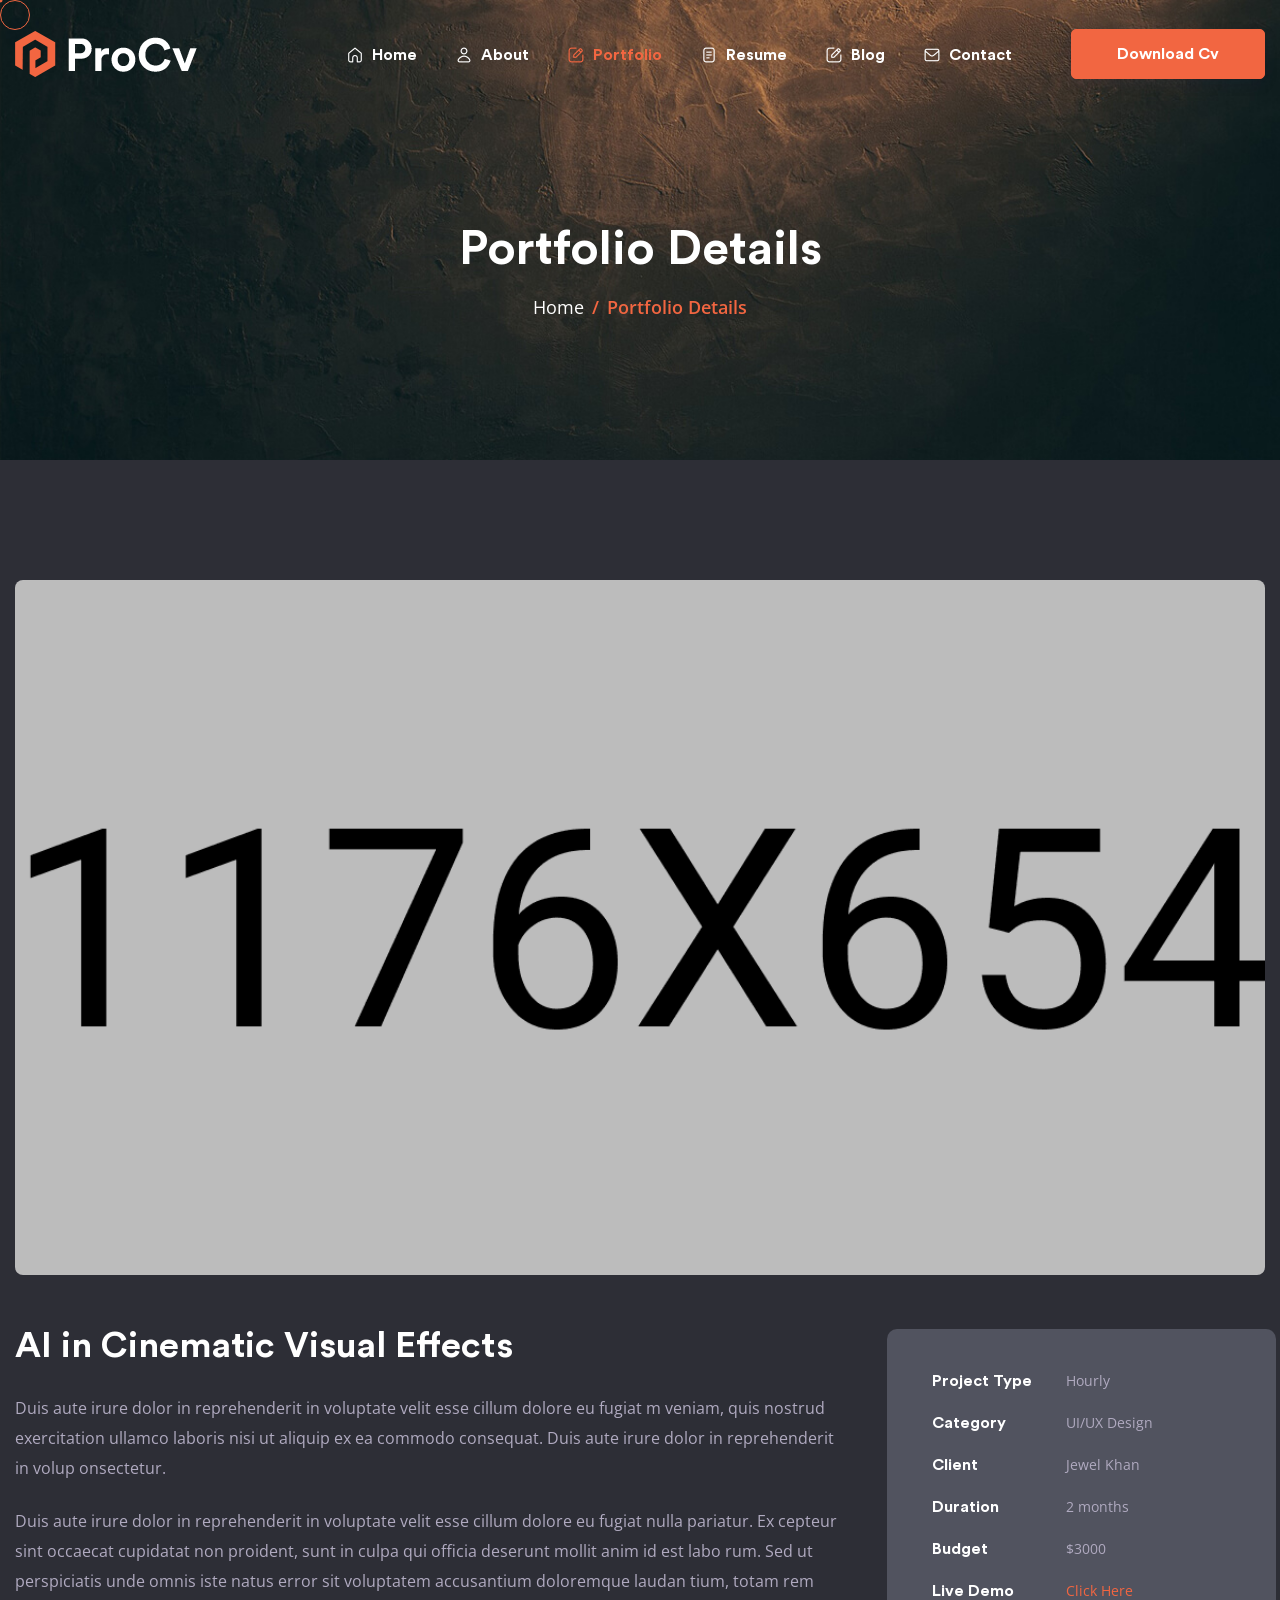
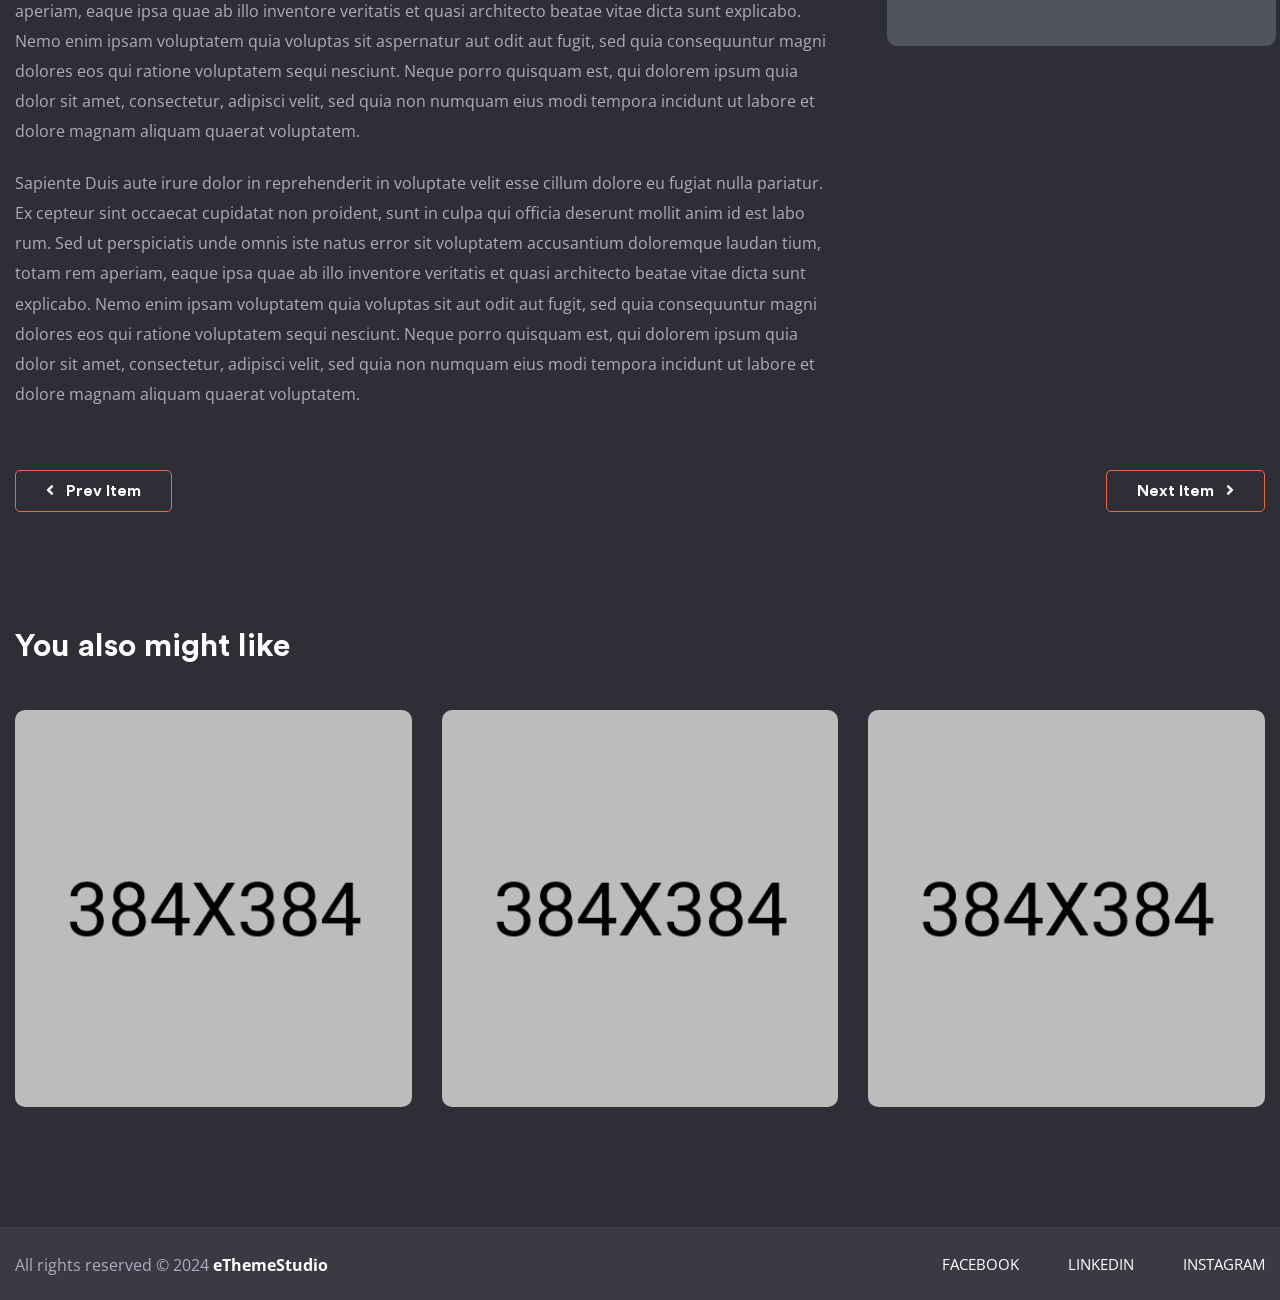
<file: portfolio_details_dark.html>
<!doctype html>
<html class="no-js" lang="zxx">

<head>
    <meta charset="utf-8">
    <meta http-equiv="x-ua-compatible" content="ie=edge">
    <title>ProCv - CV Resume & Personal Portfolio HTML Template</title>
    <meta name="description" content="">
    <meta name="viewport" content="width=device-width, initial-scale=1">
    
    <!-- Place favicon.ico in the root directory -->
    <link rel="shortcut icon" href="images/logo/favicon.png" type="image/x-icon">

    <!-- Google fonts link here -->
    <link rel="preconnect" href="https://fonts.googleapis.com">
    <link rel="preconnect" href="https://fonts.gstatic.com" crossorigin>
    <link href="https://fonts.googleapis.com/css2?family=Cormorant+Garamond:ital,wght@0,300;0,400;0,500;0,600;0,700;1,300;1,400;1,500;1,600;1,700&family=Open+Sans:ital,wght@0,400;0,500;0,700;0,800;1,300;1,400;1,500;1,600;1,700;1,800&family=Oswald:wght@300;400;500;700&family=Roboto+Condensed:wght@300;400;700&display=swap"
        rel="stylesheet">

    <!-- All css here -->
    <link rel="stylesheet" href="css/fontawesome-all.min.css">
    <link rel="stylesheet" href="css/bootstrap.min.css">
    <link rel="stylesheet" href="css/flaticon.css">
    <link rel="stylesheet" href="css/all-animations.css">
    <link rel="stylesheet" href="css/meanmenu.css">
    <link rel="stylesheet" href="css/default.css">
    <link rel="stylesheet" href="css/style.css">
    <link rel="stylesheet" href="css/responsive.css">


</head>

<body class="home-standard">
    <!--[if lte IE 9]>
        <p class="browserupgrade">You are using an <strong>outdated</strong> browser. Please <a href="https://browsehappy.com/">upgrade your browser</a> to improve your experience and security.</p>
    <![endif]-->


                
    <!--  ====== preloader=============================================  -->
    <div id="preloader" class="dark-mode">
        <div id="loading">
            <div id="loading-center">
                <div id="loading-center-absolute">
                    <div class="object" id="object_one"></div>
                    <div class="object" id="object_two"></div>
                    <div class="object" id="object_three"></div>
                </div>
            </div>
        </div>
    </div><!-- /preloader -->



    
        <!--  ====== header-area-start
    ===================================================  -->
    <header id="header-sticky" class="transparent-header header-area">
        <div class="container">
            <div class="row align-items-center">
                <div class="col-xl-2  col-lg-2  col-md-3  col-sm-6 col-4">
                    <div id="logo">
                        <a href="index_standard_dark.html"><img src="images/logo/logo.png" alt="ProCv"></a>
                    </div>
                </div><!-- /col -->

                <div class="col-xl-10  col-lg-10  col-md-9  col-sm-6 col-8 d-flex align-items-center justify-content-end pl-sm-0">
                    <div class="main-menu">
                        <nav id="mobile-menu">
                            <ul class="d-block">
                                <li>
                                    <a href="index_standard_dark.html" class="profile">
                                        <span>Home</span>
                                    </a>
                                </li>
                                <li>
                                    <a href="index_standard_dark.html#about" class="about">
                                        <span>About</span>
                                    </a>
                                </li>
                                <li class="position-relative active">
                                    <a href="#portfolio" class="blog">
                                        <span>Portfolio</span>
                                    </a>
                                    <ul class="mega-menu mega-dropdown-menu light-border-bg mx-0">
                                        <li><a href="portfolio_dark.html">Portfolio</a></li>
                                        <li><a href="portfolio_details_dark.html">Portfolio Details</a></li>
                                    </ul>
                                </li>
                                <li>
                                    <a href="index_standard_dark.html#resume" class="resume">
                                        <span>Resume</span>
                                    </a>
                                </li>
                                <li class="position-relative" >
                                    <a href="#blog" class="blog">
                                        <span>Blog</span>
                                    </a>
                                    <ul class="mega-menu mega-dropdown-menu light-border-bg mx-0">
                                        <li><a href="blog_standard_dark.html">Blog Standard</a></li>
                                        <li><a href="blog_details_dark.html">Blog Details</a></li>
                                    </ul>
                                </li>
                                <li>
                                    <a href="index_standard_dark.html#contact" class="contact">
                                        <span>Contact</span>
                                    </a>
                                </li>
                            </ul>
                        </nav>
                    </div>

                    <div class="my-btn d-inline-block ml-xl-4 ml-2">
                        <a href="index_standard_dark.html" class="btn theme-bg text-capitalize f-700 mb-0">Download Cv</a>
                    </div><!-- /my-btn -->
                    <div class="mobile-m-bar d-inline-block d-lg-none ml-3">
                        <a class="mobile-menubar theme-color primary-hover" href="javascript:void(0);"><i class="far fa-bars"></i></a>
                    </div>
                </div><!-- /col -->

            </div><!-- /row -->
        </div><!-- /container -->
    </header>



    <!--  ====== header extra info start
    ============================================================ -->
    <!-- side-mobile-menu start -->
    <div class="side-mobile-menu dark-mode neutral-bg2 pt-15 pb-30 pl-30 pr-20 pb-100">
    <div class="d-fle justify-content-between w-100">
        <div class="close-icon d-inline-block float-right clear-both mt-20 mb-15">
            <a href="javascript:void(0);"><span class="icon-clear theme-color"><i
                        class="fa fa-times"></i></span></a>
        </div>
    </div>
    <div class="mobile-menu mt-10"></div>
    <h5 class="text-white text-center mt-35 pb-1 d-inline-block">Follow me</h5>

        <ul class="social social-bg d-flex">
            <li class="mr-2 rotate-hover">
                <a class="facebook-bg text-center pr-0 text-white d-block transition-3 rotate" href="#"><i class="fab fa-facebook-f"></i></a>
            </li>
            
            <li class="mr-2 rotate-hover">
                <a class="instagram-bg text-center pr-0 text-white d-block rotate transition-3" href="#"><i class="fab fa-tiktok"></i></a>
            </li>
            <li class="mr-2 rotate-hover">
                <a class="linked-in-bg text-center pr-0 text-white d-block rotate transition-3" href="#"><i class="fab fa-linkedin-in"></i></a>
            </li>
            <li class="mr-2 rotate-hover">
                <a class="youtube-bg text-center pr-0 text-white d-block rotate transition-3" href="#"><i class="fab fa-youtube"></i></a>
            </li>
        </ul><!-- social-link -->
    </div><!-- /side-mobile-menu -->
    <div class="body-overlay"></div>
    <!-- header extra info end  -->



    
    <!-- ======other-page-area-start
    =========================================== -->
    <div class="other-page-area">
        <div class="page-height d-flex align-items-center position-relative">
            <div class="other-page-bg position-absolute w-100 h-100 bg-no-repeat bg-cover z-index-1" data-background="images/hero/other-banner-page-bg.jpg"></div><!-- home2 slider bg -->

            <div class="container">
                <div class="row">

                    <div class="col-12 d-flex align-items-center justify-content-center">
                        <div class="page-content text-center mt-110">

                            <h1 class="white-color mb-1 text-capitalize" data-aos="fade-down" data-aos-duration="2000" data-aos-delay="150">Portfolio Details</h1>
                            <nav aria-label="breadcrumb" data-aos="fade-down" data-aos-duration="2000" data-aos-delay="150">
                                <ol class="breadcrumb justify-content-center bg-transparent">
                                <li class="breadcrumb-item"><a class="white-color" href="index.html">Home</a></li>
                                <li class="breadcrumb-item active text-capitalize f-600" aria-current="page">Portfolio Details</li>
                                </ol>
                            </nav>

                        </div>
                    </div><!-- /col -->

                </div><!-- /row -->
            </div><!-- /container -->
        </div>
    </div>
    <!-- slider-area-end  -->



    <!-- portfolio-details-page 
    ================================================== -->
    <div class="portfolio-details-page pt-120 dark-mode neutral-bg2">
        <div class="container">
            <div class="row">
                <div class="col-xl-12  col-lg-12 col-md-  col-sm- col-">
                    <img class="w-100  border-radius8" src="images/portfolio-details/pportfolio-details-img-1.jpg" alt="image">
                </div><!-- /col -->
                <div class="col-xl-8  col-lg-8  col-md-12  col-sm-12 col-12">
                    <div class="portfolio-details-content mt-40">
                        <h2 class="mb-25"><a href="portfolio_details_dark.html">AI in Cinematic Visual Effects</a></h2>
                        <p class="mb-22">Duis aute irure dolor in reprehenderit in voluptate velit esse cillum dolore eu fugiat m veniam, quis nostrud exercitation ullamco laboris nisi ut aliquip ex ea commodo consequat. Duis aute irure dolor in reprehenderit in volup onsectetur.</p>
                        <p class="mb-22">Duis aute irure dolor in reprehenderit in voluptate velit esse cillum dolore eu fugiat nulla pariatur. Ex cepteur sint occaecat cupidatat non proident, sunt in culpa qui officia deserunt mollit anim id est labo rum. Sed ut perspiciatis unde omnis iste natus error sit voluptatem accusantium doloremque laudan tium, totam rem aperiam, eaque ipsa quae ab illo inventore veritatis et quasi architecto beatae vitae dicta sunt explicabo. Nemo enim ipsam voluptatem quia voluptas sit aspernatur aut odit aut fugit, sed quia consequuntur magni dolores eos qui ratione voluptatem sequi nesciunt. Neque porro quisquam est, qui dolorem ipsum quia dolor sit amet, consectetur, adipisci velit, sed quia non numquam eius modi tempora incidunt ut labore et dolore magnam aliquam quaerat voluptatem.</p>
                        <p>Sapiente Duis aute irure dolor in reprehenderit in voluptate velit esse cillum dolore eu fugiat nulla pariatur. Ex cepteur sint occaecat cupidatat non proident, sunt in culpa qui officia deserunt mollit anim id est labo rum. Sed ut perspiciatis unde omnis iste natus error sit voluptatem accusantium doloremque laudan tium, totam rem aperiam, eaque ipsa quae ab illo inventore veritatis et quasi architecto beatae vitae dicta sunt explicabo. Nemo enim ipsam voluptatem quia voluptas sit aut odit aut fugit, sed quia consequuntur magni dolores eos qui ratione voluptatem sequi nesciunt. Neque porro quisquam est, qui dolorem ipsum quia dolor sit amet, consectetur, adipisci velit, sed quia non numquam eius modi tempora incidunt ut labore et dolore magnam aliquam quaerat voluptatem.</p>                
                    </div><!-- /portfolio-details-content -->
                </div><!-- /col -->
                <div class="col-xl-4  col-lg-4  col-md-12  col-sm-12 col-12 px-3 p-lg-1">
                    <div class="portfolio-details-sidebar pl-30">
                        <div class="meta-wrapper light-border-bg mt-50 pt-40 pb-25 pr-20 pl-45 mt-40 mb-10">
                            <ul class="item-meta d-inline-block pr-30">
                                <li>Project Type</li>
                                <li>Category</li>
                                <li>Client</li>
                                <li>Duration</li>
                                <li>Budget</li>
                                <li>Live Demo</li>
                            </ul>
                            <ul class="item-meta d-inline-block">
                                <li>
                                    <span class="d-inline-block">Hourly</span>
                                </li>
                                <li>
                                    <span class="d-inline-block">UI/UX Design</span>
                                </li>
                                <li>
                                    <span class="d-inline-block">Jewel Khan</span>
                                </li>
                                <li>
                                    <span class="d-inline-block">2 months</span>
                                </li>
                                <li>
                                    <span class="d-inline-block">$3000</span>
                                </li>
                                <li>
                                    <span class="d-inline-block"> <a href="#" class="theme-color">Click Here</a></span>
                                </li>
                            </ul>
                        </div>
                    </div><!-- /portfolio-sidebar -->
                </div><!-- /col -->
            </div>

            <div class="row">
                <div class="col-12">
                    <div class="blog-page-footer mt-45 d-flex justify-content-between">
                        <div class="my-btn text-center">
                            <a href="portfolio_details_dark.html" class="btn transparent-bg text-capitalize primary-color"><span class="mr-2"><i class="fas fa-angle-left"></i></span> Prev Item</a>
                        </div>
                        <div class="my-btn text-center">
                            <a href="portfolio_details_dark.html" class="btn transparent-bg text-capitalize primary-color">Next Item <span class="ml-2"><i class="fas fa-angle-right"></i></span></a>
                        </div>
                    </div>
                </div><!-- /col -->
            </div><!-- /row -->

        </div><!-- /container -->
    </div><!-- portfolio-details-page -->



    <!-- related-iteam-area 
    ================================================== -->
    <div class="related-iteam-area pb-120 pt-115 dark-mode neutral-bg2">
        <div class="container">
            <h2 class="mb-45">You also might like</h2>
            <div class="row justify-content-center">
                <div class="col-xl-4 col-lg-4 col-md-6 col-sm-6 col-12">
                    <div class="single-portfolio position-relative over-hidden">
                        <img class="w-100 border-radius12" src="images/portfolio/portfolio-img7.jpg" alt="image">
                        <div class="port-icon mb-10 text-center position-absolute transition3 z-index11">
                            <a href="portfolio_details_dark.html">
                                <span class="theme-color d-inline-block"><i class="far fa-external-link-alt"></i>
                                </span>
                            </a>
                        </div><!-- /port-icon -->
                        <div class="port-over-content text-center position-absolute left-0 pl-30 pr-30 pb-35 pt-40 z-index1">
                            <span class="text-white font-family-CircularStdBold mb-15 d-block text-uppercase">Ai research</span>
                            <h2 class="text-white">
                                <a class="text-white" href="portfolio_details_dark.html">AI in Cinematic Visual Effects</a>
                            </h2>
                        </div>
                    </div><!-- /single-prot -->
                </div><!-- /col -->

                <div class="col-xl-4 col-lg-4 col-md-6 col-sm-6 col-12">
                    <div class="single-portfolio position-relative over-hidden">
                        <img class="w-100 border-radius12" src="images/portfolio/portfolio-img8.jpg" alt="image">
                        <div class="port-icon mb-10 text-center position-absolute transition3 z-index11">
                            <a href="portfolio_details_dark.html">
                                <span class="theme-color d-inline-block"><i class="far fa-external-link-alt"></i>
                                </span>
                            </a>
                        </div><!-- /port-icon -->
                        <div class="port-over-content text-center position-absolute left-0 pl-30 pr-30 pb-35 pt-40 z-index1">
                            <span class="text-white font-family-CircularStdBold mb-15 d-block text-uppercase">Ai research</span>
                            <h2 class="text-white">
                                <a class="text-white" href="portfolio_details_dark.html">Smart Home Automation with AI</a>
                            </h2>
                        </div>
                    </div><!-- /single-prot -->
                </div><!-- /col -->

                <div class="col-xl-4 col-lg-4 col-md-6 col-sm-6 col-12">
                    <div class="single-portfolio position-relative over-hidden">
                        <img class="w-100 border-radius12" src="images/portfolio/portfolio-img9.jpg" alt="image">
                        <div class="port-icon mb-10 text-center position-absolute transition3 z-index11">
                            <a href="portfolio_details_dark.html">
                                <span class="theme-color d-inline-block"><i class="far fa-external-link-alt"></i>
                                </span>
                            </a>
                        </div><!-- /port-icon -->
                        <div class="port-over-content text-center position-absolute left-0 pl-30 pr-30 pb-35 pt-40 z-index1">
                            <span class="text-white font-family-CircularStdBold mb-15 d-block text-uppercase">Ai research</span>
                            <h2 class="text-white">
                                <a class="text-white" href="portfolio_details_dark.html">Deep Learning Facial Recognition</a>
                            </h2>
                        </div>
                    </div><!-- /single-prot -->
                </div><!-- /col -->
            </div><!-- /row -->
        </div><!-- /container -->
    </div>
    <!-- /related-iteam-area  -->


    
    <!--  ====== footer-start
    ===================================================  -->
    <footer class="footer-area section-bg pt-60 pb-50 over-hidden dark-mode dark-section-bg">
        <div class="container">
        <div class="row align-items-center justify-content-between mt-2">
            <div class="col-xl-6  col-lg-6  col-md-6  col-sm-12 col-12">
                <div class="copyright-text text-center text-lg-left mb-10">
                    <p class="mb-0 text-color">All rights reserved © 2024
                        <a href="https://themeforest.net/user/ethemestudio/portfolio" class="text-white c-theme f-700">eThemeStudio</a>
                    </p>
                </div>
            </div><!-- /col -->
            <div class="col-xl-6  col-lg-6  col-md-6  col-sm-12 col-12">
                <ul class="useful-link text-center text-lg-right">
                    <li class="d-inline-block mb-15">
                        <a href="#" class="text-color d-inline-block text-uppercase">Facebook</a>
                    </li>
                    <li class="d-inline-block pl-45  mb-15">
                        <a href="#" class="text-color d-inline-block text-uppercase">Linkedin </a>
                    </li>
                    <li class="d-inline-block pl-45 mb-15">
                        <a href="#" class="text-color d-inline-block text-uppercase">Instagram</a>
                    </li>
                </ul><!-- social -->
            </div><!-- /col -->
        </div>
       </div><!-- /container -->
    </footer><!-- /footer area -->



    <!-- back top start-->
    <div id="scroll" class="scroll-up">
        <div class="top text-center"><span class="light-border-bg white-color d-block"><i class="fa fa-arrow-alt-up"></i></span></div>
    </div><!-- /scroll-up -->





    <!-- All js here -->
    <script src="js/vendor/modernizr-3.5.0.min.js"></script>
    <script src="js/vendor/jquery-1.12.4.min.js"></script>
    <script src="js/popper.min.js"></script>
    <script src="js/bootstrap.min.js"></script>
    <script src="js/typer.js"></script>
    <script src="js/waypoint.js"></script>
    <script src="js/counterup-min.js"></script>
    <script src="js/vanilla-tilt.min.js"></script>
    <script src="js/plugins.js"></script>
    <script src="js/jquery-appear.js"></script>
    <script src="js/jquery-knob.js"></script>
    <script src="js/three.js"></script>
    <script src="js/magic-mouse.js"></script>
    <script src="js/jquery.meanmenu.min.js"></script>
    <script src="js/main.js"></script>


</body>

</html>
</file>
<file: css/flaticon.css>
/* @font-face {
  font-family: "Flaticon";
  src: url("./Flaticon.eot");
  src: url("./Flaticon.eot?#iefix") format("embedded-opentype"),
       url("./Flaticon.woff2") format("woff2"),
       url("./Flaticon.woff") format("woff"),
       url("./Flaticon.ttf") format("truetype"),
       url("./Flaticon.svg#Flaticon") format("svg");
  font-weight: normal;
  font-style: normal;
} */
@font-face {
  font-family: "Flaticon";
  src: url("./Flaticon.eot");
  src: url("../fonts/flaticon/Flaticon.eot?#iefix") format("embedded-opentype"),
       url("../fonts/flaticon/Flaticon.woff2") format("woff2"),
       url("../fonts/flaticon/Flaticon.woff") format("woff"),
       url("../fonts/flaticon/Flaticon.ttf") format("truetype"),
       url("../fonts/flaticon/Flaticon.svg#Flaticon") format("svg");
  font-weight: normal;
  font-style: normal;
}

@media screen and (-webkit-min-device-pixel-ratio:0) {
  @font-face {
    font-family: "Flaticon";
    src: url("./Flaticon.svg#Flaticon") format("svg");
  }
}

.fimanager:before {
      display: inline-block;
  font-family: "Flaticon";
  font-style: normal;
  font-weight: normal;
  font-variant: normal;
  line-height: 1;
  text-decoration: inherit;
  text-rendering: optimizeLegibility;
  text-transform: none;
  -moz-osx-font-smoothing: grayscale;
  -webkit-font-smoothing: antialiased;
  font-smoothing: antialiased;
    display: block;
}

.flaticon-001-home-page:before { content: "\f100"; }
.flaticon-002-packard-bell:before { content: "\f101"; }
.flaticon-003-user:before { content: "\f102"; }
.flaticon-004-calendar:before { content: "\f103"; }
.flaticon-005-search:before { content: "\f104"; }
.flaticon-006-email:before { content: "\f105"; }
.flaticon-007-activity:before { content: "\f106"; }
.flaticon-008-chat:before { content: "\f107"; }
.flaticon-009-delete:before { content: "\f108"; }
.flaticon-010-file-storage:before { content: "\f109"; }
.flaticon-011-volume:before { content: "\f10a"; }
.flaticon-012-volume-up:before { content: "\f10b"; }
.flaticon-013-volume:before { content: "\f10c"; }
.flaticon-014-document:before { content: "\f10d"; }
.flaticon-015-shopping-bag:before { content: "\f10e"; }
.flaticon-016-lock:before { content: "\f10f"; }
.flaticon-017-placeholder:before { content: "\f110"; }
.flaticon-018-pen:before { content: "\f111"; }
.flaticon-019-pen:before { content: "\f112"; }
.flaticon-020-shield:before { content: "\f113"; }
.flaticon-021-shield:before { content: "\f114"; }
.flaticon-022-flight:before { content: "\f115"; }
.flaticon-023-bookmark:before { content: "\f116"; }
.flaticon-024-shopping-bag:before { content: "\f117"; }
.flaticon-025-file-upload:before { content: "\f118"; }
.flaticon-026-share:before { content: "\f119"; }
.flaticon-027-send:before { content: "\f11a"; }
.flaticon-028-cursor:before { content: "\f11b"; }
.flaticon-029-credit-card:before { content: "\f11c"; }
.flaticon-030-price-tag:before { content: "\f11d"; }
.flaticon-031-shopping-cart:before { content: "\f11e"; }
.flaticon-032-chat:before { content: "\f11f"; }
.flaticon-033-forward:before { content: "\f120"; }
.flaticon-034-pie-chart:before { content: "\f121"; }
.flaticon-035-pie-chart:before { content: "\f122"; }
.flaticon-036-play-button:before { content: "\f123"; }
.flaticon-037-camera:before { content: "\f124"; }
.flaticon-038-video-camera:before { content: "\f125"; }
.flaticon-039-star:before { content: "\f126"; }
.flaticon-040-archive:before { content: "\f127"; }
.flaticon-041-unlock:before { content: "\f128"; }
.flaticon-042-chat:before { content: "\f129"; }
.flaticon-043-open-menu:before { content: "\f12a"; }
.flaticon-044-open-menu:before { content: "\f12b"; }
.flaticon-045-gallery:before { content: "\f12c"; }
.flaticon-046-check:before { content: "\f12d"; }
.flaticon-047-file-upload:before { content: "\f12e"; }
.flaticon-048-direct-download:before { content: "\f12f"; }
.flaticon-049-battery:before { content: "\f130"; }
.flaticon-050-battery:before { content: "\f131"; }
</file>
<file: css/all-animations.css>
/* CSS Index
-----------------------------------
1. back top css
2. mobile menu css
3. slider shape 
4. common animation css
5. preloader css








/* 1. back top css
-------------------------------------------------------------- */
/* back top */
/* .top {
	position: absolute;
	right: 15px;
	bottom: 15px;
	cursor: pointer;
  z-index: 111;
}
.top span {
	border-radius: 50px;
	font-size: 17px;
	display: block;
	transition: .5s;
	-webkit-transition: .5s;
	-moz-transition: .5s;
	-ms-transition: .5s;
	-o-transition: .5s;
	width: 45px;
	height: 45px;
	line-height: 45px;
}
.top span:hover {
  box-shadow: -1px 3px 11px 1px rgba(0, 0, 0, 0.05);
} */

/* 1. back top css
-------------------------------------------------------------- */
/* back top */
#scroll {
  position: fixed;
  right: 32px;
  bottom: 10px;
  cursor: pointer;
  opacity: 0;
  z-index: 999;
  transition: all .6s;
  -webkit-transition: all .6s;
  -moz-transition: all .6s;
  -ms-transition: all .6s;
  -o-transition: all .6s;
}
.top span {
  border-radius: 50px;
  font-size: 17px;
  width: 40px;
  height: 40px;
  line-height: 40px;
  box-shadow: -1px 3px 11px 1px rgba(0, 0, 0, 0.07);
}
.top span:hover {
  /* box-shadow: -1px 3px 11px 1px rgba(0, 0, 0, 0.11); */
  background: var(--main-color);
  color: #fff;
}
#scroll.show {
	opacity: 1;
	top: auto;
	bottom: 32px;
}
/* #scroll:hover .top span{color: #fff; background: var(--theme-bg);} */



/* 2. mobile menu css
--------------------------------------------------------------------*/
/* .side-mobile-menu start*/
.side-mobile-menu {
  width: 360px;
  position: fixed;
  right: -400px;
  top: 0;
  z-index: 9999;
  height: 100%;
  transition: all 0.3s ease-out;
  overflow: scroll;
  -webkit-transition: all 0.3s ease-out;
  -moz-transition: all 0.3s ease-out;
  -ms-transition: all 0.3s ease-out;
  -o-transition: all 0.3s ease-out;
}

/* SM Small Device :550px. */
@media screen and (max-width: 399px) {
  .side-mobile-menu {
    width: 320px;
    padding-right: 25px !important;
    padding-left: 30px !important;
  }
}
.side-mobile-menu.open-menubar {
  right: 0;
}
.close-icon span {
	font-size: 20px;
	color: #222222;
	width: 36px;
	height: 35px;
	display: inline-block;
	line-height: 35px;
	text-align: center;
	border-radius: 30px;
	box-shadow: 0px 1px 8px 0px rgba(7, 7, 7, 0.5);
  box-shadow: 0px 1px 8px 0px rgba(245, 127, 96, 0.5);
	transition: 0.3s;
	-webkit-transition: 0.3s;
	-moz-transition: 0.3s;
	-ms-transition: 0.3s;
	-o-transition: 0.3s;
}
.close-icon span:hover {
  background: var(--main-color);
  color: #fff;
  box-shadow: 0px 6px 30px 0px rgba(7, 7, 7, 0.09);
}
.close{ transition:.5s ; -webkit-transition:.5s ; -moz-transition:.5s ; -ms-transition:.5s ; -o-transition:.5s ; }
.close:focus, .close:hover {
	opacity: 1;
}
.mobile-menubar {
  font-size: 22px;
}
.mean-container .mega-menu.full-mega-menu.full-mega-menu2 > li {
  width: 90%;
  padding-left: 10px;
}
/* mobile-custom-css */
.mean-container .full-mega-menu1 li img {
  display: none;
}
.mean-container .mean-nav ul li a span {
  color: #222222 !important;
}
.mean-container .mean-nav ul li .mega-menu li {
	border: none;
	padding-bottom: 0;
	padding-left: 10px;
}
.mean-container .mean-nav ul li .mega-menu li a {
  color: #222222;
  border: none;
  padding: 0;
  font-size: 14px;
  font-weight: 600;
  opacity: 1;
}
.mean-container .mean-nav ul li .mega-menu.full-mega-menu2 li {
  padding-top: 10px;
}
.mean-container .mean-nav ul li .mega-menu.full-mega-menu2 li .mean-expand{line-height: 2.4;}
.mean-container .mean-nav ul li .mega-dropdown-menu a span {
  display: none !important;
}
.mean-container .mean-nav ul li a.mean-expand {
	right: 0;
	width: 100%;
	text-align: right;
}
.mean-container .mean-nav ul li a.mean-expand:hover {
	background: transparent;
}
.mean-container .mean-nav ul li .mega-menu.mega-dropdown-menu li a.mean-expand {
  right: 45px;
  top: 8px;
}
.mean-container .mean-nav ul li .mega-menu.mega-sub-menu li a.mean-expand {
  right: 75px;
  top: 8px;
}
.mean-container .mega-menu.full-mega-menu.full-mega-menu1 {
  padding-left: 0;
  background: #fff;
}
/* .side-mobile-menu end*/


/* 3. slider shape 
----------------------------------------------------*/
.hero-shape1 {
	right: 13%;
	top: 23%;
}
.hero-shape.hero-shape2 {
	bottom: 13%;
	right: 8%;
}
.hero-shape.hero-shape3 {
	left: 9%;
	bottom: 15%;
}
.hero-shape.hero-shape4 {
	left: 48%;
	top: 23%;
}

/* 4. common animation css
--------------------------------------------------------------------*/
/* pulse,flash animate all css end */ 
/* flash   */
.animated-flash:hover .flash  {
	-webkit-animation: flash .5s ease-in-out;
	-moz-animation: flash .5s ease-in-out;
	-ms-animation: flash .5s ease-in-out;
	animation: flash .5s ease-in-out;
}
.flash-infinite {
	-webkit-animation: flash .9s ease-in-out infinite ;
	-moz-animation: flash .5s ease-in-out infinite;
	-ms-animation: flash .5s ease-in-out infinite;
	animation: flash .9s ease-in-out infinite ;
}

/* plus */
.animated-plus:hover .plus  {
	-webkit-animation: plus .9s ease-in-out;
	-moz-animation: plus .9s ease-in-out;
	-ms-animation: plus .9s ease-in-out;
	animation: plus .9s ease-in-out;
}
.plus-infinite  {
	-webkit-animation: plus .5s ease-in-out infinite ;
	-moz-animation: plus .5s ease-in-out infinite;
	-ms-animation: plus .5s ease-in-out infinite;
	animation: plus .5s ease-in-out infinite ;
}

/* heartbeat */
.heartbeat {
	animation: heartbeat 3s infinite alternate;
	-webkit-animation: heartbeat 3s infinite alternate;
}
@-webkit-keyframes heartbeat {
	to {
		-webkit-transform: scale(1.1);
		transform: scale(1.1);
	}
}


/* heartbeat2 */

.heartbeat2 {
	animation: heartbeat 3s infinite alternate;
	-webkit-animation: heartbeat 3s infinite alternate;
}
@-webkit-keyframes heartbeat2 {
	to {
		transform: scale(.8);
		-webkit-transform: scale(.8);
		-moz-transform: scale(.8);
		-ms-transform: scale(.8);
		-o-transform: scale(.8);
}

}


/* bounce-animate start */
.bounce-animate {
  animation-name: float-bob;
  animation-duration: 3s;
  animation-iteration-count: infinite;
  animation-timing-function: linear;
  -moz-animation-name: float-bob;
  -moz-animation-duration: 3s;
  -moz-animation-iteration-count: infinite;
  -moz-animation-timing-function: linear;
  -ms-animation-name: float-bob;
  -ms-animation-duration: 3s;
  -ms-animation-iteration-count: infinite;
  -ms-animation-timing-function: linear;
  -o-animation-name: float-bob;
  -o-animation-duration: 3s;
  -o-animation-iteration-count: infinite;
  -o-animation-timing-function: linear;
}

@-webkit-keyframes float-bob {
  0% {
    -webkit-transform: translateY(-20px);
    transform: translateY(-20px);
  }
  50% {
    -webkit-transform: translateY(-10px);
    transform: translateY(-10px);
  }
  100% {
    -webkit-transform: translateY(-20px);
    transform: translateY(-20px);
  }
}
/* bounce-animate end*/

/* bounce-animate start */
.bounce-animate2 {
  animation-name: float-bob2;
  animation-duration: 3s;
  animation-iteration-count: infinite;
  animation-timing-function: linear;
  -moz-animation-name: float-bob2;
  -moz-animation-duration: 3s;
  -moz-animation-iteration-count: infinite;
  -moz-animation-timing-function: linear;
  -ms-animation-name: float-bob2;
  -ms-animation-duration: 3s;
  -ms-animation-iteration-count: infinite;
  -ms-animation-timing-function: linear;
  -o-animation-name: float-bob2;
  -o-animation-duration: 3s;
  -o-animation-iteration-count: infinite;
  -o-animation-timing-function: linear;
}

@-webkit-keyframes float-bob2 {
  0% {
    -webkit-transform: translateX(-20px);
    transform: translateX(-20px);
    -moz-transform: translateX(-20px);
    -ms-transform: translateX(-20px);
    -o-transform: translateX(-20px);
  }
  50% {
    -webkit-transform: translateX(-10px);
    transform: translateX(-10px);
    -moz-transform: translateX(-10px);
    -ms-transform: translateX(-10px);
    -o-transform: translateX(-10px);
  }
  100% {
    -webkit-transform: translateX(-20px);
    transform: translateX(-20px);
    -moz-transform: translateX(-20px);
    -ms-transform: translateX(-20px);
    -o-transform: translateX(-20px);
  }
}
/* bounce-animate end*/

/* circle-animation start*/
.circle-animation {
  position: relative;
}
.circle-animation::before {
  content: "";
  display: inline-block;
  position: absolute;
  top: -2px;
  left: -2px;
  bottom: -2px;
  right: -2px;
  border-radius: inherit;
  border: 1px solid #6c63ff;
  -webkit-animation: btnIconRipple 2s cubic-bezier(0.23, 1, 0.32, 1) both
    infinite;
  animation: btnIconRipple 2s cubic-bezier(0.23, 1, 0.32, 1) both infinite;
}
@-webkit-keyframes btnIconRipple {
  0% {
    border-width: 4px;
    -webkit-transform: scale(1);
    transform: scale(1);
  }
  80% {
    border-width: 1px;
    -webkit-transform: scale(1.35);
    transform: scale(1.35);
  }
  100% {
    opacity: 0;
  }
}

/* circle-animation end*/

/* Video button wave-pulse  css start */
.wave-pulse {
  width: 0.5px;
  height: 0;
  margin: 0 auto;
}
.wave-pulse::before,
.wave-pulse::after {
  opacity: 0;
  content: "";
  display: block;
  position: absolute;
  width: 110px;
  height: 110px;
  top: 50%;
  left: 50%;
  border: 1px solid #6c63ff;
  -webkit-animation: zoomBig 3.25s linear infinite;
  animation: zoomBig 3.25s linear infinite;
  border-radius: 50% !important;
  -webkit-border-radius: 50% !important;
  -moz-border-radius: 50% !important;
  -ms-border-radius: 50% !important;
  -o-border-radius: 50% !important;
}
.wave-pulse:before {
  -webkit-animation-delay: 0.75s;
  animation-delay: 0.75s;
}
@-webkit-keyframes zoomBig {
  0% {
    -webkit-transform: translate(-50%, -50%) scale(0);
    transform: translate(-50%, -50%) scale(0);
    opacity: 1;
    border-width: 3px;
  }
  40% {
    opacity: 0.5;
    border-width: 2px;
  }
  65% {
    border-width: 1px;
  }
  100% {
    -webkit-transform: translate(-50%, -50%) scale(1);
    transform: translate(-50%, -50%) scale(1);
    opacity: 0;
    border-width: 0;
  }
}
/* Video button wave-pulse  css end */

/* rotate animation start*/
.rotate-animation {
  animation: rotate-animation 8s infinite;
  -webkit-animation: rotate-animation 8s infinite;
}

/* Keyframe rotate animations */
@keyframes rotate-animation {
  0% {
    transform: rotate(-30deg);
  }
  50% {
    transform: rotate(-45deg);
  }
  100% {
    transform: rotate(-30deg);
  }
}



/* 5. preloader css
--------------------------------------------------------------------*/
/* preloader css start */
#loading {
  background-color: #fff;
  height: 100%;
  width: 100%;
  position: fixed;
  z-index: 999;
  margin-top: 0px;
  top: 0px;
}
#loading-center {
  width: 100%;
  height: 100%;
  position: relative;
}
#loading-center-absolute {
  position: absolute;
  left: 50%;
  top: 50%;
  height: 150px;
  width: 150px;
  margin-top: -75px;
  margin-left: -75px;
}
.object{
	width: 20px;
	height: 20px;
	background-color: var(--main-color);
	float: left;
	margin-right: 20px;
	margin-top: 65px;
	-moz-border-radius: 50% 50% 50% 50%;
	-webkit-border-radius: 50% 50% 50% 50%;
	border-radius: 50% 50% 50% 50%;
}

#object_one {	
	-webkit-animation: object_one 1.5s infinite;
	animation: object_one 1.5s infinite;
}
#object_two {
	-webkit-animation: object_two 1.5s infinite;
	animation: object_two 1.5s infinite;
	-webkit-animation-delay: 0.25s; 
    animation-delay: 0.25s;
}
#object_three {
    -webkit-animation: object_three 1.5s infinite;
	animation: object_three 1.5s infinite;
	-webkit-animation-delay: 0.5s;
    animation-delay: 0.5s;
}

@-webkit-keyframes object_one {
75% { -webkit-transform: scale(0); }
}

@keyframes object_one {
  75% { 
    transform: scale(0);
    -webkit-transform: scale(0);
  }
}





@-webkit-keyframes object_two {
  75% { -webkit-transform: scale(0); }
}

@keyframes object_two {
  75% { 
    transform: scale(0);
    -webkit-transform:  scale(0);
  }

}

@-webkit-keyframes object_three {
  75% { -webkit-transform: scale(0); }
}

@keyframes object_three {

  75% { 
    transform: scale(0);
    -webkit-transform: scale(0);
  }
  
}

/* preloader end */
</file>
<file: css/leaflet.css>
/* required styles */

.leaflet-pane,
.leaflet-tile,
.leaflet-marker-icon,
.leaflet-marker-shadow,
.leaflet-tile-container,
.leaflet-pane > svg,
.leaflet-pane > canvas,
.leaflet-zoom-box,
.leaflet-image-layer,
.leaflet-layer {
	position: absolute;
	left: 0;
	top: 0;
	}
.leaflet-container {
	overflow: hidden;
	}
.leaflet-tile,
.leaflet-marker-icon,
.leaflet-marker-shadow {
	-webkit-user-select: none;
	   -moz-user-select: none;
	        user-select: none;
	  -webkit-user-drag: none;
	}
/* Prevents IE11 from highlighting tiles in blue */
.leaflet-tile::selection {
	background: transparent;
}
/* Safari renders non-retina tile on retina better with this, but Chrome is worse */
.leaflet-safari .leaflet-tile {
	image-rendering: -webkit-optimize-contrast;
	}
/* hack that prevents hw layers "stretching" when loading new tiles */
.leaflet-safari .leaflet-tile-container {
	width: 1600px;
	height: 1600px;
	-webkit-transform-origin: 0 0;
	}
.leaflet-marker-icon,
.leaflet-marker-shadow {
	display: block;
	}
/* .leaflet-container svg: reset svg max-width decleration shipped in Joomla! (joomla.org) 3.x */
/* .leaflet-container img: map is broken in FF if you have max-width: 100% on tiles */
.leaflet-container .leaflet-overlay-pane svg,
.leaflet-container .leaflet-marker-pane img,
.leaflet-container .leaflet-shadow-pane img,
.leaflet-container .leaflet-tile-pane img,
.leaflet-container img.leaflet-image-layer,
.leaflet-container .leaflet-tile {
	max-width: none !important;
	max-height: none !important;
	}

.leaflet-container.leaflet-touch-zoom {
	-ms-touch-action: pan-x pan-y;
	touch-action: pan-x pan-y;
	}
.leaflet-container.leaflet-touch-drag {
	-ms-touch-action: pinch-zoom;
	/* Fallback for FF which doesn't support pinch-zoom */
	touch-action: none;
	touch-action: pinch-zoom;
}
.leaflet-container.leaflet-touch-drag.leaflet-touch-zoom {
	-ms-touch-action: none;
	touch-action: none;
}
.leaflet-container {
	-webkit-tap-highlight-color: transparent;
}
.leaflet-container a {
	-webkit-tap-highlight-color: rgba(51, 181, 229, 0.4);
}
.leaflet-tile {
	filter: inherit;
	visibility: hidden;
	}
.leaflet-tile-loaded {
	visibility: inherit;
	}
.leaflet-zoom-box {
	width: 0;
	height: 0;
	-moz-box-sizing: border-box;
	     box-sizing: border-box;
	z-index: 800;
	}
/* workaround for https://bugzilla.mozilla.org/show_bug.cgi?id=888319 */
.leaflet-overlay-pane svg {
	-moz-user-select: none;
	}

.leaflet-pane         { z-index: 400; }

.leaflet-tile-pane    { z-index: 200; }
.leaflet-overlay-pane { z-index: 400; }
.leaflet-shadow-pane  { z-index: 500; }
.leaflet-marker-pane  { z-index: 600; }
.leaflet-tooltip-pane   { z-index: 650; }
.leaflet-popup-pane   { z-index: 700; }

.leaflet-map-pane canvas { z-index: 100; }
.leaflet-map-pane svg    { z-index: 200; }

.leaflet-vml-shape {
	width: 1px;
	height: 1px;
	}
.lvml {
	behavior: url(#default#VML);
	display: inline-block;
	position: absolute;
	}


/* control positioning */

.leaflet-control {
	position: relative;
	z-index: 800;
	pointer-events: visiblePainted; /* IE 9-10 doesn't have auto */
	pointer-events: auto;
	}
.leaflet-top,
.leaflet-bottom {
	position: absolute;
	z-index: 1000;
	pointer-events: none;
	}
.leaflet-top {
	top: 0;
	}
.leaflet-right {
	right: 0;
	}
.leaflet-bottom {
	bottom: 0;
	}
.leaflet-left {
	left: 0;
	}
.leaflet-control {
	float: left;
	clear: both;
	}
.leaflet-right .leaflet-control {
	float: right;
	}
.leaflet-top .leaflet-control {
	margin-top: 10px;
	}
.leaflet-bottom .leaflet-control {
	margin-bottom: 10px;
	}
.leaflet-left .leaflet-control {
	margin-left: 10px;
	}
.leaflet-right .leaflet-control {
	margin-right: 10px;
	}


/* zoom and fade animations */

.leaflet-fade-anim .leaflet-tile {
	will-change: opacity;
	}
.leaflet-fade-anim .leaflet-popup {
	opacity: 0;
	-webkit-transition: opacity 0.2s linear;
	   -moz-transition: opacity 0.2s linear;
	        transition: opacity 0.2s linear;
	}
.leaflet-fade-anim .leaflet-map-pane .leaflet-popup {
	opacity: 1;
	}
.leaflet-zoom-animated {
	-webkit-transform-origin: 0 0;
	    -ms-transform-origin: 0 0;
	        transform-origin: 0 0;
	}
.leaflet-zoom-anim .leaflet-zoom-animated {
	will-change: transform;
	}
.leaflet-zoom-anim .leaflet-zoom-animated {
	-webkit-transition: -webkit-transform 0.25s cubic-bezier(0,0,0.25,1);
	   -moz-transition:    -moz-transform 0.25s cubic-bezier(0,0,0.25,1);
	        transition:         transform 0.25s cubic-bezier(0,0,0.25,1);
	}
.leaflet-zoom-anim .leaflet-tile,
.leaflet-pan-anim .leaflet-tile {
	-webkit-transition: none;
	   -moz-transition: none;
	        transition: none;
	}

.leaflet-zoom-anim .leaflet-zoom-hide {
	visibility: hidden;
	}


/* cursors */

.leaflet-interactive {
	cursor: pointer;
	}
.leaflet-grab {
	cursor: -webkit-grab;
	cursor:    -moz-grab;
	cursor:         grab;
	}
.leaflet-crosshair,
.leaflet-crosshair .leaflet-interactive {
	cursor: crosshair;
	}
.leaflet-popup-pane,
.leaflet-control {
	cursor: auto;
	}
.leaflet-dragging .leaflet-grab,
.leaflet-dragging .leaflet-grab .leaflet-interactive,
.leaflet-dragging .leaflet-marker-draggable {
	cursor: move;
	cursor: -webkit-grabbing;
	cursor:    -moz-grabbing;
	cursor:         grabbing;
	}

/* marker & overlays interactivity */
.leaflet-marker-icon,
.leaflet-marker-shadow,
.leaflet-image-layer,
.leaflet-pane > svg path,
.leaflet-tile-container {
	pointer-events: none;
	}

.leaflet-marker-icon.leaflet-interactive,
.leaflet-image-layer.leaflet-interactive,
.leaflet-pane > svg path.leaflet-interactive,
svg.leaflet-image-layer.leaflet-interactive path {
	pointer-events: visiblePainted; /* IE 9-10 doesn't have auto */
	pointer-events: auto;
	}

/* visual tweaks */

.leaflet-container {
	background: #ddd;
	outline: 0;
	}
.leaflet-container a {
	color: #0078A8;
	}
.leaflet-container a.leaflet-active {
	outline: 2px solid orange;
	}
.leaflet-zoom-box {
	border: 2px dotted #38f;
	background: rgba(255,255,255,0.5);
	}


/* general typography */
.leaflet-container {
	font: 12px/1.5 "Helvetica Neue", Arial, Helvetica, sans-serif;
	}


/* general toolbar styles */

.leaflet-bar {
	box-shadow: 0 1px 5px rgba(0,0,0,0.65);
	border-radius: 4px;
	}
.leaflet-bar a,
.leaflet-bar a:hover {
	background-color: #fff;
	border-bottom: 1px solid #ccc;
	width: 26px;
	height: 26px;
	line-height: 26px;
	display: block;
	text-align: center;
	text-decoration: none;
	color: black;
	}
.leaflet-bar a,
.leaflet-control-layers-toggle {
	background-position: 50% 50%;
	background-repeat: no-repeat;
	display: block;
	}
.leaflet-bar a:hover {
	background-color: #f4f4f4;
	}
.leaflet-bar a:first-child {
	border-top-left-radius: 4px;
	border-top-right-radius: 4px;
	}
.leaflet-bar a:last-child {
	border-bottom-left-radius: 4px;
	border-bottom-right-radius: 4px;
	border-bottom: none;
	}
.leaflet-bar a.leaflet-disabled {
	cursor: default;
	background-color: #f4f4f4;
	color: #bbb;
	}

.leaflet-touch .leaflet-bar a {
	width: 30px;
	height: 30px;
	line-height: 30px;
	}
.leaflet-touch .leaflet-bar a:first-child {
	border-top-left-radius: 2px;
	border-top-right-radius: 2px;
	}
.leaflet-touch .leaflet-bar a:last-child {
	border-bottom-left-radius: 2px;
	border-bottom-right-radius: 2px;
	}

/* zoom control */

.leaflet-control-zoom-in,
.leaflet-control-zoom-out {
	font: bold 18px 'Lucida Console', Monaco, monospace;
	text-indent: 1px;
	}

.leaflet-touch .leaflet-control-zoom-in, .leaflet-touch .leaflet-control-zoom-out  {
	font-size: 22px;
	}


/* layers control */

.leaflet-control-layers {
	box-shadow: 0 1px 5px rgba(0,0,0,0.4);
	background: #fff;
	border-radius: 5px;
	}
.leaflet-control-layers-toggle {
	background-image: url(images/layers.png);
	width: 36px;
	height: 36px;
	}
.leaflet-retina .leaflet-control-layers-toggle {
	background-image: url(images/layers-2x.png);
	background-size: 26px 26px;
	}
.leaflet-touch .leaflet-control-layers-toggle {
	width: 44px;
	height: 44px;
	}
.leaflet-control-layers .leaflet-control-layers-list,
.leaflet-control-layers-expanded .leaflet-control-layers-toggle {
	display: none;
	}
.leaflet-control-layers-expanded .leaflet-control-layers-list {
	display: block;
	position: relative;
	}
.leaflet-control-layers-expanded {
	padding: 6px 10px 6px 6px;
	color: #333;
	background: #fff;
	}
.leaflet-control-layers-scrollbar {
	overflow-y: scroll;
	overflow-x: hidden;
	padding-right: 5px;
	}
.leaflet-control-layers-selector {
	margin-top: 2px;
	position: relative;
	top: 1px;
	}
.leaflet-control-layers label {
	display: block;
	}
.leaflet-control-layers-separator {
	height: 0;
	border-top: 1px solid #ddd;
	margin: 5px -10px 5px -6px;
	}

/* Default icon URLs */
.leaflet-default-icon-path {
	background-image: url(images/marker-icon.png);
	}


/* attribution and scale controls */

.leaflet-container .leaflet-control-attribution {
	background: #fff;
	background: rgba(255, 255, 255, 0.7);
	margin: 0;
	}
.leaflet-control-attribution,
.leaflet-control-scale-line {
	padding: 0 5px;
	color: #333;
	}
.leaflet-control-attribution a {
	text-decoration: none;
	}
.leaflet-control-attribution a:hover {
	text-decoration: underline;
	}
.leaflet-container .leaflet-control-attribution,
.leaflet-container .leaflet-control-scale {
	font-size: 11px;
	}
.leaflet-left .leaflet-control-scale {
	margin-left: 5px;
	}
.leaflet-bottom .leaflet-control-scale {
	margin-bottom: 5px;
	}
.leaflet-control-scale-line {
	border: 2px solid #777;
	border-top: none;
	line-height: 1.1;
	padding: 2px 5px 1px;
	font-size: 11px;
	white-space: nowrap;
	overflow: hidden;
	-moz-box-sizing: border-box;
	     box-sizing: border-box;

	background: #fff;
	background: rgba(255, 255, 255, 0.5);
	}
.leaflet-control-scale-line:not(:first-child) {
	border-top: 2px solid #777;
	border-bottom: none;
	margin-top: -2px;
	}
.leaflet-control-scale-line:not(:first-child):not(:last-child) {
	border-bottom: 2px solid #777;
	}

.leaflet-touch .leaflet-control-attribution,
.leaflet-touch .leaflet-control-layers,
.leaflet-touch .leaflet-bar {
	box-shadow: none;
	}
.leaflet-touch .leaflet-control-layers,
.leaflet-touch .leaflet-bar {
	border: 2px solid rgba(0,0,0,0.2);
	background-clip: padding-box;
	}


/* popup */

.leaflet-popup {
	position: absolute;
	text-align: center;
	margin-bottom: 20px;
	}
.leaflet-popup-content-wrapper {
	padding: 1px;
	text-align: left;
	border-radius: 12px;
	}
.leaflet-popup-content {
	margin: 13px 19px;
	line-height: 1.4;
	}
.leaflet-popup-content p {
	margin: 18px 0;
	}
.leaflet-popup-tip-container {
	width: 40px;
	height: 20px;
	position: absolute;
	left: 50%;
	margin-left: -20px;
	overflow: hidden;
	pointer-events: none;
	}
.leaflet-popup-tip {
	width: 17px;
	height: 17px;
	padding: 1px;

	margin: -10px auto 0;

	-webkit-transform: rotate(45deg);
	   -moz-transform: rotate(45deg);
	    -ms-transform: rotate(45deg);
	        transform: rotate(45deg);
	}
.leaflet-popup-content-wrapper,
.leaflet-popup-tip {
	background: white;
	color: #333;
	box-shadow: 0 3px 14px rgba(0,0,0,0.4);
	}
.leaflet-container a.leaflet-popup-close-button {
	position: absolute;
	top: 0;
	right: 0;
	padding: 4px 4px 0 0;
	border: none;
	text-align: center;
	width: 18px;
	height: 14px;
	font: 16px/14px Tahoma, Verdana, sans-serif;
	color: #c3c3c3;
	text-decoration: none;
	font-weight: bold;
	background: transparent;
	}
.leaflet-container a.leaflet-popup-close-button:hover {
	color: #999;
	}
.leaflet-popup-scrolled {
	overflow: auto;
	border-bottom: 1px solid #ddd;
	border-top: 1px solid #ddd;
	}

.leaflet-oldie .leaflet-popup-content-wrapper {
	-ms-zoom: 1;
	}
.leaflet-oldie .leaflet-popup-tip {
	width: 24px;
	margin: 0 auto;

	-ms-filter: "progid:DXImageTransform.Microsoft.Matrix(M11=0.70710678, M12=0.70710678, M21=-0.70710678, M22=0.70710678)";
	filter: progid:DXImageTransform.Microsoft.Matrix(M11=0.70710678, M12=0.70710678, M21=-0.70710678, M22=0.70710678);
	}
.leaflet-oldie .leaflet-popup-tip-container {
	margin-top: -1px;
	}

.leaflet-oldie .leaflet-control-zoom,
.leaflet-oldie .leaflet-control-layers,
.leaflet-oldie .leaflet-popup-content-wrapper,
.leaflet-oldie .leaflet-popup-tip {
	border: 1px solid #999;
	}


/* div icon */

.leaflet-div-icon {
	background: #fff;
	border: 1px solid #666;
	}


/* Tooltip */
/* Base styles for the element that has a tooltip */
.leaflet-tooltip {
	position: absolute;
	padding: 6px;
	background-color: #fff;
	border: 1px solid #fff;
	border-radius: 3px;
	color: #222;
	white-space: nowrap;
	-webkit-user-select: none;
	-moz-user-select: none;
	-ms-user-select: none;
	user-select: none;
	pointer-events: none;
	box-shadow: 0 1px 3px rgba(0,0,0,0.4);
	}
.leaflet-tooltip.leaflet-clickable {
	cursor: pointer;
	pointer-events: auto;
	}
.leaflet-tooltip-top:before,
.leaflet-tooltip-bottom:before,
.leaflet-tooltip-left:before,
.leaflet-tooltip-right:before {
	position: absolute;
	pointer-events: none;
	border: 6px solid transparent;
	background: transparent;
	content: "";
	}

/* Directions */

.leaflet-tooltip-bottom {
	margin-top: 6px;
}
.leaflet-tooltip-top {
	margin-top: -6px;
}
.leaflet-tooltip-bottom:before,
.leaflet-tooltip-top:before {
	left: 50%;
	margin-left: -6px;
	}
.leaflet-tooltip-top:before {
	bottom: 0;
	margin-bottom: -12px;
	border-top-color: #fff;
	}
.leaflet-tooltip-bottom:before {
	top: 0;
	margin-top: -12px;
	margin-left: -6px;
	border-bottom-color: #fff;
	}
.leaflet-tooltip-left {
	margin-left: -6px;
}
.leaflet-tooltip-right {
	margin-left: 6px;
}
.leaflet-tooltip-left:before,
.leaflet-tooltip-right:before {
	top: 50%;
	margin-top: -6px;
	}
.leaflet-tooltip-left:before {
	right: 0;
	margin-right: -12px;
	border-left-color: #fff;
	}
.leaflet-tooltip-right:before {
	left: 0;
	margin-left: -12px;
	border-right-color: #fff;
	}
</file>
<file: css/default.css>
/* Default form css */
*::-moz-selection {
	background: #fc8459;
	color: #fff;
	text-shadow: none;
}
::-moz-selection {
	background: var(--main-color);
	color: #fff;
	text-shadow: none;
}
::selection {
	background: var(--main-color);
	color: #fff;
	text-shadow: none;
}
*::-moz-placeholder {
	color: #9ea1bc;
	font-size: 14px;
	/* opacity: .6; */
	color: var(--secondary-color);
}
*::placeholder {
	color: #9ea1bc;
	font-size: 14px;
	/* opacity: .6; */
	color: var(--secondary-color);

}


/* Default Margin & Padding */
/*-- Margin Top --*/
.mt--5 {
	margin-top: -5px;
}
.mt5 {
	margin-top: 5px;
}
.mt-10 {
	margin-top: 10px;
}
.mt-12 {
	margin-top: 10px;
}
.mt-15 {
	margin-top: 15px;
}
.mt-18 {
	margin-top: 18px;
}
.mt-20 {
	margin-top: 20px;
}
.mt-22 {
	margin-top: 22px;
}
.mt-25 {
	margin-top: 25px;
}
.mt-30 {
	margin-top: 30px;
}
.mt-35 {
	margin-top: 35px;
}
.mt-40 {
	margin-top: 40px;
}
.mt-45 {
	margin-top: 45px;
}
.mt-47 {
	margin-top: 47px;
}
.mt-50 {
	margin-top: 50px;
}
.mt-55 {
	margin-top: 55px;
}
.mt-60 {
	margin-top: 60px;
}
.mt-65 {
	margin-top: 65px;
}
.mt-70 {
	margin-top: 70px;
}
.mt-75 {
	margin-top: 75px;
}
.mt-80 {
	margin-top: 80px;
}
.mt-85 {
	margin-top: 85px;
}
.mt-90 {
	margin-top: 90px;
}
.mt-95 {
	margin-top: 95px;
}
.mt-100 {
	margin-top: 100px;
}
.mt-105 {
	margin-top: 105px;
}
.mt-110 {
	margin-top: 110px;
}
.mt-115 {
	margin-top: 115px;
}
.mt-120 {
	margin-top: 120px;
}
.mt-125 {
	margin-top: 125px;
}
.mt-130 {
	margin-top: 130px;
}
.mt-135 {
	margin-top: 135px;
}
.mt-140 {
	margin-top: 140px;
}
.mt-145 {
	margin-top: 145px;
}
.mt-150 {
	margin-top: 150px;
}
.mt-155 {
	margin-top: 155px;
}
.mt-160 {
	margin-top: 160px;
}
.mt-165 {
	margin-top: 165px;
}
.mt-170 {
	margin-top: 170px;
}
.mt-175 {
	margin-top: 175px;
}
.mt-180 {
	margin-top: 180px;
}
.mt-185 {
	margin-top: 185px;
}
.mt-190 {
	margin-top: 190px;
}
.mt-195 {
	margin-top: 195px;
}
.mt-200 {
	margin-top: 200px;
}
/*-- Margin Bottom --*/

.mb-5 {
	margin-bottom: 5px;
}
.mb-6 {
	margin-bottom: 6px;
}
.mb-10 {
	margin-bottom: 10px;
}
.mb-12 {
	margin-bottom: 12px;
}
.mb-15 {
	margin-bottom: 15px;
}
.mb-18 {
	margin-bottom: 18px;
}
.mb-20 {
	margin-bottom: 20px;
}
.mb-22 {
	margin-bottom: 22px;
}
.mb-25 {
	margin-bottom: 25px;
}
.mb-28 {
	margin-bottom: 28px;
}
.mb-30 {
	margin-bottom: 30px;
}
.mb-35 {
	margin-bottom: 35px;
}
.mb-40 {
	margin-bottom: 40px;
}
.mb-45 {
	margin-bottom: 45px;
}
.mb-50 {
	margin-bottom: 50px;
}
.mb-55 {
	margin-bottom: 55px;
}
.mb-60 {
	margin-bottom: 60px;
}
.mb-65 {
	margin-bottom: 65px;
}
.mb-70 {
	margin-bottom: 70px;
}
.mb-75 {
	margin-bottom: 75px;
}
.mb-80 {
	margin-bottom: 80px;
}
.mb-85 {
	margin-bottom: 85px;
}
.mb-90 {
	margin-bottom: 90px;
}
.mb-95 {
	margin-bottom: 95px;
}
.mb-100 {
	margin-bottom: 100px;
}
.mb-105 {
	margin-bottom: 105px;
}
.mb-110 {
	margin-bottom: 110px;
}
.mb-115 {
	margin-bottom: 115px;
}
.mb-120 {
	margin-bottom: 120px;
}
.mb-125 {
	margin-bottom: 125px;
}
.mb-130 {
	margin-bottom: 130px;
}
.mb-135 {
	margin-bottom: 135px;
}
.mb-140 {
	margin-bottom: 140px;
}
.mb-145 {
	margin-bottom: 145px;
}
.mb-150 {
	margin-bottom: 150px;
}
.mb-155 {
	margin-bottom: 155px;
}
.mb-160 {
	margin-bottom: 160px;
}
.mb-165 {
	margin-bottom: 165px;
}
.mb-170 {
	margin-bottom: 170px;
}
.mb-175 {
	margin-bottom: 175px;
}
.mb-180 {
	margin-bottom: 180px;
}
.mb-185 {
	margin-bottom: 185px;
}
.mb-190 {
	margin-bottom: 190px;
}
.mb-195 {
	margin-bottom: 195px;
}
.mb-200 {
	margin-bottom: 200px;
}
.mr-10{margin-right: 10px;}
.mr-12{margin-right: 12px;}
.mr-25{margin-right: 25px;}
.mr-15{margin-right: 15px;}
.mr-30{margin-right: 30px;}
.mr-40{margin-right: 40px;}
.mr-100{
	margin-right: 100px;
}
.mr-120{
	margin-right: 120px;
}
.mr-150{
	margin-right: 180px;
}
.mr-200{
	margin-right: 200px;
}
.mr-20{margin-right:20px;}
.mr-15{margin-right:15px;}
.mr-8{margin-right:8px;}
.ml-8{margin-left:8px;}
.mr--30{margin-right:-30px;}

.ml-20{margin-left: 20px;}
.ml-25{margin-left: 25px;}
.ml-15{margin-left: 15px;}
.ml-30{margin-left: 30px;}
.ml-100{
	margin-left: 100px;
}
.ml-130{
	margin-left: 130px;
}
.ml-150{
	margin-left: 150px;
}
.ml-200{
	margin-left: 200px;
}
.ml-300{
	margin-left: 300px;
}
.ml-200{
	margin-left: 200px;
}
.mt--10 {
	margin-top: -10px;
}
.mt--20 {
	margin-top: -20px;
}
.mt--30 {
	margin-top: -30px;
}
.mt--45 {
	margin-top: -45px;
}
.mt--100 {
	margin-top: -100px;
}
.pt-220{padding-top: 220px;}
/*-- Padding Top --*/

.pt5 {
	padding-top: 5px;
}
.pt-10 {
	padding-top: 10px;
}
.pt-15 {
	padding-top: 15px;
}
.pt-18 {
	padding-top: 18px;
}
.pt-20 {
	padding-top: 20px;
}
.pt-22 {
	padding-top: 22px;
}
.pt-25 {
	padding-top: 25px;
}
.pt-30 {
	padding-top: 30px;
}
.pt-32 {
	padding-top: 32px;
}
.pt-35 {
	padding-top: 35px;
}
.pt-40 {
	padding-top: 40px;
}
.pt-45 {
	padding-top: 45px;
}
.pt-46 {
	padding-top: 46px;
}
.pt-50 {
	padding-top: 50px;
}
.pt-55 {
	padding-top: 55px;
}
.pt-60 {
	padding-top: 60px;
}
.pt-62 {
	padding-top: 62px;
}
.pt-65 {
	padding-top: 65px;
}
.pt-70 {
	padding-top: 70px;
}
.pt-75 {
	padding-top: 75px;
}
.pt-80 {
	padding-top: 80px;
}
.pt-85 {
	padding-top: 85px;
}
.pt-90 {
	padding-top: 90px;
}
.pt-95 {
	padding-top: 95px;
}
.pt-100 {
	padding-top: 100px;
}
.pt-105 {
	padding-top: 105px;
}
.pt-110 {
	padding-top: 110px;
}
.pt-115 {
	padding-top: 115px;
}
.pt-120 {
	padding-top: 120px;
}
.pt-125 {
	padding-top: 125px;
}
.pt-130 {
	padding-top: 130px;
}
.pt-135 {
	padding-top: 135px;
}
.pt-140 {
	padding-top: 140px;
}
.pt-145 {
	padding-top: 145px;
}
.pt-150 {
	padding-top: 150px;
}
.pt-155 {
	padding-top: 155px;
}
.pt-160 {
	padding-top: 160px;
}
.pt-165 {
	padding-top: 165px;
}
.pt-170 {
	padding-top: 170px;
}
.pt-175 {
	padding-top: 175px;
}
.pt-180 {
	padding-top: 180px;
}
.pt-185 {
	padding-top: 185px;
}
.pt-190 {
	padding-top: 190px;
}
.pt-195 {
	padding-top: 195px;
}
.pt-200 {
	padding-top: 200px;
}
.pt-230 {
	padding-top: 230px;
}
.pt-250 {
	padding-top: 250px;
}
.pt-300 {
	padding-top: 300px;
}
.pt-400 {
	padding-top: 400px;
}
/*-- Padding Bottom --*/

.pb-6 {
	padding-bottom: 5px;
}
.pb-10 {
	padding-bottom: 10px;
}
.pb-15 {
	padding-bottom: 15px;
}
.pb-20 {
	padding-bottom: 20px;
}
.pb-25 {
	padding-bottom: 25px;
}
.pb-30 {
	padding-bottom: 30px;
}
.pb-35 {
	padding-bottom: 35px;
}
.pb-40 {
	padding-bottom: 40px;
}
.pb-45 {
	padding-bottom: 45px;
}
.pb-50 {
	padding-bottom: 50px;
}
.pb-55 {
	padding-bottom: 55px;
}
.pb-60 {
	padding-bottom: 60px;
}
.pb-65 {
	padding-bottom: 65px;
}
.pb-70 {
	padding-bottom: 70px;
}
.pb-75 {
	padding-bottom: 75px;
}
.pb-80 {
	padding-bottom: 80px;
}
.pb-85 {
	padding-bottom: 85px;
}
.pb-90 {
	padding-bottom: 90px;
}
.pb-95 {
	padding-bottom: 95px;
}
.pb-100 {
	padding-bottom: 100px;
}
.pb-105 {
	padding-bottom: 105px;
}
.pb-110 {
	padding-bottom: 110px;
}
.pb-115 {
	padding-bottom: 115px;
}
.pb-120 {
	padding-bottom: 120px;
}
.pb-125 {
	padding-bottom: 125px;
}
.pb-130 {
	padding-bottom: 130px;
}
.pb-135 {
	padding-bottom: 135px;
}
.pb-140 {
	padding-bottom: 140px;
}
.pb-145 {
	padding-bottom: 145px;
}
.pb-148 {
	padding-bottom: 148px;
}
.pb-150 {
	padding-bottom: 150px;
}
.pb-155 {
	padding-bottom: 155px;
}
.pb-160 {
	padding-bottom: 160px;
}
.pb-165 {
	padding-bottom: 165px;
}
.pb-170 {
	padding-bottom: 170px;
}
.pb-175 {
	padding-bottom: 175px;
}
.pb-180 {
	padding-bottom: 180px;
}
.pb-185 {
	padding-bottom: 185px;
}
.pb-190 {
	padding-bottom: 190px;
}
.pb-195 {
	padding-bottom: 195px;
}
.pb-200 {
	padding-bottom: 200px;
}
.pb-230 {
	padding-bottom: 230px;
}
.pb-250 {
	padding-bottom: 250px;
}


/*-- Padding Left --*/
.pl-0 {
	padding-left: 0px;
}
.pl-05 {
	padding-left: 5px;
}
.pl-6 {
	padding-left: 6px;
}
.pb5 {
	padding-bottom: 5px;
}
.pb-05 {
	padding-bottom: 5px;
}
.pl-10 {
	padding-left: 10px;
}
.pl-15 {
	padding-left: 15px;
}
.pl-20{
	padding-left: 20px;
}
.pl-22{
	padding-left: 22px;
}
.pb-22 {
	padding-bottom: 22px;
}
.pl-25 {
	padding-left: 25px;
}
.pl-30 {
	padding-left: 30px;
}
.pl-35 {
	padding-left: 35px;
}

.pl-35 {
	padding-left: 35px;
}

.pl-40 {
	padding-left: 40px;
}

.pl-45 {
	padding-left: 45px;
}

.pl-50 {
	padding-left: 50px;
}

.pl-55 {
	padding-left: 55px;
}

.pl-60 {
	padding-left: 60px;
}
.pl-65 {
	padding-left: 65px;
}
.pl-70 {
	padding-left: 70px;
}
.pl-75 {
	padding-left: 75px;
}
.pl-80 {
	padding-left: 80px;
}
.pl-85 {
	padding-left: 80px;
}
.pl-90 {
	padding-left: 90px;
}
.pl-95 {
	padding-left: 95px;
}
.pl-100 {
	padding-left: 100px;
}
.pl-140 {
	padding-left: 140px;
}
.pl-230 {
	padding-left: 230px;
}

/*-- Padding Right --*/
.pr-0 {
	padding-right: 0px;
}
.pr-05 {
	padding-right: 5px;
}
.pr-6 {
	padding-right: 6px;
}
.pr-10 {
	padding-right: 10px;
}
.pr-15 {
	padding-right: 15px;
}
.pr-20{
	padding-right: 20px;
}
.pr-25 {
	padding-right: 25px;
}
.pr-28 {
	padding-right: 28px;
}
.pr-35 {
	padding-right: 35px;
}
.pr-30 {
	padding-right: 30px;
}
.pr-35 {
	padding-right: 35px;
}

.pr-35 {
	padding-right: 35px;
}

.pr-40 {
	padding-right: 40px;
}

.pr-45 {
	padding-right: 45px;
}

.pr-50 {
	padding-right: 50px;
}

.pr-55 {
	padding-right: 55px;
}

.pr-60 {
	padding-right: 60px;
}
.pr-65 {
	padding-right: 65px;
}
.pr-70 {
	padding-right: 70px;
}
.pr-75 {
	padding-right: 75px;
}
.pr-80 {
	padding-right: 80px;
}
.pr-85 {
	padding-right: 80px;
}
.pr-90 {
	padding-right: 90px;
}
.pr-95 {
	padding-right: 95px;
}
.pr-100 {
	padding-right: 100px;
}
.pr-125 {
	padding-right: 125px;
}
.pr-130 {
	padding-right: 130px;
}
.pr-140 {
	padding-right: 140px;
}
.pr-150 {
	padding-right: 150px;
}
.pr-200 {
	padding-right: 200px;
}
.pr-230 {
	padding-right: 230px;
}
.pl-120 {
	padding-left: 120px;
}
.pr-115 {
	padding-right: 115px;
}
.pr-105 {
	padding-right: 105px;
}
.pr-120 {
	padding-right: 120px;
}
.pb-260{padding-bottom: 260px;}
.pb-400{padding-bottom: 400px;}
.mt--50{margin-top: -50px;}
.mb-32{margin-bottom: 32px;}
.mlr-15{margin-left: -15px;margin-right: -15px;}
/* Background Color */
.theme-bg{
	background: var(--main-color)
}
.neutral-bg {
	background: var(--neutral-color);
}
.neutral-bg2 {
	background: var(--neutral-color2);
}
.primary-bg{
	background: #f0f2fb;
}
.white-bg {
	background: #fff;
}
.black-bg {
	background: #222222;
}
.light-border-bg {
	background: var(--light-border);
}
.dark-black-bg {background: #000000 !important;}
.gray-bg {background: #D4D4D4;}
.gray-bg2 {background: #f7f7f7;}
.light-gray-bg {background: #f5f5f5;;}
.section-bg { background: var(--section-color);}
.dark-section-bg { background: var(--dark-section-color);}
/* Color */
.theme-color{
	color: var(--main-color);
}
.dark-black-color{color: #000000;}
.neutral-color {
	color: var(--neutral-color);
}
.primary-color{
	color: var(--primary-color)
}
.text-color{
	color: var(--text-color);
}
.secondary-color{color: #9b9ca2;}
.secondary-color2{color: #777777;}
.secondary-color3{color: #cccccc;}
.white-color{
	color: #fff;
}
.black-color {
	color: #222222;
}
.light-border-color {
	color: var(--light-border);
}
/* hover */
.theme-hover:hover {color: var(--main-color);}
.section-border-bottom {
	border-bottom: 1px solid var(--main-border);
}
.primary-border {
	border: 1px solid var(--main-border);
}
.light-border {
	border: 1px solid var(--light-border);
}
.light-border-bottom {
	border-bottom: 1px solid var(--light-border);
}
/* border */
.theme-border{border:1px solid var(--main-color)}
/* .primary-border{border: 1px solid #d1dbe5 !important;} */
.white-border{border:1px solid #fff}
.secondary-border01{border: 1px solid #d8d7e6;}
.theme-border-bottom2{border-bottom:2px solid var(--main-color)}
.footer-border-bottom{border-bottom: 1px solid #dcdce1;}
.border-radius5{ border-radius:5px; -webkit-border-radius:5px; -moz-border-radius:5px; -ms-border-radius:5px; -o-border-radius:5px; }
.border-radius8{ border-radius:8px; -webkit-border-radius:8px; -moz-border-radius:8px; -ms-border-radius:8px; -o-border-radius:8px; }
.border-radius12{ border-radius:12px; -webkit-border-radius:12px; -moz-border-radius:12px; -ms-border-radius:12px; -o-border-radius:12px; }
/* social-link-color */
.facebook-color{color: #3b5998 !important;}
.twitter-color{color: #1da1f2 !important;}
.youtube-color{color: #ff1e00 !important;}
.instagram-color{color: #dd4b39 !important;}
.google-plus-color{color: #dd4b39 !important;}
.linked-in-color{color: #0077b5 !important;}
/* social-link-background */
.facebook-bg{background: #3b5998 !important;}
.twitter-bg{background: #1da1f2 !important;}
.youtube-bg{background: #CD201F !important;}
.instagram-bg{background: #dd4b39 !important;}
.google-plus-bg{background: #dd4b39 !important;}
.linked-in-bg{background: #0077b5 !important;}
.tiktok-bg {background: #000;}
/* black overlay */
.white-overly::before{
	position: absolute;
	content: "";
	background-color: rgb(243, 249, 251);
	opacity: 0.629;
	left: 0;
	width: 100%;
	height: 100%;
}
/* black overlay */
[data-overlay] {
	position: relative;
}
[data-overlay]::before {
	background: #000 none repeat scroll 0 0;
	content: "";
	height: 100%;
	left: 0;
	position: absolute;
	top: 0;
	width: 100%;
	z-index: 1;
}
[data-overlay="3"]::before {
	opacity: 0.3;
}
[data-overlay="4"]::before {
	opacity: 0.4;
}
[data-overlay="5"]::before {
	opacity: 0.5;
}
[data-overlay="6"]::before {
	opacity: 0.6;
}
[data-overlay="7"]::before {
	opacity: 0.7;
}
[data-overlay="8"]::before {
	opacity: 0.8;
}
[data-overlay="9"]::before {
	opacity: 0.9;
}

/* common-css */
.line-height-1{line-height: 1;}                    
.img {
	transition: all 1.5s cubic-bezier(0, 0, 0.2, 1);
}
</file>
<file: css/style.css>
/*
  Theme Name: ProCv - CV Resume & Personal Portfolio HTML Template
  Date Created: July 04, 2024
  Last Update: March 10, 2025
  Author: eThemeStudio
  Support: xuwelkhan@gmail.com
  Description: CV Resume & Personal Portfolio HTML Template
  Version: 2.3 
*/

/* CSS Index
-----------------------------------
1. Theme default css
2. header
3. menu area
4. hero area
5. about page
     1.about us area
     2.service us area
     3.testimonial area
     4.brand area
     5.price area
6. resume page
     1.experience area
     2.skill area
     3.award area
     4.award area
     5.team area
7. Portfolio page
     1.portfolio details
8. blog page
     1.blog details
9. contact page
*/


/* 1. Theme default css
-------------------------------------------------------------- */
/* font css */
@import url('https://fonts.googleapis.com/css2?family=Open+Sans:ital,wght@0,300;0,500;0,600;0,800;1,300;1,400;1,500;1,600;1,700;1,800&display=swap');

@font-face {
	font-family: "CircularStdBold";
	src: url(../fonts/CircularStd-Bold/FontsFree-Net-CircularStd-Bold.ttf);
}

:root{
	--main-color:#f26641;
	--main-border:#dde1f0;
	--main-border:#e0e0e0;
	--light-border:#51535f;
	--primary-color:#2f343e;
	--secondary-color:#9b9ca2;
	--text-color:#46474a;
	--neutral-color :#f7f6f6;
	--neutral-color2 :#2d2e36;
	--section-color :#fafafa;
	--dark-text-color : #b0aac0;
	/* --dark-section-color: #2a2a2a; */
	--dark-section-color: #3a3a44;
	--dark-menu-bg-color: #3f404e;
	--dark-menu-icon-color: #404654;

}
body {
	font-family: 'Open Sans', sans-serif;
	font-weight: 400;
	color: var(--text-color);
}
h1,h2,h3,h4,h5,h6 {
	color: var(--primary-color); 
	font-family: "CircularStdBold";
}
h1 a,h2 a,h3 a,h4 a,h5 a,h6 a {color: inherit;}
h1 a:hover,h2 a:hover,h3 a:hover,h4 a:hover,h5 a:hover,h6 a:hover {color: var(--main-color)}
h3 {font-size: 24px;}
h4 {font-size: 21px;}
h5 {font-size: 18px;}
p {
	font-size: 16px;
	font-weight: 400;
	line-height: 1.88;
	font-family: 'Open Sans', sans-serif;
}
span,
input,
img{
	max-width: 100%;
	transition: all 0.3s ease-out 0s;
	-webkit-transition: all 0.3s ease-out 0s;
	-moz-transition: all 0.3s ease-out 0s;
	-ms-transition: all 0.3s ease-out 0s;
	-o-transition: all 0.3s ease-out 0s;
}
ul {
	margin: 0px;
	padding: 0px;
}
li {list-style: none}
a,button,li{
	transition: all 0.3s ease-out 0s;
	-webkit-transition: all 0.3s ease-out 0s;
	-moz-transition: all 0.3s ease-out 0s;
	-ms-transition: all 0.3s ease-out 0s;
	-o-transition: all 0.3s ease-out 0s;
}
.font-family-CircularStdBold {font-family: "CircularStdBold";}
.font-family-Open-Sans {font-family: 'Open Sans', sans-serif;}
.pointer{cursor: pointer;}
.over-hidden{overflow: hidden;}
.clear-both{clear: both !important;}
.over-scroll{overflow: scroll;}
.over-x-hidden{overflow-x: hidden;}
.over-x-scroll{ overflow-y: scroll;}
.transition03{ transition: all 0.3s ease-out 0s; -webkit-transition: all 0.3s ease-out 0s; -moz-transition: all 0.3s ease-out 0s; -ms-transition: all 0.3s ease-out 0s; -o-transition: all 0.3s ease-out 0s; }
.transition3{ transition: .3s; -webkit-transition: .3s; -moz-transition: .3s; -ms-transition: .3s; -o-transition: .3s; }
.transition5{ transition: .5s; -webkit-transition: .5s; -moz-transition: .5s; -ms-transition: .5s; -o-transition: .5s; }
a:focus,button:focus,.btn:focus {
	text-decoration: none;
	outline: 0;
	box-shadow: none;
}
a:focus,a:hover,.footer-menu li a:hover {
	color: var(--main-color);
	text-decoration: none;
	outline: 0 none;
}
.btn:focus{outline: 0 none;}
input:focus,textarea:focus{outline: 0 none; border: 1px solid var(--main-color);}
.cursor-pointer{cursor: pointer;}
.f-400{font-weight: 400;}
.f-500{font-weight: 500;}
.f-600{font-weight: 600;}
.f-800{font-weight: 800;}
.f-700{font-weight: 700;}
.f-900{font-weight: 900;}
.z-index11{z-index: 11;}
.z-index1{z-index: 1;}
.z-index-1{z-index: -1;}
.top-0{top: 0;}
.left-0{left: 0;}
.right-0{right:0}
.bottom-0{bottom: 0;}
.w100{width: 100%;}
.h100{height: 100%;}
.bg-no-repeat{background-repeat: no-repeat;}
.bg-cover{background-size: cover;}
.img{transition: all 1.5s cubic-bezier(0, 0, 0.2, 1);}
.img-transition5{ transition: .5s; -webkit-transition: .5s; -moz-transition: .5s; -ms-transition: .5s; -o-transition: .5s; }
.zoom-img-hover:hover img{ transform:scale(1.1) ; -webkit-transform:scale(1.1) ; -moz-transform:scale(1.1) ; -ms-transform:scale(1.1) ; -o-transform:scale(1.1) ; }
/* button */
.my-btn .btn {
	padding: 12px 45px;
	font-size: 16px;
	border: 1px solid var(--main-color);
	box-shadow: 0px 5px 15px 0px rgba(2, 24, 93, 0.09);
	color: #fff;
	font-family: "CircularStdBold";
	outline: 0 none;
	text-transform: capitalize;
	border-radius: 5px;
	-webkit-border-radius: 5px;
	-moz-border-radius: 5px;
	-ms-border-radius: 5px;
	-o-border-radius: 5px;
	transition: all 0.5s ease-out 0s;
	-webkit-transition: all 0.5s ease-out 0s;
	-moz-transition: all 0.5s ease-out 0s;
	-ms-transition: all 0.5s ease-out 0s;
	-o-transition: all 0.5s ease-out 0s;
}
.my-btn .btn:hover{color: var(--main-color);background: #ffffff; box-shadow: 0px 5px -15px 0px rgba(2, 24, 93, 0.15);}
.my-btn .btn.transparent-bg{
	color: var(--primary-color);
	background:transparent;
	box-shadow: none;
	padding: 8px 30px;
}
.my-btn .btn.transparent-bg:hover{color:#fff; background: var(--main-color);}
.my-btn .btn2 {
	font-family: "CircularStdBold";
	display: inline-block;
	position: relative;
}
.my-btn .btn2:hover {color: var(--main-color);}
.my-btn .btn2::before, .my-btn .btn2::after {
	position: absolute;
	content: "";
	width: 100%;
	height: 2px;
	background: var(--primary-color);
	left: 0;
	bottom: 0;
	transition: .5s;
	-webkit-transition: .5s;
	-moz-transition: .5s;
	-ms-transition: .5s;
	-o-transition: .5s;
}
.my-btn .btn2::before {width: 0; z-index: 1; bottom: 0;}
.my-btn .btn2:hover::before { background: var(--main-color); width: 100%;}
.my-btn .btn2.white-color::after {
	background: #ffffff;
	bottom: 0;
}
.back-btn.my-btn .btn{font-size: 14px;}
.back-btn.my-btn .btn span{font-size: 12px;}
.back-btn.my-btn .btn:hover span{color: #fff;}
.page-margin-top {
	margin-top: -35px;
}
.home-vcard .page-margin-top {
	margin-top: 60px;
}
.body {
	background: #d7d9ec;
}


/* 2. header
--------------------------------------------------- */
.header-padding {
	padding-top: 15px;
	padding-bottom: 15px;
}
.home-vcard .header-padding {
	padding-top: 10px;
	padding-bottom: 10px;
}

/* 3. menu area
--------------------------------------------------- */
.main-menu{
	position: relative;
	height: 70px;
}
.tabs {
	position: absolute;
	z-index: 100;
	width: 100% !important;
	text-align: center !important;
	justify-content: center;
}
.main-menu ul li {
	width: auto !important;
	margin-right: 8px;
	transition: 5s;
	-webkit-transition: .5s;
	-moz-transition: .5s;
	-ms-transition: .5s;
	-o-transition: .5s;
}
.main-menu ul li:last-child{margin-right: 0;}
.caroufredsel_wrapper {
	overflow: visible !important;
}
.main-menu ul li a{
	position: relative;
	display: inline-block;
	font-size: 18px;
	font-weight: 700;
	background: #fff;
	text-transform: capitalize;
	font-family: "CircularStdBold";
	box-shadow: 0px 5px 48px 0px rgba(2, 24, 93, 0.09);
	border-radius: 35px;
	-webkit-border-radius: 35px;
	-moz-border-radius: 35px;
	-ms-border-radius: 35px;
	-o-border-radius: 35px;
	width: 66px;
	transition: .5s;
	-webkit-transition: .5s;
	-moz-transition: .5s;
	-ms-transition: .5s;
	-o-transition: .5s;
}
.main-menu ul li a::before {
	position: absolute;
	content: "\f100";
	text-align: center;
	color: #ffffff;
	background: var(--main-color);
	width: 66px;
	height: 66px;
	border-radius: 50%;
	display: inline-block;
	line-height: 59px;
	border: 3px solid #ffffff;
	font-family: "font awesome 5 pro";
	left: 0;
	top: 50%;
	transform: translateY(-50%);
	box-shadow: 0px 5px 12px 0px rgba(0, 0, 0, 0.1);
	font-family: "Flaticon";
	font-size: 24px;
	font-weight: 300;
	z-index: 111;
	-webkit-transform: translateY(-50%);
	-moz-transform: translateY(-50%);
	-ms-transform: translateY(-50%);
	-o-transform: translateY(-50%);
}
.main-menu ul li a.active {
	min-width: 200px;
	background: var(--main-color);
}
.main-menu ul li a.active::before{
	background: #ffffff;
	color: var(--main-color);
	border-color: var(--main-color);
}
.main-menu ul li a.active.tabs-home::before{
	background: var(--main-color);
	color: #ffffff;
	border-color: #ffffff;
}
.main-menu ul li:hover a{ width: 200px;}
.main-menu ul li a.about::before {content: " \f102";}
.main-menu ul li a.resume::before {content: " \f10d";}
.main-menu ul li a.portfolio::before {content: " \f109"}
.main-menu ul li a.blog::before {content: " \f112";}
.main-menu ul li a.contact::before {content: " \f105"}
.main-menu ul li a span {
	color: var(--primary-color);
	padding: 24px 0;
	padding-left: 60px;
	opacity: 0;
	visibility: hidden;
	display: block;
	width: 66px;
	height: 66px;
	text-align: center;
}
.main-menu ul li a.active span, .main-menu ul li:hover a.tabs-home span{ width: 200px; color: #ffffff; opacity: 1; visibility: visible;}
.main-menu ul li:hover a span{ width: 200px; opacity: 1; visibility: visible;}
.main-menu ul li a.active.tabs-home {
	min-width: 66px;
	background: #ffffff;
}
.main-menu ul li a.tabs-home span,.main-menu ul li:active a.tabs-home span {
	width: 0;
}
.main-menu ul li:hover a.tabs-home span{color: var(--primary-color);}
.profile.tabs-home.active {
	opacity: 0;
	visibility: hidden;
	display: none;
	transition: .3s;
	-webkit-transition: .3s;
	-moz-transition: .3s;
	-ms-transition: .3s;
	-o-transition: .3s;
}
.main-menu ul li.tmenu.active {
	width: 0;
}

/* home-vcard menu css start */
.home-vcard .main-menu {
	position: fixed;
	height: auto;
	right: 35px;
	top: 50%;
	z-index: 111;
	transform: translateY(-50%);
	-webkit-transform: translateY(-50%);
	-moz-transform: translateY(-50%);
	-ms-transform: translateY(-50%);
	-o-transform: translateY(-50%);
}
.home-vcard .social-side-wrapper{
	position: fixed;
	left: 35px;
	top: 50%;
	transform: translateY(-50%);
	-webkit-transform: translateY(-50%);
	-moz-transform: translateY(-50%);
	-ms-transform: translateY(-50%);
	-o-transform: translateY(-50%);
}
.home-vcard .main-menu li {
	margin: 8px 0;
	text-align: right;
}
.home-vcard .main-menu li a::before {
	right: 0;
	left: auto;
	z-index: 11;
}
.home-vcard .main-menu li a span {
	padding: 24px 0;
	padding-right: 50px;
	line-height: 1;
}
.home-vcard .social-side-wrapper .social a,.home-vcard .side-mobile-menu .social a,.home-standard .side-mobile-menu .social li a, .home-standard .social-side-wrapper .social li a {
	width: 50px;
	height: 50px;
	line-height: 50px;
	display: block;
	border-radius: 50%;
	-webkit-border-radius: 50%;
	-moz-border-radius: 50%;
	-ms-border-radius: 50%;
	-o-border-radius: 50%;
	margin: 8px 0;
	transition: .3s;
	-webkit-transition: .3s;
	-moz-transition: .3s;
	-ms-transition: .3s;
	-o-transition: .3s;
}
.home-vcard .social-side-wrapper .social a:hover,.home-vcard .side-mobile-menu .social a ,.home-standard .side-mobile-menu .social li a  {
	transform: rotate(360deg);
	-webkit-transform: rotate(360deg);
	-moz-transform: rotate(360deg);
	-ms-transform: rotate(360deg);
	-o-transform: rotate(360deg);
}

/* home-vcard menu css end */
/* home-standard menu css start */
.home-standard .transparent-header {
	position: absolute;
	left: 0;
	top: 0;
	width: 100%;
	z-index: 22;
	transition: 0.3s;
	transition: 0.5s;
	-webkit-transition: 0.5s;
	-moz-transition: 0.5s;
	-ms-transition: 0.5s;
	-o-transition: 0.5s;
}
.home-standard .main-menu {
	height: auto;
}
#logo {
	margin: 30px 0;
}
.home-standard .sticky-menu #logo {
	margin: 15px 0;
}
.home-standard .sticky-menu #logo img {
max-width: 72%;
}
.home-standard .sticky-menu.header-area .my-btn .btn {
	padding: 8px 35px;
}
.home-standard .sticky-menu.header-area {
	position: fixed;
	left: 0;
	top: 0;
	width: 100%;
	z-index: 22;
	background: #25262f;
	-webkit-box-shadow: 0 8px 4px -7px rgba(115, 115, 115, 0.1);
	-moz-box-shadow: 0 8px 4px -7px rgba(115, 115, 115, 0.1);
	box-shadow: 0 8px 4px -7px rgba(115, 115, 115, 0.1);
	transition: 0.5s;
	-webkit-transition: 0.5s;
	-moz-transition: 0.5s;
	-ms-transition: 0.5s;
	-o-transition: 0.5s;
}
.home-standard .main-menu ul li {
	padding: 18px 0;
	margin-right: 35px;
	display: inline-block;
}
/* .tabs li:last-child{margin-right: 0;} */
/* .caroufredsel_wrapper {
	overflow: visible !important;
} */
.home-standard .main-menu ul li a{
	font-size: 16px;
	color: #fff;
	box-shadow: none;
	width: auto;
	background: transparent;
	padding: 0;
}
.home-standard .main-menu ul li a::before {
	font-size: 16px;
	width: auto;
	height: auto;
	line-height: 1;
	background: transparent;
	border: none;
	box-shadow: none;
}
.home-standard .main-menu ul li.active a,.home-standard .main-menu ul li.active a::before,.home-standard .main-menu ul li a:hover::before,.home-standard .main-menu ul li.active a span,.home-standard .main-menu ul li a:hover span,.home-standard .main-menu ul li a:hover {
	color: var(--main-color);
}
.home-standard .main-menu ul li a span {
	padding: 0;
	padding-left: 25px;
	display: block;
	opacity: 1;
	visibility: visible;
	width: auto;
	height: auto;
	color: #ffffff;
}
.home-standard .social-side-wrapper {
	left: 70px;
	top: 50%;
	transform: translateY(-50%);
	-webkit-transform: translateY(-50%);
	-moz-transform: translateY(-50%);
	-ms-transform: translateY(-50%);
	-o-transform: translateY(-50%);
}
/* mega menu */
.main-menu ul li .mega-menu {
	position: absolute;
	top: 100%;
	left: 0;
	min-width: 200px;
	height: auto;
	/* margin: 20px; */
	opacity: 0;
	visibility: hidden;
	transition: .3s;
	z-index: 2;
	box-shadow: 0 0 30px 0 rgba(0,0,0,0.1);
	-ms-transform-origin: 50% 0;
	transform-origin: 50% 0;
	-webkit-transform-origin: 50% 0;
	transition: .5s;
	-webkit-transition: transform 500ms ease, opacity 500ms ease;
	-moz-transition: transform 500ms ease, opacity 500ms ease;
	-ms-transition: transform 500ms ease, opacity 500ms ease;
	-o-transition: transform 500ms ease, opacity 500ms ease;
	transform: scaleY(0);
	-ms-transform: scaleY(0);
	-webkit-transform: scaleY(0);
	padding: 12px 0;
}
/* .main-menu ul li .mega-menu.full-mega-menu{top: 115px; width: 97.5%;}
.sticky-menu .main-menu ul li .mega-menu.full-mega-menu{top: 67px;} */
.main-menu ul li:hover > .mega-menu {
	opacity: 1;
	visibility: visible;
	transform: scaleY(1);
}
.home-standard .main-menu ul li .mega-menu li {
	margin: 15px 0;
	margin-right: 0;
	display: block;
	margin-left: 25px;
	padding: 0;
}
.main-menu ul li .mega-menu li a::before {
	position: inherit;
	content: "";
}
.mean-container .mean-nav ul li .mega-menu li {
	border: none;
	padding-bottom: 0;
	padding-left: 10px;
}
.mean-container .mean-nav ul li .mega-menu li a {
	color: #222222;
	padding: 0;
	font-size: 16px;
	font-weight: 700;
	padding-top: 8px;
	padding-bottom: 8px;
	border-bottom: 1px solid #e1e1e1;
}
.home-standard .main-menu ul li.active .mega-menu li a {
	color: #ffffff;
}
.home-standard .main-menu ul li.active .mega-menu li a:hover {
	color: var(--main-color);
}
/* home-standard menu css end */




/* 4. hero area
--------------------------------------------------- */
.hero-area {
	background-position: center;
	border: 4px solid #ffffff; 
}
/* .hero-area-height {
	height: calc(100vh - 254px);
	margin-bottom: -36px;
} */
.hero-area-height {
	height: calc(100vh - 264px);
	margin-bottom: -36px;
}
.hero-area.active {
	display: flex;
	align-items: center;
}
.hero-content .sub-title{
 	font-size: 21px;
}
.hero-content {padding-left: 50px;}
.hero-content h1 {
	font-size: 96px;
	line-height: 1.10;
}
.hero-content h3{
	font-size: 24px;
}
.hero-content h3 span {font-size: 30px;}
span.social-text{
	position: absolute;
	color: #ffffffff;
	right: 0;
	top: 10px;
	font-size: 22px;
	padding: 2px 9px;
	cursor: pointer;
	border-radius: 70px;
	-webkit-border-radius: 70px;
	-moz-border-radius: 70px;
	-ms-border-radius: 70px;
	-o-border-radius: 70px;
}
.social-text .pulse-button i{
	color: #ffffffff;
}
.social-icons{
	opacity: 0;
	top: -1px;
	left: -7px;
	position: relative;
	transition: all ease 1s;
	-webkit-transition: all ease 1s;
	-moz-transition: all ease 1s;
	-ms-transition: all ease 1s;
	-o-transition: all ease 1s;
	z-index: -1;
}
.pulse-button{
	color: #ffffffff;
	width: 35px;
	height: 35px;
	line-height: 15px;
	border: none;
	box-shadow: 0 0 0 0 rgba(101, 100, 100);
	position: relative;
	background-color: #cf455c;
	font-size: 20px;
	cursor: pointer;
}
.hero-text-shape1 {
	left: -1%;
	top: 34%;
}
.hero-text-shape1 span{	transform: rotate(90deg);}
.hero-text-shape span {
	font-size: 290px;
	-webkit-text-stroke: 1px #333;
	-webkit-text-fill-color: transparent;
}
.hero-text-shape2 {
	left: 37%;
	top: 30%;
	font-size: 250px;
}
#venta-background {
	position: fixed;
	top: 0px;
	bottom: 0px;
	left: 0px;
	right: 0px;
	 z-index: -1;
}
.hero-effect1 {
	right: -220px;
	top: -270px;
}
.hero-effect2 {
	left: -60px;
	bottom: -150px;
}
.hero-icon img {
	transition: .5s;
	-webkit-transition: .5s;
	-moz-transition: .5s;
	-ms-transition: .5s;
	-o-transition: .5s;
}

.tilt {
	transform-style: preserve-3d;
	transform: perspective(1000px);
	position: relative;
	display: flex;
	align-items: center;
	justify-content: center;
}
.tilt-inner {
	transform: translateZ(20px);
}
.hero-icon1 {
	top: 45px;
	left: -10px;
}
.hero-icon2 {
	right: -35px;
	top: 100px;
}
.hero-icon3 {
	right: -38px;
	bottom: 100px;
}
.hero-icon4 {
	bottom: 140px;
	left: -30px;
}
.hero-img:hover .hero-icon1 img{ transform:rotate(15deg) ; -webkit-transform:rotate(15deg) ; -moz-transform:rotate(15deg) ; -ms-transform:rotate(15deg) ; -o-transform:rotate(15deg) ; }
.hero-img:hover .hero-icon2 img{ transform:rotate(-25deg) ; -webkit-transform:rotate(-25deg) ; -moz-transform:rotate(-25deg) ; -ms-transform:rotate(-25deg) ; -o-transform:rotate(-25deg) ; }
.hero-img:hover .hero-icon3 img{ transform:rotate(13deg) ; -webkit-transform:rotate(13deg) ; -moz-transform:rotate(13deg) ; -ms-transform:rotate(13deg) ; -o-transform:rotate(13deg) ; }
.hero-img:hover .hero-icon4 img{ transform:rotate(-10deg) ; -webkit-transform:rotate(-10deg) ; -moz-transform:rotate(-10deg) ; -ms-transform:rotate(-10deg) ; -o-transform:rotate(-10deg) ; }
/* hero home standard start */
.home-standard .hero-area { border: none; }
.home-standard .standard-hero-area-height {
	min-height: 100vh;
	margin-bottom: 0;
}
.home-standard .hero-img {
	width: 75%;
	margin-right: 120px;
}
.home-standard .hero-content h1 {
	font-size: 148px;
	line-height: 1.1;
}
.home-standard .hero-content h3{
	font-size: 30px;
}
.home-standard .hero-content h3 span {font-size: 36px;}
.home-standard .hero-content {
	padding-left: 25px;
}
.home-standard .hero-icon1 {
	left: 40px;
}
.home-standard .hero-icon2 {
	right: -10px;
}
.home-standard .hero-icon3 {
	right: 0;
}
.home-standard .hero-icon4 {
	left: -20px;
}

/* hero home standard end */
.close-icon span {
	margin-right: 8px;
}
.home-vcard .hero-area-height {
	margin-bottom: 0;
}
.vcard-hero-area-height {
	height: calc(100vh - 254px);
  	margin-bottom: 0;
}
.hero-area .my-btn .btn:hover {
	background: transparent;
}



/* 5. about page
--------------------------------------------------- */

/*------------ 1.about us area ----------*/
.content-wrapper-padding {
	padding: 90px 70px 60px 70px;
	box-shadow: 0px 10px 10px 0px rgba(0, 0, 0, 0.05);
	margin-bottom: 8px;
}
.title h2::before {
	position: absolute;
	content: "";
	width: 5px;
	height: 70%;
	background: var(--main-color);
	top: 48%;
	left: 0;
	transform: translateY(-50%);
	border-radius: 8px;
	-webkit-transform: translateY(-50%);
	-moz-transform: translateY(-50%);
	-ms-transform: translateY(-50%);
	-o-transform: translateY(-50%);
}
.title h2 {
	font-size: 36px;
	line-height: 1.1;
}
.title-content p{
	font-size: 18px;
	line-height: 1.68;
	color: var(--secondary-color);
}
.title-content{margin-left: 35px;}
.about-content{padding-left: 3px;}

/* ------------ 2.service us area ---------*/
.service-ser-icon::before {
	position: absolute;
	content: "";
	background: var(--main-color);
	opacity: .2;
	width: 36px;
	height: 36px;
	border-radius: 50%;
	left: 0;
	top: -12px;
	transition: all ease .7s;
	-webkit-transition: all ease .7s;
	-moz-transition: all ease .7s;
	-ms-transition: all ease .7s;
	-o-transition: all ease .7s;
}
.single-service:hover .service-ser-icon::before{
	transform: scale(2.2);
	-webkit-transform: scale(2.2);
	-moz-transform: scale(2.2);
	-ms-transform: scale(2.2);
	-o-transform: scale(2.2);
	top: 3px;
	left: 17px;
}
.service-ser-icon img { transition:.3s ; -webkit-transition:.3s ; -moz-transition:.3s ; -ms-transition:.3s ; -o-transition:.3s ; }

/* --------- 3.testimonial area ---------*/
.blockquote p {
	font-size: 20px;
	line-height: 1.62;
}
.quote-right {
	right: 0;
	top: 60px;
}
.avatar-info p{
	font-size: 14px;
	color: var(--secondary-color);
}  
.quote-right {
	max-width: 230px;
}
/* carousel-indicators css */
.carousel-indicators {
	bottom: -48px;
}
.carousel-indicators li {
	position: relative;
	width: 8px;
	height: 8px;
	margin-right: 26px;
	text-indent: -999px;
	border-radius: 50%;
	background: #ccc;
	-webkit-border-radius: 50%;
	-moz-border-radius: 50%;
	-ms-border-radius: 50%;
	-o-border-radius: 50%;
}
.carousel-indicators li.active{
	background:var(--main-color);
}
.carousel-indicators li::before {
	position: absolute;
	content: "";
	top: -6px;
	left: -6px;
	border: 2px solid transparent;
	border-radius: 50%;
	width: 20px;
	height: 20px;
	background: transparent;
	margin-right: 12px;
	cursor: pointer;
	-webkit-border-radius: 50%;
	-moz-border-radius: 50%;
	-ms-border-radius: 50%;
	-o-border-radius: 50%;
}
.carousel-indicators li.active::before{border: 2px solid var(--main-color);}

/* ----------- 4.brand area ---------*/
.brands-wrapper li {
	vertical-align: middle;
	max-width: 20%;
}
.single-brand {
	border: 1px solid var(--main-border);
	border-radius: 8px;
	width: 228px;
	height: 135px;
	display: flex;
	align-items: center;
	justify-content: center;
}
.single-brand:hover img {
	filter: invert(0) sepia(0) hue-rotate(0deg) brightness(0.4);
	-webkit-filter: invert(0) sepia(0) hue-rotate(0deg) brightness(.2);
}
.testimonial-content-wrapper h3{
	font-size: 48px;
	line-height: 1.25;
}
.home-standard .single-brand {
	width: 251px;
}

/* ---------- 5.price area ---------*/
.single-price{
	border: 1px solid var(--main-border);
}
.single-price h5 span{
	font-size: 36px;
}
.price-table-header{
	border-bottom: 1px solid var(--main-border);
}
.price-list span {
	width: 15px;
}
.price-list li {
	margin-bottom: 8px;
}
.single-price:hover {
	border: 1px solid transparent;
	box-shadow: 0px 5px 42px 0px rgba(0, 0, 0, 0.06);
}


/* 6. resume page
--------------------------------------------------- */

/* ----------- 1.experience area ---------*/
.experience-info span{
	font-size: 14px;
}
.single-experience::before {
	position: absolute;
	content: "";
	width: 12px;
	height: 12px;
	background: var(--main-color);
	border-radius: 50%;
	left: 0;
	top: 5px;
	z-index:1;
}
.single-experience::after {
	position: absolute;
	content: "";
	width: 1px;
	height: 110%;
	background: var(--main-border);
	left: 5px;
	top: 17px;
}
.experience-info span,.award-content span, .r-post-content span, .team-content span {
	color: var(--secondary-color);
	font-size: 14px;
}
.single-experience p {
	margin-bottom: 0;
}


/* --------- 2.skill area ---------*/
.knob {
	left: 72%;
	top: 0%;
	transform: translateX(50%);
}
.progress {
	height: 8px;
	overflow: visible;
	background-color: #e2e2e2;
}
.progress-bar {
	background-color: var(--main-color);
	text-align: right;
}
.progress-bar span {
	margin-top: -50px;
	font-size: 16px;
	display: inline-block;
	width: 100px;
	margin-left: auto;
}
.bar-title h4,.progress-circular h4{
	font-size: 18px;
}
.progress-circular {
	text-align: center;
}
.skills-col{
	display: block;
	border-radius: 12px;
}
.skills-col li{
	margin-bottom: 14px;
	list-style-type: disc; /* Added by me */
	margin-left: 16px;
}
.my-equal-height-container {
  display: flex;
  flex-wrap: wrap; /* Important for wrapping columns on smaller screens */
}

/* --------- 3.award area ---------*/
.award-content {
	padding-left: 22px;
}
.award-content.mt--10 {
	padding-left: 50px;
}

/* --------- 4.award area ---------*/
.single-more-about li {
	font-size: 18px;
}
.single-more-about li span{
	font-size: 14px;
}

/* ------- 5.team area *---------*/
.team-wrapper {
	margin-left: -7px;
	margin-right: -7px;
}
.team-img::before {
	content: "";
	position: absolute;
	background: var(--main-color);
	top: 0;
	left: 0;
	right: 0;
	bottom: 0;
	opacity: 0;
	visibility: hidden;
	transition: .5s;
	-webkit-transition: .5s;
	-moz-transition: .5s;
	-ms-transition: .5s;
	-o-transition: .5s;
	border-radius: 12px;
	z-index: 1;
	-webkit-border-radius: 12px;
	-moz-border-radius: 12px;
	-ms-border-radius: 12px;
	-o-border-radius: 12px;
}
.single-team:hover .team-img::before{ visibility: visible; opacity: .6; }
.team-img .social-link {
	top: 54%;
	left: 0;
	right: 0;
	transition: .4s;
	-webkit-transition: .4s;
	-moz-transition: .4s;
	-ms-transition: .4s;
	-o-transition: .4s;
	opacity: 0;
	visibility: hidden;
	transform: translateY(-50%);
	-webkit-transform: translateY(-50%);
	-moz-transform: translateY(-50%);
	-ms-transform: translateY(-50%);
	-o-transform: translateY(-50%);
}
.single-team:hover .social-link{visibility: visible;	top: 50%;	opacity: 3;}
.single-team .social-link a{opacity: 0.722;}
.single-team .social-link a:hover{opacity: 1;}
.team-img .social-link li {
	padding: 0 2px;
}
.team-img .social-link li a {
	color: #ffffff;
	font-size: 24px;
}
.team-content p{
	font-size: 14px;
}


/* 7. Portfolio page
--------------------------------------------------- */
/* mixitup css */
.mixitup-button{
	border-bottom: 1px solid var(--main-border);
}
.mixitup-button button {
	color: var(--primary-color);
	padding: 12px 14px;
	font-size: 18px;
	font-family: "CircularStdBold";
	margin-bottom: -1px;
	background: transparent;
	border: 0;
	transition: .5s;
	-webkit-transition: .5s;
	-moz-transition: .5s;
	-ms-transition: .5s;
	-o-transition: .5s;
	cursor: pointer;
}
.mixitup-button button.mixitup-control-active{
	border-bottom: 1px solid;
	border-color: var(--main-color);
	transition: .5s;
	-webkit-transition: .5s;
	-moz-transition: .5s;
	-ms-transition: .5s;
	-o-transition: .5s;
}
.single-portfolio img {
	border-radius: 10px;
	-webkit-border-radius: 10px;
	-moz-border-radius: 10px;
	-ms-border-radius: 10px;
	-o-border-radius: 10px;
}
.single-portfolio::before {
	content: "";
	background: var(--main-color);
	width: 100%;
	height: 100%;
	top: 0%;
	left: 0%;
	position: absolute;
	opacity: 0;
	transition: 0.5s;
	border-radius: 10px;
	-webkit-border-radius: 10px;
	-moz-border-radius: 10px;
	-ms-border-radius: 10px;
	-o-border-radius: 10px;
	z-index: 1;
}
.single-portfolio:hover::before {opacity: .6;}
.port-icon {
	left: 50%;
	transform: translate(-50%, -50%);
	top: 45%;
	font-size: 18px;
	visibility: hidden;
	opacity: 0;
	z-index: 11;
	cursor: pointer;
	background: #fff;
	width: 60px;
	height: 60px;
	line-height: 60px;
	border-radius: 50%;
	-webkit-transform: translate(-50%, -50%);
	-moz-transform: translate(-50%, -50%);
	-ms-transform: translate(-50%, -50%);
	-o-transform: translate(-50%, -50%);
	transition: .3s;
	-webkit-transition: .3s;
	-moz-transition: .3s;
	-ms-transition: .3s;
	-o-transition: .3s;
}
.single-portfolio:hover .port-icon{ top: 50%; transition: 0.6s; opacity: 1; visibility: visible; -webkit-transition: 0.6s; -moz-transition: 0.6s; -ms-transition: 0.6s; -o-transition: 0.6s;}
.port-icon:hover { background: var(--main-color);}
.port-icon:hover span {color: #ffffff;}
.port-over-content{
	width:100%;
	bottom: -30px;
	opacity: 0;
	transition: 0.6s;
}
.single-portfolio:hover .port-over-content {bottom: 0%;opacity: 1;transition: 0.6s;}
.port-over-content h3{font-size:30px; line-height: 1.2;}
.port-over-content span {
	font-size: 15px;
}
.port-over-content h2 {
	font-size: 22px;
	line-height: 1.4;
}

/* -------- 1.portfolio details css ------- */
.portfolio-details-content h2 {
	font-size: 36px;
}
.meta-wrapper{ border-radius:10px; -webkit-border-radius:10px; -moz-border-radius:10px; -ms-border-radius:10px; -o-border-radius:10px; }
.item-meta li{
	padding-bottom: 18px; 
	color: var(--primary-color);
	font-family: "CircularStdBold";
}
.item-meta li span {
	color: var(--text-color);
	font-family: 'Open Sans', sans-serif;
	font-size: 14px;
}
.portfolio-details-content {
	margin-top: 50px;
}
.modal-dialog {
	max-width: 1300px;
	margin: 50px auto;
}
#blog .modal-dialog {
	max-width: 1200px;
	margin: 50px auto;
}
.modal-dialog .close-icon {
	right: 5px;
	top: 10px;
}
.modal-dialog .content-wrapper-padding {
	padding: 60px 70px 58px 70px;
}
#blog .modal-dialog .blog-page-content {
	padding: 0;
}
.blog-page-content-info li {
	font-size: 14px;
}
.sidebar-widget.blog-category li span {
	font-size: 14px;
	color: var(--secondary-color);
}
.blockquote p {
	color: var(--secondary-color);
}
.reply-form.contact-form .mb-10 {
	margin-bottom: 15px;
}
.contact-form .form-message.error {
	color: red;
}



/* 8. blog page
-------------------------------------------------------------- */ 
#blog .blog-page-content {
	margin-top: 30px;
	padding-left: 32px;
	padding-right: 32px;
	margin-bottom: 35px;
}
.blog-page-content h2{font-size: 30px;}
.blog-page-content h3 {
	font-size: 30px;
}
.modal-body .blog-page-content h3 {
	font-size: 36px;
}
.sidebar-widget h3 span {
	font-size: 16px;
}
.blockquote-icon {
	width: 36px;
	height: 36px;
	font-size: 15px;
}
.blog-search input {
	height: 55px;
	border-radius: 0;
	padding: 0 16px;
}
.blog-search a {
	width: 60px;
	top: 18px;
}
.recent-post h5{
	line-height: 1.35;
}
.r-post-content{margin-top: -5px}
.sidebar-widget a{color: var(--text-color);}
.recent-post h3,.blog-page-social-link span,.author-post .btn-2 a{font-size: 16px;}
.recent-post img {
	max-width: 70px;
	max-height: 75px;
}
.search-tag li {display: inline-block;}
.search-tag li a {
	border: 1px solid var(--main-border);
	padding: 9px 17px;
	margin-bottom: 8px;
	display: inline-block;
	border-radius: 30px;
	font-size: 14px;
	margin-right: 4px;
}
.blog-search input {
	border-radius: 8px;
	-webkit-border-radius: 8px;
	-moz-border-radius: 8px;
	-ms-border-radius: 8px;
	-o-border-radius: 8px;
}
.search-tag li a:hover,.search-tag li a:hover span{background: var(--main-color);color: #fff; border-color: var(--main-color);}
.r-post-content span, .modal-tags h6, .review-head span {
	font-size: 14px;
	color: var(--secondary-color);
}
.review-head ul.d-flex {
	margin-top: 10px;
}
.blog-page .my-btn .btn {padding: 10px 38px;font-size: 16px;}
.blog-page4-area .blog-page-content {box-shadow: 0px 6px 72px 0px rgba(0, 0, 0, 0.1);}
.blog-page2-height{min-height: 440px;}
.page-title h2{font-size: 42px;}
.contact-form input{
	height: 60px;
	line-height: 60px;
	font-size: 14px;
}
.comment textarea{min-height: 155px;}
.blog-slider-overly::before{
	position: absolute;
	content: "";
	width: 100%;
	height: 100%;
	background-color: rgb(0, 0, 0);
	opacity: 0.502;
}
.blog-page-content-info li {
	padding-bottom: 6px;
	color: var(--secondary-color);
}
.blog-slider-overly .blog-page-content-info span{color: #ffffff;font-weight: 300;}
.blog-overly-header .main-menu ul li > a,.blog-overly-header .mobile-menubar {color: #ffffff;}
.black-header .main-menu ul .mega-menu li a {color: #222;}
.blog-overly-header .btn {border: 1px solid #ffffff;}
.blog-overly-header .btn:hover {border: 1px solid #6c63ff;}
.blog-overly-header.sticky-menu .header {background: rgb(0, 0, 0);opacity: 0.8;}
.blockquote img {width: 30px;}
.blockquote-icon{width: 105px;}
/* pagination */
.pagination-page .page-link {
	width: 46px;
	height: 46px;
	text-align: center;
	color: var(--text-color);
	/* border: 1px solid #d1dbe5; */
	border: 1px solid var(--main-border);
	margin-right: 10px;
	line-height: 30px;
	display: block;
	font-size: 16px;
	border-radius: 5px;
	-webkit-border-radius: 5px;
	-moz-border-radius: 5px;
	-ms-border-radius: 5px;
	-o-border-radius: 5px;
}
.pagination-page .page-link:hover,.pagination-page .page-item .page-link.active {
	background-color: var(--main-color);
	border-color:var(--main-color);
	color: #fff;
}
.pagination-page .page-link:focus{box-shadow: none;}
.pagination-page .pagination.justify-content-center .page-link {margin: 0 5px;}
.home-standard .blog-page-content h3 {
	font-size: 24px;
}
.home-standard  #blog .blog-page-content {
	padding-left: 48px;
	padding-right: 48px;
}
.home-standard .blog-content-wrapper:hover img {
	transform: scale(1.1);
	-webkit-transform: scale(1.1);
	-moz-transform: scale(1.1);
	-ms-transform: scale(1.1);
	-o-transform: scale(1.1);
}
.home-standard .blog-page-content {
	padding-left: 48px;
	padding-right: 48px;
	margin-top: 40px;
	margin-bottom: 48px;
}
/* ------- 1.blog details css -------- */
#blog-details .content-wrapper-padding{padding-top: 70px;}
.blog-page-content h2{
	font-size: 36px;
	line-height: 1.33;
}
.quote-area span.quote-author{font-size: 16px;}
.quote-area span{font-size: 14px;}
.quote-area .blockquote p{font-size: 21px;}
.quote-author::before {
	position: absolute;
	content: "";
	background: var(--primary-color);
	width: 24px;
	height: 1px;
	top: 50%;
	left: -35px;
}
.blog-page-footer .search-tag li a {
	padding: 8px 17px;
	margin-bottom: 0;
	line-height: 1.;
	transition: .3s;
	-webkit-transition: .3s;
	-moz-transition: .3s;
	-ms-transition: .3s;
	-o-transition: .3s;
}
.blog-page-footer .search-tag li a:hover {color: #ffffff;}
.blog-posts h2 {
	font-size: 21px;
	line-height: 1.3;
}
.blog-posts{
	border-top: 1px solid var(--main-border);
	border-bottom: 1px solid var(--main-border);
}
.blog-post-border-right{
	border-right: 1px solid var(--main-border);
}
.single-author-post h4 {
	font-size: 21px;
	line-height: 1.3;
}
.blog-posts span{
	font-size: 14px;
	color: var(--main-color);
}
.blog-content-wrapper {
	overflow: hidden;
}
.review-comments-area h3{
	font-size: 30px;
}
.review-head span.author {
	font-size: 12px;
	padding: 4px 13px;
	border-radius: 50px;
	-webkit-border-radius: 50px;
	-moz-border-radius: 50px;
	-ms-border-radius: 50px;
	-o-border-radius: 50px;
	color: #fff;
}
.review-comments-area textarea{
	min-height: 170px;
}
.author-post-area img {
	border-radius: 5px;
}


/* 9. blog standard
-------------------------------------------------------------- */
/* other page css */
.page-height {min-height: 460px;}
.page-content h1 {
	font-size: 48px;
}
.breadcrumb-item {
	font-size: 18px;
}
.breadcrumb-item.active, .breadcrumb-item + .breadcrumb-item::before {
	color: var(--main-color);
}






/* 9. contact page
-------------------------------------------------------------- */ 
.contact-icon {
	width: 84px;
	height: 84px;
	line-height: 84px;
	font-size: 24px;
	border-radius: 5px;
}
.contact-form-wrapper textarea{
	min-height: 180px;
}
.contact-form-wrapper h2,.reply-form{
	font-size: 36px;
}
.map-wrapper {
	width: 100%;
	height: 364px;
	z-index: 1;
}
.useful-link li a {
	font-size: 15px;
}
.useful-link li {
	margin-bottom: 12px;
}

/* magicMouseCursor css */
#magicPointer{ background-color: var(--main-color) !important;}
#magicMouseCursor{ border: 1px solid var(--main-color) !important;}



/* .dark mode css */
.dark-mode h1,.dark-mode h2,.dark-mode h3,.dark-mode h4,.dark-mode h5,.dark-mode h6, .dark-mode .item-meta li, .dark-mode .blog-page-social-link span, .dark-mode .my-btn .btn.transparent-bg, .dark-mode .mixitup-button button, .dark-mode .sidebar-widget a, .dark-mode .blog-footer-tag span {color: #ffffff;}
.dark-mode p, .dark-mode .about-info li span, .dark-mode .single-more-about li, .dark-mode .item-meta li span {color: var(--dark-text-color);}
.dark-mode .main-menu ul li a {
	background: var(--dark-menu-bg-color);
	box-shadow: 0px 5px 48px 0px rgba(0, 0, 0, 0.09);
}
.dark-mode ul.tabs li a span, .dark-mode .tabs li:hover a.tabs-home span{
	color: #ffffff;
}
.dark-mode .main-menu ul li a::before {
	color: #ffffff;
	background: var(--dark-menu-icon-color);
	border: 3px solid #666876;
	box-shadow: none;
}
.home-standard .dark-mode .main-menu ul li a {
	background: transparent;
	/* background: #000; */
	box-shadow: none;
}
.home-standard .dark-mode .main-menu ul li a span {
	color: inherit;
}
.home-standard .dark-mode .main-menu ul li a::before {
	color: inherit;
	background: transparent;
	border: none;
	box-shadow: none;
}
.dark-mode .content-wrapper-padding,.dark-mode .modal-content {
	background: #212228;
}
.dark-mode .blog-search input, .dark-mode .sidebar-widget input, .dark-mode #contact-form input, .dark-mode #contact-form textarea, .dark-mode .contact-form input, .dark-mode .contact-form textarea, .dark-mode .page-link {
	background: transparent;
	color: #ffffff;
}
.dark-mode .pagination-page .page-link {color: #ffffff;}
.dark-mode .single-brand:hover img{
	filter: invert(0) sepia(0) hue-rotate(0deg) brightness(0.5);
}
.dark-mode .single-price {
	border: 1px solid var(--light-border);
}
.dark-mode .single-price:hover {
	margin-top: -10px;
}
.dark-mode .top span {
	box-shadow: -1px 3px 11px 1px rgba(255, 254, 254, 0.07);
}
.dark-mode .single-brand {
	border: 1px solid var(--light-border);
}
.dark-mode .mixitup-button, .dark-mode .price-table-header {
	border-bottom: 1px solid var(--light-border);
}
.dark-mode .pagination-page .page-link {
	border: 1px solid var(--light-border);
}
.dark-mode .single-experience::after {
	background: var(--light-border);
}
.dark-mode .progress {
	background-color: var(--light-border);
}
.dark-mode .search-tag li a {
	border: 1px solid var(--light-border);
}
.dark-mode .search-tag li a:hover {border-color: var(--main-color);}
.dark-mode .blog-posts {
	border-top: 1px solid var(--light-border);
	border-bottom: 1px solid var(--light-border);
}
.dark-mode .blog-post-border-right{
	border-right: 1px solid var(--light-border);
}
.dark-mode .my-btn .btn:hover { background: transparent;}
.dark-mode .close-icon span, .dark-mode .close-icon span {
	line-height: 32px;
	border: 1px solid var(--light-border);
	background: var(--light-border);
	border-radius: 50%;
	color: var(--neutral-color);
	box-shadow: none;
	font-style: 18px;
}
.dark-mode .close {
	opacity: .9;
}
.body-overlay {
	background-color: rgba(0, 0, 0, 0.5);
	height: 100%;
	width: 100%;
	position: fixed;
	top: 0;
	z-index: 999;
	left: 0;
	opacity: 0;
	visibility: hidden;
	transition: all 0.5s ease-out;
	-webkit-transition: all 0.5s ease-out;
	-moz-transition: all 0.5s ease-out;
	-ms-transition: all 0.5s ease-out;
	-o-transition: all 0.5s ease-out;
}
.body-overlay.opened {
	opacity: 1;
	visibility: visible;
}
/* standard */
.home-standard .dark-mode .mean-container .mean-nav ul li, 
.home-standard .dark-mode .mean-container .mean-nav ul li a, 
.home-vcard .dark-mode .mean-container .mean-nav ul li,
.home-vcard .dark-mode .mean-container .mean-nav ul li a{
	background: var(--neutral-color2);
}
.home-standard .dark-mode .mean-container .mean-nav ul li a,
.home-vcard .dark-mode .mean-container .mean-nav ul li a {
	border-bottom: none;
	border-top: 1px solid var(--light-border);
	color: #ffffff;
}
.home-standard .dark-mode .mean-container .mean-nav ul li a:hover,
.home-vcard .dark-mode .mean-container .mean-nav ul li a:hover {color: var(--main-color);}
.home-standard .dark-mode .mean-container .mean-nav ul li a.mean-expand,
.home-vcard .dark-mode .mean-container .mean-nav ul li a.mean-expand {
	border-left: none;
	background: transparent;
	border-top: none;
}
.home-standard .dark-mode .mean-container .mean-nav ul li a span,
.home-vcard .dark-mode .mean-container .mean-nav ul li a span {
	color: #ffffff !important;
}
.dark-mode .useful-link li a, .dark-mode .footer-area p {
	color: #fff;
}
.dark-mode #loading {background-color:  #000000;}
.dark-mode .object {background-color:  #ffffff;}
.dark-mode .quote-author::before {
	background: var(--light-border);
}
.dark-mode.home-vcard .main-menu ul li a span {
	color: #ffffff;
}
.dark-mode .carousel-indicators li {background: var(--light-border);}
.dark-mode .carousel-indicators li.active { background:var(--main-color);}
.dark-mode .my-btn .btn.transparent-bg:hover {
	color: #fff;
	background: var(--main-color);
}
.icon-cf img:hover{
          background-color: #e5e5e5;
     }
</file>
<file: css/responsive.css>
/* XL Device :5000px. */
@media screen and (min-width: 1921px) and (max-width: 5000px) {
     .hero-text-shape2 {
          left: 40%;
          top: 42%;
          font-size: 215px;
     }
     .hero-text-shape1 {
          left: -25px;
          top: 40%;
          font-size: 230px;
     }
     .hero-shape.hero-shape4 {
          left: 12%;
          top: 40%;
     }
     .hero-shape.hero-shape2 {
          bottom: 35%;
          left: 48%;
     }
     






}



@media screen and (min-width: 1200px) and (max-width: 1800px) {





}


/* XL Device :1920px. */
@media screen and (min-width: 1200px) and (max-width: 1600px) {
     .hero-content {
          padding-left: 15px;
     }




}
   

@media screen and (min-width: 1200px) and (max-width: 1440px) {
     .container {
          min-width: 1320px;
          margin: 0 auto;
     }
     #portfolio .container {
          min-width: auto;
     }
     .hero-content h1 {
          font-size: 90px;
          line-height: 1.02;
          margin-bottom: 20px;
     }
     .hero-content .sub-title {
          font-size: 25px;
          margin-bottom: 15px;
     }
     .hero-text-shape span {font-size: 230px;}
     .hero-text-shape2 {
          left: 38%;
          top: 25%;
     }
     .hero-content {
          padding-left: 0;
     }
     .hero-content h3 span {
          font-size: 24px;
     }
     #logo img {
          max-width: 22%;
     }
     .header-padding {
          padding-top: 10px;
          padding-bottom: 10px;
          /* padding-left: 15px;
          padding-right: 15px; */
     }
     .hero-area-height {
          /* height: calc(100vh - 180px); */
          height: calc(100vh - 219px);
          /* margin-left: 15px;
          margin-right: 15px; */
     }
     .footer-area {padding-top: 15px; padding-bottom: 10px; 
          /* margin-left: 15px;
          margin-right: 15px; */
     }
     /* home vcard */
     .home-vcard .content-wrapper-padding, .home-vcard .footer-container {
          margin-left: 110px;
          margin-right: 110px;
     }
     .vcard-hero-area-height {
          margin: 0 110px;
          height: calc(100vh - 150px);
     }
     .home-vcard .header-padding {
          padding-top: 20px;
          padding-bottom: 20px;
          margin: 0 110px;
     }
     .home-vcard .education-wrapper {
          padding-left: 0;
     }
     .home-vcard .experience-wrapper {
          padding-right: 30px;
     }
     .home-vcard .about-info li.pr-20 {
          padding-right: 9px;
     }
     .home-vcard .single-service {
          padding: 50px 40px 35px 40px;
     }
     .home-vcard .testimonial-content-wrapper h3 {
          font-size: 42px;
     }
     .home-vcard .price-list li {
          align-items: start !important;
     }
     .home-vcard .price-list span {
          margin-top: 5px;
     }
     .home-vcard .single-price {padding-left: 30px;padding-right: 30px;}
     .home-vcard .single-brand {
          width: 185px;
     }
     .home-vcard .skill-content-area canvas {
          width: 128px !important;
          height: 128px !important;
     }
     .home-vcard .knob {
          left: 74%;
          top: -8%;
     }
     .home-vcard .port-over-content {
          padding: 25px 20px;
     }
     .home-vcard .single-portfolio:hover .port-icon {
          top: 40%;
     }
     /* .sidebar-widget {
          padding-left: 25px;
          padding-right: 25px;
     } */
     .home-vcard .blog-page-sidebar {padding-left: 0;}
     .home-vcard .r-post-content h5 {
          font-size: 16px;
          margin-bottom: 5px !important;
     }
     .home-vcard .search-tag li a {
          padding: 9px 25px;
     }
     .home-vcard .quote-left {
          width: 50px;
     }
     .home-vcard .single-testimonial p {
          padding-left: 75px;
     }
     .home-vcard .single-testimonial .avatar-info p {padding-left: 0;}
     .home-standard #logo img {
          max-width: 100%;
          width: auto;
     }
     .home-standard .hero-img {
          width: 72%;
          margin-right: 0;
     }
     .home-standard .hero-content h3 span {
          font-size: 30px;
     }
     .home-standard .hero-content h3 {
          font-size: 28px;
     }
     .hero-padding {
          padding-left: 30px;
          padding-right: 30px;
     }
     .home-standard .hero-content {
          padding-left: 0;
     }
     .home-standard .hero-content h1 {
          font-size: 130px;
     }
     .home-vcard #logo img {
          max-width: 30%;
     }
     .home-standard .social-side-wrapper {
          left: 35px;
     }


}




@media screen and (min-width: 1200px) and (max-width: 1366px){
     .hero-img {
          width: 38%;
     }
     .hero-content h3 {
          font-size: 22px;
          margin-bottom: 20px;
     }
     .hero-content h1 {
          margin-bottom: 10px;
     }
     .hero-icon {
          width: 60px;
     }
     .hero-icon2 {
          top: 80px;
     }
     .hero-icon3 {
          bottom: 60px;
     }
     .hero-icon4 {
          bottom: 75px;
     }
     .hero-shape1 {
          right: 3%;
     }
     .hero-shape.hero-shape4 {
          left: 40%;
     }
     .hero-shape.hero-shape3 {
          left: 11%;
     }
     #scroll.show {
          bottom: 20px;
     }
     #scroll {
          right: 20px;
     }
     .single-brand {
          width: 228px;
     }
     .home-vcard .main-menu {
          right: 15px;
     }
     .home-vcard .header-padding {
          padding-top: 8px;
          padding-bottom: 8px;
     }
     .home-vcard #logo img {
          max-width: 30%;
     }
     .home-vcard .social-side-wrapper {
          left: 15px;
     }
     .home-vcard .hero-img {
          width: 50%;
     }
     /* .vcard-hero-area-height {
          height: calc(100vh - 150px);
     } */
     .home-vcard .about-info { padding-left: 20px;}
     .home-vcard .content-wrapper-padding, .home-vcard .footer-container {
          padding-left: 50px;
          padding-right: 50px;
     }
     .home-vcard .single-brand {
          width: 192px;
     }
     .home-vcard .blockquote p {
          font-size: 18px;
     }
     .home-vcard .testimonial-content-wrapper h3 {
          font-size: 38px;
     }
     .home-standard .hero-img {
          width: 60%;
     }
     .home-standard .hero-content h1 {
          font-size: 110px;
          line-height: 1;
     }
     .home-standard .hero-content {
          padding-left: 0;
     }
     .home-standard .hero-content h3 {
          margin-bottom: 40px;
          font-size: 24px;
     }
     .home-standard .hero-content h3 span {
          font-size: 30px;
     }
     .home-standard .single-brand {
          width: 250px;
     }
     .hero-padding {
          margin-top: 70px;
     }
     .home-standard .hero-img {
          width: 62%;
          margin-right: 0;
          margin-left: 30px;
     }
     .home-standard .hero-content .sub-title {
          font-size: 21px;
     }
     .home-standard .hero-icon1 {
          left: 10px;
     }
     .body-wrapper .con-padding {margin: 0 15px !important;}
     .home-vcard .award-content {
          padding-left: 0;
     }
  

}






@media screen and (min-width: 1200px) and (max-width: 1350px) {
     .container {
          min-width: 1300px
     }
     .content-wrapper-padding {
          padding-left: 60px;
          padding-right: 60px;
     }
     .brands-wrapper{text-align: center;}
     .single-brand {
          width: 230px;
     }
     .price-list li {
          align-items: start !important;
     }
     .price-list span {
          margin-top: 8px;
     }
     .hero-content .sub-title {
          font-size: 22px;
          margin-bottom: 12px;
     }
     .hero-content h1 {
          font-size: 85px;
          line-height: 1;
          margin-bottom: 15px;
     }
     .hero-content h3, .hero-content h3 span {
          font-size: 20px;
     }
     .home-vcard .single-service {
          padding: 45px 35px 30px 35px;
     }
     .home-vcard .single-brand {
          width: 179px;
     }
     .home-vcard .experience-wrapper {
          padding-right: 15px;
     }
     .home-standard .blog-page-content h3 {
          font-size: 21px;
     }

}





@media screen and (min-width: 1200px) and (max-width: 1330px) {
     .container {
          min-width: 1170px;
     }
     .single-brand {
          width: 219px;
          width: 213px;
     }
     .home-standard .about-content p.mb-28 {
          margin-bottom: 28px;
     }
     .home-standard .single-brand {
          width: 237px;
     }
     .home-standard .hero-shape.hero-shape4 {
          left: 45%;
          top: 20%;
     }
     .skill-content-area canvas {
          width: 155px;
          height: 155px;
     }
     .title-content p {
          font-size: 17px;
     }
     .hero-text-shape2 {
          font-size: 180;
     }
     .hero-text-shape1 {
          font-size: 150px;
     }

     .home-vcard .skill-content-area canvas {
          width: 110px !important;
          height: 110px !important;
     }
     .home-vcard .knob {
          left: 78%;
          top: -12%;
     }

}







/* LG Device :992px. */
@media screen and (min-width: 992px) and (max-width: 1199px) {
     .content-wrapper-padding {
          padding: 70px 40px 40px 40px;
     }
     .hero-content {
          padding-left: 0;
     }
     .hero-content .sub-title {
          font-size: 22px;
          margin-bottom: 12px;
     }
     /* .hero-img{width: 75%;} */
     .quote-area .blockquote p {
          font-size: 20px;
     }
     .title-content p {
          font-size: 17px;
     }
     .title h2 {
          font-size: 30px;
          padding-left: 20px;
     }
     .single-testimonial {
          padding-right: 0;
          margin-top: 30px;
     }
     .testimonial-content-wrapper h3 {
          font-size: 38px;
     }
     .quote-right {
          right: 0;
          top: 80px;
          max-width: 145px;
     }
     .testi-info {
          padding-left: 0;
     }
     .quote-left {
          max-width: 36px;
     }
     .single-price {
          padding-left: 30px;
          padding-right: 25px;
     }
     .price-list li {
          align-items: start !important;
     }
     .price-list span {
          margin-top: 8px;
     }
     .brands-wrapper li {
          margin-right: 10px;
          max-width: 20%;
     }
     .brands-wrapper {
          text-align: center;
     }
     .single-brand {
          width: 162px;
          height: 120px;
     }
     .single-price h5 span {
          font-size: 30px;
     }
     .about-content {
          margin-top: 40px;
     }
     /* rsume css */
     .experience-wrapper ul {
          padding-left: 0;
     }
     .experience-wrapper {
          padding-right: 0;
     }
     .experience-info span {
          font-size: 8px;
          display: block;
     }
     .education-wrapper {
          padding-left: 0;
     }
     .single-experience {
          padding-left: 25px;
     }
     .single-experience::before {
          top: 3px;
     }
     .single-experience img{
        max-width: 80px;
     }
     .single-experience h4,.team-content h4{
          font-size: 18px;
     }
     .single-experience span{
          font-size: 15px;
     }
     .skill-content-area canvas {
          width: 116px !important;
          height: 116px !important;
     }
     .knob {
          left: 80%;
          top: -10%;
     }
     .award-content {
          padding-left: 0;
     }
     .award-content h4 {
          font-size: 17px;
          line-height: 1.3;
          margin-bottom: 4px;
     }
     .award-content p{
          font-size: 14px;
     }
     .award-content.mt--10 p{font-size: 16px;}
     .award-content.mt--10 {
          padding-left: 30px;
          margin-top: -6px;
     }
     .single-more-about li {
          font-size: 16px;
     }
     .blog-page-sidebar {
          padding-left: 0;
     }
     .blog-page1-content h2 {
          font-size: 25px;
     }
     .sidebar-widget {
          padding-left: 20px;
          padding-right: 20px;
     }
     .recent-post h5 {
          font-size: 15px;
     }
     .contact-icon {
          width: 52px;
          height: 52px;
          line-height: 52px;
          font-size: 18px;
          margin-right: 15px;
     }
     .contact-text p{font-size: 15.2px;}
     .blog-page-content h2,.review-comments-area h2 {
          font-size: 27px;
     }
     .blockquote p {
          /* padding-left: 60px; */
          font-size: 19px;
     }
     .blog-posts h2 {
          font-size: 19px;
     }
     .portfolio-details-sidebar .meta-wrapper {
          padding-left: 28px;
          padding-right: 15px;
     }
     .portfolio-details-sidebar {
          padding-left: 0;
     }
     .portfolio-details-sidebar .meta-wrapper .item-meta.pr-30 {
          padding-right: 25px;
     }
     .portfolio-details-content h2 {
          font-size: 28px;
     }
     .single-portfolio:hover .port-icon {
          top: 38%;
     }
     .port-over-content {
          padding-left: 5px;
          padding-right: 5px;
     }
     .port-over-content h2 {
          font-size: 19px;
     }
     .blog-post-border-right {
          border-left:none
     }
     .header-padding {
          padding-top: 30px;
          padding-bottom: 30px;
     }
     .header-padding {
          padding-top: 10px;
          padding-bottom: 10px;
     }
     .hero-area-height {
          height: calc(100vh - 254px);
     }
     .hero-icon4 {
          bottom: 100px;
     }
     .hero-icon3 {
          bottom: 80px;
     }
     .blog-page-content h3 {
          font-size: 25px;
     }
     .modal-dialog .content-wrapper-padding {
          padding: 60px;
     }
     .modal-dialog {
          max-width: 980px;
     }
     .title-content {
          margin-left: 16px;
     }
     .testimonial-content-area .title {
          margin-bottom: 22px;
     }
     #scroll.show {
          bottom: 60px;
     }
     #scroll {
          position: fixed;
          right: 15px;
          bottom: 10px;
     }
     #blog .modal-dialog {
          max-width: 900px;
     }
     .hero-text-shape1 {
          left: -11%;
          top: 37%;
          font-size: 150px;
     }
     .hero-text-shape2 {
          top: 40%;
          font-size: 170px;
     }
     .hero-shape.hero-shape4 {
          left: -10px;
          top: 35%;
     }
     .hero-shape.hero-shape2 {
          bottom: 26%;
          left: 46%;
     }
     .hero-shape1 {
          top: 15%;
     }
     .main-menu ul li {
          width: auto !important;
          margin-right: 6px;
     }
     .hero-content h1 {
          font-size: 75px;
     }
     .hero-content h3 {
          font-size: 21px;
     }
     .hero-content h3 span {
          font-size: 21px;
     }
     .modal-body .blog-page-content h3 {
          font-size: 32px;
     }
     .vcard-hero-area-height {
          margin-left: 100px;
          margin-right: 100px;
          height: calc(100vh - 254px);
     }
     .home-vcard .hero-img {
          margin-bottom: 60px;
     }
     .home-vcard .content-wrapper-padding, .footer-container {
          margin-left: 100px;
          margin-right: 100px;
     }
     .home-vcard .about-info {
          padding-left: 15px;
     }
     .home-vcard .single-service {
          padding: 50px 30px 35px 30px;
     }
     .home-vcard .blockquote p {
          padding-left: 60px;
     }
     .home-vcard .testimonial-img {
          margin-top: 40px;
     }
     .home-vcard .single-brand {
          width: 200px;
     }
     .home-vcard .brands-wrapper li {
          max-width: 33%;
     }
     .home-vcard .education-wrapper {
          margin-top: 50px;
     }
     .home-vcard .knob {
          left: 65%;
          top: 3%;
     }
     .home-vcard .skill-content-area canvas {
          width: 170px !important;
          height: 170px !important;
     }
     .home-vcard .award-content {
          padding-left: 0;
     }
     .home-vcard .award-margin {
          padding-bottom: 0;
     }
     .home-vcard .awards-area {
          padding-bottom: 50px;
     }
     .home-vcard .main-menu {
          right: 15px;
     }
     .home-vcard .team-img .social-link li a {
          font-size: 18px;
          padding: 0 6px;
     }
     .home-vcard .mixitup-button button {
          padding: 12px 14px;
          font-size: 16px;
     }
     .home-vcard .sidebar-widget {
          padding-left: 30px;
          padding-right: 30px;
     }
     .home-vcard .sidebar-widget.blog-category ul li {
          margin-bottom: 15px;
     }
     .home-vcard .search-tag li a {
          padding: 8px 32px;
          margin-bottom: 9px;
     }
     .knob {
          left: 75%;
     }

     .home-standard .main-menu ul li {
          margin-right: 18px;
     }
     .home-standard .my-btn .btn {
          padding: 12px 30px;
     }
     .home-standard .main-menu ul li a span {
          padding-left: 22px;
     }
     .home-standard .standard-hero-area-height {
          min-height: 700px;
     }
     .home-standard .hero-content {
          padding-left: 0;
     }
     .home-standard .hero-content h1 {
          font-size: 100px;
          line-height: 1;
     }
     .home-standard .sticky-menu.vcard-header-area .my-btn .btn {
          padding: 7px 25px;
     }
     .home-standard .hero-content h3 {
          font-size: 24px;
          margin-bottom: 35px;
     }
     .home-standard .hero-content h3 span {
          font-size: 24px;
     }
     .home-standard .hero-img {
          width: 75%;
     }
     .home-standard .single-brand {
          width: 172px;
     }
     .home-standard #blog .blog-page-content {
          margin-top: 25px;
          padding-left: 25px;
          padding-right: 25px;
          margin-bottom: 25px;
     }
     .home-standard .blog-page-content h3 {
          font-size: 21px;
     }
     .home-standard .title h2 {
          font-size: 28px;
          padding-left: 15px;
     }
     .home-standard .hero-img {
          margin-right: 0;
          margin-left: 20px;
          width: 65%;
     }
     .hero-icon {
          width: 70px;
          height: 70px;
     }
     .home-standard .hero-icon1 {
          left: 10px;
     }
     .home-standard .hero-icon3 {
          right: -25px;
     }
     .home-standard .hero-icon2 {
          right: -25px;
     }
     .home-standard .hero-icon4 {
          bottom: 125px;
     }
     .home-standard .hero-shape.hero-shape4 {
          left: 45%;
     }
     .home-standard .hero-shape.hero-shape2 {
          left: auto;
          bottom: 15%;
     }
     .home-standard .social-side-wrapper {
          left: 15px;
     }
     .home-vcard .main-menu {
          right: 35px;
     }
     .home-vcard .main-menu ul li a span {
          padding: 22px 0 22px 40px;
          padding-right: 50px;
          width: 58px;
          height: 58px;
          font-size: 17px;
     }
     .home-vcard .main-menu ul li a::before {
          width: 58px;
          height: 58px;
          line-height: 54px;
          font-size: 18px;
          border: 2px solid #fff;
          z-index: 111;
     }
     .home-vcard .main-menu ul li a {
          width: 58px;
     }
     .home-vcard .main-menu ul li:hover a {
          width: 180px;
     }
     .home-vcard .main-menu ul li a.active {
          min-width: 150px;
     }
}








/* MD Device :768px. */
@media screen and (min-width: 768px) and (max-width: 991px) {
     .hero-area-height {
          height: calc(100vh - 226px);
     }
     .hero-area-height {
          height: calc(100vh - 240px);
     }
     .content-wrapper-padding {
          padding: 70px 35px 50px 35px;
     }
     .home-vcard .social-side-wrapper .social a, .home-vcard .side-mobile-menu .social a {
          width: 45px;
          height: 45px;
          line-height: 45px;
     }
     .home-vcard .single-portfolio:hover .port-icon {
          top: 35%;
     }
     #scroll {
          right: 15px;
     }
     .mixitup-button button {
          padding: 12px 8px;
          font-size: 17px;
     }
     .hero-icon4 {
          bottom: 100px;
     }
     .hero-icon3 {
          right: -30px;
          bottom: 80px;
     }
     .title-content {
          padding-left: 0;
     }
     .title-content p {
          font-size: 16px;
     }
     .title h2 {
          font-size: 24px;
          padding-left: 15px;
     }
     .testimonial-content-wrapper h3 {
          margin-right: 100px;
     }
     .hero-icon {
          width: 70px;
          height: 70px;
     }
     .hero-content .sub-title {
          font-size: 24px;
          margin-bottom: 8px;
     }
     .hero-content h1 {
          font-size: 80px;
          margin-bottom: 10px;
     }
     .hero-content h3{
          font-size: 21px;
          margin-bottom: 25px;
     }
     .hero-content h3 span { font-size: 24px;}
     .about-info {
          padding-left: 0;
     }
     .about-info ul li{padding-right: 15px;}
     .about-info ul li span{font-size:15px;}
     .about-content {
          margin-top: 30px;
     }
     .about-content p.mb28{margin-bottom: 10px;}
     .single-service {
          padding: 45px 30px 25px 30px;
          margin-bottom: 30px;
     }
     .single-service.mr-8.ml-8,.single-service.mr-8,.single-service.ml-8 {
          margin-left: 0;
          margin-right: 0;
     }
     .service-ser-icon {
          margin-bottom: 20px;
     }
     .service-ser-icon img {
          max-width: 30px;
     }
     .single-service:hover .service-ser-icon::before {
          transform: scale(1.5);
          -webkit-transform: scale(1.5);
          -moz-transform: scale(1.5);
          -ms-transform: scale(1.5);
          -o-transform: scale(1.5);
          top: -5px;
          left: 12px;
     }
     .service-text h4{margin-bottom: 20px;}
     .testimonial-content-wrapper h3 {
          font-size: 32px;
          margin-right: 0;
     }
     .single-testimonial {
          padding-right: 0;
          margin-top: 30px;
     }
     .testimonial-content-wrapper {
          margin-bottom: 0;
     }
     /* .blockquote p {
          padding-left: 70px;
     } */
     .quote-right {
          right: 0;
          top: 70px;
          max-width: 145px;
     }
     .testi-info {
          padding-left: 0;
     }
     .quote-left {
          max-width: 46px;
     }
     .carousel-indicators {
          bottom: -30px;
          margin-left: 0;
     }
     .testimonial-img {
          margin-top: 80px;
     }
     .price-wrapper {
          margin-top: 36px;
     }
     .single-price {
          padding: 35px 30px 40px 30px;
     }
     .price-list li {
          align-items: start !important;
     }
     .price-list span {
          margin-top: 8px;
     }
     .brands-wrapper li {
          max-width: 50%;
          margin-right: 12px;
     }
     .single-brand {
          width: 250px;
     }
     .brands-wrapper {
          text-align: center;
          margin-top: 40px;
     }
     .title h2.w-50 {
          width: 100% !important;
     }
     .experience-wrapper ul{
          padding-right: 0;
     }
     .education-wrapper ul{
          padding-left: 0;
     }
     .education-wrapper{
          margin-top: 40px;
          padding-left: 0;
     }
     .skill-content-area canvas {
          width: 78px !important;
          height: 78px !important;
     }
     .knob {
          left: 85%;
          top: -28%;
          font-size: 20px !important;
     }
     .progress {
          height: 3px;
     }
     .bar-title h4, .progress-circular h4 {
          font-size: 15.5px;
     }
     .award-content {
          padding-left: 0;
     }
     .award-content h4 {
          font-size: 17px;
          line-height: 1.3;
          margin-bottom: 4px;
     }
     .award-content p{
          font-size: 14px;
     }
     .award-content.mt--10 p{font-size: 16px;}
     .award-content.mt--10 {
          padding-left: 0;
          margin-top: -6px;
     }
     .single-more-about li {
          font-size: 17px;
          line-height: 1.4;
          display: flex;
     }
     .team-content h4,.single-experience h4{
          font-size: 18px;
     }
     .single-experience span{
          font-size: 15px;
     }
     .single-team {
          margin-bottom: 30px;
     }
     #resume .content-wrapper-padding {
          padding-bottom: 30px;
     }
     .blog-page-sidebar {
          padding-left: 0;
     }
     .recent-post h5 {
          line-height: 1.2;
          font-size: 16px;
          margin-bottom: 5px !important;
     }
     .contact-icon {
          width: 62px;
          height: 62px;
          line-height: 62px;
          font-size: 20px;
          margin-right: 0;
          margin-bottom: 20px;
     }
     .blog-page-content h2,.review-comments-area h2 {
          font-size: 30px;
     }
     .blockquote p {
          /* padding-left: 0; */
          font-size:18px;
     }
     .blog-posts h2 {
          font-size: 18px;
     }
     #blog-details .blog-page-sidebar {
          margin-top: 50px;
     }
     .blog-category ul li{margin-bottom: 18px;}
     .review-head h3 {
          font-size: 22px;
     }
     .portfolio-details-content h2 {
          font-size: 32px;
     }
     .portfolio-details-sidebar {
          padding-left: 0;
     }
     #portfolio-list li {
          width: 49%
     }
     .single-portfolio:hover .port-icon {
          top: 45%;
     }
     .port-over-content {
          padding-left: 10px;
          padding-right: 10px;
     }
     .port-over-content h2 {
          font-size: 19px;
     }
     .main-menu ul li a span {
          padding: 25px 0 25px 60px;
          font-size: 17px;
          text-align: center;
     }
     .main-menu ul li a.active {
          min-width: 185px;
     }
     .main-menu ul li:hover a {
          width: 185px;
     }
     .main-menu ul li {
          margin-right: 8px;
     }
     .acconrdion-hero-height {
          padding: 0;
          min-height: 800px;
     }
     .acconrdion-hero-height .hero-content {
          margin-bottom: 0;
     }
     .header-padding {
          padding-top: 25px;
          padding-bottom: 24px;
     }
     .header-padding {
          padding-top: 5px;
          padding-bottom: 5px;
     }
     .hero-img, .hero-content {
          text-align: center;
     }
     .hero-img-wrapper { margin-bottom: 50px;}
     .hero-content .my-btn {
          margin-bottom: 30px;
     }
     .main-menu ul li {
          margin-right: 6px;
     }
     #blog .blog-page-content {
          margin-top: 20px;
          padding-left: 20px;
          padding-right: 20px;
          margin-bottom: 0;
          padding-bottom: 20px;
     }
     .blog-page-content-info {
          margin-top: 16px;
     }
     .modal-dialog .content-wrapper-padding {
          padding: 60px 50px 58px 50px;
     }
     .award-margin {
          padding-top: 0;
     }
     .award-wrapper, .team-wrapper {
          margin-top: 35px;
     }
     .title-content {
          margin-left: 0;
     }
     .quote-area .blockquote p {
          font-size: 17.5px;
     }
     .blog-posts-prev {
          margin-right: 10px;
     }
     .blog-posts-next {
          margin-left: 10px;
     }
     #blog .modal-dialog {
          max-width: 750px;
     }
     .contact-form-wrapper h2, .reply-form {
          margin-bottom: 35px;
     }
     .contact-form-wrapper {
          margin-top: 10px;
     }
     .experience-wrapper {
          padding-right: 0;
     }
     .hero-text-shape2 {
          left: -5%;
          top: 52%;
     }
     .parallax img {
          max-width: 40px;
     }
     .hero-shape.hero-shape2 {
          top: 52%;
          left: auto;
          right: 18%;
     }
     .hero-content {padding-left: 0;}
     .hero-text-shape1 {
          left: 0%;
          top: 12%;
     }
     .hero-text-shape1 span{
          font-size: 150px;
     }
     .hero-text-shape2 span{
          font-size: 160px;
     }
     .hero-text-shape2 {
          top: 50%;
          left: 6%;
     }
     .hero-shape1 {
          top: 7%;
          right: 19%;
     }
     .main-menu ul li {
          margin-right: 6px;
     }
     .copyright-text {
          margin-bottom: 13px;
     }
     .useful-link li a {
          font-size: 15px;
     }
     .modal-body .blog-page-content h3 {
          font-size: 28px;
     }
     .review-comments-area h3 {
          font-size: 24px;
     }
     .vcard-hero-area-height {
          margin-bottom: 0;
          height: calc(100vh - 226px);
     }
     .home-standard .standard-hero-area-height {
          min-height: 560px;
     }
     .home-standard .hero-content {
          padding-left: 0;
     }
     .home-standard .hero-content h1 {
          font-size: 80px;
          line-height: 1;
     }
     .hero-content .sub-title {
          font-size: 18px;
     }
     .home-standard .sticky-menu.vcard-header-area .my-btn .btn {
          padding: 7px 25px;
     }
     .home-standard .hero-content h3 {
          font-size: 20px;
          margin-bottom: 35px;
     }
     .home-standard .hero-content h3 span {
          font-size: 22px;
     }
     .home-standard .hero-img-wrapper {
          margin-bottom: 0;
     }
     .home-standard .hero-text-shape2 {
          top: 0;
     }
     .home-standard .hero-padding {padding-top: 60px;}
     .home-standard .hero-img {
          width: 80%;
          margin-right: 0;
     }
     .home-standard #blog .blog-page-content {
          margin-top: 28px;
          padding-left: 30px;
          padding-right: 30px;
          margin-bottom: 28px;
          padding-bottom: 0;
     }
     .home-standard .blog-page-content h3 {
          font-size: 21px;
          line-height: 1.3;
     }
     .home-standard .my-btn .btn {
          padding: 10px 35px;
     }
     .home-standard .hero-icon {
          width: 52px;
          height: 52px;
     }
     .home-standard .hero-icon4 {
          bottom: 50px;
          left: -25px;
     }
     .home-standard .hero-icon3 {
          right: -25px;
          bottom: 30px;
     }
     .home-standard .hero-icon2 {
          right: -25px;
          top: 70px;
     }
     .home-standard .hero-shape1 {
          top: 20%;
          right: 10%;
     }
     .home-standard .hero-shape.hero-shape4 {
          left: 40%;
          top: 20%;
     }
     .home-standard .mixitup-button button {
          padding: 12px 8px;
     }
     .home-standard .blog-page-content-info li {
          padding-bottom: 0;
     }
     .home-standard .port-icon {
          font-size: 16px;
          line-height: 45px;
          width: 45px;
          height: 45px;
     }
     .home-standard .single-portfolio:hover .port-icon {
          top: 20%;
     }
     .home-standard .port-over-content {
          padding: 20px 5px;
     }
     .home-standard .port-over-content span {
          font-size: 14px;
          margin-bottom: 5px;
     }
     .home-standard .port-over-content h2 {
          font-size: 18px;
     }
     .home-standard .single-brand {
          width: 157px;
     }
     .single-more-about li span {
          margin-top: 4px;
     }
     .hero-shape.hero-shape2 {
          top: 80%;
          left: auto;
          right: 6%;
     }
     .home-standard .hero-icon1 {
          left: 0;
     }
     .home-standard .hero-icon3 {
          right: -15px;
     }
     .search-tag li a {
          padding: 10px 28px;
          margin-bottom: 10px;
     }
     .blog-category ul li {
          margin-bottom: 23px;
     }
     .home-vcard .search-tag li a {
          padding: 8px 28px;
          margin-bottom: 9px;
     }
     .home-vcard .blog-category ul li {
          margin-bottom: 15px;
     }
     .home-vcard .hero-area {margin-top: 128px;}
     .home-vcard .vcard-header-area {
          position: fixed;
          z-index: 11;
          top: 0;
          left: 35px;
          right: 35px;
          transition: 0.5s;
          -webkit-transition: 0.5s;
          -moz-transition: 0.5s;
          -ms-transition: 0.5s;
          -o-transition: 0.5s;
     }
     .home-vcard .sticky-menu.vcard-header-area {
          background: #000;
          -webkit-box-shadow: 0 8px 4px -7px rgba(115, 115, 115, 0.1);
          -moz-box-shadow: 0 8px 4px -7px rgba(115, 115, 115, 0.1);
          box-shadow: 0 8px 4px -7px rgba(115, 115, 115, 0.1);
          transition: 0.5s;
          -webkit-transition: 0.5s;
          -moz-transition: 0.5s;
          -ms-transition: 0.5s;
          -o-transition: 0.5s;
          z-index: 111;
          position: fixed;
          top: 0;
          left: 0;
          right: 0;
          padding: 0 35px;
     }
     .home-vcard .sticky-menu #logo {
          margin: 10px 0;
     }
     .home-vcard .sticky-menu #logo img {
          max-width: 30%;
     }
     .home-vcard .sticky-menu.vcard-header-area .my-btn .btn {
          padding: 8px 30px;
     }
     .portfolio-page-area {
          padding-top: 80px;
          padding-bottom: 100px;
     }
     .portfolio-details-page {
          padding-top: 100px;
     }
     .related-iteam-area {
          padding-top: 85px;
          padding-bottom: 100px;
     }
     .blog-standard-page-area {
          padding-top: 100px;
          padding-bottom: 100px;
     }
     .home-standard .sidebar-widget.blog-category ul li {
          margin-bottom: 15px;
     }
     .home-standard-footer.footer-area {
          padding-top: 20px;
          padding-bottom: 10px;
     }
     .home-standard #blog-contact-form1 {
          margin-bottom: 20px;
     }
     .blockquote.text-center.mt-25.mb-20.px-lg-5.pl-md-4 {
          padding-left: 0 !important;
     }
}






@media screen and (width: 1024px) and (orientation : landscape){
     .hero-img {
          width: 70%;
     }
}



@media screen and (max-width: 960px) and (orientation : landscape){
     .hero-content h1 {
          font-size: 28px;
          margin-bottom: 7px
     }
     .hero-content h3 span {
          font-size: 14px;
     }
     .hero-content .my-btn .btn {
          padding: 4px 20px;
          font-size: 12px;
     }
     .hero-img-wrapper {
          width: 130px !important;
     }
     .hero-content {
          margin-bottom: 30px;
     }
     .hero-content .sub-title {
          font-size: 12px;
          margin-bottom: 4px;
     }
     .hero-content h3 {
          font-size: 14px;
          margin-bottom: 14px;
     }
     .hero-icon {
          height: 20px;
          width: 20px;
     }
     .hero-img-wrapper {
          margin-bottom: 15px;
     }
     .hero-icon1 {
          top: 20px;
     }
     .hero-icon2 {
          right: -7px;
          top: 28px;
     }
     .hero-icon3 {
          right: -7px;
          bottom: 16px;
     }
     .hero-icon4 {
          bottom: 22px;
          left: -12px;
     }
     .hero-content .my-btn {
          margin-bottom: 10px;
     }
     /* .home-standard .hero-img {
          width: 70%;
     } */
     .home-standard .hero-img-wrapper {
          width: auto !important;
     }
     .home-standard .hero-content h1 {
          font-size: 72px;
          margin-bottom: 15px;
     }
     .home-standard .standard-hero-area-height {
          min-height: 100vh;
     }
     .home-standard .hero-content h3 span {
          font-size: 21px;
     }
     .home-standard .hero-content h3 {
          font-size: 19px;
     }
     .home-standard .hero-content .my-btn .btn {
          padding: 8px 25px;
     }
     .home-standard .hero-content .sub-title {
          font-size: 16px;
     }
     .home-standard .hero-padding {
          padding-top: 40px;
     }
     .home-standard #logo img {
          max-width: 90%;
     }
     .home-standard .hero-img {
          width: 70%;
     }
}



@media screen and (max-width: 915px) and (orientation : landscape) {

     .header-padding {
          padding-top: 0;
          padding-bottom: 0;
     }
     .hero-area-height {
          height: calc(100vh - 158px);
     }
     .hero-area-height {
          height: calc(100vh - 159px);
          margin-bottom: -25px;
     }
     .footer-area {padding-top: 8px; padding-bottom: 4px;}
     #logo img {
          max-width: 70%;
     }
     header .my-btn .btn {
          padding: 6px 25px;
          font-size: 14px;
     }
     .useful-link li a {
          font-size: 14px;
     }
     .footer-area p {
          font-size: 15px;
     }
     .hero-content h1 {
          font-size: 22px;
          margin-bottom: 2px
     }
     .hero-content h3 span {
          font-size: 13px;
     }
     .hero-content .my-btn .btn {
          padding: 3px 20px;
          font-size: 11px;
     }
     .hero-img-wrapper {
          width: 110px !important;
     }
     .hero-content {
          margin-bottom: 30px;
     }
     .hero-content .sub-title {
          font-size: 10px;
          margin-bottom: 2px;
     }
     .hero-content h3 {
          font-size: 13px;
          margin-bottom: 8px;
     }
     .hero-icon {
          height: 20px;
          width: 20px;
     }
     .hero-img-wrapper {
          margin-bottom: 10px;
     }
     .hero-icon1 {
          top: 20px;
     }
     .hero-icon2 {
          right: -7px;
          top: 28px;
     }
     .hero-icon3 {
          right: -7px;
          bottom: 16px;
     }
     .hero-icon4 {
          bottom: 22px;
          left: -12px;
     }
     .home-standard .hero-content h1 {
          font-size: 60px;
          margin-bottom: 15px;
     }
     .home-standard .hero-content h3 span {
          font-size: 21px;
     }
     .home-standard .hero-content h3 {
          font-size: 19px;
     }
     .home-standard .hero-content .sub-title {
          font-size: 16px;
     }
     .main-menu ul li a span {
          padding: 16px 0 16px 40px;
          width: 48px;
          height: 48px;
          font-size: 17px;
          font-weight: 500;
     }
     .main-menu ul li a::before {
          width: 48px;
          height: 48px;
          line-height: 44px;
          font-size: 18px;
          border: 2px solid #fff;
     }
     .main-menu ul li a {
          width: 48px;
     }
     #logo {
          margin: 25px 0;
     }
     .main-menu {
          height: 50px;
     }

}






@media screen and (max-width: 768px) and (orientation: portrait){
     .hero-img img {
          width: 85%;
     }
     .hero-icon {
          width: 60px;
          height: 60px;
     }
     .hero-icon1 {
          left: 10px;
     }
     .hero-icon2 {
          right: 0;
     }
     .hero-icon3 {
          right: 0;
          bottom: 70px;
     }
     .hero-icon4 {
          bottom: 100px;
          left: 0;
     }


}







/* Extra small Device. */
@media screen and (max-width: 767px) {
     .card3 .content-wrapper-padding, .card4 .content-wrapper-padding  {
          padding-bottom: 0;
     }
     .my-btn .btn {
          padding: 12px 30px;
          font-size: 14px;
     }
     .hero-img,.hero-content {
          text-align: center;
     }
     /* .hero-content span {
          font-size: 20px;
     } */
     .hero-area.active {
          font-size: 26px;
     }
     .hero-content h3 {
          font-size: 18px;
          margin-bottom: 25px;
     }
     .hero-content h3 span {
          font-size: 19px;
     }
     
     .hero-content h1 {
          font-size: 50px;
          margin-bottom: 12px;
     }
     .content-wrapper-padding {
          padding: 55px 15px 40px 15px;
     }
     .title h2 {
          font-size: 26px;
          margin-bottom: 10px;
          padding-left: 15px;
     }
     .title-margin {
          margin-bottom: 30px;
     }
     h3 {
          font-size: 22px;
     }
     .skill-bar-area.pb-70 {
          padding-bottom: 50px;
     }
     .title-content p {
          font-size: 16px;
          margin-bottom: 0;
     }
     .testimonial-content-wrapper {margin-bottom: 0;}
     .about-content {
          margin-top: 25px;
          margin-bottom: 25px;
     }
     .about-content-area {
          padding-bottom: 30px;
     }
     .service-content-area {
          margin-top: 35px;
          padding-bottom: 14px;
     }
     .testimonial-content-area {
          margin-top: 35px;
          padding-bottom: 40px;
     }
     .price-area {
          padding-top: 40px;
          padding-bottom: 10px;
     }
     .brand-area {
          padding-top: 35px;
     }
     .about-info ul {
          margin-bottom: 10px;
     }
     .about-content p.mb-28{margin-bottom: 10px;}
     .about-info {
          padding-left: 0;
     }
     .about-info li{padding-right: 9px;}
     .about-info li span{font-size: 14.5px;}
     .about-info ul {
          margin-bottom: 18px;
     }
     .single-service {
          padding: 45px 25px 25px 25px;
          margin-bottom: 30px;
     }
     .testimonial-content-area .title{
          margin-top: 0;
          margin-bottom: 20px;
     }
     .single-service.mr-8.ml-8,.single-service.mr-8,.single-service.ml-8 {
          margin-left: 0;
          margin-right: 0;
     }
     .service-ser-icon {
          margin-bottom: 20px;
     }
     .service-ser-icon img {
          max-width: 30px;
     }
     .single-service:hover .service-ser-icon::before {
          transform: scale(1.5);
          -webkit-transform: scale(1.5);
          -moz-transform: scale(1.5);
          -ms-transform: scale(1.5);
          -o-transform: scale(1.5);
          top: -5px;
          left: 12px;
     }
     .service-text h4{margin-bottom: 20px;}
     .testimonial-content-wrapper h3 {
          font-size: 26px;
          margin-right: 0;
     }
     .single-testimonial {
          padding-right: 0;
          margin-top: 15px;
          padding-bottom: 0;
     }
     .blockquote p {
          padding-left: 50px;
          font-size: 17px;
     }
     .quote-right {
          right: 0;
          top: 60%;
          max-width: 100px;
     }
     .testi-info {
          padding-left: 0;
          margin-top: 25px;
     }
     .quote-left {
          max-width: 35px;
     }
     .carousel-indicators {
          bottom: -35px;
          margin-left: 0;
     }
     .testimonial-img {
          margin-top: 72px;
     }
     .single-price {
          padding: 35px 22px 30px 20px;
     }
     .single-price h5 span {
          font-size: 32px;
     }
     .price-wrapper {
          margin-top: 26px;
     }
     .price-table-header h4 {
          padding-bottom: 15px;
     }
     .brands-wrapper li {
          max-width: 100%;
          margin-right: 0;
          display: flex !important;
          justify-content: center;
     }
     .brands-wrapper {
          margin-top: 30px;
     }
     p {
          font-size: 14px;
     }
     .copyright-text li a,.useful-link li a {
          font-size: 14px;
     }
     .useful-link li {
          padding-left: 5px;
          padding-right: 5px;
     }
     .title-content {
          margin-left: 0;
     }
     .experience-wrapper ul{
          padding-left: 0;
     }
     .single-experience img {
          margin-bottom: 18px;
          max-width: 100px;
     }
     .education-wrapper{
          padding-left: 0;
     }
     .education-wrapper{
          margin-top: 40px;
     }
     .progress {
          height: 5px;
     }
     .bar-title h4, .progress-circular h4 {
          font-size: 16px;
     }
     .award-content {
          padding-left: 0;
          padding-bottom: 12px;
     }
     .award-content h4 {
          font-size: 17px;
          line-height: 1.3;
          margin-bottom: 4px;
     }
     .award-content p{
          font-size: 14px;
     }
     .award-content.mt--10 p{font-size: 16px;}
     .award-content.mt--10 {
          padding-left: 0;
     }
     .single-more-about li {
          font-size: 16px;
          line-height: 1.4;
          display: flex;
     }
     .team-content h4,.single-experience h4{
          font-size: 18px;
     }
     .single-experience span {
          font-size: 15px;
          line-height: 1.4;
          margin-bottom: 0;
     }
     .single-experience .mb-20{margin-bottom: 10px;}
     .single-team {
          margin-bottom: 30px;
     }
     #resume .content-wrapper-padding {
          padding-bottom: 0;
     }
     .single-experience::before {
          top: 10px;
     }
     .single-experience {
          padding-left: 30px;
     }
     .award-margin {
          padding-bottom: 10px;
          padding-top: 0;
     }
     .award-wrapper {
          margin-top: 25px;
     }
     .more-about-wrapper h3 {
          margin-bottom: 18px;
     }
     .single-more-about {
          margin-bottom: 32px;
     }
     .team-area {
          margin-top: 40px;
     }
     .team-wrapper {
          margin-top: 25px;
     }
     .knob {
          transform: inherit;
          left: auto;
          top: auto;
     }
     .blog-page1-content{
          padding-left: 15px;
          padding-right: 15px;
     }
     .blog-page-content-info li {
          font-size: 14px;
     }
     .blog-page-content-info li span {
          padding-right: 5px !important;
     }
     .blog-page1-content h2 {
          font-size: 22px;
          line-height: 1.3;
     }
     .blog-page-sidebar {padding-left: 0;}
     .r-post-content h5 {
          font-size: 16px;
          margin-bottom: 5px !important;
     }
     .sidebar-widget {
          /* padding-left: 15px;
          padding-right: 15px; */
          margin-bottom: 40px;
     }
     #scroll {
          right: 15px;
     }
     .contact-icon {
          width: 45px;
          height: 45px;
          line-height: 45px;
          font-size: 16px;
          margin-right: 15px;
     }
     .contact-text h4 {
          font-size: 19px;
          margin-bottom: 3px !important;
     }
     .contact-form-wrapper h2 {
          font-size: 26px;
     }
     .blog-page-content h2, .review-comments-area h2 {
          font-size: 22px;
          margin-bottom: 30px;
     }
     .blog-details-wrapper .blockquote p {
          padding-left: 0;
          font-size:16px;
     }
     .blog-posts h2 {
          font-size: 17px;
     }
     .blog-posts span {
          font-size: 13px;
     }
     .quote-area img {
	     max-width: 35px;
     }
     #blog-details .blog-page-sidebar {
          margin-top: 50px;
     }
     .blog-category ul li {
          margin-bottom: 18px;
     }
     .review-head h3 {
          font-size: 18px;
          margin-bottom: 4px;
     }
     .blog-page-content-info {
          margin-top: 12px;
          margin-bottom: 0 !important;
     }
     .blog-page-content p.mb-22 {
          margin-bottom: 10px;
     }
     .quote-area {
          margin-top: 32px;
          padding-top: 33px;
          margin-bottom: 30px;
          padding-bottom: 30px;
     }
     .blog-details-wrapper .blockquote {
          padding-top: 0;
          margin-bottom: 15px;
          margin-top: 10px;
     }
     .row.blog-posts-prev {
          margin-bottom: 20px;
     }
     .row.blog-posts-prev {
          margin-bottom: 20px;
     }
     .blog-page-footer {
          margin-top: 18px;
          margin-bottom: 40px;
     }
     .review-head {margin-bottom: 8px;}
     .review-head .my-btn a{
          margin-bottom: 0;
     }
     .review-comments-area {
          margin-top: 40px;
     }
     .reply-form.contact-form {
          margin-top: 10px;
     }
     .review-comments-wrapper{
          margin-top: 25px;
     }
     .review-text {
          padding-bottom: 20px;
          margin-top: 5px;
     }
     .reply-form .pl-6 {
          padding-left: 15px;
     }
     .reply-form .pr-6 {
          padding-right: 15px;
     }
     .sidebar-widget {
          margin-bottom: 30px;
     }
     #blog-details .content-wrapper-padding {
          padding-top: 40px;
          padding-bottom: 45px;
     }
     .my-btn .btn.transparent-bg {
          padding: 7px 22px;
     }
     .my-btn .btn {
          padding: 10px 22px;
          font-size: 14px;
     }
     .header-padding {
          padding-top: 22px;
          padding-bottom: 22px;
     }
     .sidebar-widget h3 {
          font-size: 21px;
     }
     .contact-form input, .comment textarea {
          height: 52px;
     }
     .blog-footer-tag span{padding-right: 10px;}
     .blog-post-border-right {
          border-right: none;
     }
     .blog-posts-text {
          margin-top: -10px;
     }
     .portfolio-details-content h2 {
          font-size: 23px;
          margin-bottom: 12px;
          line-height: 1.2;
     }
     .portfolio-details-sidebar {
          padding-left: 0;
     }
     .meta-wrapper {
          padding-left: 23px;
          padding-right: 15px;
          margin-top: 0;
     }
     .meta-wrapper .item-meta.pr-30 {
          padding-right: 20px;
     }
     .related-portfolio h2 {
          font-size: 26px;
     }
     .single-related-portfolio {
          margin-bottom: 20px;
     }
     #portfolio-details .content-wrapper-padding {
          padding: 40px 15px 20px 15px;
     }
     .related-portfolio {
          margin-top: 40px;
     }
     .portfolio-details-content {
          margin-top: 22px;
     }
     .portfolio-details-content p.mb-22 {
          margin-bottom: 10px;
     }
     #portfolio-list li {
          width: 49%
     }
     .single-portfolio:hover .port-icon {
          top: 50%;
     }
     #portfolio .ml-15 {
          margin-left: 0;
     }
     .cats-filter {
          padding-bottom: 10px;
     }
     .modal-body {
          padding-top: 0;
     }
     .main-menu ul li {
          margin-right: 8px;
     }
     .main-menu ul li a span {
          padding: 16px 0 16px 40px;
          width: 48px;
          height: 48px;
          font-size: 17px;
          font-weight: 500;
     }
     .main-menu ul li a::before {
          width: 48px;
          height: 48px;
          line-height: 44px;
          font-size: 18px;
          border: 2px solid #fff;
     }
     .main-menu ul li a {
          width: 48px;
     }
     .main-menu ul li:hover a {
          width: 150px;
     }
     .main-menu ul li a.active {
          min-width: 150px;
     }
     .main-menu ul {
          height: 75px !important;
     }
     .main-menu {
          margin-top: -35px;
     }
     .main-menu {
          height: 48px;
     }
     .page-margin-top {
          margin-top: -30px;
     }
     .modal-content .content-wrapper-padding {
          padding: 5px 0;
     }
     .top span {
          font-size: 14px;
          width: 30px;
          height: 30px;
          line-height: 30px;
     }
     .top {
          right: 8px;
          bottom: 8px;
     }
     .header-padding {padding: 20px 15px;}
     .header-padding {padding: 0 15px;}
     #logo img {
          max-width: 70%;
     }
     header .my-btn .btn {
          padding: 8px 20px;
     }
     .main-menu ul li {
          margin-right: 4px;
     }
     .modal-dialog .close-icon {
          right: -2px;
          top: -2px;
     }
     .modal-content .content-wrapper-padding {
          padding: 15px;
          padding-top: 40px;
     }
     #blog .modal-content .content-wrapper-padding {
          padding-bottom: 30px;
     }
     .blog-page-content h3 {
          font-size: 24px;
     }
     .blog-page-content h3 {
          font-size: 22px;
          line-height: 1.2;
     }
     .page-margin-top {
          margin-top: -22px;
     }
     .main-menu {
          margin-top: -6px;
     } 
     .hero-area-height.active {
          margin-bottom: -22px;
     }
     .footer-area {
          padding-top: 15px;
          padding-bottom: 10px;
     }
     .item-meta li{ padding-bottom: 15px;}
     .review-head h5 {
          margin-bottom: 6px;
     }
     #blog .modal-dialog .blog-page-content {
          margin-top: 20px;
     }
     .blog-content-wrapper {
          margin-bottom: 40px;
     }
     #blog .blog-page-content {
          margin-top: 25px;
          padding-left: 28px;
          padding-right: 28px;
          margin-bottom: 28px;
     }
     .mixitup-button button {
          padding: 2px 9px;
          margin-bottom: 10px;
     }
     .mixitup-gallery{padding-top: 5px; padding-bottom: 0;}
     .mixitup-button {
          padding-bottom: 10px;
     }
     #portfolio .title-margin {
          margin-bottom: 25px;
     }
     .hero-area-height {
          height: calc(100vh - 191px);
     }
     .hero-area-height {
          height: calc(100vh - 196px);
     }
     .dc-text1 {
          margin-top: 0;
     }
     .contact-form-wrapper h2 {
          margin-bottom: 30px;
     }
     .contact-form-wrapper {
          margin-top: 15px;
     }
     .map-wrapper {
          height: 260px;
     }
     .experience-education-content-area {
          padding-bottom: 40px;
     }
     .skill-content-area {
          margin-top: 40px;
          padding-bottom: 20px;
     }
     .skill-bar-area.pb-70 {
          padding-bottom: 40px;
     }
     .skill-round-bar-area h3 {
          margin-bottom: 25px;
     }
     .awards-area {
          margin-top: 38px;
          padding-bottom: 15px;
     }
     .more-about-area {
          margin-top: 36px;
          padding-bottom: 0;
     }
     .progress-circular h4 {
          margin-top: 20px;
     }
     .about-img {
          text-align: center;
     }
     .experience-wrapper {
          padding-right: 0;
     }
     .hero-img-wrapper { margin-bottom: 30px;}
     .hero-area {border: 0;}
     .hero-content {padding-left: 0;}
     .hero-content .sub-title {
          font-size: 22px;
          margin-bottom: 10px;
     }
     .hero-img {
          max-width: 180px;
     }
     .hero-icon img {
          max-width: 38px;
          height: 38px;
     }
     .hero-icon4 {
          bottom: 25px;
          left: -30px;
     }
     .hero-icon3 {
          right: -14px;
          bottom: 25px;
     }
     .hero-icon2 {
          right: -30px;
          top: 60px;
     }
     .modal-body .blog-page-content h3 {
          font-size: 24px;
     }
     .review-comments-area h3 {
          font-size: 24px;
     }
     .quote-area {
          margin-top: 0;
          margin-bottom: 0;
     }
     .hero-icon1 {
          left: -10px;
     }
     .hero-icon2 {
          right: -10px;
     }
     .hero-icon4 {
          left: -10px;
     }
     .home-vcard #logo img {
          max-width: 100%;
     }
     .home-vcard .page-margin-top {
          margin-top: 45px;
     }
     .home-vcard .content-wrapper-padding {
          padding: 40px 15px 30px 15px;
     }
     .home-vcard .hero-icon1 {
          top: 20px;
          left: -10px;
     }
     .home-vcard .hero-icon2 {
          right: -18px;
          top: 28px;
     }
     .home-vcard .hero-icon3 {
          right: -10px;
          bottom: -8px;
     }
     .home-vcard .hero-icon4 {
          bottom: -5px;
          left: -18px;
     }
     .home-vcard .header-padding {
          padding-top: 0;
          padding-bottom: 0;
     }
     .home-vcard .hero-content h1 {
          margin-bottom: 10px;
     }
     .home-vcard .blockquote p {
          padding-left: 60px;
     }
     .home-vcard .single-testimonial {
          padding-bottom: 35px;
     }
     .home-vcard .testimonial-content-area {
          padding-bottom: 50px;
     }
     .mixitup-button button {
          font-size: 16px;
     }
     .vcard-hero-area-height {
          margin-bottom: 0;
          height: calc(100vh - 191px);
     }
     .home-standard .hero-content h1 {
          font-size: 60px;
          line-height: 1.1;
          padding-left: 0;
          margin-bottom: 12px;
     }
     .home-standard .hero-content h3 {
          font-size: 18px;
          margin-bottom: 30px;
     }
     .home-standard .hero-content h3 span {
          font-size: 18px;
          margin-top: 12px;
          display: inline-block;
     }
     .home-standard .hero-content {
          padding-left: 0;
          margin-bottom: 40px;
     }
     .home-standard .hero-img-wrapper {
          margin-top: 80px;
     }
     .home-standard .about-content-area {
          padding-bottom: 60px;
          padding-top: 70px;
     }
     .home-standard .portfolio-area {
          padding-top: 60px;
          padding-bottom: 60px;
     }
     .home-standard .service-content-area {
          margin-top: 0;
          padding-bottom: 40px;
          padding-top: 60px;
     }
     .home-standard .experience-education-content-area {
          padding-bottom: 65px;
          padding-top: 60px;
     }
     .home-standard .skill-content-area {
          margin-top: 0;
          padding-bottom: 40px;
          padding-top: 60px;
     }
     .home-standard .awards-area {
          margin-top: 0;
          padding-bottom: 22px;
          padding-top: 65px;
     }
     .home-standard .price-area {
          padding-top: 65px;
          padding-bottom: 40px;
     }
     .home-standard .team-area {
          margin-top: 0;
          padding-top: 65px;
          padding-bottom: 25px;
     }
     .home-standard .more-about-area {
          margin-top: 0;
          padding-bottom: 35px;
          padding-top: 65px;
     }
     .home-standard .testimonial-content-area {
          margin-top: 0;
          padding-bottom: 70px;
          padding-top: 65px;
     }
     .home-standard .brand-area {
          padding-top: 65px;
          padding-bottom: 55px;
     }
     .home-standard .blog-area {
          padding-top: 65px;
          padding-bottom: 30px;
     }
     .home-standard .contact-area {
          padding-top: 60px;
          padding-bottom: 70px;
     }
     .home-standard .standard-hero-area-height {
          min-height: 500px;
     }
     .home-standard #logo img {
          max-width: 100%;
     }
     .home-standard .sticky-menu.vcard-header-area .my-btn .btn {
          padding: 8px 18px;
     }
     .home-standard .sticky-menu #logo img {
          max-width: 80%;
     }
     .home-standard .side-mobile-menu .social li a {
          width: 36px;
          height: 36px;
          line-height: 36px;
          font-size: 16px;
     }
     .single-more-about li span {
          margin-top: 4px;
     }
     .home-standard .hero-img {
          margin-right: 0;
     }
     .home-standard .hero-icon1 {
          left: -25px;
     }
     .home-standard .hero-icon2 {
          right: -25px;
     }
     .home-standard .hero-icon3 {
          top: auto;
          left: auto;
          bottom: -8px;
          right: -25px;
     }
     .home-vcard .blog-category ul li {
          margin-bottom: 12px;
     }
     .home-standard .hero-icon4 {
          left: -15px;
          bottom: 15px;
     }
     .home-standard .hero-icon3 {
          bottom: 5px;
          right: -10px;
     }
     .home-standard .hero-icon2 {
          right: -25px;
     }
     .home-standard .hero-icon1 {
          left: -18px;
     }
     .home-vcard .hero-area {margin-top: 90px;}
     .home-vcard .vcard-header-area {
          position: fixed;
          z-index: 11;
          top: 0;
          left: 15px;
          right: 15px;
          transition: 0.5s;
          -webkit-transition: 0.5s;
          -moz-transition: 0.5s;
          -ms-transition: 0.5s;
          -o-transition: 0.5s;
     }
     .home-vcard .sticky-menu.vcard-header-area {
          background: #000;
          -webkit-box-shadow: 0 8px 4px -7px rgba(115, 115, 115, 0.1);
          -moz-box-shadow: 0 8px 4px -7px rgba(115, 115, 115, 0.1);
          box-shadow: 0 8px 4px -7px rgba(115, 115, 115, 0.1);
          transition: 0.5s;
          -webkit-transition: 0.5s;
          -moz-transition: 0.5s;
          -ms-transition: 0.5s;
          -o-transition: 0.5s;
          z-index: 111;
          position: fixed;
          top: 0;
          left: 0;
          right: 0;
          padding: 0 15px;
     }
     .home-vcard .sticky-menu #logo {
          margin: 18px 0;
     }
     .home-vcard .sticky-menu #logo img {
          max-width: 80%;
     }
     .home-vcard .sticky-menu.vcard-header-area .my-btn .btn {
          padding: 6px 25px;
     }
     .home-vcard .header-padding {
          padding: 0;
     }
     .home-standard .blog-page-content h3 {
          font-size: 21px;
          line-height: 1.3;
     }
     .home-standard .sticky-menu.header-area .my-btn .btn {
          padding: 8px 20px;
     }
     .page-height {
          min-height: 280px;
     }
     .page-content.text-center.mt-110 {
          margin-top: 70px;
     }
     .breadcrumb {
          padding: 6px 1rem;
     }
     .page-content h1 {
          font-size: 32px;
     }
     .breadcrumb-item {
          font-size: 14px;
     }
     .portfolio-page-area {
          padding-top: 50px;
          padding-bottom: 70px;
     }
     .portfolio-page-area {
          padding-top: 60px;
          padding-bottom: 55px;
     }
     .portfolio-details-page {
          padding-top: 70px;
     }
     .related-iteam-area {
          padding-top: 55px;
          padding-bottom: 55px;
     }
     .blog-standard-page-area {
          padding-top: 70px;
          padding-bottom: 70px;
     }
     .home-standard .sidebar-widget.blog-category ul li {
          margin-bottom: 15px;
     }
     .home-standard-footer.footer-area {
          padding-top: 20px;
          padding-bottom: 10px;
     }
     .home-standard #blog-contact-form1 {
          margin-bottom: 20px;
     }
     .home-standard .blog-page-content {
          padding-left: 30px;
          padding-right: 30px;
          margin-top: 45px;
          margin-bottom: 45px;
     }
     .home-standard .blog-page-content h2 {
          margin-bottom: 22px;
     }
     .quote-area img {
          margin-bottom: 10px;
     }
     .quote-area {
          padding-top: 28px;
     }
     .single-portfolio {
          margin-bottom: 15px;
     }
}








@media screen and (max-width: 399px) {
     .blog-footer-tag span{padding-right: 10px !important; padding-bottom: 10px;}
     .blog-page-footer .search-tag li a {
          padding: 6px 12px;
          font-size: 13px;
          margin-right: 2px;
     }
     .mixitup-button button {
          padding: 0 5px;
          font-size: 15px;
     }
     .single-portfolio:hover .port-icon {
          top: 42%;
     }
     .sidebar-widget {
          padding-left: 22px;
          padding-right: 22px;
     }
     .port-over-content {
          padding: 20px 15px;
     }
     .blog-page-social-link span {
	     padding-right: 10px;
     }
     .port-over-content span {
          font-size: 15px;
          margin-bottom: 8px;
     }
     #portfolio-list li {
          width: 100%;
     }
     .cats-filter li a {
          padding: 9px 8px;
          font-size: 14px;
     }
     .port-over-content {
          padding: 25px 40px;
     }
     .port-over-content h2 {
          font-size: 20px;
          line-height: 1.2;
     }
     .port-over-content span {
          font-size: 13px;
          margin-bottom: 8px;
     }
     .port-icon {
          font-size: 15px;
          width: 50px;
          height: 50px;
          line-height: 50px;
     }
     .blog-footer-tag span{margin-bottom: 0 !important;}
     .hero-content h1 {
          font-size: 38px;
          margin-bottom: 10px;
     }
     .hero-content .sub-title {
          font-size: 21px;
          margin-bottom: 8px;
     }
     .hero-content h3, .hero-content h3 span {
          font-size: 18px;
     }
     .my-btn .btn {
          padding: 7px 20px;
          font-size: 13px;
          margin-bottom: 15px;
     }
     .hero-img-wrapper { margin-bottom: 35px;}
     .home-standard .hero-content h1 {
          font-size: 42px;
     }
     .hero-icon2 {
          right: -20px;
          top: 50px;
     }
     .hero-icon4 {
          bottom: 0;
          left: -15px;
     }
     .hero-icon3 {
          bottom: 0;
     }
     .home-vcard #logo {
          margin: 22px 0;
     }
     .home-vcard .hero-area {margin-top: 70px;}
     .home-standard .blog-page-content h2 {
          margin-bottom: 22px;
     }
     .home-standard .blog-page-content {
          padding-left: 10px;
          padding-right: 10px;
          margin-top: 25px;
          margin-bottom: 25px;
     }
}






@media screen and (max-width: 384px) and (orientation: portrait){
     .hero-img {
          max-width: 150px;
     }
  .home-standard .hero-icon {
          width: 36px;
          height: 36px;
     }
     /* .home-standard .hero-icon2 {
          right: -20px;
          top: 40px;
     }
     .home-standard .hero-icon4 {
          bottom: 40px;
          left: -20px;
     }
     .home-standard .hero-icon1 {
          left: -10px;
     } */

}





/* SM Small Device :550px. */
@media screen and (max-width: 320px){
.hero-content h1 {
     font-size: 35px;
     margin-bottom: 10px;
}
.hero-content .sub-title {
     font-size: 18px;
     margin-bottom: 5px;
}
.hero-content h3 {
     font-size: 14.8px;
     margin-bottom: 20px;
}
.hero-content .sub-title {
	font-size: 16px;
}
.my-btn .btn {
     padding: 7px 20px;
     font-size: 13px;
     margin-bottom: 15px;
}
.hero-img {
	max-width: 110px;
}
.hero-icon img {
	max-width: 30px;
	height: 30px;
}
.hero-icon4 {
	bottom: 40px;
	left: -30px;
}
.hero-icon3 {
	right: -30px;
	bottom: 25px;
}
.hero-img-wrapper {
	margin-bottom: 20px;
}
.hero-content h3 span {
	font-size: 16px;
}
.hero-content {
	padding-bottom: 10px;
}
/* .ggg {display: block !important;} */
.hero-icon1 {
	top: 30px;
	left: -20px;
}
.hero-icon2 {
	right: -20px;
	top: 30px;
}
.hero-icon3 {
	right: -30px;
	bottom: -5px;
}
.hero-icon4 {
	bottom: -15px;
	left: -20px;
}
.home-vcard .hero-icon2 {
     right: -20px;
     top: 25px;
}
.hero-icon3 {
	right: -20px;
	bottom: -15px;
}
.home-vcard .hero-icon4 {
     bottom: -12px;
     left: -20px;
}
}







/* SM Small Device :550px. */
@media screen and (max-width: 500px){
     .main-menu ul li {
          margin-right: 4px;
     }
     .main-menu ul li a span {
          padding: 16px 0 16px 70px;
          font-size: 17px;
          font-weight: 500;
          text-align: left;
          display: none;
     }
     .main-menu ul li a {
          width: 48px;
     }
     .main-menu ul li:hover a {
          width: 48px;
     }
     .main-menu ul {
          height: 52px !important;
     }
     .main-menu ul li{
          max-width: 48px !important;
          height: 48px;
          line-height: 28px;
     }

}







/* SM Small Device :550px. */
@media screen and (min-width: 576px) and (max-width: 767px) {

     .skill-content-area canvas {
          width: 138px !important;
          height: 138px !important;
     }
     .single-portfolio:hover .port-icon {
          top: 38%;
     }
     .r-post-content h5 {
          font-size: 18px;
     }
     .knob {
          top: -8px;
          left: 100%;
     }
     .contact-icon {
          width: 70px;
          height: 70px;
          line-height: 70px;
          font-size: 20px;
          margin-right: 25px;
     }
     .contact-text h4 {
          font-size: 21px;
          margin-bottom: 6px !important;
     }
     .contact-form-wrapper h2 {
          font-size: 28px;
     }
     .blog-posts h2 {
          font-size: 21px;
     }
     .blog-posts-text {
          margin-top: -5px;
          margin-left: -10px;
     }
     .port-over-content h2 {
          font-size: 18px;
     }
     .port-over-content span {
          margin-bottom: 10px;
     }
     .single-portfolio .port-over-content {
          padding: 20px 15px;
     }
     .port-icon {
          font-size: 15px;
          width: 50px;
          height: 50px;
          line-height: 50px;
     }
     .dc-text1 {
          margin-top: 15px;
     }
     .hero-area-height.active {
          margin-bottom: -38px;
     }
     .footer-area {
          margin-top: 25px;
     }
     .page-margin-top {
          margin-top: -10px;
     }
     .main-menu {
          margin-top: -15px;
     }
     .single-brand {
          width: 246px;
     }
     .brands-wrapper {
          margin-left: -6px;
          margin-right: -6px;
     }
     .brands-wrapper li {
          max-width: 50%;
          margin-right: 0;
          display: inline-block !important;
          margin-left: 6px;
          margin-right: 6px;
     }
     .hero-img {
          max-width: 220px;
     }
     .hero-img-wrapper {
          margin-bottom: 45px;
     }
     .hero-icon img {
          max-width: 40px;
          height: 40px;
     }
     .home-standard .standard-hero-area-height {
          min-height: 720px;
     }
     .home-standard .about-info li span {
          font-size: 16px;
     }
     .home-standard p {
          font-size: 16px;
     }
     .home-standard .about-info li {
          padding-right: 40px;
     }
     .home-standard .single-portfolio:hover .port-icon {
          top: 25%;
     }
     .home-standard .single-service {
          padding: 55px 40px 35px 40px;
     }
     .home-standard .single-price {
          padding: 45px 45px 50px 45px;
     }
     .home-standard .blockquote p {
          padding-left: 60px;
     }
     .home-standard .single-more-about li {
          font-size: 17px;
          line-height: 1.4;
          display: flex;
     }
     .home-standard .single-testimonial {
          padding-bottom: 25px;
     }
     .home-standard .sticky-menu #logo img {
          max-width: 45%;
     }
     .home-standard .single-brand {
          width: 246px;
     }
     .home-standard .blog-page-content h3 {
          font-size: 21px;
          line-height: 1.3;
     }
     .home-vcard .hero-icon1 {
          top: 30px;
          left: -5px;
     }
     .home-vcard .hero-icon2 {
          right: -5px;
          top: 50px;
     }
     .home-vcard .hero-icon3 {
          right: 5px;
          bottom: 0;
     }
     .home-vcard .hero-icon4 {
          bottom: 5px;
          left: -5px;
     }
     .home-vcard .hero-area {
          margin-top: 108px;
     }
     .home-vcard .sticky-menu #logo img {
          max-width: 40%;
     }
}



/* SM Small Device :550px. */
@media screen and (min-width: 400px) and (max-width: 576px) {
     .contact-icon {
          width: 60px;
          height: 60px;
          line-height: 60px;
          font-size: 18px;
          margin-right: 20px;
     }
     .contact-text h4 {
          font-size: 21px;
          margin-bottom: 3px !important;
     }
     .contact-form-wrapper h2 {
          font-size: 26px;
     }
     .blog-page-footer .search-tag li a {
          padding: 5px 13px;
          font-size: 13px;
          margin-right: 0;
     }
     .hero-content h1 {
          font-size: 46px;
          /* margin-bottom: 5px; */
     }
     .my-btn .btn {
          margin-bottom: 20px;
     }
     .blog-page-social-link span {
          padding-right: 10px;
     }
     .blog-posts h2 {
          font-size: 18px;
     }
     .blog-posts-text {
          margin-top: -5px;
     }
     #portfolio-list li {
          width: 100%
     }
     .port-over-content span {
          font-size: 15px;
          margin-bottom: 8px;
     }
     .port-over-content {
          padding: 40px 65px;
     }



}


/* SM Small Device :550px. */
@media screen and (min-width: 500px) and (max-width: 600px) {
     .blog-posts h2 {
          font-size: 19px;
     }
     .hero-img-wrapper {
          margin-bottom: 35px;
     }
     .port-over-content {
          padding: 60px 90px;
     }
     .hero-area-height.active {
          margin-bottom: -38px;
     }
     .footer-area {
          margin-top: 25px;
     }
     .page-margin-top {
          margin-top: -10px;
     }
     .main-menu {
          margin-top: -15px;
     }
     .hero-content h1 {
          font-size: 45px;
     }
     .my-btn .btn {
          padding: 6px 21px;
     }


}



@media screen and (max-width: 760px) and (orientation : landscape){
     .hero-content h3 {
          font-size: 13px;
          margin-bottom: 10px;
     }
     .hero-content h3 span {
          font-size: 13px;
     }
     .hero-img-wrapper {
          width: 40px !important;
     }
     .hero-content {
          margin-bottom: 8px;
     }
     .hero-icon1 {
          top: -5px;
     }
     .hero-icon2 {
          right: -10px;
          top: -2px;
     }
     .hero-icon3 {
          right: -10px;
          bottom: 12px;
     }
     .hero-icon4 {
          bottom: 15px;
          left: -12px;
     }
     .hero-right-img {
          right: 43%;
          top: 28%;
     }
     .hero-content p {
          width: 40% !important;
          margin-bottom: 0;
          font-size: 14px !important;
     }
     .hero-right-img img {
          max-width: 40px!important;
     }
     .hero-img-wrapper {
          margin: 0;
     }
     .hero-content h1 {
          font-size: 24px !important;
          margin-bottom: 5px !important;
     }
     /* .header-padding {
          padding: 10px 15px;
     } */
     #logo img {
          max-width: 40%;
     }
     #logo {
          margin: 15px 0;
     }
     .footer-area {
          margin-top: 0;
     }
     .circular-btn-text {
          width: 45%;
     }
     header .my-btn .btn {
          padding: 4px 20px;
          font-size: 12px;
     }
     .copyright-text li a, .useful-link li a {
          font-size: 10px;
     }
     .footer-area p {
          font-size: 12px;
     }
     .copyright-text {margin-bottom: 2px;}
     .hero-area-height {
          height: calc(100vh - 140px);
     }
     .hero-img-wrapper {
          margin-bottom: 20px !important;
     }
     .hero-content .sub-title {
          font-size: 10px;
          margin-bottom: 0 !important;
     }
     .hero-content .my-btn .btn {
          padding: 3px 17px;
          padding-bottom: 2px;
          font-size: 11px;
     }
     .circular-btn-icon {
          left: 50%;
          top: 32%;
     }
     .footer-area {
          padding-top: 20px;
          padding-bottom: 0;
     }
     .hero-content p {
          font-size: 12px;
     }
     .hero-icon img {
          max-width: 10px;
          height: 10px;
     }
     .home-standard .hero-icon img {
          max-width: 40px;
          height: 40px;
     }
     .home-standard .hero-img {
          width: auto;
     }
     .hero-type-text {display: inline-block !important;}
     .home-standard .hero-content h1 {
          font-size: 60px !important;
          margin-bottom: 0 !important;
     }
     .home-standard .hero-content {
          margin-top: 25px;
     }
     .home-standard .hero-img-wrapper {
          margin-top: 0;
          margin-bottom: 60px;
     }
     .home-standard .hero-icon4 {
          left: -20px;
          bottom: 60px;
     }
     .home-standard .hero-icon3 {
          top: auto;
          left: auto;
          bottom: 40px;
          right: 20px;
     }
     .home-standard .hero-icon2 {
          right: 5px;
          top: 45px;
     }
     .home-standard .hero-icon1 {
          left: -15px;
          top: 35px;
     }
     .home-standard .hero-img {
          max-width: 150px;
     }
     .home-standard #logo img {
          max-width: 80%;
     }
     .home-standard header .my-btn .btn {
          padding: 8px 25px;
          font-size: 13px;
     }

}





@media screen and (max-width: 568px) and (orientation : landscape){
     .hero-content h1 {
          font-size: 18px !important;
          margin-bottom: 3px !important;
     }
     .hero-img-wrapper {
          margin-bottom: 15px !important;
     }
     .hero-right-img img {
          max-width: 32px !important;
     }
     .hero-right-img {
          right: 45%;
          top: 21%;
     }
}
</file>
<file: css/clipboard-styles.css>
/* Copy to Clipboard */
.copy-link {
    --height: 36px;
    display: flex;
    padding-bottom: 10px;
}

.span-copy-link{
    cursor: pointer;
}

.copy-link-input {
    padding: 0 8px;
    border-top-right-radius: 0;
    border-bottom-right-radius: 0;
}

.copy-link-button {
    flex-shrink: 0;
    width: var(--height);
    height: var(--height);
    display: flex;
    align-items: center;
    justify-content: center;
    background: #dddddd;
    color: #333333;
    outline: none;
    border: 1px solid #cccccc;
    cursor: pointer;
}

.copy-link-button:hover {
    background: #cccccc;
}

.copy-link-button:active {
    background: #dddddd;
}

.text-area{
    height:150px;
    border-bottom-left-radius: 0;
}
</file>
